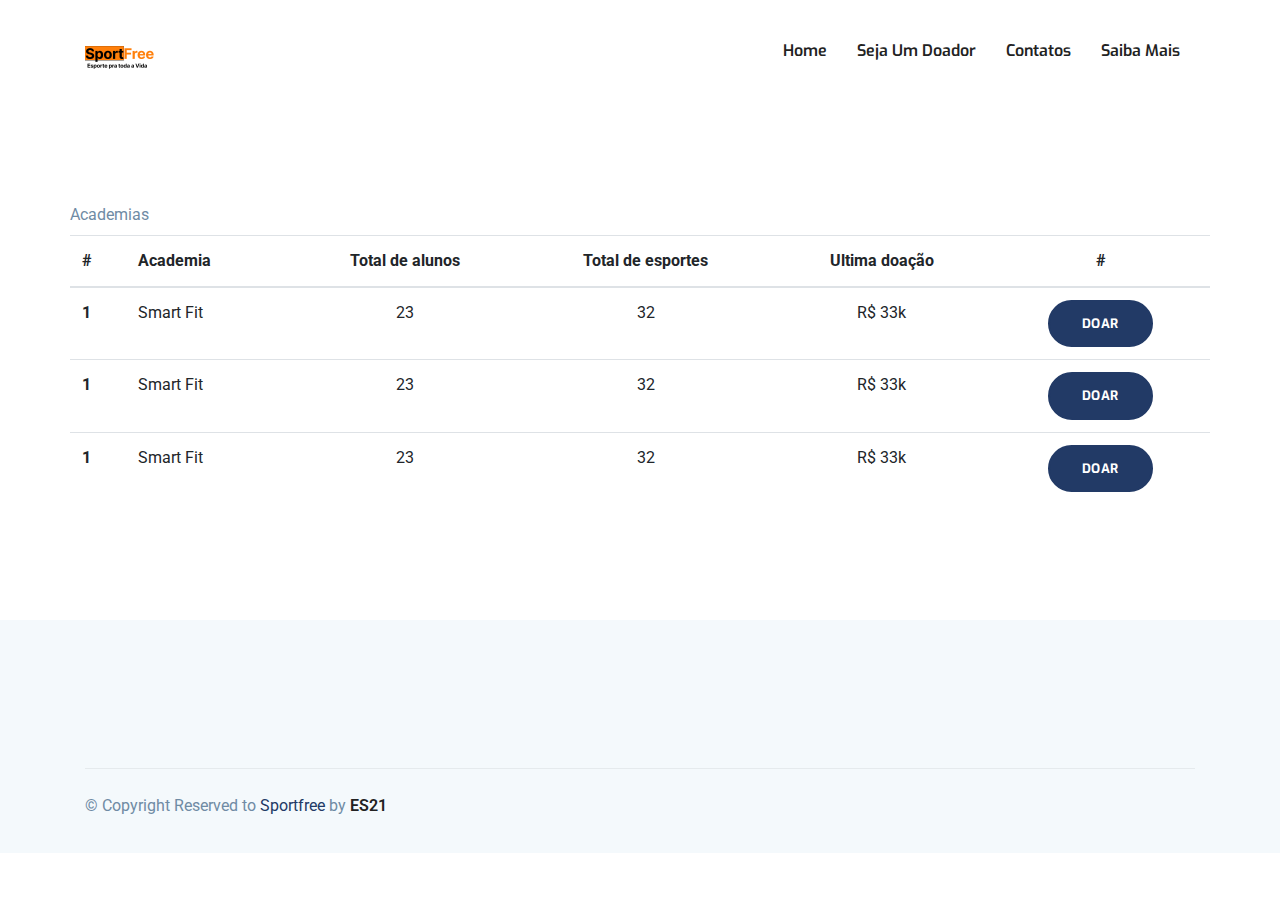
<file: academias.html>
<!DOCTYPE html>
<html lang="zxx">
<head>
  <meta http-equiv="Content-Type" content="text/html; charset=UTF-8">
  <meta name="description" content="Orbitor,business,company,agency,modern,bootstrap4,tech,software">
  <meta name="author" content="themefisher.com">

  <title>Sportfree </title>

  <!-- Favicon -->
  <link rel="shortcut icon" type="image/x-icon" href="images/favicon.ico" />

  <!-- bootstrap.min css -->
  <link rel="stylesheet" href="plugins/bootstrap/css/bootstrap.min.css">
  <!-- Icon Font Css -->
  <link rel="stylesheet" href="plugins/icofont/icofont.min.css">
  <!-- Slick Slider  CSS -->
  <link rel="stylesheet" href="plugins/slick-carousel/slick/slick.css">
  <link rel="stylesheet" href="plugins/slick-carousel/slick/slick-theme.css">

  <!-- Main Stylesheet -->
  <link rel="stylesheet" href="css/style.css">

</head>

<body id="top">

<header>
	<nav class="navbar navbar-expand-lg navigation" id="navbar">
		<div class="container">
		 	 <a class="navbar-brand" href="index.html">
			  	<img src="images/logo.png" alt="" class="img-fluid w-50">
			  </a>

		  	<button class="navbar-toggler collapsed" type="button" data-toggle="collapse" data-target="#navbarmain" aria-controls="navbarmain" aria-expanded="false" aria-label="Toggle navigation">
			  <span class="icofont-navigation-menu"></span>
		  </button>
	  
		  <div class="collapse navbar-collapse" id="navbarmain">
			<ul class="navbar-nav ml-auto">
			  <li class="nav-item active">
				<a class="nav-link" href="index.html">Home</a>
			  </li>
			   <li class="nav-item"><a class="nav-link" href="about.html">Seja um doador</a></li>
         <li class="nav-item"><a class="nav-link" href="about.html">Contatos</a></li>
         <li class="nav-item"><a class="nav-link" href="about.html">Saiba mais</a></li>
			</ul>
		  </div>
		</div>
	</nav>
</header>
	



<!-- Slider Start -->
<section class="section appoinment">
	<div class="container">
		<div class="row">
			<label>Academias</label>
			<table class="table">
				<thead>
					<tr>
						<th scope="col">#</th>
						<th scope="col">Academia</th>
						<th class="text-center" scope="col">Total de alunos</th>
						<th class="text-center" scope="col">Total de esportes</th>
						<th class="text-center" scope="col">Ultima doação</th>
						<th class="text-center" scope="col">#</th>
					</tr>
				</thead>
				<tbody>
					<tr>
						<th scope="row">1</th>
						<td>Smart Fit</td>
						<td class="text-center">23</td>
						<td class="text-center">32</td>
						<td class="text-center">R$ 33k</td>
						<td class="text-center"><a class="btn btn-main btn-round-full" href="doacao.html" >Doar</a></td>
					</tr>
					<tr>
						<th scope="row">1</th>
						<td>Smart Fit</td>
						<td class="text-center">23</td>
						<td class="text-center">32</td>
						<td class="text-center">R$ 33k</td>
						<td class="text-center"><a class="btn btn-main btn-round-full" href="doacao.html" >Doar</a></td>
					</tr>
					<tr>
						<th scope="row">1</th>
						<td>Smart Fit</td>
						<td class="text-center">23</td>
						<td class="text-center">32</td>
						<td class="text-center">R$ 33k</td>
						<td class="text-center"><a class="btn btn-main btn-round-full" href="doacao.html" >Doar</a></td>
					</tr>
				</tbody>
			</table>
		</div>
	</div>
</section>
<!-- footer Start -->
<footer class="footer section gray-bg">
	<div class="container">		
		<div class="footer-btm py-4 mt-5">
			<div class="row align-items-center justify-content-between">
				<div class="col-lg-6">
					<div class="copyright">
						&copy; Copyright Reserved to <span class="text-color">Sportfree</span> by <a href="#" target="_blank">ES21</a>
					</div>
				</div>
			</div>

			<div class="row">
				<div class="col-lg-4">
					<a class="backtop js-scroll-trigger" href="#top">
						<i class="icofont-long-arrow-up"></i>
					</a>
				</div>
			</div>
		</div>
	</div>
</footer>

   

    <!-- 
    Essential Scripts
    =====================================-->

    
    <!-- Main jQuery -->
    <script src="plugins/jquery/jquery.js"></script>
    <!-- Bootstrap 4.3.2 -->
    <script src="plugins/bootstrap/js/popper.js"></script>
    <script src="plugins/bootstrap/js/bootstrap.min.js"></script>
    <script src="plugins/counterup/jquery.easing.js"></script>
    <!-- Slick Slider -->
    <script src="plugins/slick-carousel/slick/slick.min.js"></script>
    <!-- Counterup -->
    <script src="plugins/counterup/jquery.waypoints.min.js"></script>
    
    <script src="plugins/shuffle/shuffle.min.js"></script>
    <script src="plugins/counterup/jquery.counterup.min.js"></script>
    
    <script src="js/script.js"></script>
    <script src="js/contact.js"></script>

  </body>
  </html>
</file>
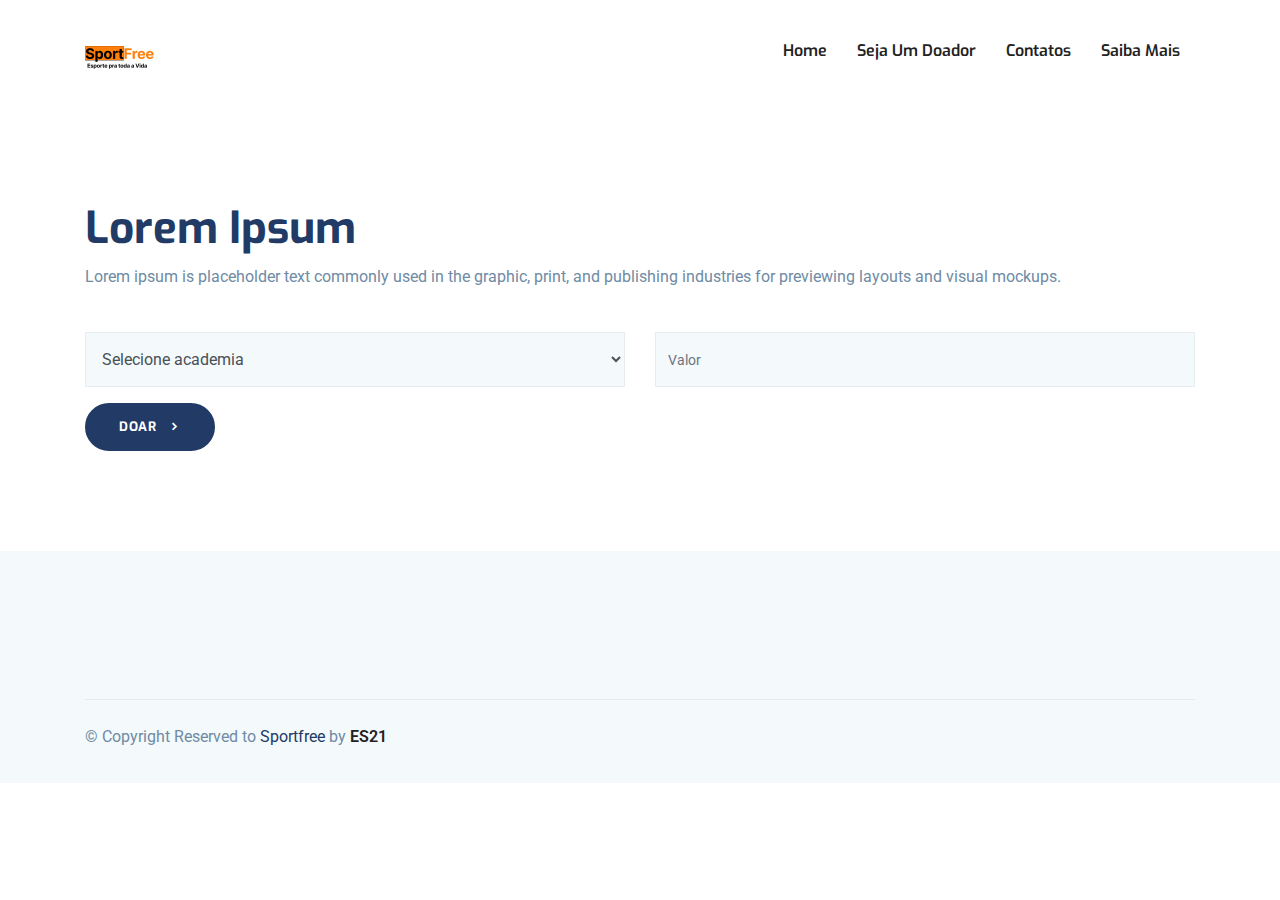
<file: doacao.html>
<!DOCTYPE html>
<html lang="zxx">
<head>
  <meta http-equiv="Content-Type" content="text/html; charset=UTF-8">
  <meta name="description" content="Orbitor,business,company,agency,modern,bootstrap4,tech,software">
  <meta name="author" content="themefisher.com">

  <title>Sportfree </title>

  <!-- Favicon -->
  <link rel="shortcut icon" type="image/x-icon" href="images/favicon.ico" />

  <!-- bootstrap.min css -->
  <link rel="stylesheet" href="plugins/bootstrap/css/bootstrap.min.css">
  <!-- Icon Font Css -->
  <link rel="stylesheet" href="plugins/icofont/icofont.min.css">
  <!-- Slick Slider  CSS -->
  <link rel="stylesheet" href="plugins/slick-carousel/slick/slick.css">
  <link rel="stylesheet" href="plugins/slick-carousel/slick/slick-theme.css">

  <!-- Main Stylesheet -->
  <link rel="stylesheet" href="css/style.css">

</head>

<body id="top">

<header>
	<nav class="navbar navbar-expand-lg navigation" id="navbar">
		<div class="container">
		 	 <a class="navbar-brand" href="index.html">
			  	<img src="images/logo.png" alt="" class="img-fluid w-50">
			  </a>

		  	<button class="navbar-toggler collapsed" type="button" data-toggle="collapse" data-target="#navbarmain" aria-controls="navbarmain" aria-expanded="false" aria-label="Toggle navigation">
			  <span class="icofont-navigation-menu"></span>
		  </button>
	  
		  <div class="collapse navbar-collapse" id="navbarmain">
			<ul class="navbar-nav ml-auto">
			  <li class="nav-item active">
				<a class="nav-link" href="index.html">Home</a>
			  </li>
			   <li class="nav-item"><a class="nav-link" href="about.html">Seja um doador</a></li>
         <li class="nav-item"><a class="nav-link" href="about.html">Contatos</a></li>
         <li class="nav-item"><a class="nav-link" href="about.html">Saiba mais</a></li>
			</ul>
		  </div>
		</div>
	</nav>
</header>
	
<section class="section appoinment">
	<div class="container">
		<div class="row align-items-center">
			<div class="col-lg col-md">
				<div class="appoinment-wrap mt-5 mt-lg-0">
					<h2 class="mb-2 title-color">Lorem Ipsum</h2>
					<p class="mb-4">Lorem ipsum is placeholder text commonly used in the graphic, print, and publishing industries for previewing layouts and visual mockups.
					</p>
						<form id="#" class="appoinment-form" method="post" action="#">
								<div class="row">
										<div class="col-md-6">
											<div class="form-group">
													<select class="form-control" id="exampleFormControlSelect1">
														<option>Selecione academia</option>
														<option>Software Design</option>
														<option>Development cycle</option>
														<option>Software Development</option>
														<option>Maintenance</option>
														<option>Process Query</option>
														<option>Cost and Duration</option>
														<option>Modal Delivery</option>
													</select>
											</div>
										</div>
										<div class="col-lg-6">
											<div class="form-group">
												<input name="date" id="date" type="text" class="form-control" placeholder="Valor">
											</div>
										</div>

								</div>

								<a class="btn btn-main btn-round-full" href="appoinment.html" >Doar <i class="icofont-simple-right ml-2  "></i></a>
						</form>
				</div>
			</div>
		</div>
	</div>
</section>
<!-- footer Start -->
<footer class="footer section gray-bg">
	<div class="container">		
		<div class="footer-btm py-4 mt-5">
			<div class="row align-items-center justify-content-between">
				<div class="col-lg-6">
					<div class="copyright">
						&copy; Copyright Reserved to <span class="text-color">Sportfree</span> by <a href="#" target="_blank">ES21</a>
					</div>
				</div>
			</div>

			<div class="row">
				<div class="col-lg-4">
					<a class="backtop js-scroll-trigger" href="#top">
						<i class="icofont-long-arrow-up"></i>
					</a>
				</div>
			</div>
		</div>
	</div>
</footer>

   

    <!-- 
    Essential Scripts
    =====================================-->

    
    <!-- Main jQuery -->
    <script src="plugins/jquery/jquery.js"></script>
    <!-- Bootstrap 4.3.2 -->
    <script src="plugins/bootstrap/js/popper.js"></script>
    <script src="plugins/bootstrap/js/bootstrap.min.js"></script>
    <script src="plugins/counterup/jquery.easing.js"></script>
    <!-- Slick Slider -->
    <script src="plugins/slick-carousel/slick/slick.min.js"></script>
    <!-- Counterup -->
    <script src="plugins/counterup/jquery.waypoints.min.js"></script>
    
    <script src="plugins/shuffle/shuffle.min.js"></script>
    <script src="plugins/counterup/jquery.counterup.min.js"></script>
    
    <script src="js/script.js"></script>
    <script src="js/contact.js"></script>

  </body>
  </html>
</file>
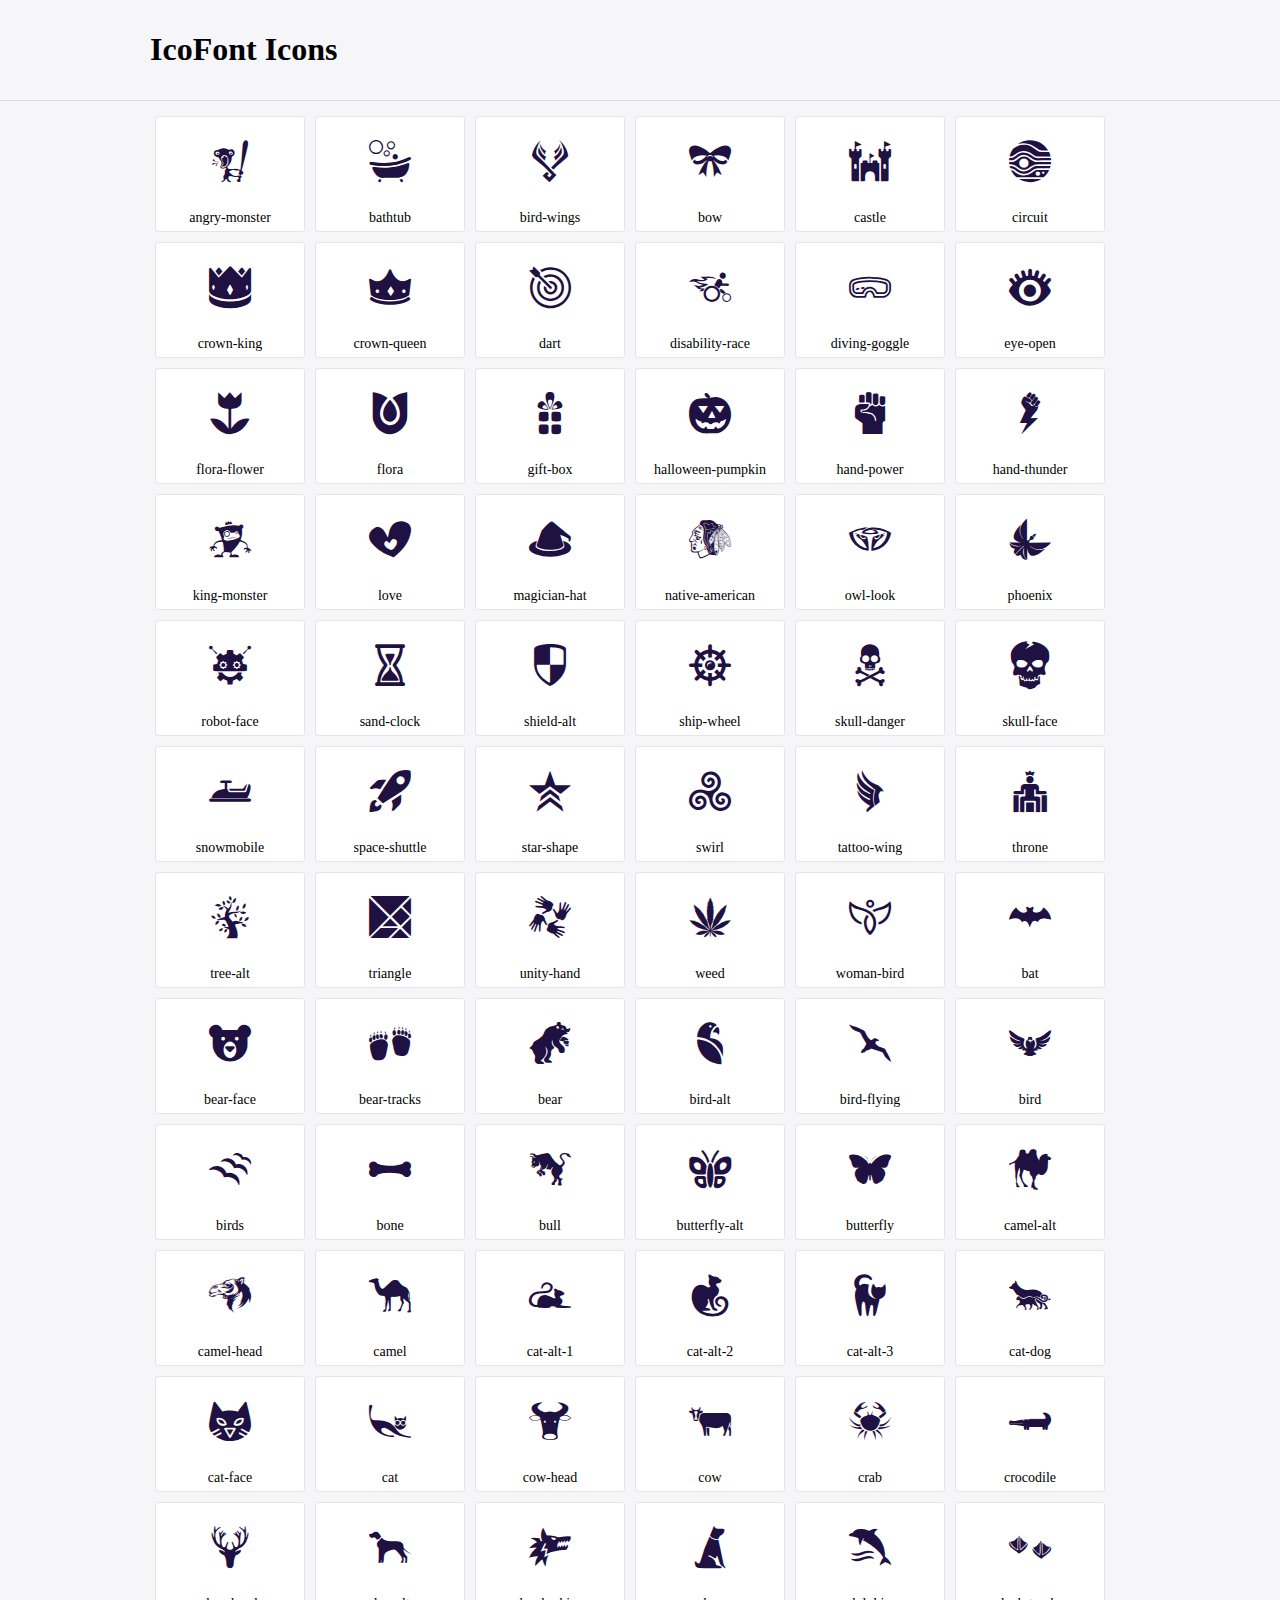
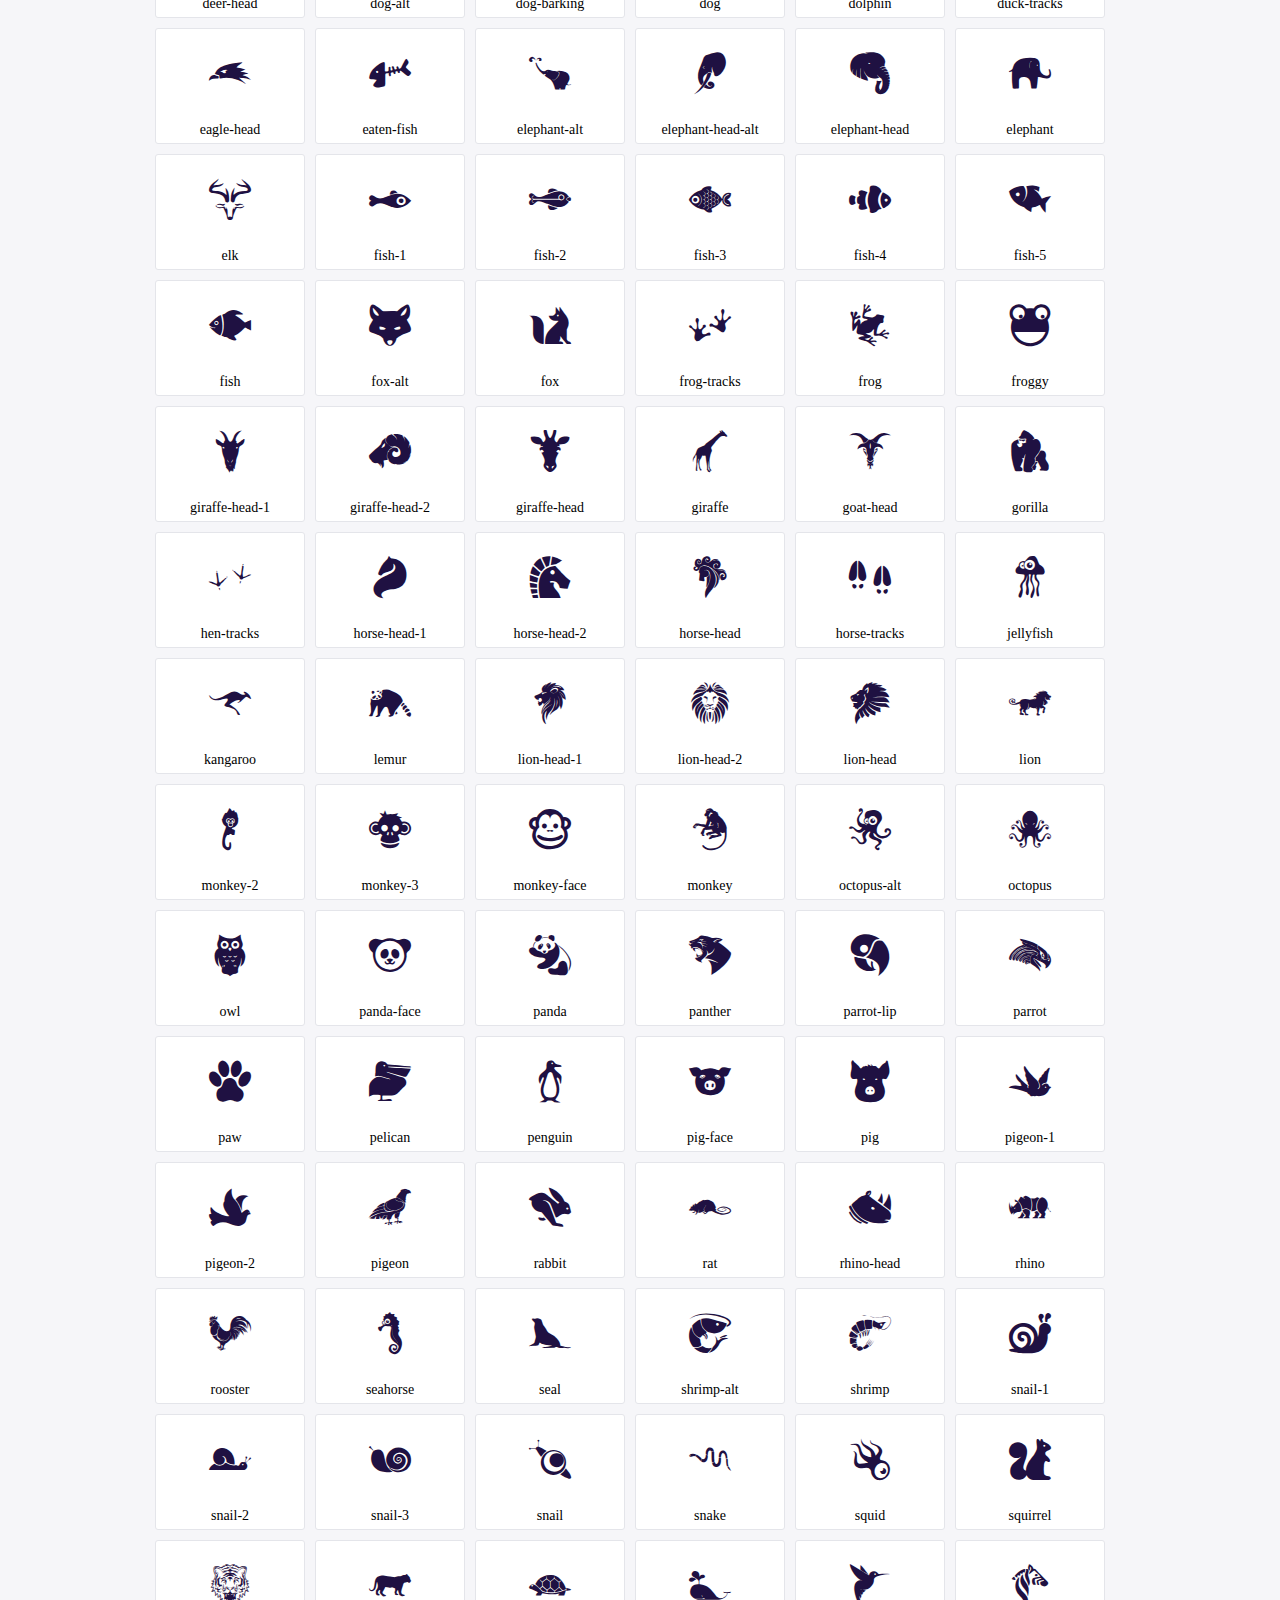
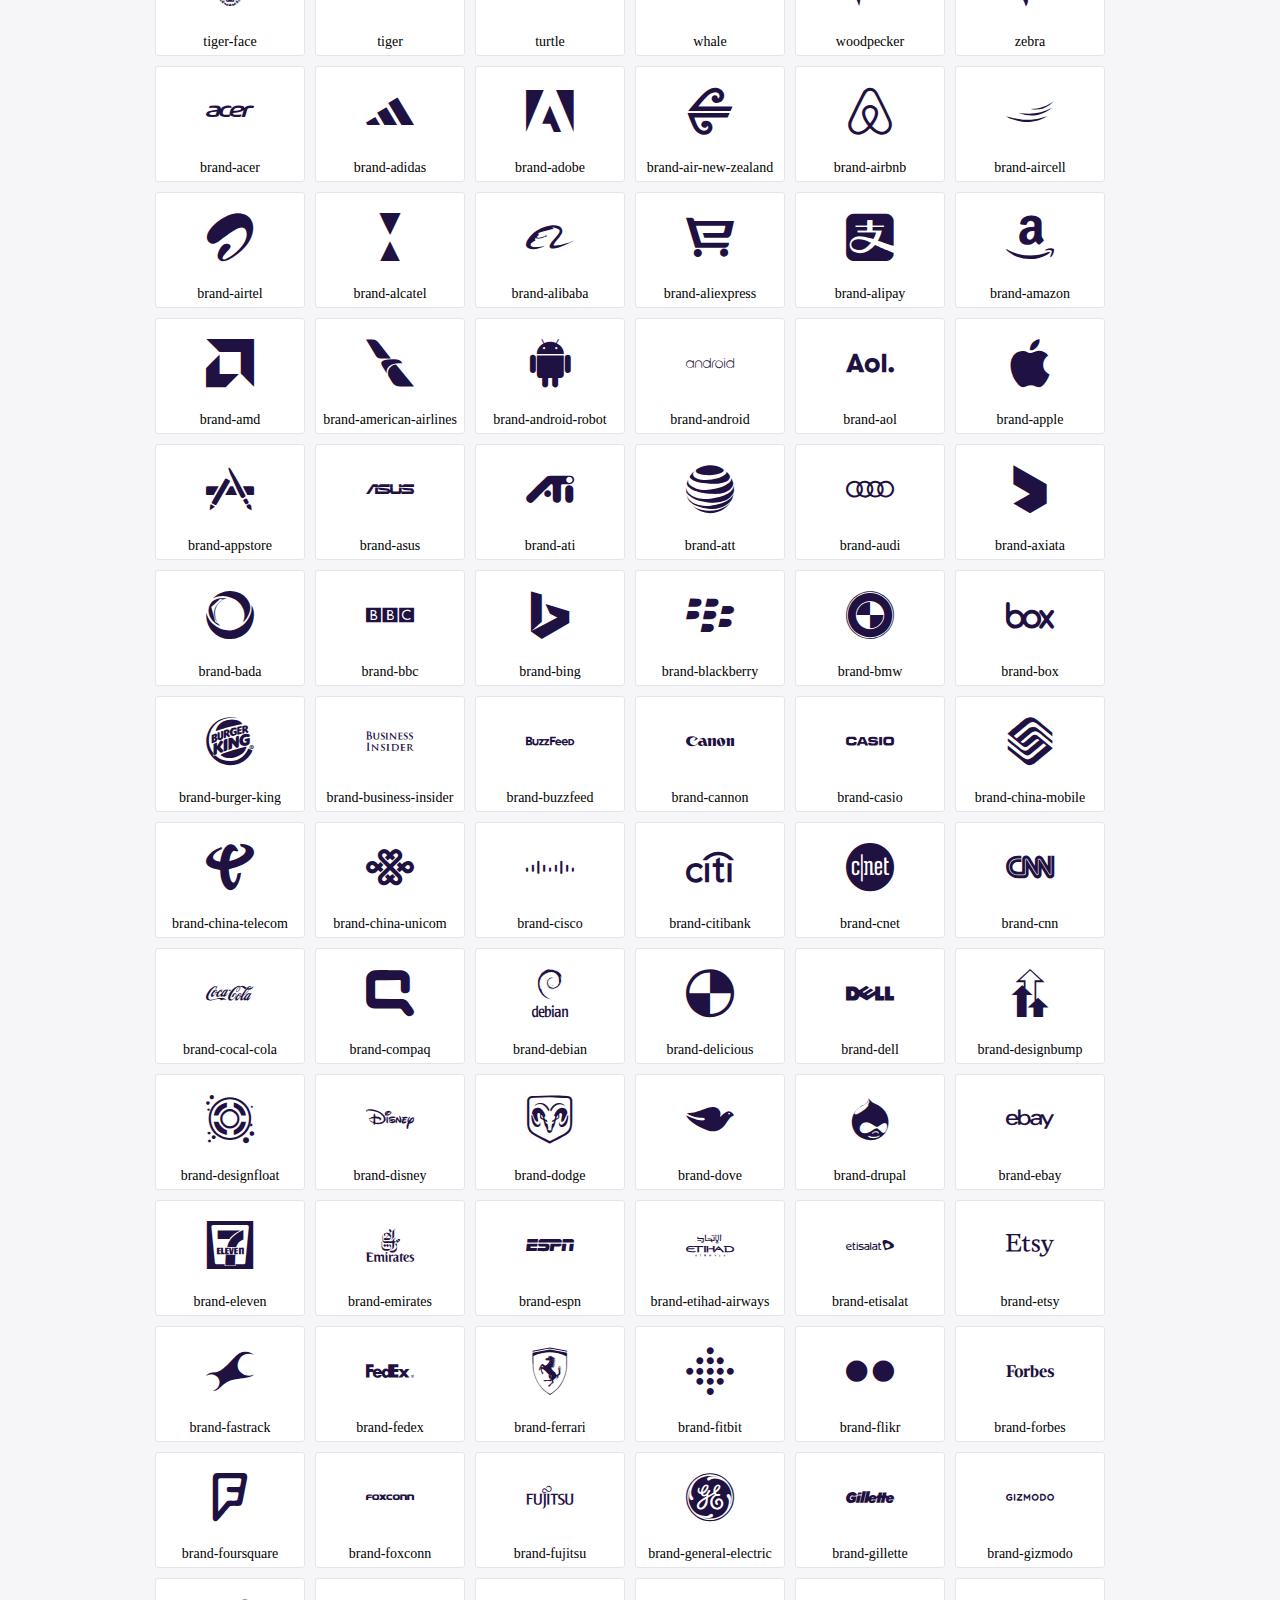
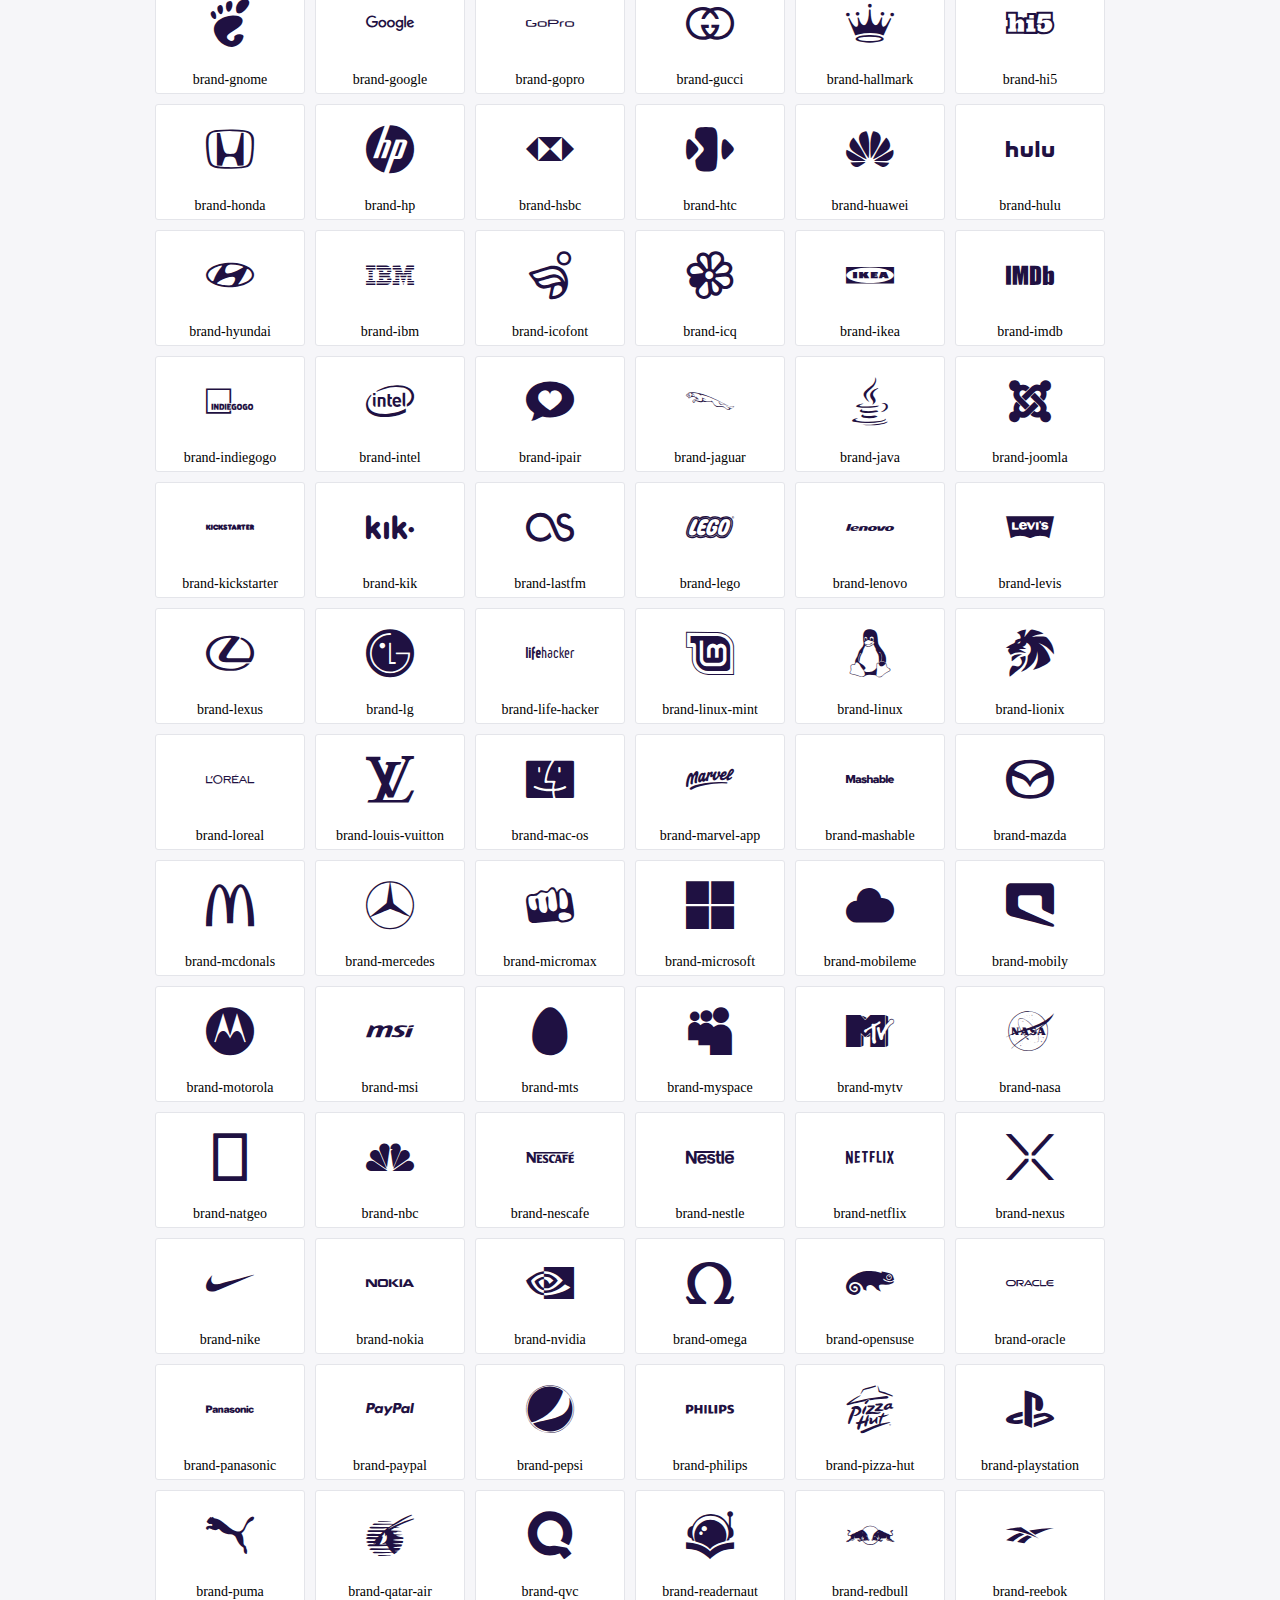
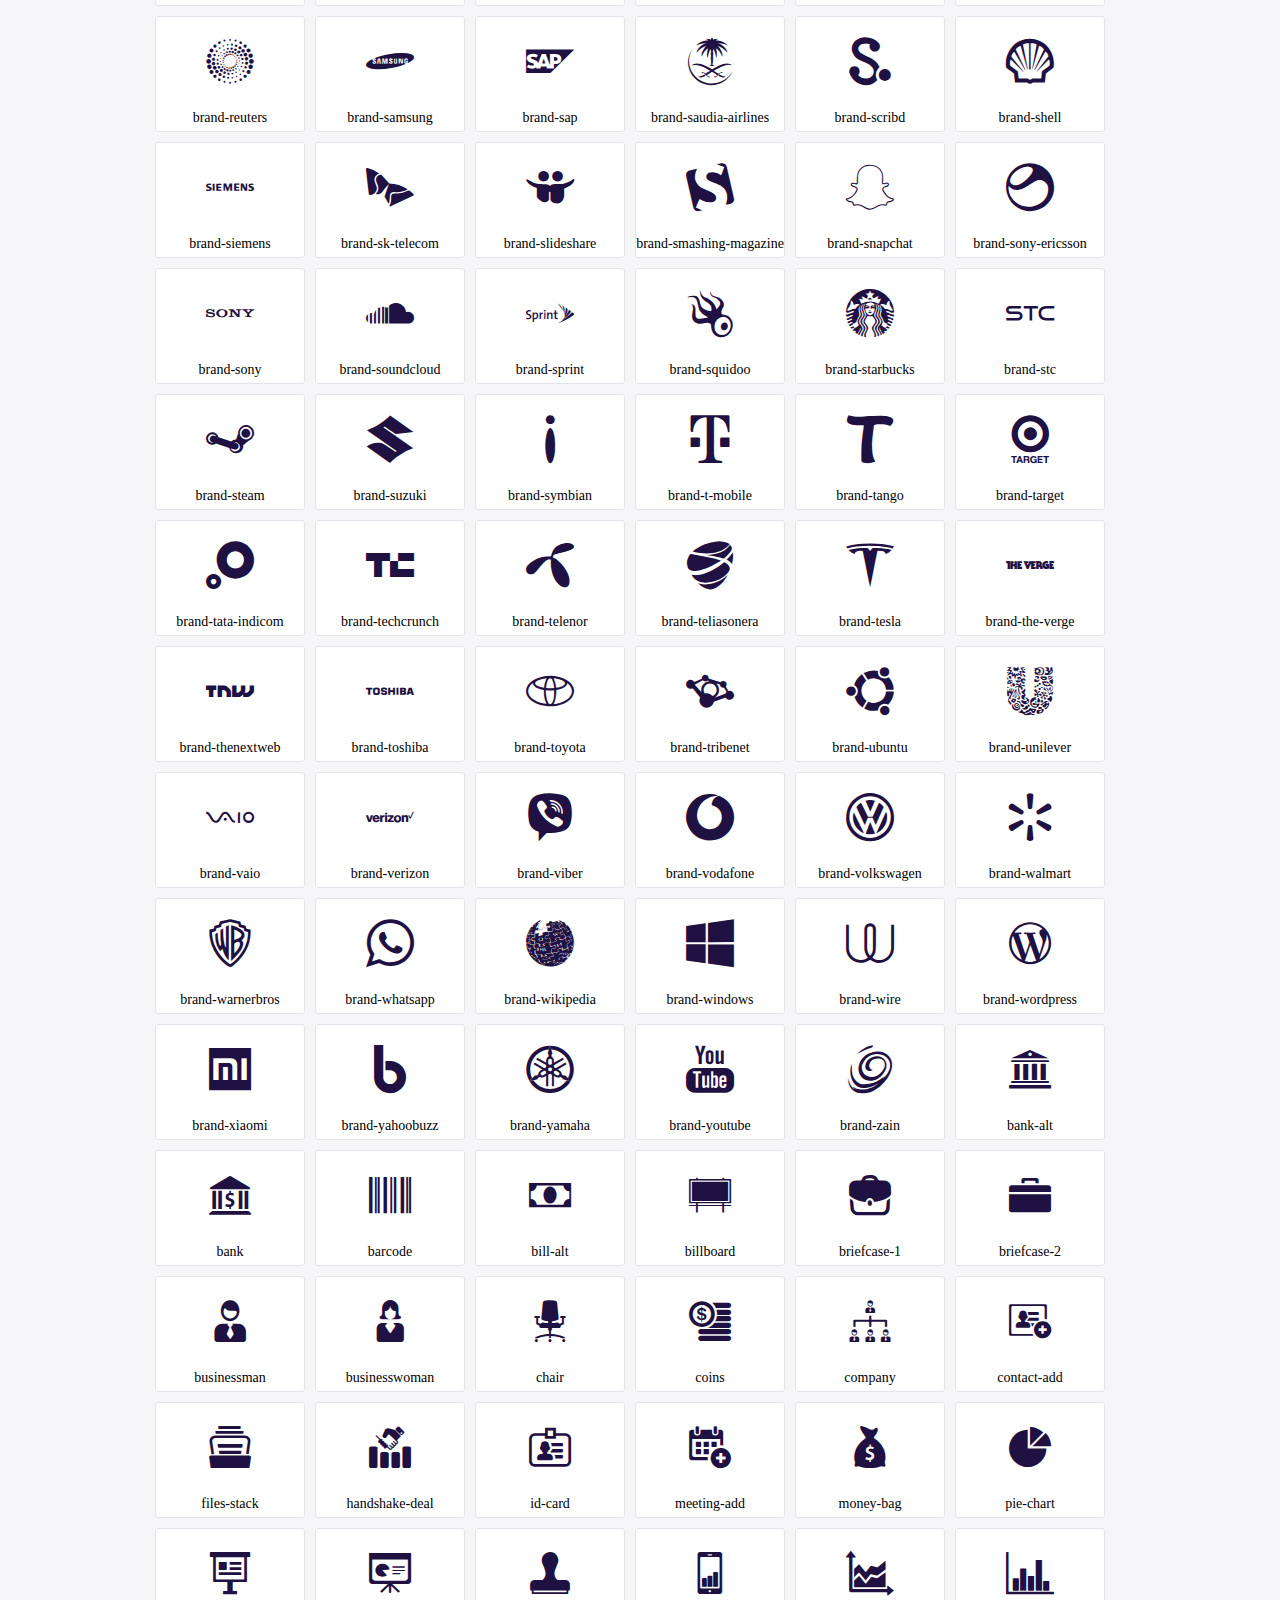
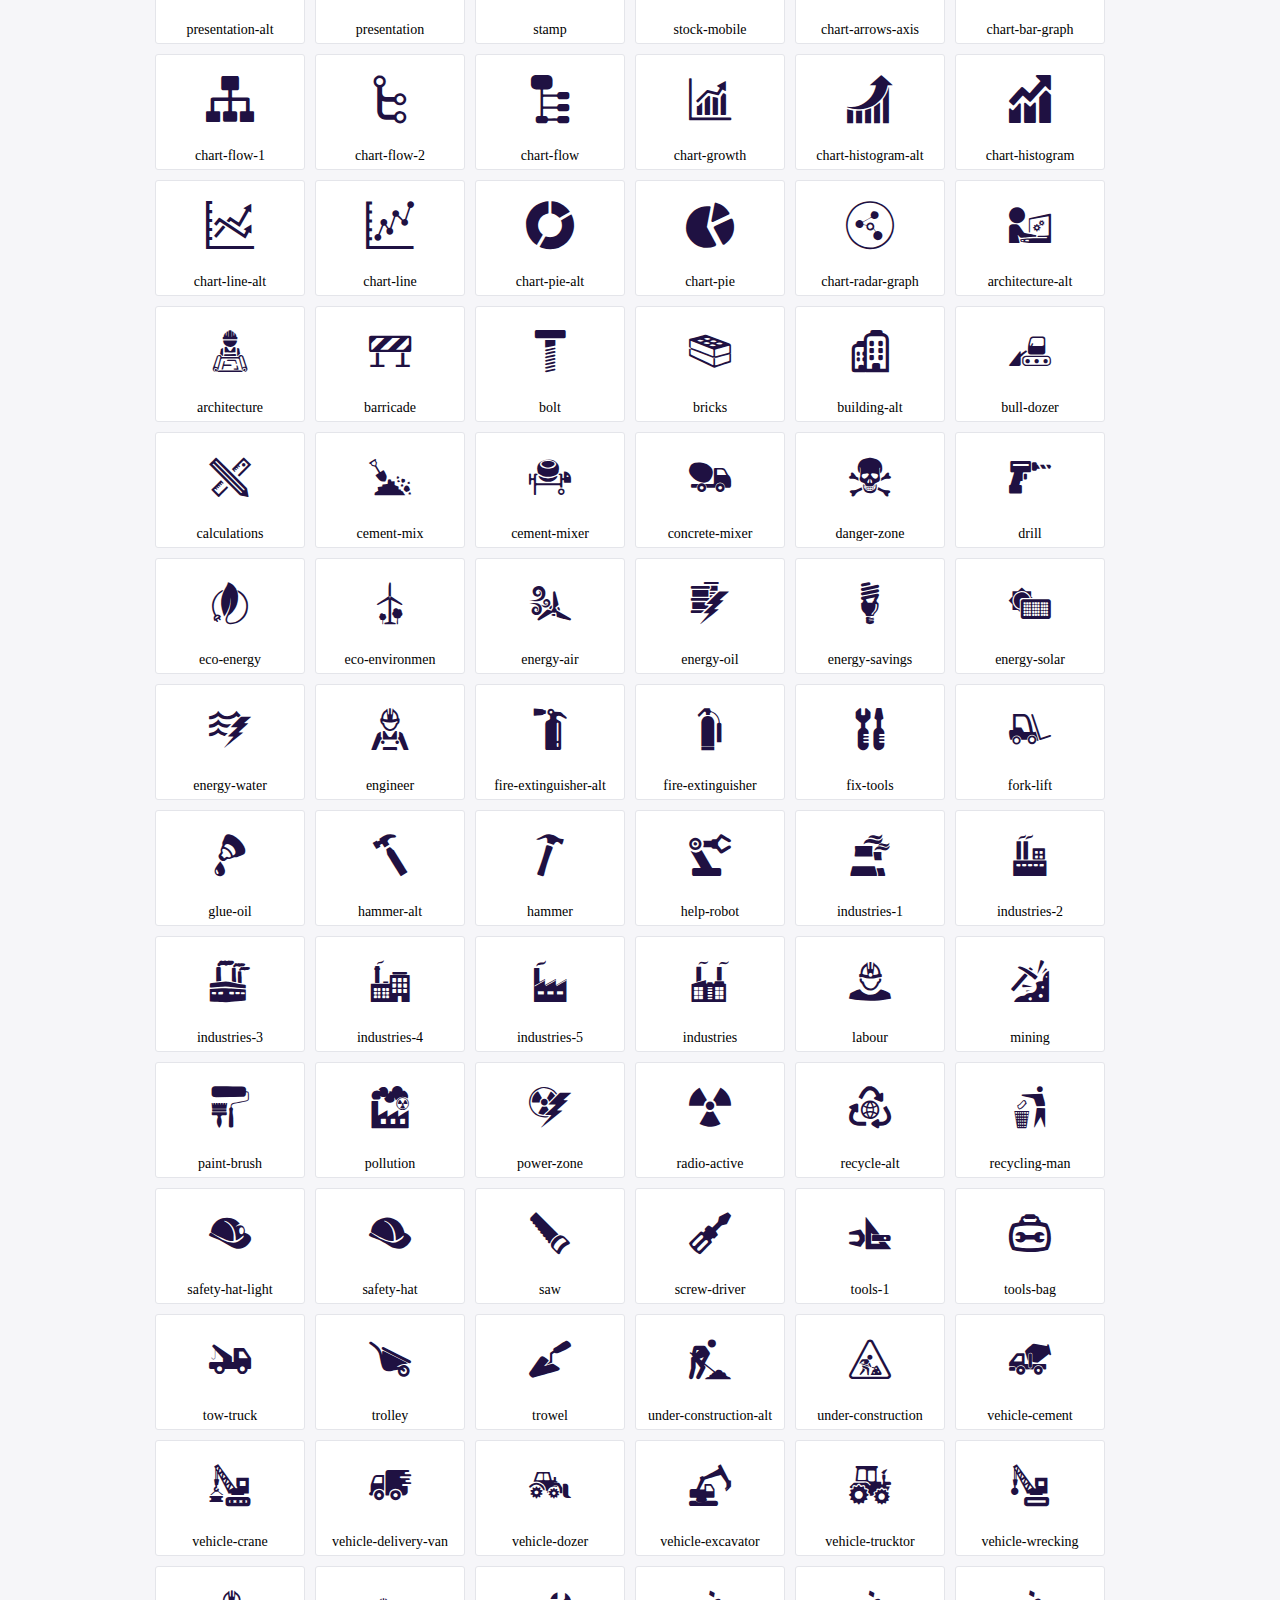
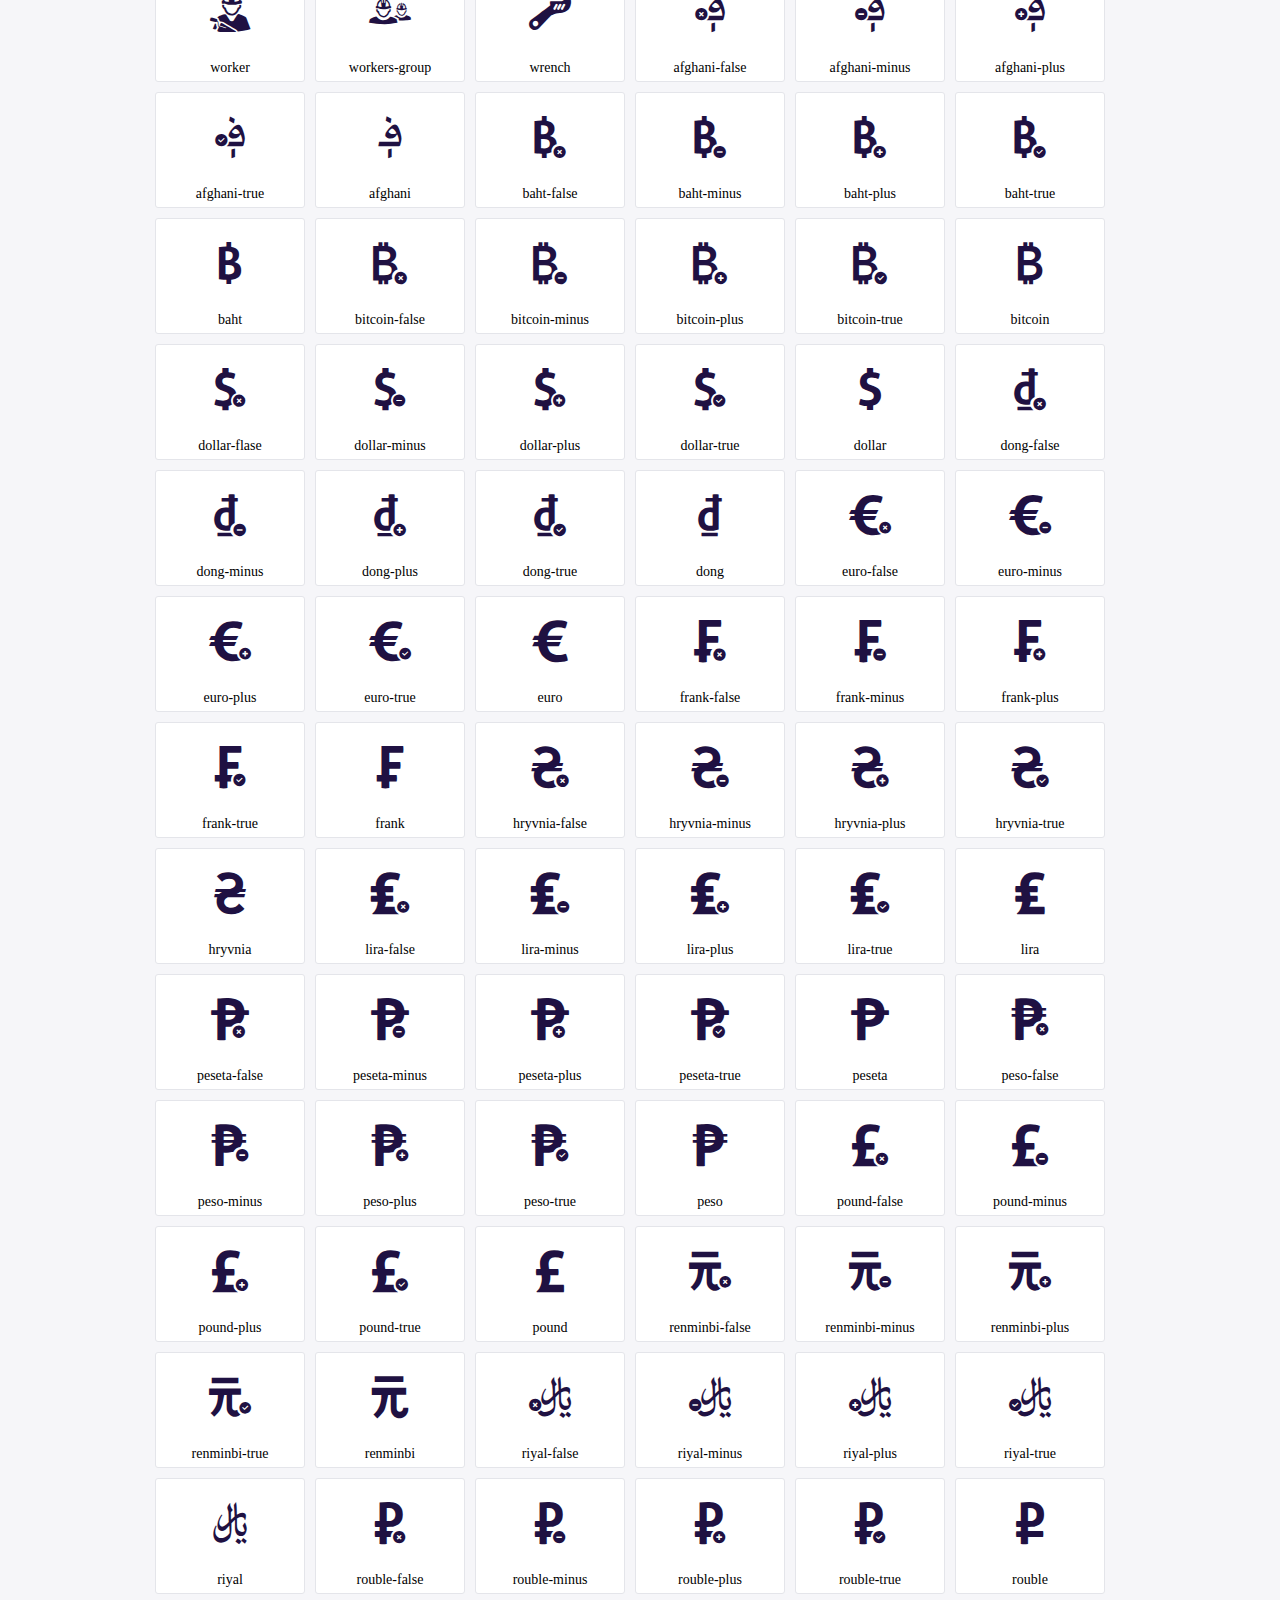
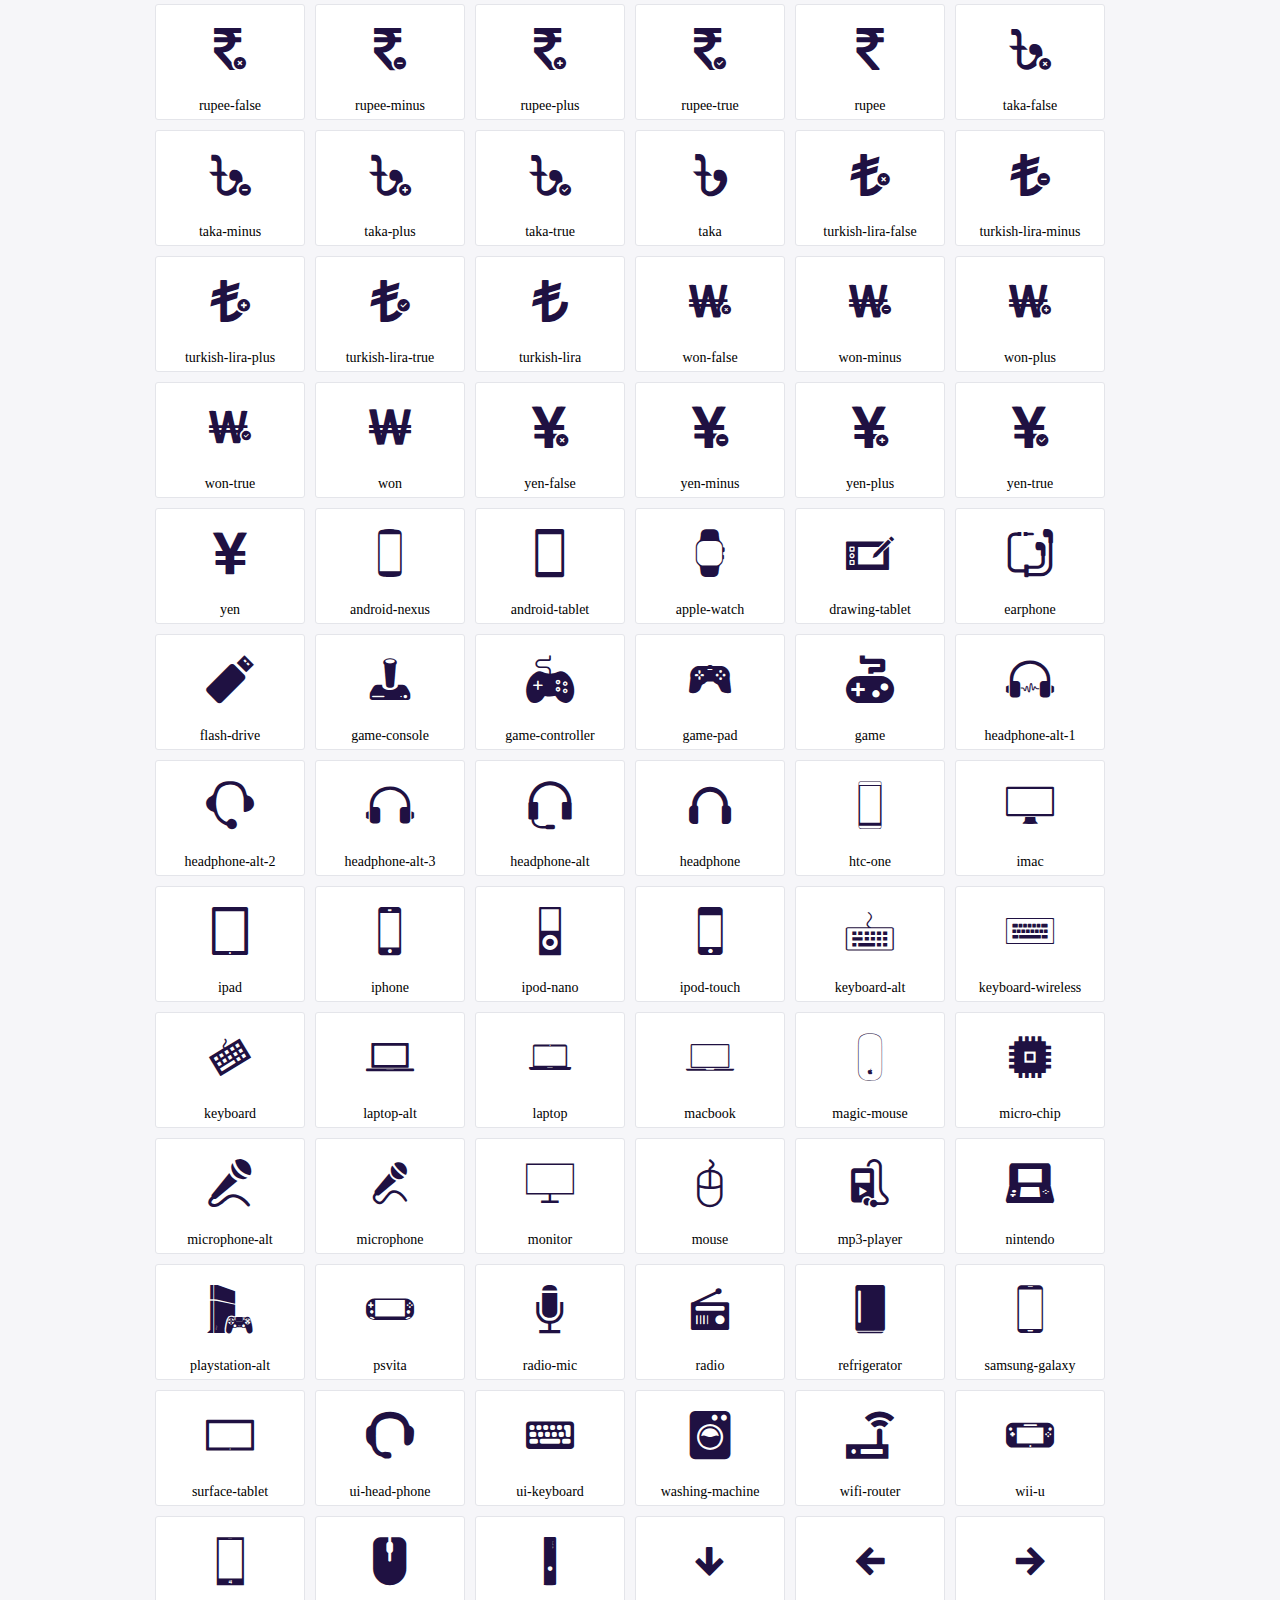
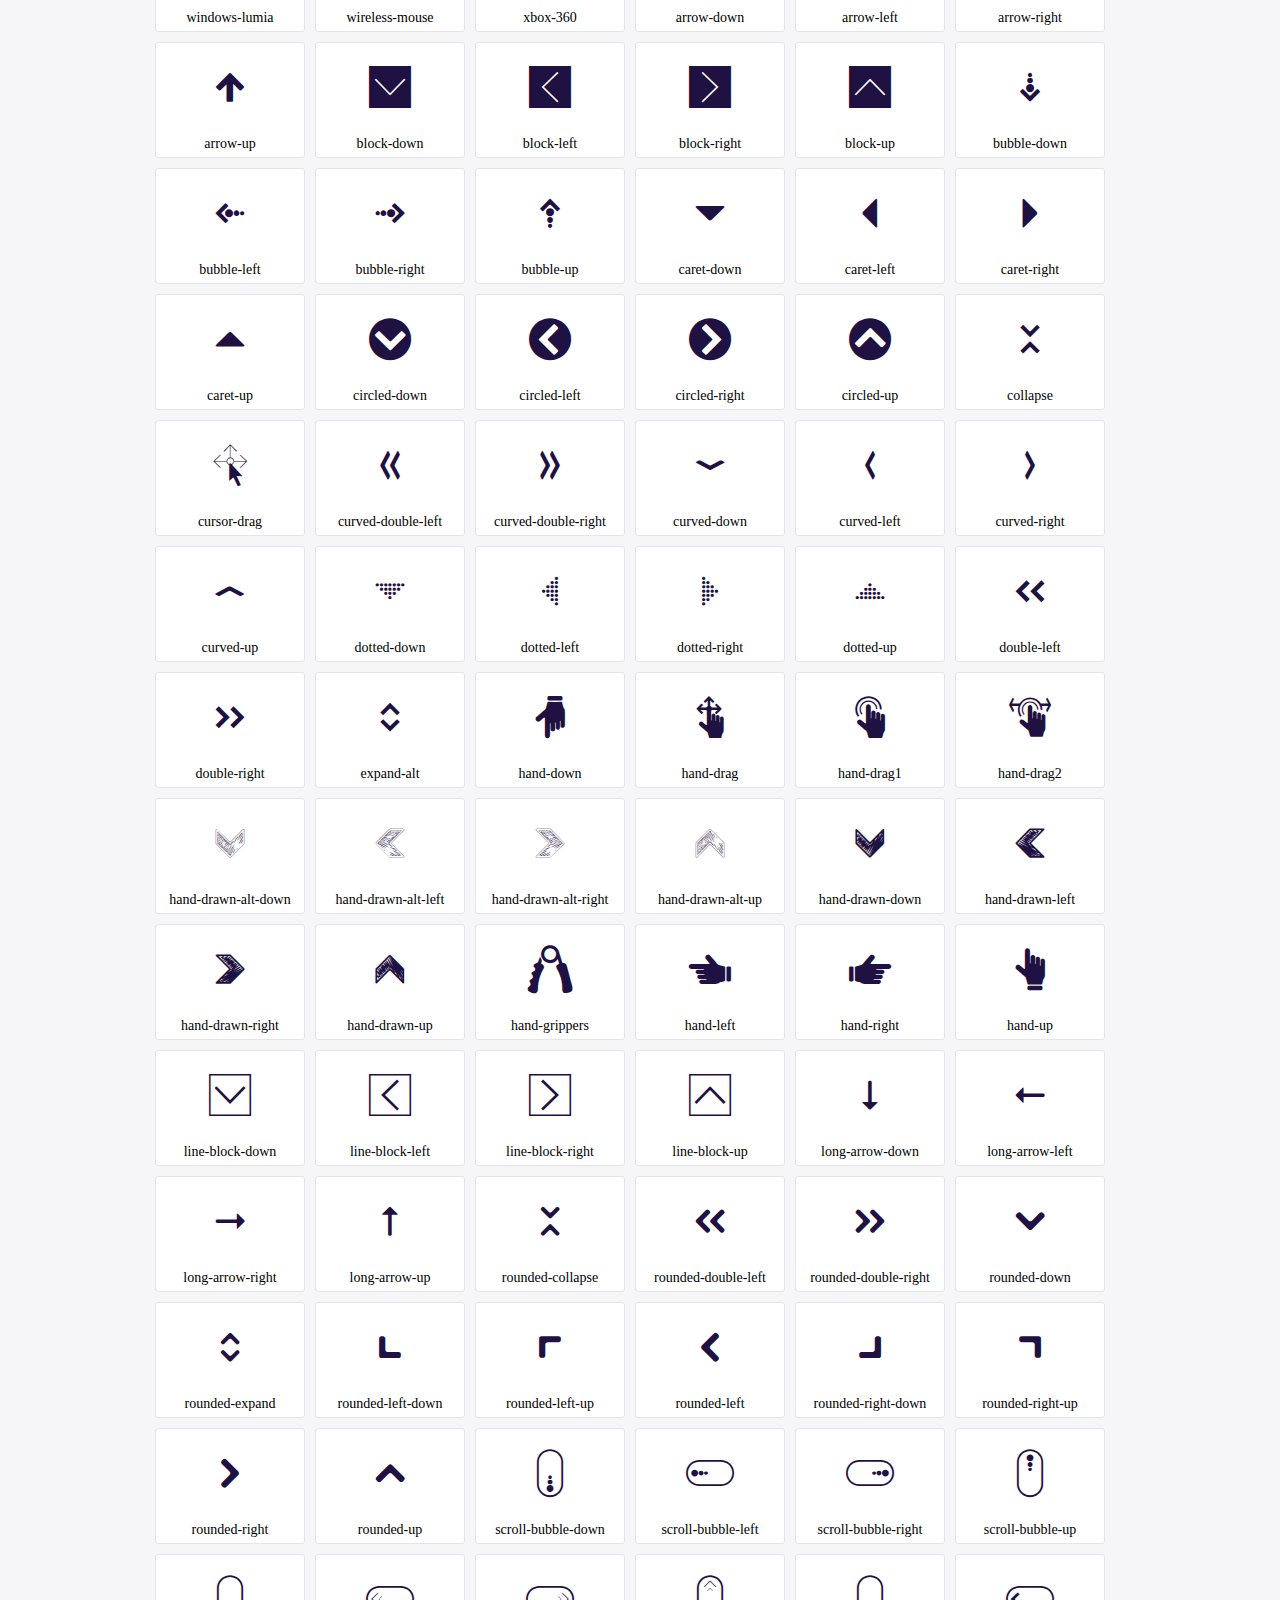
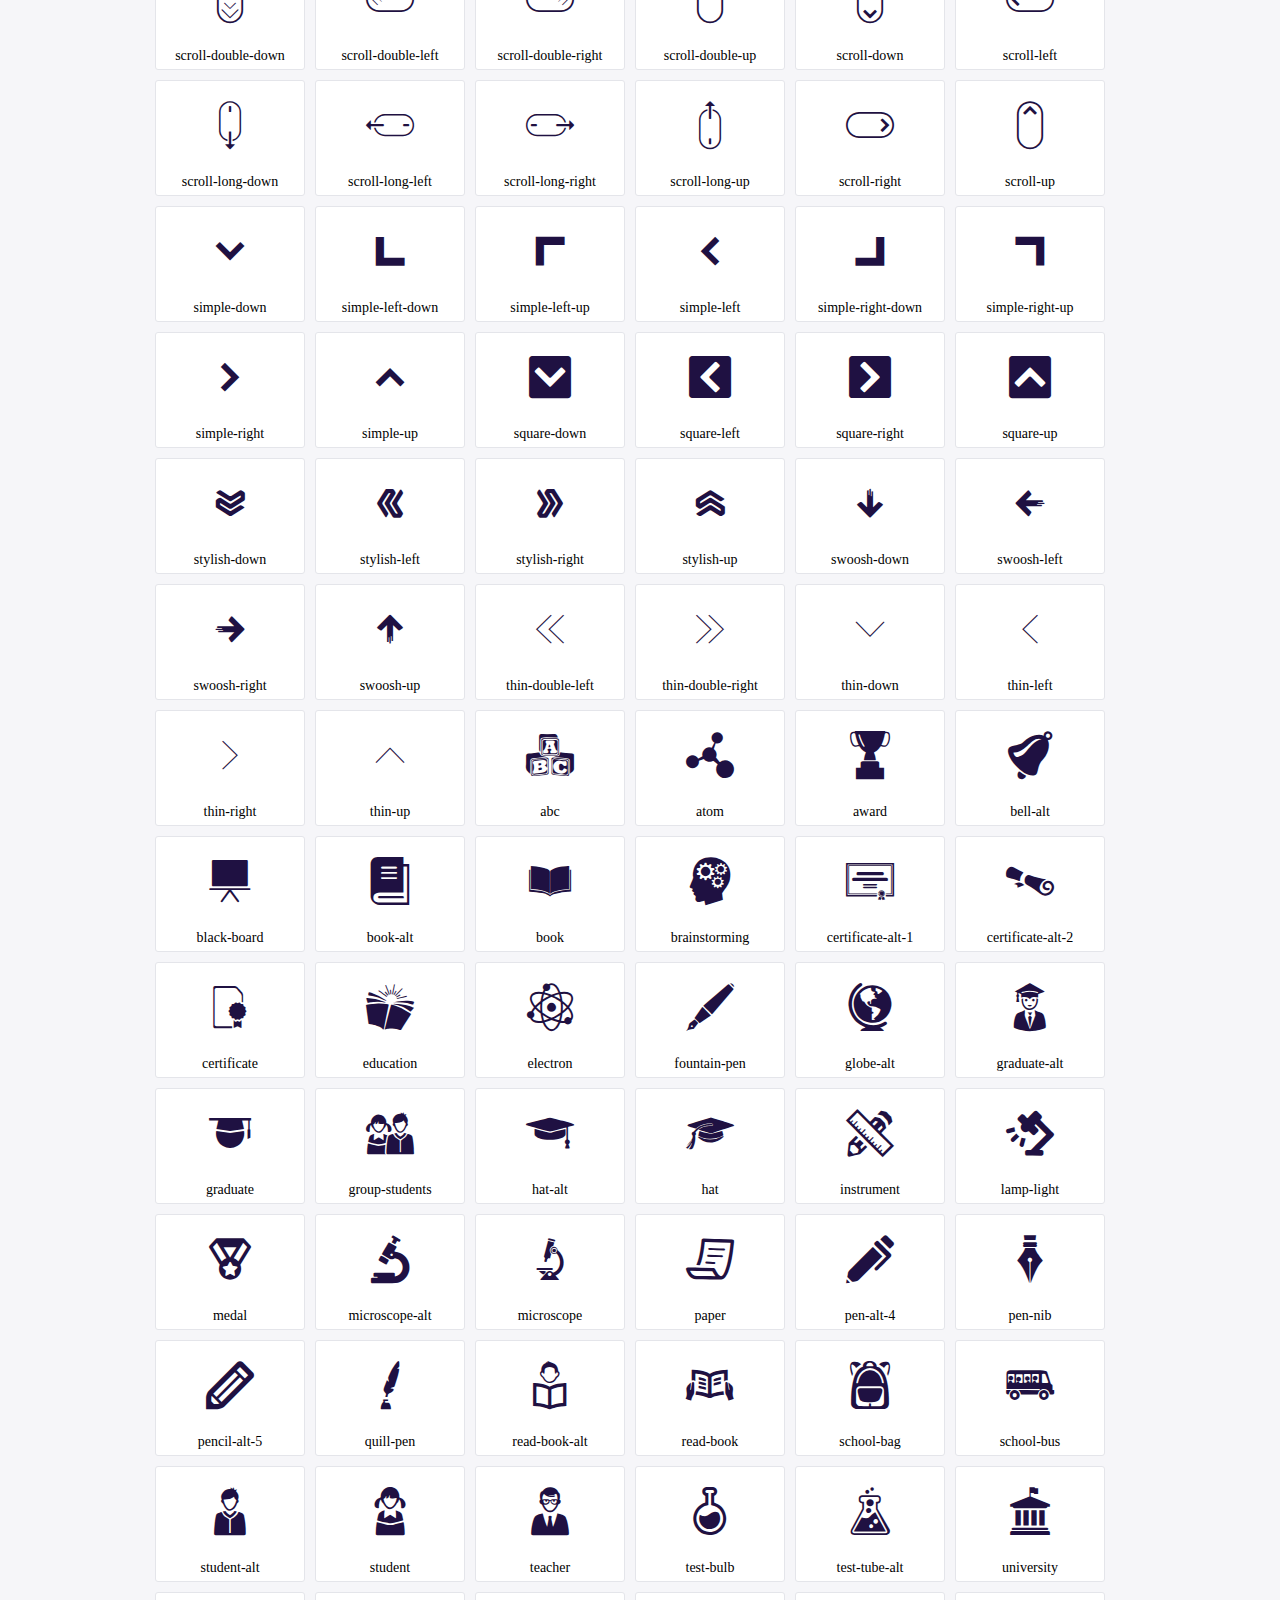
<file: plugins/icofont/demo.html>
<!DOCTYPE html>
	<html>
	<head>
		<meta charset="utf-8">
		<title>Examples | IcoFont</title>
		<link rel="stylesheet" type="text/css" href="./icofont.min.css">
		<style type="text/css">
			body {
				margin: 0;
				padding: 0;
				background: #F6F6F9;
			}
			.header {
				border-bottom: 1px solid #DCDCE1;
				padding: 10px 0;
				margin-bottom: 10px;
			}
			.container {
				width: 980px;
				margin: 0 auto;
			}
			.ico-title {
				font-size: 2em;
			}
			.iconlist {
				margin: 0;
				padding: 0;
				list-style: none;
				text-align: center;
				width: 100%;
				display: flex;
				flex-wrap: wrap;
				flex-direction: row;
			}
			.iconlist li {
				position: relative;
				margin: 5px;
				width: 150px;
				cursor: pointer;
			}
			.iconlist li .icon-holder {
				position: relative;
				text-align: center;
				border-radius: 3px;
				overflow: hidden;
				padding-bottom: 5px;
				background: #ffffff;
				border: 1px solid #E4E5EA;
				transition: all 0.2s linear 0s;
			}
			.iconlist li .icon-holder:hover {
				background: #00C3DA;
				color: #ffffff;
			}
			.iconlist li .icon-holder:hover .icon i {
				color: #ffffff;
			}
			.iconlist li .icon-holder .icon {
				padding: 20px;
				text-align: center;
			}
			.iconlist li .icon-holder .icon i {
				font-size: 3em;
				color: #1F1142;
			}
			.iconlist li .icon-holder span {
				font-size: 14px;
				display: block;
				margin-top: 5px;
				border-radius: 3px;
			}
		</style>
	</head>
	<body>
	<div class="header">
		<div class="container">
			<h1 class="ico-title"> IcoFont Icons </h1>
		</div>
	</div>
	<div class="container">
		<ul class="iconlist">
		
		<li>
			<div class="icon-holder">
				<div class="icon"> 
					<i class="icofont-angry-monster"></i>
				</div> 
				<span> angry-monster </span>
			</div>
		</li>
		
		<li>
			<div class="icon-holder">
				<div class="icon"> 
					<i class="icofont-bathtub"></i>
				</div> 
				<span> bathtub </span>
			</div>
		</li>
		
		<li>
			<div class="icon-holder">
				<div class="icon"> 
					<i class="icofont-bird-wings"></i>
				</div> 
				<span> bird-wings </span>
			</div>
		</li>
		
		<li>
			<div class="icon-holder">
				<div class="icon"> 
					<i class="icofont-bow"></i>
				</div> 
				<span> bow </span>
			</div>
		</li>
		
		<li>
			<div class="icon-holder">
				<div class="icon"> 
					<i class="icofont-castle"></i>
				</div> 
				<span> castle </span>
			</div>
		</li>
		
		<li>
			<div class="icon-holder">
				<div class="icon"> 
					<i class="icofont-circuit"></i>
				</div> 
				<span> circuit </span>
			</div>
		</li>
		
		<li>
			<div class="icon-holder">
				<div class="icon"> 
					<i class="icofont-crown-king"></i>
				</div> 
				<span> crown-king </span>
			</div>
		</li>
		
		<li>
			<div class="icon-holder">
				<div class="icon"> 
					<i class="icofont-crown-queen"></i>
				</div> 
				<span> crown-queen </span>
			</div>
		</li>
		
		<li>
			<div class="icon-holder">
				<div class="icon"> 
					<i class="icofont-dart"></i>
				</div> 
				<span> dart </span>
			</div>
		</li>
		
		<li>
			<div class="icon-holder">
				<div class="icon"> 
					<i class="icofont-disability-race"></i>
				</div> 
				<span> disability-race </span>
			</div>
		</li>
		
		<li>
			<div class="icon-holder">
				<div class="icon"> 
					<i class="icofont-diving-goggle"></i>
				</div> 
				<span> diving-goggle </span>
			</div>
		</li>
		
		<li>
			<div class="icon-holder">
				<div class="icon"> 
					<i class="icofont-eye-open"></i>
				</div> 
				<span> eye-open </span>
			</div>
		</li>
		
		<li>
			<div class="icon-holder">
				<div class="icon"> 
					<i class="icofont-flora-flower"></i>
				</div> 
				<span> flora-flower </span>
			</div>
		</li>
		
		<li>
			<div class="icon-holder">
				<div class="icon"> 
					<i class="icofont-flora"></i>
				</div> 
				<span> flora </span>
			</div>
		</li>
		
		<li>
			<div class="icon-holder">
				<div class="icon"> 
					<i class="icofont-gift-box"></i>
				</div> 
				<span> gift-box </span>
			</div>
		</li>
		
		<li>
			<div class="icon-holder">
				<div class="icon"> 
					<i class="icofont-halloween-pumpkin"></i>
				</div> 
				<span> halloween-pumpkin </span>
			</div>
		</li>
		
		<li>
			<div class="icon-holder">
				<div class="icon"> 
					<i class="icofont-hand-power"></i>
				</div> 
				<span> hand-power </span>
			</div>
		</li>
		
		<li>
			<div class="icon-holder">
				<div class="icon"> 
					<i class="icofont-hand-thunder"></i>
				</div> 
				<span> hand-thunder </span>
			</div>
		</li>
		
		<li>
			<div class="icon-holder">
				<div class="icon"> 
					<i class="icofont-king-monster"></i>
				</div> 
				<span> king-monster </span>
			</div>
		</li>
		
		<li>
			<div class="icon-holder">
				<div class="icon"> 
					<i class="icofont-love"></i>
				</div> 
				<span> love </span>
			</div>
		</li>
		
		<li>
			<div class="icon-holder">
				<div class="icon"> 
					<i class="icofont-magician-hat"></i>
				</div> 
				<span> magician-hat </span>
			</div>
		</li>
		
		<li>
			<div class="icon-holder">
				<div class="icon"> 
					<i class="icofont-native-american"></i>
				</div> 
				<span> native-american </span>
			</div>
		</li>
		
		<li>
			<div class="icon-holder">
				<div class="icon"> 
					<i class="icofont-owl-look"></i>
				</div> 
				<span> owl-look </span>
			</div>
		</li>
		
		<li>
			<div class="icon-holder">
				<div class="icon"> 
					<i class="icofont-phoenix"></i>
				</div> 
				<span> phoenix </span>
			</div>
		</li>
		
		<li>
			<div class="icon-holder">
				<div class="icon"> 
					<i class="icofont-robot-face"></i>
				</div> 
				<span> robot-face </span>
			</div>
		</li>
		
		<li>
			<div class="icon-holder">
				<div class="icon"> 
					<i class="icofont-sand-clock"></i>
				</div> 
				<span> sand-clock </span>
			</div>
		</li>
		
		<li>
			<div class="icon-holder">
				<div class="icon"> 
					<i class="icofont-shield-alt"></i>
				</div> 
				<span> shield-alt </span>
			</div>
		</li>
		
		<li>
			<div class="icon-holder">
				<div class="icon"> 
					<i class="icofont-ship-wheel"></i>
				</div> 
				<span> ship-wheel </span>
			</div>
		</li>
		
		<li>
			<div class="icon-holder">
				<div class="icon"> 
					<i class="icofont-skull-danger"></i>
				</div> 
				<span> skull-danger </span>
			</div>
		</li>
		
		<li>
			<div class="icon-holder">
				<div class="icon"> 
					<i class="icofont-skull-face"></i>
				</div> 
				<span> skull-face </span>
			</div>
		</li>
		
		<li>
			<div class="icon-holder">
				<div class="icon"> 
					<i class="icofont-snowmobile"></i>
				</div> 
				<span> snowmobile </span>
			</div>
		</li>
		
		<li>
			<div class="icon-holder">
				<div class="icon"> 
					<i class="icofont-space-shuttle"></i>
				</div> 
				<span> space-shuttle </span>
			</div>
		</li>
		
		<li>
			<div class="icon-holder">
				<div class="icon"> 
					<i class="icofont-star-shape"></i>
				</div> 
				<span> star-shape </span>
			</div>
		</li>
		
		<li>
			<div class="icon-holder">
				<div class="icon"> 
					<i class="icofont-swirl"></i>
				</div> 
				<span> swirl </span>
			</div>
		</li>
		
		<li>
			<div class="icon-holder">
				<div class="icon"> 
					<i class="icofont-tattoo-wing"></i>
				</div> 
				<span> tattoo-wing </span>
			</div>
		</li>
		
		<li>
			<div class="icon-holder">
				<div class="icon"> 
					<i class="icofont-throne"></i>
				</div> 
				<span> throne </span>
			</div>
		</li>
		
		<li>
			<div class="icon-holder">
				<div class="icon"> 
					<i class="icofont-tree-alt"></i>
				</div> 
				<span> tree-alt </span>
			</div>
		</li>
		
		<li>
			<div class="icon-holder">
				<div class="icon"> 
					<i class="icofont-triangle"></i>
				</div> 
				<span> triangle </span>
			</div>
		</li>
		
		<li>
			<div class="icon-holder">
				<div class="icon"> 
					<i class="icofont-unity-hand"></i>
				</div> 
				<span> unity-hand </span>
			</div>
		</li>
		
		<li>
			<div class="icon-holder">
				<div class="icon"> 
					<i class="icofont-weed"></i>
				</div> 
				<span> weed </span>
			</div>
		</li>
		
		<li>
			<div class="icon-holder">
				<div class="icon"> 
					<i class="icofont-woman-bird"></i>
				</div> 
				<span> woman-bird </span>
			</div>
		</li>
		
		<li>
			<div class="icon-holder">
				<div class="icon"> 
					<i class="icofont-bat"></i>
				</div> 
				<span> bat </span>
			</div>
		</li>
		
		<li>
			<div class="icon-holder">
				<div class="icon"> 
					<i class="icofont-bear-face"></i>
				</div> 
				<span> bear-face </span>
			</div>
		</li>
		
		<li>
			<div class="icon-holder">
				<div class="icon"> 
					<i class="icofont-bear-tracks"></i>
				</div> 
				<span> bear-tracks </span>
			</div>
		</li>
		
		<li>
			<div class="icon-holder">
				<div class="icon"> 
					<i class="icofont-bear"></i>
				</div> 
				<span> bear </span>
			</div>
		</li>
		
		<li>
			<div class="icon-holder">
				<div class="icon"> 
					<i class="icofont-bird-alt"></i>
				</div> 
				<span> bird-alt </span>
			</div>
		</li>
		
		<li>
			<div class="icon-holder">
				<div class="icon"> 
					<i class="icofont-bird-flying"></i>
				</div> 
				<span> bird-flying </span>
			</div>
		</li>
		
		<li>
			<div class="icon-holder">
				<div class="icon"> 
					<i class="icofont-bird"></i>
				</div> 
				<span> bird </span>
			</div>
		</li>
		
		<li>
			<div class="icon-holder">
				<div class="icon"> 
					<i class="icofont-birds"></i>
				</div> 
				<span> birds </span>
			</div>
		</li>
		
		<li>
			<div class="icon-holder">
				<div class="icon"> 
					<i class="icofont-bone"></i>
				</div> 
				<span> bone </span>
			</div>
		</li>
		
		<li>
			<div class="icon-holder">
				<div class="icon"> 
					<i class="icofont-bull"></i>
				</div> 
				<span> bull </span>
			</div>
		</li>
		
		<li>
			<div class="icon-holder">
				<div class="icon"> 
					<i class="icofont-butterfly-alt"></i>
				</div> 
				<span> butterfly-alt </span>
			</div>
		</li>
		
		<li>
			<div class="icon-holder">
				<div class="icon"> 
					<i class="icofont-butterfly"></i>
				</div> 
				<span> butterfly </span>
			</div>
		</li>
		
		<li>
			<div class="icon-holder">
				<div class="icon"> 
					<i class="icofont-camel-alt"></i>
				</div> 
				<span> camel-alt </span>
			</div>
		</li>
		
		<li>
			<div class="icon-holder">
				<div class="icon"> 
					<i class="icofont-camel-head"></i>
				</div> 
				<span> camel-head </span>
			</div>
		</li>
		
		<li>
			<div class="icon-holder">
				<div class="icon"> 
					<i class="icofont-camel"></i>
				</div> 
				<span> camel </span>
			</div>
		</li>
		
		<li>
			<div class="icon-holder">
				<div class="icon"> 
					<i class="icofont-cat-alt-1"></i>
				</div> 
				<span> cat-alt-1 </span>
			</div>
		</li>
		
		<li>
			<div class="icon-holder">
				<div class="icon"> 
					<i class="icofont-cat-alt-2"></i>
				</div> 
				<span> cat-alt-2 </span>
			</div>
		</li>
		
		<li>
			<div class="icon-holder">
				<div class="icon"> 
					<i class="icofont-cat-alt-3"></i>
				</div> 
				<span> cat-alt-3 </span>
			</div>
		</li>
		
		<li>
			<div class="icon-holder">
				<div class="icon"> 
					<i class="icofont-cat-dog"></i>
				</div> 
				<span> cat-dog </span>
			</div>
		</li>
		
		<li>
			<div class="icon-holder">
				<div class="icon"> 
					<i class="icofont-cat-face"></i>
				</div> 
				<span> cat-face </span>
			</div>
		</li>
		
		<li>
			<div class="icon-holder">
				<div class="icon"> 
					<i class="icofont-cat"></i>
				</div> 
				<span> cat </span>
			</div>
		</li>
		
		<li>
			<div class="icon-holder">
				<div class="icon"> 
					<i class="icofont-cow-head"></i>
				</div> 
				<span> cow-head </span>
			</div>
		</li>
		
		<li>
			<div class="icon-holder">
				<div class="icon"> 
					<i class="icofont-cow"></i>
				</div> 
				<span> cow </span>
			</div>
		</li>
		
		<li>
			<div class="icon-holder">
				<div class="icon"> 
					<i class="icofont-crab"></i>
				</div> 
				<span> crab </span>
			</div>
		</li>
		
		<li>
			<div class="icon-holder">
				<div class="icon"> 
					<i class="icofont-crocodile"></i>
				</div> 
				<span> crocodile </span>
			</div>
		</li>
		
		<li>
			<div class="icon-holder">
				<div class="icon"> 
					<i class="icofont-deer-head"></i>
				</div> 
				<span> deer-head </span>
			</div>
		</li>
		
		<li>
			<div class="icon-holder">
				<div class="icon"> 
					<i class="icofont-dog-alt"></i>
				</div> 
				<span> dog-alt </span>
			</div>
		</li>
		
		<li>
			<div class="icon-holder">
				<div class="icon"> 
					<i class="icofont-dog-barking"></i>
				</div> 
				<span> dog-barking </span>
			</div>
		</li>
		
		<li>
			<div class="icon-holder">
				<div class="icon"> 
					<i class="icofont-dog"></i>
				</div> 
				<span> dog </span>
			</div>
		</li>
		
		<li>
			<div class="icon-holder">
				<div class="icon"> 
					<i class="icofont-dolphin"></i>
				</div> 
				<span> dolphin </span>
			</div>
		</li>
		
		<li>
			<div class="icon-holder">
				<div class="icon"> 
					<i class="icofont-duck-tracks"></i>
				</div> 
				<span> duck-tracks </span>
			</div>
		</li>
		
		<li>
			<div class="icon-holder">
				<div class="icon"> 
					<i class="icofont-eagle-head"></i>
				</div> 
				<span> eagle-head </span>
			</div>
		</li>
		
		<li>
			<div class="icon-holder">
				<div class="icon"> 
					<i class="icofont-eaten-fish"></i>
				</div> 
				<span> eaten-fish </span>
			</div>
		</li>
		
		<li>
			<div class="icon-holder">
				<div class="icon"> 
					<i class="icofont-elephant-alt"></i>
				</div> 
				<span> elephant-alt </span>
			</div>
		</li>
		
		<li>
			<div class="icon-holder">
				<div class="icon"> 
					<i class="icofont-elephant-head-alt"></i>
				</div> 
				<span> elephant-head-alt </span>
			</div>
		</li>
		
		<li>
			<div class="icon-holder">
				<div class="icon"> 
					<i class="icofont-elephant-head"></i>
				</div> 
				<span> elephant-head </span>
			</div>
		</li>
		
		<li>
			<div class="icon-holder">
				<div class="icon"> 
					<i class="icofont-elephant"></i>
				</div> 
				<span> elephant </span>
			</div>
		</li>
		
		<li>
			<div class="icon-holder">
				<div class="icon"> 
					<i class="icofont-elk"></i>
				</div> 
				<span> elk </span>
			</div>
		</li>
		
		<li>
			<div class="icon-holder">
				<div class="icon"> 
					<i class="icofont-fish-1"></i>
				</div> 
				<span> fish-1 </span>
			</div>
		</li>
		
		<li>
			<div class="icon-holder">
				<div class="icon"> 
					<i class="icofont-fish-2"></i>
				</div> 
				<span> fish-2 </span>
			</div>
		</li>
		
		<li>
			<div class="icon-holder">
				<div class="icon"> 
					<i class="icofont-fish-3"></i>
				</div> 
				<span> fish-3 </span>
			</div>
		</li>
		
		<li>
			<div class="icon-holder">
				<div class="icon"> 
					<i class="icofont-fish-4"></i>
				</div> 
				<span> fish-4 </span>
			</div>
		</li>
		
		<li>
			<div class="icon-holder">
				<div class="icon"> 
					<i class="icofont-fish-5"></i>
				</div> 
				<span> fish-5 </span>
			</div>
		</li>
		
		<li>
			<div class="icon-holder">
				<div class="icon"> 
					<i class="icofont-fish"></i>
				</div> 
				<span> fish </span>
			</div>
		</li>
		
		<li>
			<div class="icon-holder">
				<div class="icon"> 
					<i class="icofont-fox-alt"></i>
				</div> 
				<span> fox-alt </span>
			</div>
		</li>
		
		<li>
			<div class="icon-holder">
				<div class="icon"> 
					<i class="icofont-fox"></i>
				</div> 
				<span> fox </span>
			</div>
		</li>
		
		<li>
			<div class="icon-holder">
				<div class="icon"> 
					<i class="icofont-frog-tracks"></i>
				</div> 
				<span> frog-tracks </span>
			</div>
		</li>
		
		<li>
			<div class="icon-holder">
				<div class="icon"> 
					<i class="icofont-frog"></i>
				</div> 
				<span> frog </span>
			</div>
		</li>
		
		<li>
			<div class="icon-holder">
				<div class="icon"> 
					<i class="icofont-froggy"></i>
				</div> 
				<span> froggy </span>
			</div>
		</li>
		
		<li>
			<div class="icon-holder">
				<div class="icon"> 
					<i class="icofont-giraffe-head-1"></i>
				</div> 
				<span> giraffe-head-1 </span>
			</div>
		</li>
		
		<li>
			<div class="icon-holder">
				<div class="icon"> 
					<i class="icofont-giraffe-head-2"></i>
				</div> 
				<span> giraffe-head-2 </span>
			</div>
		</li>
		
		<li>
			<div class="icon-holder">
				<div class="icon"> 
					<i class="icofont-giraffe-head"></i>
				</div> 
				<span> giraffe-head </span>
			</div>
		</li>
		
		<li>
			<div class="icon-holder">
				<div class="icon"> 
					<i class="icofont-giraffe"></i>
				</div> 
				<span> giraffe </span>
			</div>
		</li>
		
		<li>
			<div class="icon-holder">
				<div class="icon"> 
					<i class="icofont-goat-head"></i>
				</div> 
				<span> goat-head </span>
			</div>
		</li>
		
		<li>
			<div class="icon-holder">
				<div class="icon"> 
					<i class="icofont-gorilla"></i>
				</div> 
				<span> gorilla </span>
			</div>
		</li>
		
		<li>
			<div class="icon-holder">
				<div class="icon"> 
					<i class="icofont-hen-tracks"></i>
				</div> 
				<span> hen-tracks </span>
			</div>
		</li>
		
		<li>
			<div class="icon-holder">
				<div class="icon"> 
					<i class="icofont-horse-head-1"></i>
				</div> 
				<span> horse-head-1 </span>
			</div>
		</li>
		
		<li>
			<div class="icon-holder">
				<div class="icon"> 
					<i class="icofont-horse-head-2"></i>
				</div> 
				<span> horse-head-2 </span>
			</div>
		</li>
		
		<li>
			<div class="icon-holder">
				<div class="icon"> 
					<i class="icofont-horse-head"></i>
				</div> 
				<span> horse-head </span>
			</div>
		</li>
		
		<li>
			<div class="icon-holder">
				<div class="icon"> 
					<i class="icofont-horse-tracks"></i>
				</div> 
				<span> horse-tracks </span>
			</div>
		</li>
		
		<li>
			<div class="icon-holder">
				<div class="icon"> 
					<i class="icofont-jellyfish"></i>
				</div> 
				<span> jellyfish </span>
			</div>
		</li>
		
		<li>
			<div class="icon-holder">
				<div class="icon"> 
					<i class="icofont-kangaroo"></i>
				</div> 
				<span> kangaroo </span>
			</div>
		</li>
		
		<li>
			<div class="icon-holder">
				<div class="icon"> 
					<i class="icofont-lemur"></i>
				</div> 
				<span> lemur </span>
			</div>
		</li>
		
		<li>
			<div class="icon-holder">
				<div class="icon"> 
					<i class="icofont-lion-head-1"></i>
				</div> 
				<span> lion-head-1 </span>
			</div>
		</li>
		
		<li>
			<div class="icon-holder">
				<div class="icon"> 
					<i class="icofont-lion-head-2"></i>
				</div> 
				<span> lion-head-2 </span>
			</div>
		</li>
		
		<li>
			<div class="icon-holder">
				<div class="icon"> 
					<i class="icofont-lion-head"></i>
				</div> 
				<span> lion-head </span>
			</div>
		</li>
		
		<li>
			<div class="icon-holder">
				<div class="icon"> 
					<i class="icofont-lion"></i>
				</div> 
				<span> lion </span>
			</div>
		</li>
		
		<li>
			<div class="icon-holder">
				<div class="icon"> 
					<i class="icofont-monkey-2"></i>
				</div> 
				<span> monkey-2 </span>
			</div>
		</li>
		
		<li>
			<div class="icon-holder">
				<div class="icon"> 
					<i class="icofont-monkey-3"></i>
				</div> 
				<span> monkey-3 </span>
			</div>
		</li>
		
		<li>
			<div class="icon-holder">
				<div class="icon"> 
					<i class="icofont-monkey-face"></i>
				</div> 
				<span> monkey-face </span>
			</div>
		</li>
		
		<li>
			<div class="icon-holder">
				<div class="icon"> 
					<i class="icofont-monkey"></i>
				</div> 
				<span> monkey </span>
			</div>
		</li>
		
		<li>
			<div class="icon-holder">
				<div class="icon"> 
					<i class="icofont-octopus-alt"></i>
				</div> 
				<span> octopus-alt </span>
			</div>
		</li>
		
		<li>
			<div class="icon-holder">
				<div class="icon"> 
					<i class="icofont-octopus"></i>
				</div> 
				<span> octopus </span>
			</div>
		</li>
		
		<li>
			<div class="icon-holder">
				<div class="icon"> 
					<i class="icofont-owl"></i>
				</div> 
				<span> owl </span>
			</div>
		</li>
		
		<li>
			<div class="icon-holder">
				<div class="icon"> 
					<i class="icofont-panda-face"></i>
				</div> 
				<span> panda-face </span>
			</div>
		</li>
		
		<li>
			<div class="icon-holder">
				<div class="icon"> 
					<i class="icofont-panda"></i>
				</div> 
				<span> panda </span>
			</div>
		</li>
		
		<li>
			<div class="icon-holder">
				<div class="icon"> 
					<i class="icofont-panther"></i>
				</div> 
				<span> panther </span>
			</div>
		</li>
		
		<li>
			<div class="icon-holder">
				<div class="icon"> 
					<i class="icofont-parrot-lip"></i>
				</div> 
				<span> parrot-lip </span>
			</div>
		</li>
		
		<li>
			<div class="icon-holder">
				<div class="icon"> 
					<i class="icofont-parrot"></i>
				</div> 
				<span> parrot </span>
			</div>
		</li>
		
		<li>
			<div class="icon-holder">
				<div class="icon"> 
					<i class="icofont-paw"></i>
				</div> 
				<span> paw </span>
			</div>
		</li>
		
		<li>
			<div class="icon-holder">
				<div class="icon"> 
					<i class="icofont-pelican"></i>
				</div> 
				<span> pelican </span>
			</div>
		</li>
		
		<li>
			<div class="icon-holder">
				<div class="icon"> 
					<i class="icofont-penguin"></i>
				</div> 
				<span> penguin </span>
			</div>
		</li>
		
		<li>
			<div class="icon-holder">
				<div class="icon"> 
					<i class="icofont-pig-face"></i>
				</div> 
				<span> pig-face </span>
			</div>
		</li>
		
		<li>
			<div class="icon-holder">
				<div class="icon"> 
					<i class="icofont-pig"></i>
				</div> 
				<span> pig </span>
			</div>
		</li>
		
		<li>
			<div class="icon-holder">
				<div class="icon"> 
					<i class="icofont-pigeon-1"></i>
				</div> 
				<span> pigeon-1 </span>
			</div>
		</li>
		
		<li>
			<div class="icon-holder">
				<div class="icon"> 
					<i class="icofont-pigeon-2"></i>
				</div> 
				<span> pigeon-2 </span>
			</div>
		</li>
		
		<li>
			<div class="icon-holder">
				<div class="icon"> 
					<i class="icofont-pigeon"></i>
				</div> 
				<span> pigeon </span>
			</div>
		</li>
		
		<li>
			<div class="icon-holder">
				<div class="icon"> 
					<i class="icofont-rabbit"></i>
				</div> 
				<span> rabbit </span>
			</div>
		</li>
		
		<li>
			<div class="icon-holder">
				<div class="icon"> 
					<i class="icofont-rat"></i>
				</div> 
				<span> rat </span>
			</div>
		</li>
		
		<li>
			<div class="icon-holder">
				<div class="icon"> 
					<i class="icofont-rhino-head"></i>
				</div> 
				<span> rhino-head </span>
			</div>
		</li>
		
		<li>
			<div class="icon-holder">
				<div class="icon"> 
					<i class="icofont-rhino"></i>
				</div> 
				<span> rhino </span>
			</div>
		</li>
		
		<li>
			<div class="icon-holder">
				<div class="icon"> 
					<i class="icofont-rooster"></i>
				</div> 
				<span> rooster </span>
			</div>
		</li>
		
		<li>
			<div class="icon-holder">
				<div class="icon"> 
					<i class="icofont-seahorse"></i>
				</div> 
				<span> seahorse </span>
			</div>
		</li>
		
		<li>
			<div class="icon-holder">
				<div class="icon"> 
					<i class="icofont-seal"></i>
				</div> 
				<span> seal </span>
			</div>
		</li>
		
		<li>
			<div class="icon-holder">
				<div class="icon"> 
					<i class="icofont-shrimp-alt"></i>
				</div> 
				<span> shrimp-alt </span>
			</div>
		</li>
		
		<li>
			<div class="icon-holder">
				<div class="icon"> 
					<i class="icofont-shrimp"></i>
				</div> 
				<span> shrimp </span>
			</div>
		</li>
		
		<li>
			<div class="icon-holder">
				<div class="icon"> 
					<i class="icofont-snail-1"></i>
				</div> 
				<span> snail-1 </span>
			</div>
		</li>
		
		<li>
			<div class="icon-holder">
				<div class="icon"> 
					<i class="icofont-snail-2"></i>
				</div> 
				<span> snail-2 </span>
			</div>
		</li>
		
		<li>
			<div class="icon-holder">
				<div class="icon"> 
					<i class="icofont-snail-3"></i>
				</div> 
				<span> snail-3 </span>
			</div>
		</li>
		
		<li>
			<div class="icon-holder">
				<div class="icon"> 
					<i class="icofont-snail"></i>
				</div> 
				<span> snail </span>
			</div>
		</li>
		
		<li>
			<div class="icon-holder">
				<div class="icon"> 
					<i class="icofont-snake"></i>
				</div> 
				<span> snake </span>
			</div>
		</li>
		
		<li>
			<div class="icon-holder">
				<div class="icon"> 
					<i class="icofont-squid"></i>
				</div> 
				<span> squid </span>
			</div>
		</li>
		
		<li>
			<div class="icon-holder">
				<div class="icon"> 
					<i class="icofont-squirrel"></i>
				</div> 
				<span> squirrel </span>
			</div>
		</li>
		
		<li>
			<div class="icon-holder">
				<div class="icon"> 
					<i class="icofont-tiger-face"></i>
				</div> 
				<span> tiger-face </span>
			</div>
		</li>
		
		<li>
			<div class="icon-holder">
				<div class="icon"> 
					<i class="icofont-tiger"></i>
				</div> 
				<span> tiger </span>
			</div>
		</li>
		
		<li>
			<div class="icon-holder">
				<div class="icon"> 
					<i class="icofont-turtle"></i>
				</div> 
				<span> turtle </span>
			</div>
		</li>
		
		<li>
			<div class="icon-holder">
				<div class="icon"> 
					<i class="icofont-whale"></i>
				</div> 
				<span> whale </span>
			</div>
		</li>
		
		<li>
			<div class="icon-holder">
				<div class="icon"> 
					<i class="icofont-woodpecker"></i>
				</div> 
				<span> woodpecker </span>
			</div>
		</li>
		
		<li>
			<div class="icon-holder">
				<div class="icon"> 
					<i class="icofont-zebra"></i>
				</div> 
				<span> zebra </span>
			</div>
		</li>
		
		<li>
			<div class="icon-holder">
				<div class="icon"> 
					<i class="icofont-brand-acer"></i>
				</div> 
				<span> brand-acer </span>
			</div>
		</li>
		
		<li>
			<div class="icon-holder">
				<div class="icon"> 
					<i class="icofont-brand-adidas"></i>
				</div> 
				<span> brand-adidas </span>
			</div>
		</li>
		
		<li>
			<div class="icon-holder">
				<div class="icon"> 
					<i class="icofont-brand-adobe"></i>
				</div> 
				<span> brand-adobe </span>
			</div>
		</li>
		
		<li>
			<div class="icon-holder">
				<div class="icon"> 
					<i class="icofont-brand-air-new-zealand"></i>
				</div> 
				<span> brand-air-new-zealand </span>
			</div>
		</li>
		
		<li>
			<div class="icon-holder">
				<div class="icon"> 
					<i class="icofont-brand-airbnb"></i>
				</div> 
				<span> brand-airbnb </span>
			</div>
		</li>
		
		<li>
			<div class="icon-holder">
				<div class="icon"> 
					<i class="icofont-brand-aircell"></i>
				</div> 
				<span> brand-aircell </span>
			</div>
		</li>
		
		<li>
			<div class="icon-holder">
				<div class="icon"> 
					<i class="icofont-brand-airtel"></i>
				</div> 
				<span> brand-airtel </span>
			</div>
		</li>
		
		<li>
			<div class="icon-holder">
				<div class="icon"> 
					<i class="icofont-brand-alcatel"></i>
				</div> 
				<span> brand-alcatel </span>
			</div>
		</li>
		
		<li>
			<div class="icon-holder">
				<div class="icon"> 
					<i class="icofont-brand-alibaba"></i>
				</div> 
				<span> brand-alibaba </span>
			</div>
		</li>
		
		<li>
			<div class="icon-holder">
				<div class="icon"> 
					<i class="icofont-brand-aliexpress"></i>
				</div> 
				<span> brand-aliexpress </span>
			</div>
		</li>
		
		<li>
			<div class="icon-holder">
				<div class="icon"> 
					<i class="icofont-brand-alipay"></i>
				</div> 
				<span> brand-alipay </span>
			</div>
		</li>
		
		<li>
			<div class="icon-holder">
				<div class="icon"> 
					<i class="icofont-brand-amazon"></i>
				</div> 
				<span> brand-amazon </span>
			</div>
		</li>
		
		<li>
			<div class="icon-holder">
				<div class="icon"> 
					<i class="icofont-brand-amd"></i>
				</div> 
				<span> brand-amd </span>
			</div>
		</li>
		
		<li>
			<div class="icon-holder">
				<div class="icon"> 
					<i class="icofont-brand-american-airlines"></i>
				</div> 
				<span> brand-american-airlines </span>
			</div>
		</li>
		
		<li>
			<div class="icon-holder">
				<div class="icon"> 
					<i class="icofont-brand-android-robot"></i>
				</div> 
				<span> brand-android-robot </span>
			</div>
		</li>
		
		<li>
			<div class="icon-holder">
				<div class="icon"> 
					<i class="icofont-brand-android"></i>
				</div> 
				<span> brand-android </span>
			</div>
		</li>
		
		<li>
			<div class="icon-holder">
				<div class="icon"> 
					<i class="icofont-brand-aol"></i>
				</div> 
				<span> brand-aol </span>
			</div>
		</li>
		
		<li>
			<div class="icon-holder">
				<div class="icon"> 
					<i class="icofont-brand-apple"></i>
				</div> 
				<span> brand-apple </span>
			</div>
		</li>
		
		<li>
			<div class="icon-holder">
				<div class="icon"> 
					<i class="icofont-brand-appstore"></i>
				</div> 
				<span> brand-appstore </span>
			</div>
		</li>
		
		<li>
			<div class="icon-holder">
				<div class="icon"> 
					<i class="icofont-brand-asus"></i>
				</div> 
				<span> brand-asus </span>
			</div>
		</li>
		
		<li>
			<div class="icon-holder">
				<div class="icon"> 
					<i class="icofont-brand-ati"></i>
				</div> 
				<span> brand-ati </span>
			</div>
		</li>
		
		<li>
			<div class="icon-holder">
				<div class="icon"> 
					<i class="icofont-brand-att"></i>
				</div> 
				<span> brand-att </span>
			</div>
		</li>
		
		<li>
			<div class="icon-holder">
				<div class="icon"> 
					<i class="icofont-brand-audi"></i>
				</div> 
				<span> brand-audi </span>
			</div>
		</li>
		
		<li>
			<div class="icon-holder">
				<div class="icon"> 
					<i class="icofont-brand-axiata"></i>
				</div> 
				<span> brand-axiata </span>
			</div>
		</li>
		
		<li>
			<div class="icon-holder">
				<div class="icon"> 
					<i class="icofont-brand-bada"></i>
				</div> 
				<span> brand-bada </span>
			</div>
		</li>
		
		<li>
			<div class="icon-holder">
				<div class="icon"> 
					<i class="icofont-brand-bbc"></i>
				</div> 
				<span> brand-bbc </span>
			</div>
		</li>
		
		<li>
			<div class="icon-holder">
				<div class="icon"> 
					<i class="icofont-brand-bing"></i>
				</div> 
				<span> brand-bing </span>
			</div>
		</li>
		
		<li>
			<div class="icon-holder">
				<div class="icon"> 
					<i class="icofont-brand-blackberry"></i>
				</div> 
				<span> brand-blackberry </span>
			</div>
		</li>
		
		<li>
			<div class="icon-holder">
				<div class="icon"> 
					<i class="icofont-brand-bmw"></i>
				</div> 
				<span> brand-bmw </span>
			</div>
		</li>
		
		<li>
			<div class="icon-holder">
				<div class="icon"> 
					<i class="icofont-brand-box"></i>
				</div> 
				<span> brand-box </span>
			</div>
		</li>
		
		<li>
			<div class="icon-holder">
				<div class="icon"> 
					<i class="icofont-brand-burger-king"></i>
				</div> 
				<span> brand-burger-king </span>
			</div>
		</li>
		
		<li>
			<div class="icon-holder">
				<div class="icon"> 
					<i class="icofont-brand-business-insider"></i>
				</div> 
				<span> brand-business-insider </span>
			</div>
		</li>
		
		<li>
			<div class="icon-holder">
				<div class="icon"> 
					<i class="icofont-brand-buzzfeed"></i>
				</div> 
				<span> brand-buzzfeed </span>
			</div>
		</li>
		
		<li>
			<div class="icon-holder">
				<div class="icon"> 
					<i class="icofont-brand-cannon"></i>
				</div> 
				<span> brand-cannon </span>
			</div>
		</li>
		
		<li>
			<div class="icon-holder">
				<div class="icon"> 
					<i class="icofont-brand-casio"></i>
				</div> 
				<span> brand-casio </span>
			</div>
		</li>
		
		<li>
			<div class="icon-holder">
				<div class="icon"> 
					<i class="icofont-brand-china-mobile"></i>
				</div> 
				<span> brand-china-mobile </span>
			</div>
		</li>
		
		<li>
			<div class="icon-holder">
				<div class="icon"> 
					<i class="icofont-brand-china-telecom"></i>
				</div> 
				<span> brand-china-telecom </span>
			</div>
		</li>
		
		<li>
			<div class="icon-holder">
				<div class="icon"> 
					<i class="icofont-brand-china-unicom"></i>
				</div> 
				<span> brand-china-unicom </span>
			</div>
		</li>
		
		<li>
			<div class="icon-holder">
				<div class="icon"> 
					<i class="icofont-brand-cisco"></i>
				</div> 
				<span> brand-cisco </span>
			</div>
		</li>
		
		<li>
			<div class="icon-holder">
				<div class="icon"> 
					<i class="icofont-brand-citibank"></i>
				</div> 
				<span> brand-citibank </span>
			</div>
		</li>
		
		<li>
			<div class="icon-holder">
				<div class="icon"> 
					<i class="icofont-brand-cnet"></i>
				</div> 
				<span> brand-cnet </span>
			</div>
		</li>
		
		<li>
			<div class="icon-holder">
				<div class="icon"> 
					<i class="icofont-brand-cnn"></i>
				</div> 
				<span> brand-cnn </span>
			</div>
		</li>
		
		<li>
			<div class="icon-holder">
				<div class="icon"> 
					<i class="icofont-brand-cocal-cola"></i>
				</div> 
				<span> brand-cocal-cola </span>
			</div>
		</li>
		
		<li>
			<div class="icon-holder">
				<div class="icon"> 
					<i class="icofont-brand-compaq"></i>
				</div> 
				<span> brand-compaq </span>
			</div>
		</li>
		
		<li>
			<div class="icon-holder">
				<div class="icon"> 
					<i class="icofont-brand-debian"></i>
				</div> 
				<span> brand-debian </span>
			</div>
		</li>
		
		<li>
			<div class="icon-holder">
				<div class="icon"> 
					<i class="icofont-brand-delicious"></i>
				</div> 
				<span> brand-delicious </span>
			</div>
		</li>
		
		<li>
			<div class="icon-holder">
				<div class="icon"> 
					<i class="icofont-brand-dell"></i>
				</div> 
				<span> brand-dell </span>
			</div>
		</li>
		
		<li>
			<div class="icon-holder">
				<div class="icon"> 
					<i class="icofont-brand-designbump"></i>
				</div> 
				<span> brand-designbump </span>
			</div>
		</li>
		
		<li>
			<div class="icon-holder">
				<div class="icon"> 
					<i class="icofont-brand-designfloat"></i>
				</div> 
				<span> brand-designfloat </span>
			</div>
		</li>
		
		<li>
			<div class="icon-holder">
				<div class="icon"> 
					<i class="icofont-brand-disney"></i>
				</div> 
				<span> brand-disney </span>
			</div>
		</li>
		
		<li>
			<div class="icon-holder">
				<div class="icon"> 
					<i class="icofont-brand-dodge"></i>
				</div> 
				<span> brand-dodge </span>
			</div>
		</li>
		
		<li>
			<div class="icon-holder">
				<div class="icon"> 
					<i class="icofont-brand-dove"></i>
				</div> 
				<span> brand-dove </span>
			</div>
		</li>
		
		<li>
			<div class="icon-holder">
				<div class="icon"> 
					<i class="icofont-brand-drupal"></i>
				</div> 
				<span> brand-drupal </span>
			</div>
		</li>
		
		<li>
			<div class="icon-holder">
				<div class="icon"> 
					<i class="icofont-brand-ebay"></i>
				</div> 
				<span> brand-ebay </span>
			</div>
		</li>
		
		<li>
			<div class="icon-holder">
				<div class="icon"> 
					<i class="icofont-brand-eleven"></i>
				</div> 
				<span> brand-eleven </span>
			</div>
		</li>
		
		<li>
			<div class="icon-holder">
				<div class="icon"> 
					<i class="icofont-brand-emirates"></i>
				</div> 
				<span> brand-emirates </span>
			</div>
		</li>
		
		<li>
			<div class="icon-holder">
				<div class="icon"> 
					<i class="icofont-brand-espn"></i>
				</div> 
				<span> brand-espn </span>
			</div>
		</li>
		
		<li>
			<div class="icon-holder">
				<div class="icon"> 
					<i class="icofont-brand-etihad-airways"></i>
				</div> 
				<span> brand-etihad-airways </span>
			</div>
		</li>
		
		<li>
			<div class="icon-holder">
				<div class="icon"> 
					<i class="icofont-brand-etisalat"></i>
				</div> 
				<span> brand-etisalat </span>
			</div>
		</li>
		
		<li>
			<div class="icon-holder">
				<div class="icon"> 
					<i class="icofont-brand-etsy"></i>
				</div> 
				<span> brand-etsy </span>
			</div>
		</li>
		
		<li>
			<div class="icon-holder">
				<div class="icon"> 
					<i class="icofont-brand-fastrack"></i>
				</div> 
				<span> brand-fastrack </span>
			</div>
		</li>
		
		<li>
			<div class="icon-holder">
				<div class="icon"> 
					<i class="icofont-brand-fedex"></i>
				</div> 
				<span> brand-fedex </span>
			</div>
		</li>
		
		<li>
			<div class="icon-holder">
				<div class="icon"> 
					<i class="icofont-brand-ferrari"></i>
				</div> 
				<span> brand-ferrari </span>
			</div>
		</li>
		
		<li>
			<div class="icon-holder">
				<div class="icon"> 
					<i class="icofont-brand-fitbit"></i>
				</div> 
				<span> brand-fitbit </span>
			</div>
		</li>
		
		<li>
			<div class="icon-holder">
				<div class="icon"> 
					<i class="icofont-brand-flikr"></i>
				</div> 
				<span> brand-flikr </span>
			</div>
		</li>
		
		<li>
			<div class="icon-holder">
				<div class="icon"> 
					<i class="icofont-brand-forbes"></i>
				</div> 
				<span> brand-forbes </span>
			</div>
		</li>
		
		<li>
			<div class="icon-holder">
				<div class="icon"> 
					<i class="icofont-brand-foursquare"></i>
				</div> 
				<span> brand-foursquare </span>
			</div>
		</li>
		
		<li>
			<div class="icon-holder">
				<div class="icon"> 
					<i class="icofont-brand-foxconn"></i>
				</div> 
				<span> brand-foxconn </span>
			</div>
		</li>
		
		<li>
			<div class="icon-holder">
				<div class="icon"> 
					<i class="icofont-brand-fujitsu"></i>
				</div> 
				<span> brand-fujitsu </span>
			</div>
		</li>
		
		<li>
			<div class="icon-holder">
				<div class="icon"> 
					<i class="icofont-brand-general-electric"></i>
				</div> 
				<span> brand-general-electric </span>
			</div>
		</li>
		
		<li>
			<div class="icon-holder">
				<div class="icon"> 
					<i class="icofont-brand-gillette"></i>
				</div> 
				<span> brand-gillette </span>
			</div>
		</li>
		
		<li>
			<div class="icon-holder">
				<div class="icon"> 
					<i class="icofont-brand-gizmodo"></i>
				</div> 
				<span> brand-gizmodo </span>
			</div>
		</li>
		
		<li>
			<div class="icon-holder">
				<div class="icon"> 
					<i class="icofont-brand-gnome"></i>
				</div> 
				<span> brand-gnome </span>
			</div>
		</li>
		
		<li>
			<div class="icon-holder">
				<div class="icon"> 
					<i class="icofont-brand-google"></i>
				</div> 
				<span> brand-google </span>
			</div>
		</li>
		
		<li>
			<div class="icon-holder">
				<div class="icon"> 
					<i class="icofont-brand-gopro"></i>
				</div> 
				<span> brand-gopro </span>
			</div>
		</li>
		
		<li>
			<div class="icon-holder">
				<div class="icon"> 
					<i class="icofont-brand-gucci"></i>
				</div> 
				<span> brand-gucci </span>
			</div>
		</li>
		
		<li>
			<div class="icon-holder">
				<div class="icon"> 
					<i class="icofont-brand-hallmark"></i>
				</div> 
				<span> brand-hallmark </span>
			</div>
		</li>
		
		<li>
			<div class="icon-holder">
				<div class="icon"> 
					<i class="icofont-brand-hi5"></i>
				</div> 
				<span> brand-hi5 </span>
			</div>
		</li>
		
		<li>
			<div class="icon-holder">
				<div class="icon"> 
					<i class="icofont-brand-honda"></i>
				</div> 
				<span> brand-honda </span>
			</div>
		</li>
		
		<li>
			<div class="icon-holder">
				<div class="icon"> 
					<i class="icofont-brand-hp"></i>
				</div> 
				<span> brand-hp </span>
			</div>
		</li>
		
		<li>
			<div class="icon-holder">
				<div class="icon"> 
					<i class="icofont-brand-hsbc"></i>
				</div> 
				<span> brand-hsbc </span>
			</div>
		</li>
		
		<li>
			<div class="icon-holder">
				<div class="icon"> 
					<i class="icofont-brand-htc"></i>
				</div> 
				<span> brand-htc </span>
			</div>
		</li>
		
		<li>
			<div class="icon-holder">
				<div class="icon"> 
					<i class="icofont-brand-huawei"></i>
				</div> 
				<span> brand-huawei </span>
			</div>
		</li>
		
		<li>
			<div class="icon-holder">
				<div class="icon"> 
					<i class="icofont-brand-hulu"></i>
				</div> 
				<span> brand-hulu </span>
			</div>
		</li>
		
		<li>
			<div class="icon-holder">
				<div class="icon"> 
					<i class="icofont-brand-hyundai"></i>
				</div> 
				<span> brand-hyundai </span>
			</div>
		</li>
		
		<li>
			<div class="icon-holder">
				<div class="icon"> 
					<i class="icofont-brand-ibm"></i>
				</div> 
				<span> brand-ibm </span>
			</div>
		</li>
		
		<li>
			<div class="icon-holder">
				<div class="icon"> 
					<i class="icofont-brand-icofont"></i>
				</div> 
				<span> brand-icofont </span>
			</div>
		</li>
		
		<li>
			<div class="icon-holder">
				<div class="icon"> 
					<i class="icofont-brand-icq"></i>
				</div> 
				<span> brand-icq </span>
			</div>
		</li>
		
		<li>
			<div class="icon-holder">
				<div class="icon"> 
					<i class="icofont-brand-ikea"></i>
				</div> 
				<span> brand-ikea </span>
			</div>
		</li>
		
		<li>
			<div class="icon-holder">
				<div class="icon"> 
					<i class="icofont-brand-imdb"></i>
				</div> 
				<span> brand-imdb </span>
			</div>
		</li>
		
		<li>
			<div class="icon-holder">
				<div class="icon"> 
					<i class="icofont-brand-indiegogo"></i>
				</div> 
				<span> brand-indiegogo </span>
			</div>
		</li>
		
		<li>
			<div class="icon-holder">
				<div class="icon"> 
					<i class="icofont-brand-intel"></i>
				</div> 
				<span> brand-intel </span>
			</div>
		</li>
		
		<li>
			<div class="icon-holder">
				<div class="icon"> 
					<i class="icofont-brand-ipair"></i>
				</div> 
				<span> brand-ipair </span>
			</div>
		</li>
		
		<li>
			<div class="icon-holder">
				<div class="icon"> 
					<i class="icofont-brand-jaguar"></i>
				</div> 
				<span> brand-jaguar </span>
			</div>
		</li>
		
		<li>
			<div class="icon-holder">
				<div class="icon"> 
					<i class="icofont-brand-java"></i>
				</div> 
				<span> brand-java </span>
			</div>
		</li>
		
		<li>
			<div class="icon-holder">
				<div class="icon"> 
					<i class="icofont-brand-joomla"></i>
				</div> 
				<span> brand-joomla </span>
			</div>
		</li>
		
		<li>
			<div class="icon-holder">
				<div class="icon"> 
					<i class="icofont-brand-kickstarter"></i>
				</div> 
				<span> brand-kickstarter </span>
			</div>
		</li>
		
		<li>
			<div class="icon-holder">
				<div class="icon"> 
					<i class="icofont-brand-kik"></i>
				</div> 
				<span> brand-kik </span>
			</div>
		</li>
		
		<li>
			<div class="icon-holder">
				<div class="icon"> 
					<i class="icofont-brand-lastfm"></i>
				</div> 
				<span> brand-lastfm </span>
			</div>
		</li>
		
		<li>
			<div class="icon-holder">
				<div class="icon"> 
					<i class="icofont-brand-lego"></i>
				</div> 
				<span> brand-lego </span>
			</div>
		</li>
		
		<li>
			<div class="icon-holder">
				<div class="icon"> 
					<i class="icofont-brand-lenovo"></i>
				</div> 
				<span> brand-lenovo </span>
			</div>
		</li>
		
		<li>
			<div class="icon-holder">
				<div class="icon"> 
					<i class="icofont-brand-levis"></i>
				</div> 
				<span> brand-levis </span>
			</div>
		</li>
		
		<li>
			<div class="icon-holder">
				<div class="icon"> 
					<i class="icofont-brand-lexus"></i>
				</div> 
				<span> brand-lexus </span>
			</div>
		</li>
		
		<li>
			<div class="icon-holder">
				<div class="icon"> 
					<i class="icofont-brand-lg"></i>
				</div> 
				<span> brand-lg </span>
			</div>
		</li>
		
		<li>
			<div class="icon-holder">
				<div class="icon"> 
					<i class="icofont-brand-life-hacker"></i>
				</div> 
				<span> brand-life-hacker </span>
			</div>
		</li>
		
		<li>
			<div class="icon-holder">
				<div class="icon"> 
					<i class="icofont-brand-linux-mint"></i>
				</div> 
				<span> brand-linux-mint </span>
			</div>
		</li>
		
		<li>
			<div class="icon-holder">
				<div class="icon"> 
					<i class="icofont-brand-linux"></i>
				</div> 
				<span> brand-linux </span>
			</div>
		</li>
		
		<li>
			<div class="icon-holder">
				<div class="icon"> 
					<i class="icofont-brand-lionix"></i>
				</div> 
				<span> brand-lionix </span>
			</div>
		</li>
		
		<li>
			<div class="icon-holder">
				<div class="icon"> 
					<i class="icofont-brand-loreal"></i>
				</div> 
				<span> brand-loreal </span>
			</div>
		</li>
		
		<li>
			<div class="icon-holder">
				<div class="icon"> 
					<i class="icofont-brand-louis-vuitton"></i>
				</div> 
				<span> brand-louis-vuitton </span>
			</div>
		</li>
		
		<li>
			<div class="icon-holder">
				<div class="icon"> 
					<i class="icofont-brand-mac-os"></i>
				</div> 
				<span> brand-mac-os </span>
			</div>
		</li>
		
		<li>
			<div class="icon-holder">
				<div class="icon"> 
					<i class="icofont-brand-marvel-app"></i>
				</div> 
				<span> brand-marvel-app </span>
			</div>
		</li>
		
		<li>
			<div class="icon-holder">
				<div class="icon"> 
					<i class="icofont-brand-mashable"></i>
				</div> 
				<span> brand-mashable </span>
			</div>
		</li>
		
		<li>
			<div class="icon-holder">
				<div class="icon"> 
					<i class="icofont-brand-mazda"></i>
				</div> 
				<span> brand-mazda </span>
			</div>
		</li>
		
		<li>
			<div class="icon-holder">
				<div class="icon"> 
					<i class="icofont-brand-mcdonals"></i>
				</div> 
				<span> brand-mcdonals </span>
			</div>
		</li>
		
		<li>
			<div class="icon-holder">
				<div class="icon"> 
					<i class="icofont-brand-mercedes"></i>
				</div> 
				<span> brand-mercedes </span>
			</div>
		</li>
		
		<li>
			<div class="icon-holder">
				<div class="icon"> 
					<i class="icofont-brand-micromax"></i>
				</div> 
				<span> brand-micromax </span>
			</div>
		</li>
		
		<li>
			<div class="icon-holder">
				<div class="icon"> 
					<i class="icofont-brand-microsoft"></i>
				</div> 
				<span> brand-microsoft </span>
			</div>
		</li>
		
		<li>
			<div class="icon-holder">
				<div class="icon"> 
					<i class="icofont-brand-mobileme"></i>
				</div> 
				<span> brand-mobileme </span>
			</div>
		</li>
		
		<li>
			<div class="icon-holder">
				<div class="icon"> 
					<i class="icofont-brand-mobily"></i>
				</div> 
				<span> brand-mobily </span>
			</div>
		</li>
		
		<li>
			<div class="icon-holder">
				<div class="icon"> 
					<i class="icofont-brand-motorola"></i>
				</div> 
				<span> brand-motorola </span>
			</div>
		</li>
		
		<li>
			<div class="icon-holder">
				<div class="icon"> 
					<i class="icofont-brand-msi"></i>
				</div> 
				<span> brand-msi </span>
			</div>
		</li>
		
		<li>
			<div class="icon-holder">
				<div class="icon"> 
					<i class="icofont-brand-mts"></i>
				</div> 
				<span> brand-mts </span>
			</div>
		</li>
		
		<li>
			<div class="icon-holder">
				<div class="icon"> 
					<i class="icofont-brand-myspace"></i>
				</div> 
				<span> brand-myspace </span>
			</div>
		</li>
		
		<li>
			<div class="icon-holder">
				<div class="icon"> 
					<i class="icofont-brand-mytv"></i>
				</div> 
				<span> brand-mytv </span>
			</div>
		</li>
		
		<li>
			<div class="icon-holder">
				<div class="icon"> 
					<i class="icofont-brand-nasa"></i>
				</div> 
				<span> brand-nasa </span>
			</div>
		</li>
		
		<li>
			<div class="icon-holder">
				<div class="icon"> 
					<i class="icofont-brand-natgeo"></i>
				</div> 
				<span> brand-natgeo </span>
			</div>
		</li>
		
		<li>
			<div class="icon-holder">
				<div class="icon"> 
					<i class="icofont-brand-nbc"></i>
				</div> 
				<span> brand-nbc </span>
			</div>
		</li>
		
		<li>
			<div class="icon-holder">
				<div class="icon"> 
					<i class="icofont-brand-nescafe"></i>
				</div> 
				<span> brand-nescafe </span>
			</div>
		</li>
		
		<li>
			<div class="icon-holder">
				<div class="icon"> 
					<i class="icofont-brand-nestle"></i>
				</div> 
				<span> brand-nestle </span>
			</div>
		</li>
		
		<li>
			<div class="icon-holder">
				<div class="icon"> 
					<i class="icofont-brand-netflix"></i>
				</div> 
				<span> brand-netflix </span>
			</div>
		</li>
		
		<li>
			<div class="icon-holder">
				<div class="icon"> 
					<i class="icofont-brand-nexus"></i>
				</div> 
				<span> brand-nexus </span>
			</div>
		</li>
		
		<li>
			<div class="icon-holder">
				<div class="icon"> 
					<i class="icofont-brand-nike"></i>
				</div> 
				<span> brand-nike </span>
			</div>
		</li>
		
		<li>
			<div class="icon-holder">
				<div class="icon"> 
					<i class="icofont-brand-nokia"></i>
				</div> 
				<span> brand-nokia </span>
			</div>
		</li>
		
		<li>
			<div class="icon-holder">
				<div class="icon"> 
					<i class="icofont-brand-nvidia"></i>
				</div> 
				<span> brand-nvidia </span>
			</div>
		</li>
		
		<li>
			<div class="icon-holder">
				<div class="icon"> 
					<i class="icofont-brand-omega"></i>
				</div> 
				<span> brand-omega </span>
			</div>
		</li>
		
		<li>
			<div class="icon-holder">
				<div class="icon"> 
					<i class="icofont-brand-opensuse"></i>
				</div> 
				<span> brand-opensuse </span>
			</div>
		</li>
		
		<li>
			<div class="icon-holder">
				<div class="icon"> 
					<i class="icofont-brand-oracle"></i>
				</div> 
				<span> brand-oracle </span>
			</div>
		</li>
		
		<li>
			<div class="icon-holder">
				<div class="icon"> 
					<i class="icofont-brand-panasonic"></i>
				</div> 
				<span> brand-panasonic </span>
			</div>
		</li>
		
		<li>
			<div class="icon-holder">
				<div class="icon"> 
					<i class="icofont-brand-paypal"></i>
				</div> 
				<span> brand-paypal </span>
			</div>
		</li>
		
		<li>
			<div class="icon-holder">
				<div class="icon"> 
					<i class="icofont-brand-pepsi"></i>
				</div> 
				<span> brand-pepsi </span>
			</div>
		</li>
		
		<li>
			<div class="icon-holder">
				<div class="icon"> 
					<i class="icofont-brand-philips"></i>
				</div> 
				<span> brand-philips </span>
			</div>
		</li>
		
		<li>
			<div class="icon-holder">
				<div class="icon"> 
					<i class="icofont-brand-pizza-hut"></i>
				</div> 
				<span> brand-pizza-hut </span>
			</div>
		</li>
		
		<li>
			<div class="icon-holder">
				<div class="icon"> 
					<i class="icofont-brand-playstation"></i>
				</div> 
				<span> brand-playstation </span>
			</div>
		</li>
		
		<li>
			<div class="icon-holder">
				<div class="icon"> 
					<i class="icofont-brand-puma"></i>
				</div> 
				<span> brand-puma </span>
			</div>
		</li>
		
		<li>
			<div class="icon-holder">
				<div class="icon"> 
					<i class="icofont-brand-qatar-air"></i>
				</div> 
				<span> brand-qatar-air </span>
			</div>
		</li>
		
		<li>
			<div class="icon-holder">
				<div class="icon"> 
					<i class="icofont-brand-qvc"></i>
				</div> 
				<span> brand-qvc </span>
			</div>
		</li>
		
		<li>
			<div class="icon-holder">
				<div class="icon"> 
					<i class="icofont-brand-readernaut"></i>
				</div> 
				<span> brand-readernaut </span>
			</div>
		</li>
		
		<li>
			<div class="icon-holder">
				<div class="icon"> 
					<i class="icofont-brand-redbull"></i>
				</div> 
				<span> brand-redbull </span>
			</div>
		</li>
		
		<li>
			<div class="icon-holder">
				<div class="icon"> 
					<i class="icofont-brand-reebok"></i>
				</div> 
				<span> brand-reebok </span>
			</div>
		</li>
		
		<li>
			<div class="icon-holder">
				<div class="icon"> 
					<i class="icofont-brand-reuters"></i>
				</div> 
				<span> brand-reuters </span>
			</div>
		</li>
		
		<li>
			<div class="icon-holder">
				<div class="icon"> 
					<i class="icofont-brand-samsung"></i>
				</div> 
				<span> brand-samsung </span>
			</div>
		</li>
		
		<li>
			<div class="icon-holder">
				<div class="icon"> 
					<i class="icofont-brand-sap"></i>
				</div> 
				<span> brand-sap </span>
			</div>
		</li>
		
		<li>
			<div class="icon-holder">
				<div class="icon"> 
					<i class="icofont-brand-saudia-airlines"></i>
				</div> 
				<span> brand-saudia-airlines </span>
			</div>
		</li>
		
		<li>
			<div class="icon-holder">
				<div class="icon"> 
					<i class="icofont-brand-scribd"></i>
				</div> 
				<span> brand-scribd </span>
			</div>
		</li>
		
		<li>
			<div class="icon-holder">
				<div class="icon"> 
					<i class="icofont-brand-shell"></i>
				</div> 
				<span> brand-shell </span>
			</div>
		</li>
		
		<li>
			<div class="icon-holder">
				<div class="icon"> 
					<i class="icofont-brand-siemens"></i>
				</div> 
				<span> brand-siemens </span>
			</div>
		</li>
		
		<li>
			<div class="icon-holder">
				<div class="icon"> 
					<i class="icofont-brand-sk-telecom"></i>
				</div> 
				<span> brand-sk-telecom </span>
			</div>
		</li>
		
		<li>
			<div class="icon-holder">
				<div class="icon"> 
					<i class="icofont-brand-slideshare"></i>
				</div> 
				<span> brand-slideshare </span>
			</div>
		</li>
		
		<li>
			<div class="icon-holder">
				<div class="icon"> 
					<i class="icofont-brand-smashing-magazine"></i>
				</div> 
				<span> brand-smashing-magazine </span>
			</div>
		</li>
		
		<li>
			<div class="icon-holder">
				<div class="icon"> 
					<i class="icofont-brand-snapchat"></i>
				</div> 
				<span> brand-snapchat </span>
			</div>
		</li>
		
		<li>
			<div class="icon-holder">
				<div class="icon"> 
					<i class="icofont-brand-sony-ericsson"></i>
				</div> 
				<span> brand-sony-ericsson </span>
			</div>
		</li>
		
		<li>
			<div class="icon-holder">
				<div class="icon"> 
					<i class="icofont-brand-sony"></i>
				</div> 
				<span> brand-sony </span>
			</div>
		</li>
		
		<li>
			<div class="icon-holder">
				<div class="icon"> 
					<i class="icofont-brand-soundcloud"></i>
				</div> 
				<span> brand-soundcloud </span>
			</div>
		</li>
		
		<li>
			<div class="icon-holder">
				<div class="icon"> 
					<i class="icofont-brand-sprint"></i>
				</div> 
				<span> brand-sprint </span>
			</div>
		</li>
		
		<li>
			<div class="icon-holder">
				<div class="icon"> 
					<i class="icofont-brand-squidoo"></i>
				</div> 
				<span> brand-squidoo </span>
			</div>
		</li>
		
		<li>
			<div class="icon-holder">
				<div class="icon"> 
					<i class="icofont-brand-starbucks"></i>
				</div> 
				<span> brand-starbucks </span>
			</div>
		</li>
		
		<li>
			<div class="icon-holder">
				<div class="icon"> 
					<i class="icofont-brand-stc"></i>
				</div> 
				<span> brand-stc </span>
			</div>
		</li>
		
		<li>
			<div class="icon-holder">
				<div class="icon"> 
					<i class="icofont-brand-steam"></i>
				</div> 
				<span> brand-steam </span>
			</div>
		</li>
		
		<li>
			<div class="icon-holder">
				<div class="icon"> 
					<i class="icofont-brand-suzuki"></i>
				</div> 
				<span> brand-suzuki </span>
			</div>
		</li>
		
		<li>
			<div class="icon-holder">
				<div class="icon"> 
					<i class="icofont-brand-symbian"></i>
				</div> 
				<span> brand-symbian </span>
			</div>
		</li>
		
		<li>
			<div class="icon-holder">
				<div class="icon"> 
					<i class="icofont-brand-t-mobile"></i>
				</div> 
				<span> brand-t-mobile </span>
			</div>
		</li>
		
		<li>
			<div class="icon-holder">
				<div class="icon"> 
					<i class="icofont-brand-tango"></i>
				</div> 
				<span> brand-tango </span>
			</div>
		</li>
		
		<li>
			<div class="icon-holder">
				<div class="icon"> 
					<i class="icofont-brand-target"></i>
				</div> 
				<span> brand-target </span>
			</div>
		</li>
		
		<li>
			<div class="icon-holder">
				<div class="icon"> 
					<i class="icofont-brand-tata-indicom"></i>
				</div> 
				<span> brand-tata-indicom </span>
			</div>
		</li>
		
		<li>
			<div class="icon-holder">
				<div class="icon"> 
					<i class="icofont-brand-techcrunch"></i>
				</div> 
				<span> brand-techcrunch </span>
			</div>
		</li>
		
		<li>
			<div class="icon-holder">
				<div class="icon"> 
					<i class="icofont-brand-telenor"></i>
				</div> 
				<span> brand-telenor </span>
			</div>
		</li>
		
		<li>
			<div class="icon-holder">
				<div class="icon"> 
					<i class="icofont-brand-teliasonera"></i>
				</div> 
				<span> brand-teliasonera </span>
			</div>
		</li>
		
		<li>
			<div class="icon-holder">
				<div class="icon"> 
					<i class="icofont-brand-tesla"></i>
				</div> 
				<span> brand-tesla </span>
			</div>
		</li>
		
		<li>
			<div class="icon-holder">
				<div class="icon"> 
					<i class="icofont-brand-the-verge"></i>
				</div> 
				<span> brand-the-verge </span>
			</div>
		</li>
		
		<li>
			<div class="icon-holder">
				<div class="icon"> 
					<i class="icofont-brand-thenextweb"></i>
				</div> 
				<span> brand-thenextweb </span>
			</div>
		</li>
		
		<li>
			<div class="icon-holder">
				<div class="icon"> 
					<i class="icofont-brand-toshiba"></i>
				</div> 
				<span> brand-toshiba </span>
			</div>
		</li>
		
		<li>
			<div class="icon-holder">
				<div class="icon"> 
					<i class="icofont-brand-toyota"></i>
				</div> 
				<span> brand-toyota </span>
			</div>
		</li>
		
		<li>
			<div class="icon-holder">
				<div class="icon"> 
					<i class="icofont-brand-tribenet"></i>
				</div> 
				<span> brand-tribenet </span>
			</div>
		</li>
		
		<li>
			<div class="icon-holder">
				<div class="icon"> 
					<i class="icofont-brand-ubuntu"></i>
				</div> 
				<span> brand-ubuntu </span>
			</div>
		</li>
		
		<li>
			<div class="icon-holder">
				<div class="icon"> 
					<i class="icofont-brand-unilever"></i>
				</div> 
				<span> brand-unilever </span>
			</div>
		</li>
		
		<li>
			<div class="icon-holder">
				<div class="icon"> 
					<i class="icofont-brand-vaio"></i>
				</div> 
				<span> brand-vaio </span>
			</div>
		</li>
		
		<li>
			<div class="icon-holder">
				<div class="icon"> 
					<i class="icofont-brand-verizon"></i>
				</div> 
				<span> brand-verizon </span>
			</div>
		</li>
		
		<li>
			<div class="icon-holder">
				<div class="icon"> 
					<i class="icofont-brand-viber"></i>
				</div> 
				<span> brand-viber </span>
			</div>
		</li>
		
		<li>
			<div class="icon-holder">
				<div class="icon"> 
					<i class="icofont-brand-vodafone"></i>
				</div> 
				<span> brand-vodafone </span>
			</div>
		</li>
		
		<li>
			<div class="icon-holder">
				<div class="icon"> 
					<i class="icofont-brand-volkswagen"></i>
				</div> 
				<span> brand-volkswagen </span>
			</div>
		</li>
		
		<li>
			<div class="icon-holder">
				<div class="icon"> 
					<i class="icofont-brand-walmart"></i>
				</div> 
				<span> brand-walmart </span>
			</div>
		</li>
		
		<li>
			<div class="icon-holder">
				<div class="icon"> 
					<i class="icofont-brand-warnerbros"></i>
				</div> 
				<span> brand-warnerbros </span>
			</div>
		</li>
		
		<li>
			<div class="icon-holder">
				<div class="icon"> 
					<i class="icofont-brand-whatsapp"></i>
				</div> 
				<span> brand-whatsapp </span>
			</div>
		</li>
		
		<li>
			<div class="icon-holder">
				<div class="icon"> 
					<i class="icofont-brand-wikipedia"></i>
				</div> 
				<span> brand-wikipedia </span>
			</div>
		</li>
		
		<li>
			<div class="icon-holder">
				<div class="icon"> 
					<i class="icofont-brand-windows"></i>
				</div> 
				<span> brand-windows </span>
			</div>
		</li>
		
		<li>
			<div class="icon-holder">
				<div class="icon"> 
					<i class="icofont-brand-wire"></i>
				</div> 
				<span> brand-wire </span>
			</div>
		</li>
		
		<li>
			<div class="icon-holder">
				<div class="icon"> 
					<i class="icofont-brand-wordpress"></i>
				</div> 
				<span> brand-wordpress </span>
			</div>
		</li>
		
		<li>
			<div class="icon-holder">
				<div class="icon"> 
					<i class="icofont-brand-xiaomi"></i>
				</div> 
				<span> brand-xiaomi </span>
			</div>
		</li>
		
		<li>
			<div class="icon-holder">
				<div class="icon"> 
					<i class="icofont-brand-yahoobuzz"></i>
				</div> 
				<span> brand-yahoobuzz </span>
			</div>
		</li>
		
		<li>
			<div class="icon-holder">
				<div class="icon"> 
					<i class="icofont-brand-yamaha"></i>
				</div> 
				<span> brand-yamaha </span>
			</div>
		</li>
		
		<li>
			<div class="icon-holder">
				<div class="icon"> 
					<i class="icofont-brand-youtube"></i>
				</div> 
				<span> brand-youtube </span>
			</div>
		</li>
		
		<li>
			<div class="icon-holder">
				<div class="icon"> 
					<i class="icofont-brand-zain"></i>
				</div> 
				<span> brand-zain </span>
			</div>
		</li>
		
		<li>
			<div class="icon-holder">
				<div class="icon"> 
					<i class="icofont-bank-alt"></i>
				</div> 
				<span> bank-alt </span>
			</div>
		</li>
		
		<li>
			<div class="icon-holder">
				<div class="icon"> 
					<i class="icofont-bank"></i>
				</div> 
				<span> bank </span>
			</div>
		</li>
		
		<li>
			<div class="icon-holder">
				<div class="icon"> 
					<i class="icofont-barcode"></i>
				</div> 
				<span> barcode </span>
			</div>
		</li>
		
		<li>
			<div class="icon-holder">
				<div class="icon"> 
					<i class="icofont-bill-alt"></i>
				</div> 
				<span> bill-alt </span>
			</div>
		</li>
		
		<li>
			<div class="icon-holder">
				<div class="icon"> 
					<i class="icofont-billboard"></i>
				</div> 
				<span> billboard </span>
			</div>
		</li>
		
		<li>
			<div class="icon-holder">
				<div class="icon"> 
					<i class="icofont-briefcase-1"></i>
				</div> 
				<span> briefcase-1 </span>
			</div>
		</li>
		
		<li>
			<div class="icon-holder">
				<div class="icon"> 
					<i class="icofont-briefcase-2"></i>
				</div> 
				<span> briefcase-2 </span>
			</div>
		</li>
		
		<li>
			<div class="icon-holder">
				<div class="icon"> 
					<i class="icofont-businessman"></i>
				</div> 
				<span> businessman </span>
			</div>
		</li>
		
		<li>
			<div class="icon-holder">
				<div class="icon"> 
					<i class="icofont-businesswoman"></i>
				</div> 
				<span> businesswoman </span>
			</div>
		</li>
		
		<li>
			<div class="icon-holder">
				<div class="icon"> 
					<i class="icofont-chair"></i>
				</div> 
				<span> chair </span>
			</div>
		</li>
		
		<li>
			<div class="icon-holder">
				<div class="icon"> 
					<i class="icofont-coins"></i>
				</div> 
				<span> coins </span>
			</div>
		</li>
		
		<li>
			<div class="icon-holder">
				<div class="icon"> 
					<i class="icofont-company"></i>
				</div> 
				<span> company </span>
			</div>
		</li>
		
		<li>
			<div class="icon-holder">
				<div class="icon"> 
					<i class="icofont-contact-add"></i>
				</div> 
				<span> contact-add </span>
			</div>
		</li>
		
		<li>
			<div class="icon-holder">
				<div class="icon"> 
					<i class="icofont-files-stack"></i>
				</div> 
				<span> files-stack </span>
			</div>
		</li>
		
		<li>
			<div class="icon-holder">
				<div class="icon"> 
					<i class="icofont-handshake-deal"></i>
				</div> 
				<span> handshake-deal </span>
			</div>
		</li>
		
		<li>
			<div class="icon-holder">
				<div class="icon"> 
					<i class="icofont-id-card"></i>
				</div> 
				<span> id-card </span>
			</div>
		</li>
		
		<li>
			<div class="icon-holder">
				<div class="icon"> 
					<i class="icofont-meeting-add"></i>
				</div> 
				<span> meeting-add </span>
			</div>
		</li>
		
		<li>
			<div class="icon-holder">
				<div class="icon"> 
					<i class="icofont-money-bag"></i>
				</div> 
				<span> money-bag </span>
			</div>
		</li>
		
		<li>
			<div class="icon-holder">
				<div class="icon"> 
					<i class="icofont-pie-chart"></i>
				</div> 
				<span> pie-chart </span>
			</div>
		</li>
		
		<li>
			<div class="icon-holder">
				<div class="icon"> 
					<i class="icofont-presentation-alt"></i>
				</div> 
				<span> presentation-alt </span>
			</div>
		</li>
		
		<li>
			<div class="icon-holder">
				<div class="icon"> 
					<i class="icofont-presentation"></i>
				</div> 
				<span> presentation </span>
			</div>
		</li>
		
		<li>
			<div class="icon-holder">
				<div class="icon"> 
					<i class="icofont-stamp"></i>
				</div> 
				<span> stamp </span>
			</div>
		</li>
		
		<li>
			<div class="icon-holder">
				<div class="icon"> 
					<i class="icofont-stock-mobile"></i>
				</div> 
				<span> stock-mobile </span>
			</div>
		</li>
		
		<li>
			<div class="icon-holder">
				<div class="icon"> 
					<i class="icofont-chart-arrows-axis"></i>
				</div> 
				<span> chart-arrows-axis </span>
			</div>
		</li>
		
		<li>
			<div class="icon-holder">
				<div class="icon"> 
					<i class="icofont-chart-bar-graph"></i>
				</div> 
				<span> chart-bar-graph </span>
			</div>
		</li>
		
		<li>
			<div class="icon-holder">
				<div class="icon"> 
					<i class="icofont-chart-flow-1"></i>
				</div> 
				<span> chart-flow-1 </span>
			</div>
		</li>
		
		<li>
			<div class="icon-holder">
				<div class="icon"> 
					<i class="icofont-chart-flow-2"></i>
				</div> 
				<span> chart-flow-2 </span>
			</div>
		</li>
		
		<li>
			<div class="icon-holder">
				<div class="icon"> 
					<i class="icofont-chart-flow"></i>
				</div> 
				<span> chart-flow </span>
			</div>
		</li>
		
		<li>
			<div class="icon-holder">
				<div class="icon"> 
					<i class="icofont-chart-growth"></i>
				</div> 
				<span> chart-growth </span>
			</div>
		</li>
		
		<li>
			<div class="icon-holder">
				<div class="icon"> 
					<i class="icofont-chart-histogram-alt"></i>
				</div> 
				<span> chart-histogram-alt </span>
			</div>
		</li>
		
		<li>
			<div class="icon-holder">
				<div class="icon"> 
					<i class="icofont-chart-histogram"></i>
				</div> 
				<span> chart-histogram </span>
			</div>
		</li>
		
		<li>
			<div class="icon-holder">
				<div class="icon"> 
					<i class="icofont-chart-line-alt"></i>
				</div> 
				<span> chart-line-alt </span>
			</div>
		</li>
		
		<li>
			<div class="icon-holder">
				<div class="icon"> 
					<i class="icofont-chart-line"></i>
				</div> 
				<span> chart-line </span>
			</div>
		</li>
		
		<li>
			<div class="icon-holder">
				<div class="icon"> 
					<i class="icofont-chart-pie-alt"></i>
				</div> 
				<span> chart-pie-alt </span>
			</div>
		</li>
		
		<li>
			<div class="icon-holder">
				<div class="icon"> 
					<i class="icofont-chart-pie"></i>
				</div> 
				<span> chart-pie </span>
			</div>
		</li>
		
		<li>
			<div class="icon-holder">
				<div class="icon"> 
					<i class="icofont-chart-radar-graph"></i>
				</div> 
				<span> chart-radar-graph </span>
			</div>
		</li>
		
		<li>
			<div class="icon-holder">
				<div class="icon"> 
					<i class="icofont-architecture-alt"></i>
				</div> 
				<span> architecture-alt </span>
			</div>
		</li>
		
		<li>
			<div class="icon-holder">
				<div class="icon"> 
					<i class="icofont-architecture"></i>
				</div> 
				<span> architecture </span>
			</div>
		</li>
		
		<li>
			<div class="icon-holder">
				<div class="icon"> 
					<i class="icofont-barricade"></i>
				</div> 
				<span> barricade </span>
			</div>
		</li>
		
		<li>
			<div class="icon-holder">
				<div class="icon"> 
					<i class="icofont-bolt"></i>
				</div> 
				<span> bolt </span>
			</div>
		</li>
		
		<li>
			<div class="icon-holder">
				<div class="icon"> 
					<i class="icofont-bricks"></i>
				</div> 
				<span> bricks </span>
			</div>
		</li>
		
		<li>
			<div class="icon-holder">
				<div class="icon"> 
					<i class="icofont-building-alt"></i>
				</div> 
				<span> building-alt </span>
			</div>
		</li>
		
		<li>
			<div class="icon-holder">
				<div class="icon"> 
					<i class="icofont-bull-dozer"></i>
				</div> 
				<span> bull-dozer </span>
			</div>
		</li>
		
		<li>
			<div class="icon-holder">
				<div class="icon"> 
					<i class="icofont-calculations"></i>
				</div> 
				<span> calculations </span>
			</div>
		</li>
		
		<li>
			<div class="icon-holder">
				<div class="icon"> 
					<i class="icofont-cement-mix"></i>
				</div> 
				<span> cement-mix </span>
			</div>
		</li>
		
		<li>
			<div class="icon-holder">
				<div class="icon"> 
					<i class="icofont-cement-mixer"></i>
				</div> 
				<span> cement-mixer </span>
			</div>
		</li>
		
		<li>
			<div class="icon-holder">
				<div class="icon"> 
					<i class="icofont-concrete-mixer"></i>
				</div> 
				<span> concrete-mixer </span>
			</div>
		</li>
		
		<li>
			<div class="icon-holder">
				<div class="icon"> 
					<i class="icofont-danger-zone"></i>
				</div> 
				<span> danger-zone </span>
			</div>
		</li>
		
		<li>
			<div class="icon-holder">
				<div class="icon"> 
					<i class="icofont-drill"></i>
				</div> 
				<span> drill </span>
			</div>
		</li>
		
		<li>
			<div class="icon-holder">
				<div class="icon"> 
					<i class="icofont-eco-energy"></i>
				</div> 
				<span> eco-energy </span>
			</div>
		</li>
		
		<li>
			<div class="icon-holder">
				<div class="icon"> 
					<i class="icofont-eco-environmen"></i>
				</div> 
				<span> eco-environmen </span>
			</div>
		</li>
		
		<li>
			<div class="icon-holder">
				<div class="icon"> 
					<i class="icofont-energy-air"></i>
				</div> 
				<span> energy-air </span>
			</div>
		</li>
		
		<li>
			<div class="icon-holder">
				<div class="icon"> 
					<i class="icofont-energy-oil"></i>
				</div> 
				<span> energy-oil </span>
			</div>
		</li>
		
		<li>
			<div class="icon-holder">
				<div class="icon"> 
					<i class="icofont-energy-savings"></i>
				</div> 
				<span> energy-savings </span>
			</div>
		</li>
		
		<li>
			<div class="icon-holder">
				<div class="icon"> 
					<i class="icofont-energy-solar"></i>
				</div> 
				<span> energy-solar </span>
			</div>
		</li>
		
		<li>
			<div class="icon-holder">
				<div class="icon"> 
					<i class="icofont-energy-water"></i>
				</div> 
				<span> energy-water </span>
			</div>
		</li>
		
		<li>
			<div class="icon-holder">
				<div class="icon"> 
					<i class="icofont-engineer"></i>
				</div> 
				<span> engineer </span>
			</div>
		</li>
		
		<li>
			<div class="icon-holder">
				<div class="icon"> 
					<i class="icofont-fire-extinguisher-alt"></i>
				</div> 
				<span> fire-extinguisher-alt </span>
			</div>
		</li>
		
		<li>
			<div class="icon-holder">
				<div class="icon"> 
					<i class="icofont-fire-extinguisher"></i>
				</div> 
				<span> fire-extinguisher </span>
			</div>
		</li>
		
		<li>
			<div class="icon-holder">
				<div class="icon"> 
					<i class="icofont-fix-tools"></i>
				</div> 
				<span> fix-tools </span>
			</div>
		</li>
		
		<li>
			<div class="icon-holder">
				<div class="icon"> 
					<i class="icofont-fork-lift"></i>
				</div> 
				<span> fork-lift </span>
			</div>
		</li>
		
		<li>
			<div class="icon-holder">
				<div class="icon"> 
					<i class="icofont-glue-oil"></i>
				</div> 
				<span> glue-oil </span>
			</div>
		</li>
		
		<li>
			<div class="icon-holder">
				<div class="icon"> 
					<i class="icofont-hammer-alt"></i>
				</div> 
				<span> hammer-alt </span>
			</div>
		</li>
		
		<li>
			<div class="icon-holder">
				<div class="icon"> 
					<i class="icofont-hammer"></i>
				</div> 
				<span> hammer </span>
			</div>
		</li>
		
		<li>
			<div class="icon-holder">
				<div class="icon"> 
					<i class="icofont-help-robot"></i>
				</div> 
				<span> help-robot </span>
			</div>
		</li>
		
		<li>
			<div class="icon-holder">
				<div class="icon"> 
					<i class="icofont-industries-1"></i>
				</div> 
				<span> industries-1 </span>
			</div>
		</li>
		
		<li>
			<div class="icon-holder">
				<div class="icon"> 
					<i class="icofont-industries-2"></i>
				</div> 
				<span> industries-2 </span>
			</div>
		</li>
		
		<li>
			<div class="icon-holder">
				<div class="icon"> 
					<i class="icofont-industries-3"></i>
				</div> 
				<span> industries-3 </span>
			</div>
		</li>
		
		<li>
			<div class="icon-holder">
				<div class="icon"> 
					<i class="icofont-industries-4"></i>
				</div> 
				<span> industries-4 </span>
			</div>
		</li>
		
		<li>
			<div class="icon-holder">
				<div class="icon"> 
					<i class="icofont-industries-5"></i>
				</div> 
				<span> industries-5 </span>
			</div>
		</li>
		
		<li>
			<div class="icon-holder">
				<div class="icon"> 
					<i class="icofont-industries"></i>
				</div> 
				<span> industries </span>
			</div>
		</li>
		
		<li>
			<div class="icon-holder">
				<div class="icon"> 
					<i class="icofont-labour"></i>
				</div> 
				<span> labour </span>
			</div>
		</li>
		
		<li>
			<div class="icon-holder">
				<div class="icon"> 
					<i class="icofont-mining"></i>
				</div> 
				<span> mining </span>
			</div>
		</li>
		
		<li>
			<div class="icon-holder">
				<div class="icon"> 
					<i class="icofont-paint-brush"></i>
				</div> 
				<span> paint-brush </span>
			</div>
		</li>
		
		<li>
			<div class="icon-holder">
				<div class="icon"> 
					<i class="icofont-pollution"></i>
				</div> 
				<span> pollution </span>
			</div>
		</li>
		
		<li>
			<div class="icon-holder">
				<div class="icon"> 
					<i class="icofont-power-zone"></i>
				</div> 
				<span> power-zone </span>
			</div>
		</li>
		
		<li>
			<div class="icon-holder">
				<div class="icon"> 
					<i class="icofont-radio-active"></i>
				</div> 
				<span> radio-active </span>
			</div>
		</li>
		
		<li>
			<div class="icon-holder">
				<div class="icon"> 
					<i class="icofont-recycle-alt"></i>
				</div> 
				<span> recycle-alt </span>
			</div>
		</li>
		
		<li>
			<div class="icon-holder">
				<div class="icon"> 
					<i class="icofont-recycling-man"></i>
				</div> 
				<span> recycling-man </span>
			</div>
		</li>
		
		<li>
			<div class="icon-holder">
				<div class="icon"> 
					<i class="icofont-safety-hat-light"></i>
				</div> 
				<span> safety-hat-light </span>
			</div>
		</li>
		
		<li>
			<div class="icon-holder">
				<div class="icon"> 
					<i class="icofont-safety-hat"></i>
				</div> 
				<span> safety-hat </span>
			</div>
		</li>
		
		<li>
			<div class="icon-holder">
				<div class="icon"> 
					<i class="icofont-saw"></i>
				</div> 
				<span> saw </span>
			</div>
		</li>
		
		<li>
			<div class="icon-holder">
				<div class="icon"> 
					<i class="icofont-screw-driver"></i>
				</div> 
				<span> screw-driver </span>
			</div>
		</li>
		
		<li>
			<div class="icon-holder">
				<div class="icon"> 
					<i class="icofont-tools-1"></i>
				</div> 
				<span> tools-1 </span>
			</div>
		</li>
		
		<li>
			<div class="icon-holder">
				<div class="icon"> 
					<i class="icofont-tools-bag"></i>
				</div> 
				<span> tools-bag </span>
			</div>
		</li>
		
		<li>
			<div class="icon-holder">
				<div class="icon"> 
					<i class="icofont-tow-truck"></i>
				</div> 
				<span> tow-truck </span>
			</div>
		</li>
		
		<li>
			<div class="icon-holder">
				<div class="icon"> 
					<i class="icofont-trolley"></i>
				</div> 
				<span> trolley </span>
			</div>
		</li>
		
		<li>
			<div class="icon-holder">
				<div class="icon"> 
					<i class="icofont-trowel"></i>
				</div> 
				<span> trowel </span>
			</div>
		</li>
		
		<li>
			<div class="icon-holder">
				<div class="icon"> 
					<i class="icofont-under-construction-alt"></i>
				</div> 
				<span> under-construction-alt </span>
			</div>
		</li>
		
		<li>
			<div class="icon-holder">
				<div class="icon"> 
					<i class="icofont-under-construction"></i>
				</div> 
				<span> under-construction </span>
			</div>
		</li>
		
		<li>
			<div class="icon-holder">
				<div class="icon"> 
					<i class="icofont-vehicle-cement"></i>
				</div> 
				<span> vehicle-cement </span>
			</div>
		</li>
		
		<li>
			<div class="icon-holder">
				<div class="icon"> 
					<i class="icofont-vehicle-crane"></i>
				</div> 
				<span> vehicle-crane </span>
			</div>
		</li>
		
		<li>
			<div class="icon-holder">
				<div class="icon"> 
					<i class="icofont-vehicle-delivery-van"></i>
				</div> 
				<span> vehicle-delivery-van </span>
			</div>
		</li>
		
		<li>
			<div class="icon-holder">
				<div class="icon"> 
					<i class="icofont-vehicle-dozer"></i>
				</div> 
				<span> vehicle-dozer </span>
			</div>
		</li>
		
		<li>
			<div class="icon-holder">
				<div class="icon"> 
					<i class="icofont-vehicle-excavator"></i>
				</div> 
				<span> vehicle-excavator </span>
			</div>
		</li>
		
		<li>
			<div class="icon-holder">
				<div class="icon"> 
					<i class="icofont-vehicle-trucktor"></i>
				</div> 
				<span> vehicle-trucktor </span>
			</div>
		</li>
		
		<li>
			<div class="icon-holder">
				<div class="icon"> 
					<i class="icofont-vehicle-wrecking"></i>
				</div> 
				<span> vehicle-wrecking </span>
			</div>
		</li>
		
		<li>
			<div class="icon-holder">
				<div class="icon"> 
					<i class="icofont-worker"></i>
				</div> 
				<span> worker </span>
			</div>
		</li>
		
		<li>
			<div class="icon-holder">
				<div class="icon"> 
					<i class="icofont-workers-group"></i>
				</div> 
				<span> workers-group </span>
			</div>
		</li>
		
		<li>
			<div class="icon-holder">
				<div class="icon"> 
					<i class="icofont-wrench"></i>
				</div> 
				<span> wrench </span>
			</div>
		</li>
		
		<li>
			<div class="icon-holder">
				<div class="icon"> 
					<i class="icofont-afghani-false"></i>
				</div> 
				<span> afghani-false </span>
			</div>
		</li>
		
		<li>
			<div class="icon-holder">
				<div class="icon"> 
					<i class="icofont-afghani-minus"></i>
				</div> 
				<span> afghani-minus </span>
			</div>
		</li>
		
		<li>
			<div class="icon-holder">
				<div class="icon"> 
					<i class="icofont-afghani-plus"></i>
				</div> 
				<span> afghani-plus </span>
			</div>
		</li>
		
		<li>
			<div class="icon-holder">
				<div class="icon"> 
					<i class="icofont-afghani-true"></i>
				</div> 
				<span> afghani-true </span>
			</div>
		</li>
		
		<li>
			<div class="icon-holder">
				<div class="icon"> 
					<i class="icofont-afghani"></i>
				</div> 
				<span> afghani </span>
			</div>
		</li>
		
		<li>
			<div class="icon-holder">
				<div class="icon"> 
					<i class="icofont-baht-false"></i>
				</div> 
				<span> baht-false </span>
			</div>
		</li>
		
		<li>
			<div class="icon-holder">
				<div class="icon"> 
					<i class="icofont-baht-minus"></i>
				</div> 
				<span> baht-minus </span>
			</div>
		</li>
		
		<li>
			<div class="icon-holder">
				<div class="icon"> 
					<i class="icofont-baht-plus"></i>
				</div> 
				<span> baht-plus </span>
			</div>
		</li>
		
		<li>
			<div class="icon-holder">
				<div class="icon"> 
					<i class="icofont-baht-true"></i>
				</div> 
				<span> baht-true </span>
			</div>
		</li>
		
		<li>
			<div class="icon-holder">
				<div class="icon"> 
					<i class="icofont-baht"></i>
				</div> 
				<span> baht </span>
			</div>
		</li>
		
		<li>
			<div class="icon-holder">
				<div class="icon"> 
					<i class="icofont-bitcoin-false"></i>
				</div> 
				<span> bitcoin-false </span>
			</div>
		</li>
		
		<li>
			<div class="icon-holder">
				<div class="icon"> 
					<i class="icofont-bitcoin-minus"></i>
				</div> 
				<span> bitcoin-minus </span>
			</div>
		</li>
		
		<li>
			<div class="icon-holder">
				<div class="icon"> 
					<i class="icofont-bitcoin-plus"></i>
				</div> 
				<span> bitcoin-plus </span>
			</div>
		</li>
		
		<li>
			<div class="icon-holder">
				<div class="icon"> 
					<i class="icofont-bitcoin-true"></i>
				</div> 
				<span> bitcoin-true </span>
			</div>
		</li>
		
		<li>
			<div class="icon-holder">
				<div class="icon"> 
					<i class="icofont-bitcoin"></i>
				</div> 
				<span> bitcoin </span>
			</div>
		</li>
		
		<li>
			<div class="icon-holder">
				<div class="icon"> 
					<i class="icofont-dollar-flase"></i>
				</div> 
				<span> dollar-flase </span>
			</div>
		</li>
		
		<li>
			<div class="icon-holder">
				<div class="icon"> 
					<i class="icofont-dollar-minus"></i>
				</div> 
				<span> dollar-minus </span>
			</div>
		</li>
		
		<li>
			<div class="icon-holder">
				<div class="icon"> 
					<i class="icofont-dollar-plus"></i>
				</div> 
				<span> dollar-plus </span>
			</div>
		</li>
		
		<li>
			<div class="icon-holder">
				<div class="icon"> 
					<i class="icofont-dollar-true"></i>
				</div> 
				<span> dollar-true </span>
			</div>
		</li>
		
		<li>
			<div class="icon-holder">
				<div class="icon"> 
					<i class="icofont-dollar"></i>
				</div> 
				<span> dollar </span>
			</div>
		</li>
		
		<li>
			<div class="icon-holder">
				<div class="icon"> 
					<i class="icofont-dong-false"></i>
				</div> 
				<span> dong-false </span>
			</div>
		</li>
		
		<li>
			<div class="icon-holder">
				<div class="icon"> 
					<i class="icofont-dong-minus"></i>
				</div> 
				<span> dong-minus </span>
			</div>
		</li>
		
		<li>
			<div class="icon-holder">
				<div class="icon"> 
					<i class="icofont-dong-plus"></i>
				</div> 
				<span> dong-plus </span>
			</div>
		</li>
		
		<li>
			<div class="icon-holder">
				<div class="icon"> 
					<i class="icofont-dong-true"></i>
				</div> 
				<span> dong-true </span>
			</div>
		</li>
		
		<li>
			<div class="icon-holder">
				<div class="icon"> 
					<i class="icofont-dong"></i>
				</div> 
				<span> dong </span>
			</div>
		</li>
		
		<li>
			<div class="icon-holder">
				<div class="icon"> 
					<i class="icofont-euro-false"></i>
				</div> 
				<span> euro-false </span>
			</div>
		</li>
		
		<li>
			<div class="icon-holder">
				<div class="icon"> 
					<i class="icofont-euro-minus"></i>
				</div> 
				<span> euro-minus </span>
			</div>
		</li>
		
		<li>
			<div class="icon-holder">
				<div class="icon"> 
					<i class="icofont-euro-plus"></i>
				</div> 
				<span> euro-plus </span>
			</div>
		</li>
		
		<li>
			<div class="icon-holder">
				<div class="icon"> 
					<i class="icofont-euro-true"></i>
				</div> 
				<span> euro-true </span>
			</div>
		</li>
		
		<li>
			<div class="icon-holder">
				<div class="icon"> 
					<i class="icofont-euro"></i>
				</div> 
				<span> euro </span>
			</div>
		</li>
		
		<li>
			<div class="icon-holder">
				<div class="icon"> 
					<i class="icofont-frank-false"></i>
				</div> 
				<span> frank-false </span>
			</div>
		</li>
		
		<li>
			<div class="icon-holder">
				<div class="icon"> 
					<i class="icofont-frank-minus"></i>
				</div> 
				<span> frank-minus </span>
			</div>
		</li>
		
		<li>
			<div class="icon-holder">
				<div class="icon"> 
					<i class="icofont-frank-plus"></i>
				</div> 
				<span> frank-plus </span>
			</div>
		</li>
		
		<li>
			<div class="icon-holder">
				<div class="icon"> 
					<i class="icofont-frank-true"></i>
				</div> 
				<span> frank-true </span>
			</div>
		</li>
		
		<li>
			<div class="icon-holder">
				<div class="icon"> 
					<i class="icofont-frank"></i>
				</div> 
				<span> frank </span>
			</div>
		</li>
		
		<li>
			<div class="icon-holder">
				<div class="icon"> 
					<i class="icofont-hryvnia-false"></i>
				</div> 
				<span> hryvnia-false </span>
			</div>
		</li>
		
		<li>
			<div class="icon-holder">
				<div class="icon"> 
					<i class="icofont-hryvnia-minus"></i>
				</div> 
				<span> hryvnia-minus </span>
			</div>
		</li>
		
		<li>
			<div class="icon-holder">
				<div class="icon"> 
					<i class="icofont-hryvnia-plus"></i>
				</div> 
				<span> hryvnia-plus </span>
			</div>
		</li>
		
		<li>
			<div class="icon-holder">
				<div class="icon"> 
					<i class="icofont-hryvnia-true"></i>
				</div> 
				<span> hryvnia-true </span>
			</div>
		</li>
		
		<li>
			<div class="icon-holder">
				<div class="icon"> 
					<i class="icofont-hryvnia"></i>
				</div> 
				<span> hryvnia </span>
			</div>
		</li>
		
		<li>
			<div class="icon-holder">
				<div class="icon"> 
					<i class="icofont-lira-false"></i>
				</div> 
				<span> lira-false </span>
			</div>
		</li>
		
		<li>
			<div class="icon-holder">
				<div class="icon"> 
					<i class="icofont-lira-minus"></i>
				</div> 
				<span> lira-minus </span>
			</div>
		</li>
		
		<li>
			<div class="icon-holder">
				<div class="icon"> 
					<i class="icofont-lira-plus"></i>
				</div> 
				<span> lira-plus </span>
			</div>
		</li>
		
		<li>
			<div class="icon-holder">
				<div class="icon"> 
					<i class="icofont-lira-true"></i>
				</div> 
				<span> lira-true </span>
			</div>
		</li>
		
		<li>
			<div class="icon-holder">
				<div class="icon"> 
					<i class="icofont-lira"></i>
				</div> 
				<span> lira </span>
			</div>
		</li>
		
		<li>
			<div class="icon-holder">
				<div class="icon"> 
					<i class="icofont-peseta-false"></i>
				</div> 
				<span> peseta-false </span>
			</div>
		</li>
		
		<li>
			<div class="icon-holder">
				<div class="icon"> 
					<i class="icofont-peseta-minus"></i>
				</div> 
				<span> peseta-minus </span>
			</div>
		</li>
		
		<li>
			<div class="icon-holder">
				<div class="icon"> 
					<i class="icofont-peseta-plus"></i>
				</div> 
				<span> peseta-plus </span>
			</div>
		</li>
		
		<li>
			<div class="icon-holder">
				<div class="icon"> 
					<i class="icofont-peseta-true"></i>
				</div> 
				<span> peseta-true </span>
			</div>
		</li>
		
		<li>
			<div class="icon-holder">
				<div class="icon"> 
					<i class="icofont-peseta"></i>
				</div> 
				<span> peseta </span>
			</div>
		</li>
		
		<li>
			<div class="icon-holder">
				<div class="icon"> 
					<i class="icofont-peso-false"></i>
				</div> 
				<span> peso-false </span>
			</div>
		</li>
		
		<li>
			<div class="icon-holder">
				<div class="icon"> 
					<i class="icofont-peso-minus"></i>
				</div> 
				<span> peso-minus </span>
			</div>
		</li>
		
		<li>
			<div class="icon-holder">
				<div class="icon"> 
					<i class="icofont-peso-plus"></i>
				</div> 
				<span> peso-plus </span>
			</div>
		</li>
		
		<li>
			<div class="icon-holder">
				<div class="icon"> 
					<i class="icofont-peso-true"></i>
				</div> 
				<span> peso-true </span>
			</div>
		</li>
		
		<li>
			<div class="icon-holder">
				<div class="icon"> 
					<i class="icofont-peso"></i>
				</div> 
				<span> peso </span>
			</div>
		</li>
		
		<li>
			<div class="icon-holder">
				<div class="icon"> 
					<i class="icofont-pound-false"></i>
				</div> 
				<span> pound-false </span>
			</div>
		</li>
		
		<li>
			<div class="icon-holder">
				<div class="icon"> 
					<i class="icofont-pound-minus"></i>
				</div> 
				<span> pound-minus </span>
			</div>
		</li>
		
		<li>
			<div class="icon-holder">
				<div class="icon"> 
					<i class="icofont-pound-plus"></i>
				</div> 
				<span> pound-plus </span>
			</div>
		</li>
		
		<li>
			<div class="icon-holder">
				<div class="icon"> 
					<i class="icofont-pound-true"></i>
				</div> 
				<span> pound-true </span>
			</div>
		</li>
		
		<li>
			<div class="icon-holder">
				<div class="icon"> 
					<i class="icofont-pound"></i>
				</div> 
				<span> pound </span>
			</div>
		</li>
		
		<li>
			<div class="icon-holder">
				<div class="icon"> 
					<i class="icofont-renminbi-false"></i>
				</div> 
				<span> renminbi-false </span>
			</div>
		</li>
		
		<li>
			<div class="icon-holder">
				<div class="icon"> 
					<i class="icofont-renminbi-minus"></i>
				</div> 
				<span> renminbi-minus </span>
			</div>
		</li>
		
		<li>
			<div class="icon-holder">
				<div class="icon"> 
					<i class="icofont-renminbi-plus"></i>
				</div> 
				<span> renminbi-plus </span>
			</div>
		</li>
		
		<li>
			<div class="icon-holder">
				<div class="icon"> 
					<i class="icofont-renminbi-true"></i>
				</div> 
				<span> renminbi-true </span>
			</div>
		</li>
		
		<li>
			<div class="icon-holder">
				<div class="icon"> 
					<i class="icofont-renminbi"></i>
				</div> 
				<span> renminbi </span>
			</div>
		</li>
		
		<li>
			<div class="icon-holder">
				<div class="icon"> 
					<i class="icofont-riyal-false"></i>
				</div> 
				<span> riyal-false </span>
			</div>
		</li>
		
		<li>
			<div class="icon-holder">
				<div class="icon"> 
					<i class="icofont-riyal-minus"></i>
				</div> 
				<span> riyal-minus </span>
			</div>
		</li>
		
		<li>
			<div class="icon-holder">
				<div class="icon"> 
					<i class="icofont-riyal-plus"></i>
				</div> 
				<span> riyal-plus </span>
			</div>
		</li>
		
		<li>
			<div class="icon-holder">
				<div class="icon"> 
					<i class="icofont-riyal-true"></i>
				</div> 
				<span> riyal-true </span>
			</div>
		</li>
		
		<li>
			<div class="icon-holder">
				<div class="icon"> 
					<i class="icofont-riyal"></i>
				</div> 
				<span> riyal </span>
			</div>
		</li>
		
		<li>
			<div class="icon-holder">
				<div class="icon"> 
					<i class="icofont-rouble-false"></i>
				</div> 
				<span> rouble-false </span>
			</div>
		</li>
		
		<li>
			<div class="icon-holder">
				<div class="icon"> 
					<i class="icofont-rouble-minus"></i>
				</div> 
				<span> rouble-minus </span>
			</div>
		</li>
		
		<li>
			<div class="icon-holder">
				<div class="icon"> 
					<i class="icofont-rouble-plus"></i>
				</div> 
				<span> rouble-plus </span>
			</div>
		</li>
		
		<li>
			<div class="icon-holder">
				<div class="icon"> 
					<i class="icofont-rouble-true"></i>
				</div> 
				<span> rouble-true </span>
			</div>
		</li>
		
		<li>
			<div class="icon-holder">
				<div class="icon"> 
					<i class="icofont-rouble"></i>
				</div> 
				<span> rouble </span>
			</div>
		</li>
		
		<li>
			<div class="icon-holder">
				<div class="icon"> 
					<i class="icofont-rupee-false"></i>
				</div> 
				<span> rupee-false </span>
			</div>
		</li>
		
		<li>
			<div class="icon-holder">
				<div class="icon"> 
					<i class="icofont-rupee-minus"></i>
				</div> 
				<span> rupee-minus </span>
			</div>
		</li>
		
		<li>
			<div class="icon-holder">
				<div class="icon"> 
					<i class="icofont-rupee-plus"></i>
				</div> 
				<span> rupee-plus </span>
			</div>
		</li>
		
		<li>
			<div class="icon-holder">
				<div class="icon"> 
					<i class="icofont-rupee-true"></i>
				</div> 
				<span> rupee-true </span>
			</div>
		</li>
		
		<li>
			<div class="icon-holder">
				<div class="icon"> 
					<i class="icofont-rupee"></i>
				</div> 
				<span> rupee </span>
			</div>
		</li>
		
		<li>
			<div class="icon-holder">
				<div class="icon"> 
					<i class="icofont-taka-false"></i>
				</div> 
				<span> taka-false </span>
			</div>
		</li>
		
		<li>
			<div class="icon-holder">
				<div class="icon"> 
					<i class="icofont-taka-minus"></i>
				</div> 
				<span> taka-minus </span>
			</div>
		</li>
		
		<li>
			<div class="icon-holder">
				<div class="icon"> 
					<i class="icofont-taka-plus"></i>
				</div> 
				<span> taka-plus </span>
			</div>
		</li>
		
		<li>
			<div class="icon-holder">
				<div class="icon"> 
					<i class="icofont-taka-true"></i>
				</div> 
				<span> taka-true </span>
			</div>
		</li>
		
		<li>
			<div class="icon-holder">
				<div class="icon"> 
					<i class="icofont-taka"></i>
				</div> 
				<span> taka </span>
			</div>
		</li>
		
		<li>
			<div class="icon-holder">
				<div class="icon"> 
					<i class="icofont-turkish-lira-false"></i>
				</div> 
				<span> turkish-lira-false </span>
			</div>
		</li>
		
		<li>
			<div class="icon-holder">
				<div class="icon"> 
					<i class="icofont-turkish-lira-minus"></i>
				</div> 
				<span> turkish-lira-minus </span>
			</div>
		</li>
		
		<li>
			<div class="icon-holder">
				<div class="icon"> 
					<i class="icofont-turkish-lira-plus"></i>
				</div> 
				<span> turkish-lira-plus </span>
			</div>
		</li>
		
		<li>
			<div class="icon-holder">
				<div class="icon"> 
					<i class="icofont-turkish-lira-true"></i>
				</div> 
				<span> turkish-lira-true </span>
			</div>
		</li>
		
		<li>
			<div class="icon-holder">
				<div class="icon"> 
					<i class="icofont-turkish-lira"></i>
				</div> 
				<span> turkish-lira </span>
			</div>
		</li>
		
		<li>
			<div class="icon-holder">
				<div class="icon"> 
					<i class="icofont-won-false"></i>
				</div> 
				<span> won-false </span>
			</div>
		</li>
		
		<li>
			<div class="icon-holder">
				<div class="icon"> 
					<i class="icofont-won-minus"></i>
				</div> 
				<span> won-minus </span>
			</div>
		</li>
		
		<li>
			<div class="icon-holder">
				<div class="icon"> 
					<i class="icofont-won-plus"></i>
				</div> 
				<span> won-plus </span>
			</div>
		</li>
		
		<li>
			<div class="icon-holder">
				<div class="icon"> 
					<i class="icofont-won-true"></i>
				</div> 
				<span> won-true </span>
			</div>
		</li>
		
		<li>
			<div class="icon-holder">
				<div class="icon"> 
					<i class="icofont-won"></i>
				</div> 
				<span> won </span>
			</div>
		</li>
		
		<li>
			<div class="icon-holder">
				<div class="icon"> 
					<i class="icofont-yen-false"></i>
				</div> 
				<span> yen-false </span>
			</div>
		</li>
		
		<li>
			<div class="icon-holder">
				<div class="icon"> 
					<i class="icofont-yen-minus"></i>
				</div> 
				<span> yen-minus </span>
			</div>
		</li>
		
		<li>
			<div class="icon-holder">
				<div class="icon"> 
					<i class="icofont-yen-plus"></i>
				</div> 
				<span> yen-plus </span>
			</div>
		</li>
		
		<li>
			<div class="icon-holder">
				<div class="icon"> 
					<i class="icofont-yen-true"></i>
				</div> 
				<span> yen-true </span>
			</div>
		</li>
		
		<li>
			<div class="icon-holder">
				<div class="icon"> 
					<i class="icofont-yen"></i>
				</div> 
				<span> yen </span>
			</div>
		</li>
		
		<li>
			<div class="icon-holder">
				<div class="icon"> 
					<i class="icofont-android-nexus"></i>
				</div> 
				<span> android-nexus </span>
			</div>
		</li>
		
		<li>
			<div class="icon-holder">
				<div class="icon"> 
					<i class="icofont-android-tablet"></i>
				</div> 
				<span> android-tablet </span>
			</div>
		</li>
		
		<li>
			<div class="icon-holder">
				<div class="icon"> 
					<i class="icofont-apple-watch"></i>
				</div> 
				<span> apple-watch </span>
			</div>
		</li>
		
		<li>
			<div class="icon-holder">
				<div class="icon"> 
					<i class="icofont-drawing-tablet"></i>
				</div> 
				<span> drawing-tablet </span>
			</div>
		</li>
		
		<li>
			<div class="icon-holder">
				<div class="icon"> 
					<i class="icofont-earphone"></i>
				</div> 
				<span> earphone </span>
			</div>
		</li>
		
		<li>
			<div class="icon-holder">
				<div class="icon"> 
					<i class="icofont-flash-drive"></i>
				</div> 
				<span> flash-drive </span>
			</div>
		</li>
		
		<li>
			<div class="icon-holder">
				<div class="icon"> 
					<i class="icofont-game-console"></i>
				</div> 
				<span> game-console </span>
			</div>
		</li>
		
		<li>
			<div class="icon-holder">
				<div class="icon"> 
					<i class="icofont-game-controller"></i>
				</div> 
				<span> game-controller </span>
			</div>
		</li>
		
		<li>
			<div class="icon-holder">
				<div class="icon"> 
					<i class="icofont-game-pad"></i>
				</div> 
				<span> game-pad </span>
			</div>
		</li>
		
		<li>
			<div class="icon-holder">
				<div class="icon"> 
					<i class="icofont-game"></i>
				</div> 
				<span> game </span>
			</div>
		</li>
		
		<li>
			<div class="icon-holder">
				<div class="icon"> 
					<i class="icofont-headphone-alt-1"></i>
				</div> 
				<span> headphone-alt-1 </span>
			</div>
		</li>
		
		<li>
			<div class="icon-holder">
				<div class="icon"> 
					<i class="icofont-headphone-alt-2"></i>
				</div> 
				<span> headphone-alt-2 </span>
			</div>
		</li>
		
		<li>
			<div class="icon-holder">
				<div class="icon"> 
					<i class="icofont-headphone-alt-3"></i>
				</div> 
				<span> headphone-alt-3 </span>
			</div>
		</li>
		
		<li>
			<div class="icon-holder">
				<div class="icon"> 
					<i class="icofont-headphone-alt"></i>
				</div> 
				<span> headphone-alt </span>
			</div>
		</li>
		
		<li>
			<div class="icon-holder">
				<div class="icon"> 
					<i class="icofont-headphone"></i>
				</div> 
				<span> headphone </span>
			</div>
		</li>
		
		<li>
			<div class="icon-holder">
				<div class="icon"> 
					<i class="icofont-htc-one"></i>
				</div> 
				<span> htc-one </span>
			</div>
		</li>
		
		<li>
			<div class="icon-holder">
				<div class="icon"> 
					<i class="icofont-imac"></i>
				</div> 
				<span> imac </span>
			</div>
		</li>
		
		<li>
			<div class="icon-holder">
				<div class="icon"> 
					<i class="icofont-ipad"></i>
				</div> 
				<span> ipad </span>
			</div>
		</li>
		
		<li>
			<div class="icon-holder">
				<div class="icon"> 
					<i class="icofont-iphone"></i>
				</div> 
				<span> iphone </span>
			</div>
		</li>
		
		<li>
			<div class="icon-holder">
				<div class="icon"> 
					<i class="icofont-ipod-nano"></i>
				</div> 
				<span> ipod-nano </span>
			</div>
		</li>
		
		<li>
			<div class="icon-holder">
				<div class="icon"> 
					<i class="icofont-ipod-touch"></i>
				</div> 
				<span> ipod-touch </span>
			</div>
		</li>
		
		<li>
			<div class="icon-holder">
				<div class="icon"> 
					<i class="icofont-keyboard-alt"></i>
				</div> 
				<span> keyboard-alt </span>
			</div>
		</li>
		
		<li>
			<div class="icon-holder">
				<div class="icon"> 
					<i class="icofont-keyboard-wireless"></i>
				</div> 
				<span> keyboard-wireless </span>
			</div>
		</li>
		
		<li>
			<div class="icon-holder">
				<div class="icon"> 
					<i class="icofont-keyboard"></i>
				</div> 
				<span> keyboard </span>
			</div>
		</li>
		
		<li>
			<div class="icon-holder">
				<div class="icon"> 
					<i class="icofont-laptop-alt"></i>
				</div> 
				<span> laptop-alt </span>
			</div>
		</li>
		
		<li>
			<div class="icon-holder">
				<div class="icon"> 
					<i class="icofont-laptop"></i>
				</div> 
				<span> laptop </span>
			</div>
		</li>
		
		<li>
			<div class="icon-holder">
				<div class="icon"> 
					<i class="icofont-macbook"></i>
				</div> 
				<span> macbook </span>
			</div>
		</li>
		
		<li>
			<div class="icon-holder">
				<div class="icon"> 
					<i class="icofont-magic-mouse"></i>
				</div> 
				<span> magic-mouse </span>
			</div>
		</li>
		
		<li>
			<div class="icon-holder">
				<div class="icon"> 
					<i class="icofont-micro-chip"></i>
				</div> 
				<span> micro-chip </span>
			</div>
		</li>
		
		<li>
			<div class="icon-holder">
				<div class="icon"> 
					<i class="icofont-microphone-alt"></i>
				</div> 
				<span> microphone-alt </span>
			</div>
		</li>
		
		<li>
			<div class="icon-holder">
				<div class="icon"> 
					<i class="icofont-microphone"></i>
				</div> 
				<span> microphone </span>
			</div>
		</li>
		
		<li>
			<div class="icon-holder">
				<div class="icon"> 
					<i class="icofont-monitor"></i>
				</div> 
				<span> monitor </span>
			</div>
		</li>
		
		<li>
			<div class="icon-holder">
				<div class="icon"> 
					<i class="icofont-mouse"></i>
				</div> 
				<span> mouse </span>
			</div>
		</li>
		
		<li>
			<div class="icon-holder">
				<div class="icon"> 
					<i class="icofont-mp3-player"></i>
				</div> 
				<span> mp3-player </span>
			</div>
		</li>
		
		<li>
			<div class="icon-holder">
				<div class="icon"> 
					<i class="icofont-nintendo"></i>
				</div> 
				<span> nintendo </span>
			</div>
		</li>
		
		<li>
			<div class="icon-holder">
				<div class="icon"> 
					<i class="icofont-playstation-alt"></i>
				</div> 
				<span> playstation-alt </span>
			</div>
		</li>
		
		<li>
			<div class="icon-holder">
				<div class="icon"> 
					<i class="icofont-psvita"></i>
				</div> 
				<span> psvita </span>
			</div>
		</li>
		
		<li>
			<div class="icon-holder">
				<div class="icon"> 
					<i class="icofont-radio-mic"></i>
				</div> 
				<span> radio-mic </span>
			</div>
		</li>
		
		<li>
			<div class="icon-holder">
				<div class="icon"> 
					<i class="icofont-radio"></i>
				</div> 
				<span> radio </span>
			</div>
		</li>
		
		<li>
			<div class="icon-holder">
				<div class="icon"> 
					<i class="icofont-refrigerator"></i>
				</div> 
				<span> refrigerator </span>
			</div>
		</li>
		
		<li>
			<div class="icon-holder">
				<div class="icon"> 
					<i class="icofont-samsung-galaxy"></i>
				</div> 
				<span> samsung-galaxy </span>
			</div>
		</li>
		
		<li>
			<div class="icon-holder">
				<div class="icon"> 
					<i class="icofont-surface-tablet"></i>
				</div> 
				<span> surface-tablet </span>
			</div>
		</li>
		
		<li>
			<div class="icon-holder">
				<div class="icon"> 
					<i class="icofont-ui-head-phone"></i>
				</div> 
				<span> ui-head-phone </span>
			</div>
		</li>
		
		<li>
			<div class="icon-holder">
				<div class="icon"> 
					<i class="icofont-ui-keyboard"></i>
				</div> 
				<span> ui-keyboard </span>
			</div>
		</li>
		
		<li>
			<div class="icon-holder">
				<div class="icon"> 
					<i class="icofont-washing-machine"></i>
				</div> 
				<span> washing-machine </span>
			</div>
		</li>
		
		<li>
			<div class="icon-holder">
				<div class="icon"> 
					<i class="icofont-wifi-router"></i>
				</div> 
				<span> wifi-router </span>
			</div>
		</li>
		
		<li>
			<div class="icon-holder">
				<div class="icon"> 
					<i class="icofont-wii-u"></i>
				</div> 
				<span> wii-u </span>
			</div>
		</li>
		
		<li>
			<div class="icon-holder">
				<div class="icon"> 
					<i class="icofont-windows-lumia"></i>
				</div> 
				<span> windows-lumia </span>
			</div>
		</li>
		
		<li>
			<div class="icon-holder">
				<div class="icon"> 
					<i class="icofont-wireless-mouse"></i>
				</div> 
				<span> wireless-mouse </span>
			</div>
		</li>
		
		<li>
			<div class="icon-holder">
				<div class="icon"> 
					<i class="icofont-xbox-360"></i>
				</div> 
				<span> xbox-360 </span>
			</div>
		</li>
		
		<li>
			<div class="icon-holder">
				<div class="icon"> 
					<i class="icofont-arrow-down"></i>
				</div> 
				<span> arrow-down </span>
			</div>
		</li>
		
		<li>
			<div class="icon-holder">
				<div class="icon"> 
					<i class="icofont-arrow-left"></i>
				</div> 
				<span> arrow-left </span>
			</div>
		</li>
		
		<li>
			<div class="icon-holder">
				<div class="icon"> 
					<i class="icofont-arrow-right"></i>
				</div> 
				<span> arrow-right </span>
			</div>
		</li>
		
		<li>
			<div class="icon-holder">
				<div class="icon"> 
					<i class="icofont-arrow-up"></i>
				</div> 
				<span> arrow-up </span>
			</div>
		</li>
		
		<li>
			<div class="icon-holder">
				<div class="icon"> 
					<i class="icofont-block-down"></i>
				</div> 
				<span> block-down </span>
			</div>
		</li>
		
		<li>
			<div class="icon-holder">
				<div class="icon"> 
					<i class="icofont-block-left"></i>
				</div> 
				<span> block-left </span>
			</div>
		</li>
		
		<li>
			<div class="icon-holder">
				<div class="icon"> 
					<i class="icofont-block-right"></i>
				</div> 
				<span> block-right </span>
			</div>
		</li>
		
		<li>
			<div class="icon-holder">
				<div class="icon"> 
					<i class="icofont-block-up"></i>
				</div> 
				<span> block-up </span>
			</div>
		</li>
		
		<li>
			<div class="icon-holder">
				<div class="icon"> 
					<i class="icofont-bubble-down"></i>
				</div> 
				<span> bubble-down </span>
			</div>
		</li>
		
		<li>
			<div class="icon-holder">
				<div class="icon"> 
					<i class="icofont-bubble-left"></i>
				</div> 
				<span> bubble-left </span>
			</div>
		</li>
		
		<li>
			<div class="icon-holder">
				<div class="icon"> 
					<i class="icofont-bubble-right"></i>
				</div> 
				<span> bubble-right </span>
			</div>
		</li>
		
		<li>
			<div class="icon-holder">
				<div class="icon"> 
					<i class="icofont-bubble-up"></i>
				</div> 
				<span> bubble-up </span>
			</div>
		</li>
		
		<li>
			<div class="icon-holder">
				<div class="icon"> 
					<i class="icofont-caret-down"></i>
				</div> 
				<span> caret-down </span>
			</div>
		</li>
		
		<li>
			<div class="icon-holder">
				<div class="icon"> 
					<i class="icofont-caret-left"></i>
				</div> 
				<span> caret-left </span>
			</div>
		</li>
		
		<li>
			<div class="icon-holder">
				<div class="icon"> 
					<i class="icofont-caret-right"></i>
				</div> 
				<span> caret-right </span>
			</div>
		</li>
		
		<li>
			<div class="icon-holder">
				<div class="icon"> 
					<i class="icofont-caret-up"></i>
				</div> 
				<span> caret-up </span>
			</div>
		</li>
		
		<li>
			<div class="icon-holder">
				<div class="icon"> 
					<i class="icofont-circled-down"></i>
				</div> 
				<span> circled-down </span>
			</div>
		</li>
		
		<li>
			<div class="icon-holder">
				<div class="icon"> 
					<i class="icofont-circled-left"></i>
				</div> 
				<span> circled-left </span>
			</div>
		</li>
		
		<li>
			<div class="icon-holder">
				<div class="icon"> 
					<i class="icofont-circled-right"></i>
				</div> 
				<span> circled-right </span>
			</div>
		</li>
		
		<li>
			<div class="icon-holder">
				<div class="icon"> 
					<i class="icofont-circled-up"></i>
				</div> 
				<span> circled-up </span>
			</div>
		</li>
		
		<li>
			<div class="icon-holder">
				<div class="icon"> 
					<i class="icofont-collapse"></i>
				</div> 
				<span> collapse </span>
			</div>
		</li>
		
		<li>
			<div class="icon-holder">
				<div class="icon"> 
					<i class="icofont-cursor-drag"></i>
				</div> 
				<span> cursor-drag </span>
			</div>
		</li>
		
		<li>
			<div class="icon-holder">
				<div class="icon"> 
					<i class="icofont-curved-double-left"></i>
				</div> 
				<span> curved-double-left </span>
			</div>
		</li>
		
		<li>
			<div class="icon-holder">
				<div class="icon"> 
					<i class="icofont-curved-double-right"></i>
				</div> 
				<span> curved-double-right </span>
			</div>
		</li>
		
		<li>
			<div class="icon-holder">
				<div class="icon"> 
					<i class="icofont-curved-down"></i>
				</div> 
				<span> curved-down </span>
			</div>
		</li>
		
		<li>
			<div class="icon-holder">
				<div class="icon"> 
					<i class="icofont-curved-left"></i>
				</div> 
				<span> curved-left </span>
			</div>
		</li>
		
		<li>
			<div class="icon-holder">
				<div class="icon"> 
					<i class="icofont-curved-right"></i>
				</div> 
				<span> curved-right </span>
			</div>
		</li>
		
		<li>
			<div class="icon-holder">
				<div class="icon"> 
					<i class="icofont-curved-up"></i>
				</div> 
				<span> curved-up </span>
			</div>
		</li>
		
		<li>
			<div class="icon-holder">
				<div class="icon"> 
					<i class="icofont-dotted-down"></i>
				</div> 
				<span> dotted-down </span>
			</div>
		</li>
		
		<li>
			<div class="icon-holder">
				<div class="icon"> 
					<i class="icofont-dotted-left"></i>
				</div> 
				<span> dotted-left </span>
			</div>
		</li>
		
		<li>
			<div class="icon-holder">
				<div class="icon"> 
					<i class="icofont-dotted-right"></i>
				</div> 
				<span> dotted-right </span>
			</div>
		</li>
		
		<li>
			<div class="icon-holder">
				<div class="icon"> 
					<i class="icofont-dotted-up"></i>
				</div> 
				<span> dotted-up </span>
			</div>
		</li>
		
		<li>
			<div class="icon-holder">
				<div class="icon"> 
					<i class="icofont-double-left"></i>
				</div> 
				<span> double-left </span>
			</div>
		</li>
		
		<li>
			<div class="icon-holder">
				<div class="icon"> 
					<i class="icofont-double-right"></i>
				</div> 
				<span> double-right </span>
			</div>
		</li>
		
		<li>
			<div class="icon-holder">
				<div class="icon"> 
					<i class="icofont-expand-alt"></i>
				</div> 
				<span> expand-alt </span>
			</div>
		</li>
		
		<li>
			<div class="icon-holder">
				<div class="icon"> 
					<i class="icofont-hand-down"></i>
				</div> 
				<span> hand-down </span>
			</div>
		</li>
		
		<li>
			<div class="icon-holder">
				<div class="icon"> 
					<i class="icofont-hand-drag"></i>
				</div> 
				<span> hand-drag </span>
			</div>
		</li>
		
		<li>
			<div class="icon-holder">
				<div class="icon"> 
					<i class="icofont-hand-drag1"></i>
				</div> 
				<span> hand-drag1 </span>
			</div>
		</li>
		
		<li>
			<div class="icon-holder">
				<div class="icon"> 
					<i class="icofont-hand-drag2"></i>
				</div> 
				<span> hand-drag2 </span>
			</div>
		</li>
		
		<li>
			<div class="icon-holder">
				<div class="icon"> 
					<i class="icofont-hand-drawn-alt-down"></i>
				</div> 
				<span> hand-drawn-alt-down </span>
			</div>
		</li>
		
		<li>
			<div class="icon-holder">
				<div class="icon"> 
					<i class="icofont-hand-drawn-alt-left"></i>
				</div> 
				<span> hand-drawn-alt-left </span>
			</div>
		</li>
		
		<li>
			<div class="icon-holder">
				<div class="icon"> 
					<i class="icofont-hand-drawn-alt-right"></i>
				</div> 
				<span> hand-drawn-alt-right </span>
			</div>
		</li>
		
		<li>
			<div class="icon-holder">
				<div class="icon"> 
					<i class="icofont-hand-drawn-alt-up"></i>
				</div> 
				<span> hand-drawn-alt-up </span>
			</div>
		</li>
		
		<li>
			<div class="icon-holder">
				<div class="icon"> 
					<i class="icofont-hand-drawn-down"></i>
				</div> 
				<span> hand-drawn-down </span>
			</div>
		</li>
		
		<li>
			<div class="icon-holder">
				<div class="icon"> 
					<i class="icofont-hand-drawn-left"></i>
				</div> 
				<span> hand-drawn-left </span>
			</div>
		</li>
		
		<li>
			<div class="icon-holder">
				<div class="icon"> 
					<i class="icofont-hand-drawn-right"></i>
				</div> 
				<span> hand-drawn-right </span>
			</div>
		</li>
		
		<li>
			<div class="icon-holder">
				<div class="icon"> 
					<i class="icofont-hand-drawn-up"></i>
				</div> 
				<span> hand-drawn-up </span>
			</div>
		</li>
		
		<li>
			<div class="icon-holder">
				<div class="icon"> 
					<i class="icofont-hand-grippers"></i>
				</div> 
				<span> hand-grippers </span>
			</div>
		</li>
		
		<li>
			<div class="icon-holder">
				<div class="icon"> 
					<i class="icofont-hand-left"></i>
				</div> 
				<span> hand-left </span>
			</div>
		</li>
		
		<li>
			<div class="icon-holder">
				<div class="icon"> 
					<i class="icofont-hand-right"></i>
				</div> 
				<span> hand-right </span>
			</div>
		</li>
		
		<li>
			<div class="icon-holder">
				<div class="icon"> 
					<i class="icofont-hand-up"></i>
				</div> 
				<span> hand-up </span>
			</div>
		</li>
		
		<li>
			<div class="icon-holder">
				<div class="icon"> 
					<i class="icofont-line-block-down"></i>
				</div> 
				<span> line-block-down </span>
			</div>
		</li>
		
		<li>
			<div class="icon-holder">
				<div class="icon"> 
					<i class="icofont-line-block-left"></i>
				</div> 
				<span> line-block-left </span>
			</div>
		</li>
		
		<li>
			<div class="icon-holder">
				<div class="icon"> 
					<i class="icofont-line-block-right"></i>
				</div> 
				<span> line-block-right </span>
			</div>
		</li>
		
		<li>
			<div class="icon-holder">
				<div class="icon"> 
					<i class="icofont-line-block-up"></i>
				</div> 
				<span> line-block-up </span>
			</div>
		</li>
		
		<li>
			<div class="icon-holder">
				<div class="icon"> 
					<i class="icofont-long-arrow-down"></i>
				</div> 
				<span> long-arrow-down </span>
			</div>
		</li>
		
		<li>
			<div class="icon-holder">
				<div class="icon"> 
					<i class="icofont-long-arrow-left"></i>
				</div> 
				<span> long-arrow-left </span>
			</div>
		</li>
		
		<li>
			<div class="icon-holder">
				<div class="icon"> 
					<i class="icofont-long-arrow-right"></i>
				</div> 
				<span> long-arrow-right </span>
			</div>
		</li>
		
		<li>
			<div class="icon-holder">
				<div class="icon"> 
					<i class="icofont-long-arrow-up"></i>
				</div> 
				<span> long-arrow-up </span>
			</div>
		</li>
		
		<li>
			<div class="icon-holder">
				<div class="icon"> 
					<i class="icofont-rounded-collapse"></i>
				</div> 
				<span> rounded-collapse </span>
			</div>
		</li>
		
		<li>
			<div class="icon-holder">
				<div class="icon"> 
					<i class="icofont-rounded-double-left"></i>
				</div> 
				<span> rounded-double-left </span>
			</div>
		</li>
		
		<li>
			<div class="icon-holder">
				<div class="icon"> 
					<i class="icofont-rounded-double-right"></i>
				</div> 
				<span> rounded-double-right </span>
			</div>
		</li>
		
		<li>
			<div class="icon-holder">
				<div class="icon"> 
					<i class="icofont-rounded-down"></i>
				</div> 
				<span> rounded-down </span>
			</div>
		</li>
		
		<li>
			<div class="icon-holder">
				<div class="icon"> 
					<i class="icofont-rounded-expand"></i>
				</div> 
				<span> rounded-expand </span>
			</div>
		</li>
		
		<li>
			<div class="icon-holder">
				<div class="icon"> 
					<i class="icofont-rounded-left-down"></i>
				</div> 
				<span> rounded-left-down </span>
			</div>
		</li>
		
		<li>
			<div class="icon-holder">
				<div class="icon"> 
					<i class="icofont-rounded-left-up"></i>
				</div> 
				<span> rounded-left-up </span>
			</div>
		</li>
		
		<li>
			<div class="icon-holder">
				<div class="icon"> 
					<i class="icofont-rounded-left"></i>
				</div> 
				<span> rounded-left </span>
			</div>
		</li>
		
		<li>
			<div class="icon-holder">
				<div class="icon"> 
					<i class="icofont-rounded-right-down"></i>
				</div> 
				<span> rounded-right-down </span>
			</div>
		</li>
		
		<li>
			<div class="icon-holder">
				<div class="icon"> 
					<i class="icofont-rounded-right-up"></i>
				</div> 
				<span> rounded-right-up </span>
			</div>
		</li>
		
		<li>
			<div class="icon-holder">
				<div class="icon"> 
					<i class="icofont-rounded-right"></i>
				</div> 
				<span> rounded-right </span>
			</div>
		</li>
		
		<li>
			<div class="icon-holder">
				<div class="icon"> 
					<i class="icofont-rounded-up"></i>
				</div> 
				<span> rounded-up </span>
			</div>
		</li>
		
		<li>
			<div class="icon-holder">
				<div class="icon"> 
					<i class="icofont-scroll-bubble-down"></i>
				</div> 
				<span> scroll-bubble-down </span>
			</div>
		</li>
		
		<li>
			<div class="icon-holder">
				<div class="icon"> 
					<i class="icofont-scroll-bubble-left"></i>
				</div> 
				<span> scroll-bubble-left </span>
			</div>
		</li>
		
		<li>
			<div class="icon-holder">
				<div class="icon"> 
					<i class="icofont-scroll-bubble-right"></i>
				</div> 
				<span> scroll-bubble-right </span>
			</div>
		</li>
		
		<li>
			<div class="icon-holder">
				<div class="icon"> 
					<i class="icofont-scroll-bubble-up"></i>
				</div> 
				<span> scroll-bubble-up </span>
			</div>
		</li>
		
		<li>
			<div class="icon-holder">
				<div class="icon"> 
					<i class="icofont-scroll-double-down"></i>
				</div> 
				<span> scroll-double-down </span>
			</div>
		</li>
		
		<li>
			<div class="icon-holder">
				<div class="icon"> 
					<i class="icofont-scroll-double-left"></i>
				</div> 
				<span> scroll-double-left </span>
			</div>
		</li>
		
		<li>
			<div class="icon-holder">
				<div class="icon"> 
					<i class="icofont-scroll-double-right"></i>
				</div> 
				<span> scroll-double-right </span>
			</div>
		</li>
		
		<li>
			<div class="icon-holder">
				<div class="icon"> 
					<i class="icofont-scroll-double-up"></i>
				</div> 
				<span> scroll-double-up </span>
			</div>
		</li>
		
		<li>
			<div class="icon-holder">
				<div class="icon"> 
					<i class="icofont-scroll-down"></i>
				</div> 
				<span> scroll-down </span>
			</div>
		</li>
		
		<li>
			<div class="icon-holder">
				<div class="icon"> 
					<i class="icofont-scroll-left"></i>
				</div> 
				<span> scroll-left </span>
			</div>
		</li>
		
		<li>
			<div class="icon-holder">
				<div class="icon"> 
					<i class="icofont-scroll-long-down"></i>
				</div> 
				<span> scroll-long-down </span>
			</div>
		</li>
		
		<li>
			<div class="icon-holder">
				<div class="icon"> 
					<i class="icofont-scroll-long-left"></i>
				</div> 
				<span> scroll-long-left </span>
			</div>
		</li>
		
		<li>
			<div class="icon-holder">
				<div class="icon"> 
					<i class="icofont-scroll-long-right"></i>
				</div> 
				<span> scroll-long-right </span>
			</div>
		</li>
		
		<li>
			<div class="icon-holder">
				<div class="icon"> 
					<i class="icofont-scroll-long-up"></i>
				</div> 
				<span> scroll-long-up </span>
			</div>
		</li>
		
		<li>
			<div class="icon-holder">
				<div class="icon"> 
					<i class="icofont-scroll-right"></i>
				</div> 
				<span> scroll-right </span>
			</div>
		</li>
		
		<li>
			<div class="icon-holder">
				<div class="icon"> 
					<i class="icofont-scroll-up"></i>
				</div> 
				<span> scroll-up </span>
			</div>
		</li>
		
		<li>
			<div class="icon-holder">
				<div class="icon"> 
					<i class="icofont-simple-down"></i>
				</div> 
				<span> simple-down </span>
			</div>
		</li>
		
		<li>
			<div class="icon-holder">
				<div class="icon"> 
					<i class="icofont-simple-left-down"></i>
				</div> 
				<span> simple-left-down </span>
			</div>
		</li>
		
		<li>
			<div class="icon-holder">
				<div class="icon"> 
					<i class="icofont-simple-left-up"></i>
				</div> 
				<span> simple-left-up </span>
			</div>
		</li>
		
		<li>
			<div class="icon-holder">
				<div class="icon"> 
					<i class="icofont-simple-left"></i>
				</div> 
				<span> simple-left </span>
			</div>
		</li>
		
		<li>
			<div class="icon-holder">
				<div class="icon"> 
					<i class="icofont-simple-right-down"></i>
				</div> 
				<span> simple-right-down </span>
			</div>
		</li>
		
		<li>
			<div class="icon-holder">
				<div class="icon"> 
					<i class="icofont-simple-right-up"></i>
				</div> 
				<span> simple-right-up </span>
			</div>
		</li>
		
		<li>
			<div class="icon-holder">
				<div class="icon"> 
					<i class="icofont-simple-right"></i>
				</div> 
				<span> simple-right </span>
			</div>
		</li>
		
		<li>
			<div class="icon-holder">
				<div class="icon"> 
					<i class="icofont-simple-up"></i>
				</div> 
				<span> simple-up </span>
			</div>
		</li>
		
		<li>
			<div class="icon-holder">
				<div class="icon"> 
					<i class="icofont-square-down"></i>
				</div> 
				<span> square-down </span>
			</div>
		</li>
		
		<li>
			<div class="icon-holder">
				<div class="icon"> 
					<i class="icofont-square-left"></i>
				</div> 
				<span> square-left </span>
			</div>
		</li>
		
		<li>
			<div class="icon-holder">
				<div class="icon"> 
					<i class="icofont-square-right"></i>
				</div> 
				<span> square-right </span>
			</div>
		</li>
		
		<li>
			<div class="icon-holder">
				<div class="icon"> 
					<i class="icofont-square-up"></i>
				</div> 
				<span> square-up </span>
			</div>
		</li>
		
		<li>
			<div class="icon-holder">
				<div class="icon"> 
					<i class="icofont-stylish-down"></i>
				</div> 
				<span> stylish-down </span>
			</div>
		</li>
		
		<li>
			<div class="icon-holder">
				<div class="icon"> 
					<i class="icofont-stylish-left"></i>
				</div> 
				<span> stylish-left </span>
			</div>
		</li>
		
		<li>
			<div class="icon-holder">
				<div class="icon"> 
					<i class="icofont-stylish-right"></i>
				</div> 
				<span> stylish-right </span>
			</div>
		</li>
		
		<li>
			<div class="icon-holder">
				<div class="icon"> 
					<i class="icofont-stylish-up"></i>
				</div> 
				<span> stylish-up </span>
			</div>
		</li>
		
		<li>
			<div class="icon-holder">
				<div class="icon"> 
					<i class="icofont-swoosh-down"></i>
				</div> 
				<span> swoosh-down </span>
			</div>
		</li>
		
		<li>
			<div class="icon-holder">
				<div class="icon"> 
					<i class="icofont-swoosh-left"></i>
				</div> 
				<span> swoosh-left </span>
			</div>
		</li>
		
		<li>
			<div class="icon-holder">
				<div class="icon"> 
					<i class="icofont-swoosh-right"></i>
				</div> 
				<span> swoosh-right </span>
			</div>
		</li>
		
		<li>
			<div class="icon-holder">
				<div class="icon"> 
					<i class="icofont-swoosh-up"></i>
				</div> 
				<span> swoosh-up </span>
			</div>
		</li>
		
		<li>
			<div class="icon-holder">
				<div class="icon"> 
					<i class="icofont-thin-double-left"></i>
				</div> 
				<span> thin-double-left </span>
			</div>
		</li>
		
		<li>
			<div class="icon-holder">
				<div class="icon"> 
					<i class="icofont-thin-double-right"></i>
				</div> 
				<span> thin-double-right </span>
			</div>
		</li>
		
		<li>
			<div class="icon-holder">
				<div class="icon"> 
					<i class="icofont-thin-down"></i>
				</div> 
				<span> thin-down </span>
			</div>
		</li>
		
		<li>
			<div class="icon-holder">
				<div class="icon"> 
					<i class="icofont-thin-left"></i>
				</div> 
				<span> thin-left </span>
			</div>
		</li>
		
		<li>
			<div class="icon-holder">
				<div class="icon"> 
					<i class="icofont-thin-right"></i>
				</div> 
				<span> thin-right </span>
			</div>
		</li>
		
		<li>
			<div class="icon-holder">
				<div class="icon"> 
					<i class="icofont-thin-up"></i>
				</div> 
				<span> thin-up </span>
			</div>
		</li>
		
		<li>
			<div class="icon-holder">
				<div class="icon"> 
					<i class="icofont-abc"></i>
				</div> 
				<span> abc </span>
			</div>
		</li>
		
		<li>
			<div class="icon-holder">
				<div class="icon"> 
					<i class="icofont-atom"></i>
				</div> 
				<span> atom </span>
			</div>
		</li>
		
		<li>
			<div class="icon-holder">
				<div class="icon"> 
					<i class="icofont-award"></i>
				</div> 
				<span> award </span>
			</div>
		</li>
		
		<li>
			<div class="icon-holder">
				<div class="icon"> 
					<i class="icofont-bell-alt"></i>
				</div> 
				<span> bell-alt </span>
			</div>
		</li>
		
		<li>
			<div class="icon-holder">
				<div class="icon"> 
					<i class="icofont-black-board"></i>
				</div> 
				<span> black-board </span>
			</div>
		</li>
		
		<li>
			<div class="icon-holder">
				<div class="icon"> 
					<i class="icofont-book-alt"></i>
				</div> 
				<span> book-alt </span>
			</div>
		</li>
		
		<li>
			<div class="icon-holder">
				<div class="icon"> 
					<i class="icofont-book"></i>
				</div> 
				<span> book </span>
			</div>
		</li>
		
		<li>
			<div class="icon-holder">
				<div class="icon"> 
					<i class="icofont-brainstorming"></i>
				</div> 
				<span> brainstorming </span>
			</div>
		</li>
		
		<li>
			<div class="icon-holder">
				<div class="icon"> 
					<i class="icofont-certificate-alt-1"></i>
				</div> 
				<span> certificate-alt-1 </span>
			</div>
		</li>
		
		<li>
			<div class="icon-holder">
				<div class="icon"> 
					<i class="icofont-certificate-alt-2"></i>
				</div> 
				<span> certificate-alt-2 </span>
			</div>
		</li>
		
		<li>
			<div class="icon-holder">
				<div class="icon"> 
					<i class="icofont-certificate"></i>
				</div> 
				<span> certificate </span>
			</div>
		</li>
		
		<li>
			<div class="icon-holder">
				<div class="icon"> 
					<i class="icofont-education"></i>
				</div> 
				<span> education </span>
			</div>
		</li>
		
		<li>
			<div class="icon-holder">
				<div class="icon"> 
					<i class="icofont-electron"></i>
				</div> 
				<span> electron </span>
			</div>
		</li>
		
		<li>
			<div class="icon-holder">
				<div class="icon"> 
					<i class="icofont-fountain-pen"></i>
				</div> 
				<span> fountain-pen </span>
			</div>
		</li>
		
		<li>
			<div class="icon-holder">
				<div class="icon"> 
					<i class="icofont-globe-alt"></i>
				</div> 
				<span> globe-alt </span>
			</div>
		</li>
		
		<li>
			<div class="icon-holder">
				<div class="icon"> 
					<i class="icofont-graduate-alt"></i>
				</div> 
				<span> graduate-alt </span>
			</div>
		</li>
		
		<li>
			<div class="icon-holder">
				<div class="icon"> 
					<i class="icofont-graduate"></i>
				</div> 
				<span> graduate </span>
			</div>
		</li>
		
		<li>
			<div class="icon-holder">
				<div class="icon"> 
					<i class="icofont-group-students"></i>
				</div> 
				<span> group-students </span>
			</div>
		</li>
		
		<li>
			<div class="icon-holder">
				<div class="icon"> 
					<i class="icofont-hat-alt"></i>
				</div> 
				<span> hat-alt </span>
			</div>
		</li>
		
		<li>
			<div class="icon-holder">
				<div class="icon"> 
					<i class="icofont-hat"></i>
				</div> 
				<span> hat </span>
			</div>
		</li>
		
		<li>
			<div class="icon-holder">
				<div class="icon"> 
					<i class="icofont-instrument"></i>
				</div> 
				<span> instrument </span>
			</div>
		</li>
		
		<li>
			<div class="icon-holder">
				<div class="icon"> 
					<i class="icofont-lamp-light"></i>
				</div> 
				<span> lamp-light </span>
			</div>
		</li>
		
		<li>
			<div class="icon-holder">
				<div class="icon"> 
					<i class="icofont-medal"></i>
				</div> 
				<span> medal </span>
			</div>
		</li>
		
		<li>
			<div class="icon-holder">
				<div class="icon"> 
					<i class="icofont-microscope-alt"></i>
				</div> 
				<span> microscope-alt </span>
			</div>
		</li>
		
		<li>
			<div class="icon-holder">
				<div class="icon"> 
					<i class="icofont-microscope"></i>
				</div> 
				<span> microscope </span>
			</div>
		</li>
		
		<li>
			<div class="icon-holder">
				<div class="icon"> 
					<i class="icofont-paper"></i>
				</div> 
				<span> paper </span>
			</div>
		</li>
		
		<li>
			<div class="icon-holder">
				<div class="icon"> 
					<i class="icofont-pen-alt-4"></i>
				</div> 
				<span> pen-alt-4 </span>
			</div>
		</li>
		
		<li>
			<div class="icon-holder">
				<div class="icon"> 
					<i class="icofont-pen-nib"></i>
				</div> 
				<span> pen-nib </span>
			</div>
		</li>
		
		<li>
			<div class="icon-holder">
				<div class="icon"> 
					<i class="icofont-pencil-alt-5"></i>
				</div> 
				<span> pencil-alt-5 </span>
			</div>
		</li>
		
		<li>
			<div class="icon-holder">
				<div class="icon"> 
					<i class="icofont-quill-pen"></i>
				</div> 
				<span> quill-pen </span>
			</div>
		</li>
		
		<li>
			<div class="icon-holder">
				<div class="icon"> 
					<i class="icofont-read-book-alt"></i>
				</div> 
				<span> read-book-alt </span>
			</div>
		</li>
		
		<li>
			<div class="icon-holder">
				<div class="icon"> 
					<i class="icofont-read-book"></i>
				</div> 
				<span> read-book </span>
			</div>
		</li>
		
		<li>
			<div class="icon-holder">
				<div class="icon"> 
					<i class="icofont-school-bag"></i>
				</div> 
				<span> school-bag </span>
			</div>
		</li>
		
		<li>
			<div class="icon-holder">
				<div class="icon"> 
					<i class="icofont-school-bus"></i>
				</div> 
				<span> school-bus </span>
			</div>
		</li>
		
		<li>
			<div class="icon-holder">
				<div class="icon"> 
					<i class="icofont-student-alt"></i>
				</div> 
				<span> student-alt </span>
			</div>
		</li>
		
		<li>
			<div class="icon-holder">
				<div class="icon"> 
					<i class="icofont-student"></i>
				</div> 
				<span> student </span>
			</div>
		</li>
		
		<li>
			<div class="icon-holder">
				<div class="icon"> 
					<i class="icofont-teacher"></i>
				</div> 
				<span> teacher </span>
			</div>
		</li>
		
		<li>
			<div class="icon-holder">
				<div class="icon"> 
					<i class="icofont-test-bulb"></i>
				</div> 
				<span> test-bulb </span>
			</div>
		</li>
		
		<li>
			<div class="icon-holder">
				<div class="icon"> 
					<i class="icofont-test-tube-alt"></i>
				</div> 
				<span> test-tube-alt </span>
			</div>
		</li>
		
		<li>
			<div class="icon-holder">
				<div class="icon"> 
					<i class="icofont-university"></i>
				</div> 
				<span> university </span>
			</div>
		</li>
		
		<li>
			<div class="icon-holder">
				<div class="icon"> 
					<i class="icofont-angry"></i>
				</div> 
				<span> angry </span>
			</div>
		</li>
		
		<li>
			<div class="icon-holder">
				<div class="icon"> 
					<i class="icofont-astonished"></i>
				</div> 
				<span> astonished </span>
			</div>
		</li>
		
		<li>
			<div class="icon-holder">
				<div class="icon"> 
					<i class="icofont-confounded"></i>
				</div> 
				<span> confounded </span>
			</div>
		</li>
		
		<li>
			<div class="icon-holder">
				<div class="icon"> 
					<i class="icofont-confused"></i>
				</div> 
				<span> confused </span>
			</div>
		</li>
		
		<li>
			<div class="icon-holder">
				<div class="icon"> 
					<i class="icofont-crying"></i>
				</div> 
				<span> crying </span>
			</div>
		</li>
		
		<li>
			<div class="icon-holder">
				<div class="icon"> 
					<i class="icofont-dizzy"></i>
				</div> 
				<span> dizzy </span>
			</div>
		</li>
		
		<li>
			<div class="icon-holder">
				<div class="icon"> 
					<i class="icofont-expressionless"></i>
				</div> 
				<span> expressionless </span>
			</div>
		</li>
		
		<li>
			<div class="icon-holder">
				<div class="icon"> 
					<i class="icofont-heart-eyes"></i>
				</div> 
				<span> heart-eyes </span>
			</div>
		</li>
		
		<li>
			<div class="icon-holder">
				<div class="icon"> 
					<i class="icofont-laughing"></i>
				</div> 
				<span> laughing </span>
			</div>
		</li>
		
		<li>
			<div class="icon-holder">
				<div class="icon"> 
					<i class="icofont-nerd-smile"></i>
				</div> 
				<span> nerd-smile </span>
			</div>
		</li>
		
		<li>
			<div class="icon-holder">
				<div class="icon"> 
					<i class="icofont-open-mouth"></i>
				</div> 
				<span> open-mouth </span>
			</div>
		</li>
		
		<li>
			<div class="icon-holder">
				<div class="icon"> 
					<i class="icofont-rage"></i>
				</div> 
				<span> rage </span>
			</div>
		</li>
		
		<li>
			<div class="icon-holder">
				<div class="icon"> 
					<i class="icofont-rolling-eyes"></i>
				</div> 
				<span> rolling-eyes </span>
			</div>
		</li>
		
		<li>
			<div class="icon-holder">
				<div class="icon"> 
					<i class="icofont-sad"></i>
				</div> 
				<span> sad </span>
			</div>
		</li>
		
		<li>
			<div class="icon-holder">
				<div class="icon"> 
					<i class="icofont-simple-smile"></i>
				</div> 
				<span> simple-smile </span>
			</div>
		</li>
		
		<li>
			<div class="icon-holder">
				<div class="icon"> 
					<i class="icofont-slightly-smile"></i>
				</div> 
				<span> slightly-smile </span>
			</div>
		</li>
		
		<li>
			<div class="icon-holder">
				<div class="icon"> 
					<i class="icofont-smirk"></i>
				</div> 
				<span> smirk </span>
			</div>
		</li>
		
		<li>
			<div class="icon-holder">
				<div class="icon"> 
					<i class="icofont-stuck-out-tongue"></i>
				</div> 
				<span> stuck-out-tongue </span>
			</div>
		</li>
		
		<li>
			<div class="icon-holder">
				<div class="icon"> 
					<i class="icofont-wink-smile"></i>
				</div> 
				<span> wink-smile </span>
			</div>
		</li>
		
		<li>
			<div class="icon-holder">
				<div class="icon"> 
					<i class="icofont-worried"></i>
				</div> 
				<span> worried </span>
			</div>
		</li>
		
		<li>
			<div class="icon-holder">
				<div class="icon"> 
					<i class="icofont-file-alt"></i>
				</div> 
				<span> file-alt </span>
			</div>
		</li>
		
		<li>
			<div class="icon-holder">
				<div class="icon"> 
					<i class="icofont-file-audio"></i>
				</div> 
				<span> file-audio </span>
			</div>
		</li>
		
		<li>
			<div class="icon-holder">
				<div class="icon"> 
					<i class="icofont-file-avi-mp4"></i>
				</div> 
				<span> file-avi-mp4 </span>
			</div>
		</li>
		
		<li>
			<div class="icon-holder">
				<div class="icon"> 
					<i class="icofont-file-bmp"></i>
				</div> 
				<span> file-bmp </span>
			</div>
		</li>
		
		<li>
			<div class="icon-holder">
				<div class="icon"> 
					<i class="icofont-file-code"></i>
				</div> 
				<span> file-code </span>
			</div>
		</li>
		
		<li>
			<div class="icon-holder">
				<div class="icon"> 
					<i class="icofont-file-css"></i>
				</div> 
				<span> file-css </span>
			</div>
		</li>
		
		<li>
			<div class="icon-holder">
				<div class="icon"> 
					<i class="icofont-file-document"></i>
				</div> 
				<span> file-document </span>
			</div>
		</li>
		
		<li>
			<div class="icon-holder">
				<div class="icon"> 
					<i class="icofont-file-eps"></i>
				</div> 
				<span> file-eps </span>
			</div>
		</li>
		
		<li>
			<div class="icon-holder">
				<div class="icon"> 
					<i class="icofont-file-excel"></i>
				</div> 
				<span> file-excel </span>
			</div>
		</li>
		
		<li>
			<div class="icon-holder">
				<div class="icon"> 
					<i class="icofont-file-exe"></i>
				</div> 
				<span> file-exe </span>
			</div>
		</li>
		
		<li>
			<div class="icon-holder">
				<div class="icon"> 
					<i class="icofont-file-file"></i>
				</div> 
				<span> file-file </span>
			</div>
		</li>
		
		<li>
			<div class="icon-holder">
				<div class="icon"> 
					<i class="icofont-file-flv"></i>
				</div> 
				<span> file-flv </span>
			</div>
		</li>
		
		<li>
			<div class="icon-holder">
				<div class="icon"> 
					<i class="icofont-file-gif"></i>
				</div> 
				<span> file-gif </span>
			</div>
		</li>
		
		<li>
			<div class="icon-holder">
				<div class="icon"> 
					<i class="icofont-file-html5"></i>
				</div> 
				<span> file-html5 </span>
			</div>
		</li>
		
		<li>
			<div class="icon-holder">
				<div class="icon"> 
					<i class="icofont-file-image"></i>
				</div> 
				<span> file-image </span>
			</div>
		</li>
		
		<li>
			<div class="icon-holder">
				<div class="icon"> 
					<i class="icofont-file-iso"></i>
				</div> 
				<span> file-iso </span>
			</div>
		</li>
		
		<li>
			<div class="icon-holder">
				<div class="icon"> 
					<i class="icofont-file-java"></i>
				</div> 
				<span> file-java </span>
			</div>
		</li>
		
		<li>
			<div class="icon-holder">
				<div class="icon"> 
					<i class="icofont-file-javascript"></i>
				</div> 
				<span> file-javascript </span>
			</div>
		</li>
		
		<li>
			<div class="icon-holder">
				<div class="icon"> 
					<i class="icofont-file-jpg"></i>
				</div> 
				<span> file-jpg </span>
			</div>
		</li>
		
		<li>
			<div class="icon-holder">
				<div class="icon"> 
					<i class="icofont-file-midi"></i>
				</div> 
				<span> file-midi </span>
			</div>
		</li>
		
		<li>
			<div class="icon-holder">
				<div class="icon"> 
					<i class="icofont-file-mov"></i>
				</div> 
				<span> file-mov </span>
			</div>
		</li>
		
		<li>
			<div class="icon-holder">
				<div class="icon"> 
					<i class="icofont-file-mp3"></i>
				</div> 
				<span> file-mp3 </span>
			</div>
		</li>
		
		<li>
			<div class="icon-holder">
				<div class="icon"> 
					<i class="icofont-file-pdf"></i>
				</div> 
				<span> file-pdf </span>
			</div>
		</li>
		
		<li>
			<div class="icon-holder">
				<div class="icon"> 
					<i class="icofont-file-php"></i>
				</div> 
				<span> file-php </span>
			</div>
		</li>
		
		<li>
			<div class="icon-holder">
				<div class="icon"> 
					<i class="icofont-file-png"></i>
				</div> 
				<span> file-png </span>
			</div>
		</li>
		
		<li>
			<div class="icon-holder">
				<div class="icon"> 
					<i class="icofont-file-powerpoint"></i>
				</div> 
				<span> file-powerpoint </span>
			</div>
		</li>
		
		<li>
			<div class="icon-holder">
				<div class="icon"> 
					<i class="icofont-file-presentation"></i>
				</div> 
				<span> file-presentation </span>
			</div>
		</li>
		
		<li>
			<div class="icon-holder">
				<div class="icon"> 
					<i class="icofont-file-psb"></i>
				</div> 
				<span> file-psb </span>
			</div>
		</li>
		
		<li>
			<div class="icon-holder">
				<div class="icon"> 
					<i class="icofont-file-psd"></i>
				</div> 
				<span> file-psd </span>
			</div>
		</li>
		
		<li>
			<div class="icon-holder">
				<div class="icon"> 
					<i class="icofont-file-python"></i>
				</div> 
				<span> file-python </span>
			</div>
		</li>
		
		<li>
			<div class="icon-holder">
				<div class="icon"> 
					<i class="icofont-file-ruby"></i>
				</div> 
				<span> file-ruby </span>
			</div>
		</li>
		
		<li>
			<div class="icon-holder">
				<div class="icon"> 
					<i class="icofont-file-spreadsheet"></i>
				</div> 
				<span> file-spreadsheet </span>
			</div>
		</li>
		
		<li>
			<div class="icon-holder">
				<div class="icon"> 
					<i class="icofont-file-sql"></i>
				</div> 
				<span> file-sql </span>
			</div>
		</li>
		
		<li>
			<div class="icon-holder">
				<div class="icon"> 
					<i class="icofont-file-svg"></i>
				</div> 
				<span> file-svg </span>
			</div>
		</li>
		
		<li>
			<div class="icon-holder">
				<div class="icon"> 
					<i class="icofont-file-text"></i>
				</div> 
				<span> file-text </span>
			</div>
		</li>
		
		<li>
			<div class="icon-holder">
				<div class="icon"> 
					<i class="icofont-file-tiff"></i>
				</div> 
				<span> file-tiff </span>
			</div>
		</li>
		
		<li>
			<div class="icon-holder">
				<div class="icon"> 
					<i class="icofont-file-video"></i>
				</div> 
				<span> file-video </span>
			</div>
		</li>
		
		<li>
			<div class="icon-holder">
				<div class="icon"> 
					<i class="icofont-file-wave"></i>
				</div> 
				<span> file-wave </span>
			</div>
		</li>
		
		<li>
			<div class="icon-holder">
				<div class="icon"> 
					<i class="icofont-file-wmv"></i>
				</div> 
				<span> file-wmv </span>
			</div>
		</li>
		
		<li>
			<div class="icon-holder">
				<div class="icon"> 
					<i class="icofont-file-word"></i>
				</div> 
				<span> file-word </span>
			</div>
		</li>
		
		<li>
			<div class="icon-holder">
				<div class="icon"> 
					<i class="icofont-file-zip"></i>
				</div> 
				<span> file-zip </span>
			</div>
		</li>
		
		<li>
			<div class="icon-holder">
				<div class="icon"> 
					<i class="icofont-cycling-alt"></i>
				</div> 
				<span> cycling-alt </span>
			</div>
		</li>
		
		<li>
			<div class="icon-holder">
				<div class="icon"> 
					<i class="icofont-cycling"></i>
				</div> 
				<span> cycling </span>
			</div>
		</li>
		
		<li>
			<div class="icon-holder">
				<div class="icon"> 
					<i class="icofont-dumbbell"></i>
				</div> 
				<span> dumbbell </span>
			</div>
		</li>
		
		<li>
			<div class="icon-holder">
				<div class="icon"> 
					<i class="icofont-dumbbells"></i>
				</div> 
				<span> dumbbells </span>
			</div>
		</li>
		
		<li>
			<div class="icon-holder">
				<div class="icon"> 
					<i class="icofont-gym-alt-1"></i>
				</div> 
				<span> gym-alt-1 </span>
			</div>
		</li>
		
		<li>
			<div class="icon-holder">
				<div class="icon"> 
					<i class="icofont-gym-alt-2"></i>
				</div> 
				<span> gym-alt-2 </span>
			</div>
		</li>
		
		<li>
			<div class="icon-holder">
				<div class="icon"> 
					<i class="icofont-gym-alt-3"></i>
				</div> 
				<span> gym-alt-3 </span>
			</div>
		</li>
		
		<li>
			<div class="icon-holder">
				<div class="icon"> 
					<i class="icofont-gym"></i>
				</div> 
				<span> gym </span>
			</div>
		</li>
		
		<li>
			<div class="icon-holder">
				<div class="icon"> 
					<i class="icofont-muscle-weight"></i>
				</div> 
				<span> muscle-weight </span>
			</div>
		</li>
		
		<li>
			<div class="icon-holder">
				<div class="icon"> 
					<i class="icofont-muscle"></i>
				</div> 
				<span> muscle </span>
			</div>
		</li>
		
		<li>
			<div class="icon-holder">
				<div class="icon"> 
					<i class="icofont-apple"></i>
				</div> 
				<span> apple </span>
			</div>
		</li>
		
		<li>
			<div class="icon-holder">
				<div class="icon"> 
					<i class="icofont-arabian-coffee"></i>
				</div> 
				<span> arabian-coffee </span>
			</div>
		</li>
		
		<li>
			<div class="icon-holder">
				<div class="icon"> 
					<i class="icofont-artichoke"></i>
				</div> 
				<span> artichoke </span>
			</div>
		</li>
		
		<li>
			<div class="icon-holder">
				<div class="icon"> 
					<i class="icofont-asparagus"></i>
				</div> 
				<span> asparagus </span>
			</div>
		</li>
		
		<li>
			<div class="icon-holder">
				<div class="icon"> 
					<i class="icofont-avocado"></i>
				</div> 
				<span> avocado </span>
			</div>
		</li>
		
		<li>
			<div class="icon-holder">
				<div class="icon"> 
					<i class="icofont-baby-food"></i>
				</div> 
				<span> baby-food </span>
			</div>
		</li>
		
		<li>
			<div class="icon-holder">
				<div class="icon"> 
					<i class="icofont-banana"></i>
				</div> 
				<span> banana </span>
			</div>
		</li>
		
		<li>
			<div class="icon-holder">
				<div class="icon"> 
					<i class="icofont-bbq"></i>
				</div> 
				<span> bbq </span>
			</div>
		</li>
		
		<li>
			<div class="icon-holder">
				<div class="icon"> 
					<i class="icofont-beans"></i>
				</div> 
				<span> beans </span>
			</div>
		</li>
		
		<li>
			<div class="icon-holder">
				<div class="icon"> 
					<i class="icofont-beer"></i>
				</div> 
				<span> beer </span>
			</div>
		</li>
		
		<li>
			<div class="icon-holder">
				<div class="icon"> 
					<i class="icofont-bell-pepper-capsicum"></i>
				</div> 
				<span> bell-pepper-capsicum </span>
			</div>
		</li>
		
		<li>
			<div class="icon-holder">
				<div class="icon"> 
					<i class="icofont-birthday-cake"></i>
				</div> 
				<span> birthday-cake </span>
			</div>
		</li>
		
		<li>
			<div class="icon-holder">
				<div class="icon"> 
					<i class="icofont-bread"></i>
				</div> 
				<span> bread </span>
			</div>
		</li>
		
		<li>
			<div class="icon-holder">
				<div class="icon"> 
					<i class="icofont-broccoli"></i>
				</div> 
				<span> broccoli </span>
			</div>
		</li>
		
		<li>
			<div class="icon-holder">
				<div class="icon"> 
					<i class="icofont-burger"></i>
				</div> 
				<span> burger </span>
			</div>
		</li>
		
		<li>
			<div class="icon-holder">
				<div class="icon"> 
					<i class="icofont-cabbage"></i>
				</div> 
				<span> cabbage </span>
			</div>
		</li>
		
		<li>
			<div class="icon-holder">
				<div class="icon"> 
					<i class="icofont-carrot"></i>
				</div> 
				<span> carrot </span>
			</div>
		</li>
		
		<li>
			<div class="icon-holder">
				<div class="icon"> 
					<i class="icofont-cauli-flower"></i>
				</div> 
				<span> cauli-flower </span>
			</div>
		</li>
		
		<li>
			<div class="icon-holder">
				<div class="icon"> 
					<i class="icofont-cheese"></i>
				</div> 
				<span> cheese </span>
			</div>
		</li>
		
		<li>
			<div class="icon-holder">
				<div class="icon"> 
					<i class="icofont-chef"></i>
				</div> 
				<span> chef </span>
			</div>
		</li>
		
		<li>
			<div class="icon-holder">
				<div class="icon"> 
					<i class="icofont-cherry"></i>
				</div> 
				<span> cherry </span>
			</div>
		</li>
		
		<li>
			<div class="icon-holder">
				<div class="icon"> 
					<i class="icofont-chicken-fry"></i>
				</div> 
				<span> chicken-fry </span>
			</div>
		</li>
		
		<li>
			<div class="icon-holder">
				<div class="icon"> 
					<i class="icofont-chicken"></i>
				</div> 
				<span> chicken </span>
			</div>
		</li>
		
		<li>
			<div class="icon-holder">
				<div class="icon"> 
					<i class="icofont-cocktail"></i>
				</div> 
				<span> cocktail </span>
			</div>
		</li>
		
		<li>
			<div class="icon-holder">
				<div class="icon"> 
					<i class="icofont-coconut-water"></i>
				</div> 
				<span> coconut-water </span>
			</div>
		</li>
		
		<li>
			<div class="icon-holder">
				<div class="icon"> 
					<i class="icofont-coconut"></i>
				</div> 
				<span> coconut </span>
			</div>
		</li>
		
		<li>
			<div class="icon-holder">
				<div class="icon"> 
					<i class="icofont-coffee-alt"></i>
				</div> 
				<span> coffee-alt </span>
			</div>
		</li>
		
		<li>
			<div class="icon-holder">
				<div class="icon"> 
					<i class="icofont-coffee-cup"></i>
				</div> 
				<span> coffee-cup </span>
			</div>
		</li>
		
		<li>
			<div class="icon-holder">
				<div class="icon"> 
					<i class="icofont-coffee-mug"></i>
				</div> 
				<span> coffee-mug </span>
			</div>
		</li>
		
		<li>
			<div class="icon-holder">
				<div class="icon"> 
					<i class="icofont-coffee-pot"></i>
				</div> 
				<span> coffee-pot </span>
			</div>
		</li>
		
		<li>
			<div class="icon-holder">
				<div class="icon"> 
					<i class="icofont-cola"></i>
				</div> 
				<span> cola </span>
			</div>
		</li>
		
		<li>
			<div class="icon-holder">
				<div class="icon"> 
					<i class="icofont-corn"></i>
				</div> 
				<span> corn </span>
			</div>
		</li>
		
		<li>
			<div class="icon-holder">
				<div class="icon"> 
					<i class="icofont-croissant"></i>
				</div> 
				<span> croissant </span>
			</div>
		</li>
		
		<li>
			<div class="icon-holder">
				<div class="icon"> 
					<i class="icofont-crop-plant"></i>
				</div> 
				<span> crop-plant </span>
			</div>
		</li>
		
		<li>
			<div class="icon-holder">
				<div class="icon"> 
					<i class="icofont-cucumber"></i>
				</div> 
				<span> cucumber </span>
			</div>
		</li>
		
		<li>
			<div class="icon-holder">
				<div class="icon"> 
					<i class="icofont-culinary"></i>
				</div> 
				<span> culinary </span>
			</div>
		</li>
		
		<li>
			<div class="icon-holder">
				<div class="icon"> 
					<i class="icofont-cup-cake"></i>
				</div> 
				<span> cup-cake </span>
			</div>
		</li>
		
		<li>
			<div class="icon-holder">
				<div class="icon"> 
					<i class="icofont-dining-table"></i>
				</div> 
				<span> dining-table </span>
			</div>
		</li>
		
		<li>
			<div class="icon-holder">
				<div class="icon"> 
					<i class="icofont-donut"></i>
				</div> 
				<span> donut </span>
			</div>
		</li>
		
		<li>
			<div class="icon-holder">
				<div class="icon"> 
					<i class="icofont-egg-plant"></i>
				</div> 
				<span> egg-plant </span>
			</div>
		</li>
		
		<li>
			<div class="icon-holder">
				<div class="icon"> 
					<i class="icofont-egg-poached"></i>
				</div> 
				<span> egg-poached </span>
			</div>
		</li>
		
		<li>
			<div class="icon-holder">
				<div class="icon"> 
					<i class="icofont-farmer-alt"></i>
				</div> 
				<span> farmer-alt </span>
			</div>
		</li>
		
		<li>
			<div class="icon-holder">
				<div class="icon"> 
					<i class="icofont-farmer"></i>
				</div> 
				<span> farmer </span>
			</div>
		</li>
		
		<li>
			<div class="icon-holder">
				<div class="icon"> 
					<i class="icofont-fast-food"></i>
				</div> 
				<span> fast-food </span>
			</div>
		</li>
		
		<li>
			<div class="icon-holder">
				<div class="icon"> 
					<i class="icofont-food-basket"></i>
				</div> 
				<span> food-basket </span>
			</div>
		</li>
		
		<li>
			<div class="icon-holder">
				<div class="icon"> 
					<i class="icofont-food-cart"></i>
				</div> 
				<span> food-cart </span>
			</div>
		</li>
		
		<li>
			<div class="icon-holder">
				<div class="icon"> 
					<i class="icofont-fork-and-knife"></i>
				</div> 
				<span> fork-and-knife </span>
			</div>
		</li>
		
		<li>
			<div class="icon-holder">
				<div class="icon"> 
					<i class="icofont-french-fries"></i>
				</div> 
				<span> french-fries </span>
			</div>
		</li>
		
		<li>
			<div class="icon-holder">
				<div class="icon"> 
					<i class="icofont-fruits"></i>
				</div> 
				<span> fruits </span>
			</div>
		</li>
		
		<li>
			<div class="icon-holder">
				<div class="icon"> 
					<i class="icofont-grapes"></i>
				</div> 
				<span> grapes </span>
			</div>
		</li>
		
		<li>
			<div class="icon-holder">
				<div class="icon"> 
					<i class="icofont-honey"></i>
				</div> 
				<span> honey </span>
			</div>
		</li>
		
		<li>
			<div class="icon-holder">
				<div class="icon"> 
					<i class="icofont-hot-dog"></i>
				</div> 
				<span> hot-dog </span>
			</div>
		</li>
		
		<li>
			<div class="icon-holder">
				<div class="icon"> 
					<i class="icofont-ice-cream-alt"></i>
				</div> 
				<span> ice-cream-alt </span>
			</div>
		</li>
		
		<li>
			<div class="icon-holder">
				<div class="icon"> 
					<i class="icofont-ice-cream"></i>
				</div> 
				<span> ice-cream </span>
			</div>
		</li>
		
		<li>
			<div class="icon-holder">
				<div class="icon"> 
					<i class="icofont-juice"></i>
				</div> 
				<span> juice </span>
			</div>
		</li>
		
		<li>
			<div class="icon-holder">
				<div class="icon"> 
					<i class="icofont-ketchup"></i>
				</div> 
				<span> ketchup </span>
			</div>
		</li>
		
		<li>
			<div class="icon-holder">
				<div class="icon"> 
					<i class="icofont-kiwi"></i>
				</div> 
				<span> kiwi </span>
			</div>
		</li>
		
		<li>
			<div class="icon-holder">
				<div class="icon"> 
					<i class="icofont-layered-cake"></i>
				</div> 
				<span> layered-cake </span>
			</div>
		</li>
		
		<li>
			<div class="icon-holder">
				<div class="icon"> 
					<i class="icofont-lemon-alt"></i>
				</div> 
				<span> lemon-alt </span>
			</div>
		</li>
		
		<li>
			<div class="icon-holder">
				<div class="icon"> 
					<i class="icofont-lemon"></i>
				</div> 
				<span> lemon </span>
			</div>
		</li>
		
		<li>
			<div class="icon-holder">
				<div class="icon"> 
					<i class="icofont-lobster"></i>
				</div> 
				<span> lobster </span>
			</div>
		</li>
		
		<li>
			<div class="icon-holder">
				<div class="icon"> 
					<i class="icofont-mango"></i>
				</div> 
				<span> mango </span>
			</div>
		</li>
		
		<li>
			<div class="icon-holder">
				<div class="icon"> 
					<i class="icofont-milk"></i>
				</div> 
				<span> milk </span>
			</div>
		</li>
		
		<li>
			<div class="icon-holder">
				<div class="icon"> 
					<i class="icofont-mushroom"></i>
				</div> 
				<span> mushroom </span>
			</div>
		</li>
		
		<li>
			<div class="icon-holder">
				<div class="icon"> 
					<i class="icofont-noodles"></i>
				</div> 
				<span> noodles </span>
			</div>
		</li>
		
		<li>
			<div class="icon-holder">
				<div class="icon"> 
					<i class="icofont-onion"></i>
				</div> 
				<span> onion </span>
			</div>
		</li>
		
		<li>
			<div class="icon-holder">
				<div class="icon"> 
					<i class="icofont-orange"></i>
				</div> 
				<span> orange </span>
			</div>
		</li>
		
		<li>
			<div class="icon-holder">
				<div class="icon"> 
					<i class="icofont-pear"></i>
				</div> 
				<span> pear </span>
			</div>
		</li>
		
		<li>
			<div class="icon-holder">
				<div class="icon"> 
					<i class="icofont-peas"></i>
				</div> 
				<span> peas </span>
			</div>
		</li>
		
		<li>
			<div class="icon-holder">
				<div class="icon"> 
					<i class="icofont-pepper"></i>
				</div> 
				<span> pepper </span>
			</div>
		</li>
		
		<li>
			<div class="icon-holder">
				<div class="icon"> 
					<i class="icofont-pie-alt"></i>
				</div> 
				<span> pie-alt </span>
			</div>
		</li>
		
		<li>
			<div class="icon-holder">
				<div class="icon"> 
					<i class="icofont-pie"></i>
				</div> 
				<span> pie </span>
			</div>
		</li>
		
		<li>
			<div class="icon-holder">
				<div class="icon"> 
					<i class="icofont-pineapple"></i>
				</div> 
				<span> pineapple </span>
			</div>
		</li>
		
		<li>
			<div class="icon-holder">
				<div class="icon"> 
					<i class="icofont-pizza-slice"></i>
				</div> 
				<span> pizza-slice </span>
			</div>
		</li>
		
		<li>
			<div class="icon-holder">
				<div class="icon"> 
					<i class="icofont-pizza"></i>
				</div> 
				<span> pizza </span>
			</div>
		</li>
		
		<li>
			<div class="icon-holder">
				<div class="icon"> 
					<i class="icofont-plant"></i>
				</div> 
				<span> plant </span>
			</div>
		</li>
		
		<li>
			<div class="icon-holder">
				<div class="icon"> 
					<i class="icofont-popcorn"></i>
				</div> 
				<span> popcorn </span>
			</div>
		</li>
		
		<li>
			<div class="icon-holder">
				<div class="icon"> 
					<i class="icofont-potato"></i>
				</div> 
				<span> potato </span>
			</div>
		</li>
		
		<li>
			<div class="icon-holder">
				<div class="icon"> 
					<i class="icofont-pumpkin"></i>
				</div> 
				<span> pumpkin </span>
			</div>
		</li>
		
		<li>
			<div class="icon-holder">
				<div class="icon"> 
					<i class="icofont-raddish"></i>
				</div> 
				<span> raddish </span>
			</div>
		</li>
		
		<li>
			<div class="icon-holder">
				<div class="icon"> 
					<i class="icofont-restaurant-menu"></i>
				</div> 
				<span> restaurant-menu </span>
			</div>
		</li>
		
		<li>
			<div class="icon-holder">
				<div class="icon"> 
					<i class="icofont-restaurant"></i>
				</div> 
				<span> restaurant </span>
			</div>
		</li>
		
		<li>
			<div class="icon-holder">
				<div class="icon"> 
					<i class="icofont-salt-and-pepper"></i>
				</div> 
				<span> salt-and-pepper </span>
			</div>
		</li>
		
		<li>
			<div class="icon-holder">
				<div class="icon"> 
					<i class="icofont-sandwich"></i>
				</div> 
				<span> sandwich </span>
			</div>
		</li>
		
		<li>
			<div class="icon-holder">
				<div class="icon"> 
					<i class="icofont-sausage"></i>
				</div> 
				<span> sausage </span>
			</div>
		</li>
		
		<li>
			<div class="icon-holder">
				<div class="icon"> 
					<i class="icofont-soft-drinks"></i>
				</div> 
				<span> soft-drinks </span>
			</div>
		</li>
		
		<li>
			<div class="icon-holder">
				<div class="icon"> 
					<i class="icofont-soup-bowl"></i>
				</div> 
				<span> soup-bowl </span>
			</div>
		</li>
		
		<li>
			<div class="icon-holder">
				<div class="icon"> 
					<i class="icofont-spoon-and-fork"></i>
				</div> 
				<span> spoon-and-fork </span>
			</div>
		</li>
		
		<li>
			<div class="icon-holder">
				<div class="icon"> 
					<i class="icofont-steak"></i>
				</div> 
				<span> steak </span>
			</div>
		</li>
		
		<li>
			<div class="icon-holder">
				<div class="icon"> 
					<i class="icofont-strawberry"></i>
				</div> 
				<span> strawberry </span>
			</div>
		</li>
		
		<li>
			<div class="icon-holder">
				<div class="icon"> 
					<i class="icofont-sub-sandwich"></i>
				</div> 
				<span> sub-sandwich </span>
			</div>
		</li>
		
		<li>
			<div class="icon-holder">
				<div class="icon"> 
					<i class="icofont-sushi"></i>
				</div> 
				<span> sushi </span>
			</div>
		</li>
		
		<li>
			<div class="icon-holder">
				<div class="icon"> 
					<i class="icofont-taco"></i>
				</div> 
				<span> taco </span>
			</div>
		</li>
		
		<li>
			<div class="icon-holder">
				<div class="icon"> 
					<i class="icofont-tea-pot"></i>
				</div> 
				<span> tea-pot </span>
			</div>
		</li>
		
		<li>
			<div class="icon-holder">
				<div class="icon"> 
					<i class="icofont-tea"></i>
				</div> 
				<span> tea </span>
			</div>
		</li>
		
		<li>
			<div class="icon-holder">
				<div class="icon"> 
					<i class="icofont-tomato"></i>
				</div> 
				<span> tomato </span>
			</div>
		</li>
		
		<li>
			<div class="icon-holder">
				<div class="icon"> 
					<i class="icofont-watermelon"></i>
				</div> 
				<span> watermelon </span>
			</div>
		</li>
		
		<li>
			<div class="icon-holder">
				<div class="icon"> 
					<i class="icofont-wheat"></i>
				</div> 
				<span> wheat </span>
			</div>
		</li>
		
		<li>
			<div class="icon-holder">
				<div class="icon"> 
					<i class="icofont-baby-backpack"></i>
				</div> 
				<span> baby-backpack </span>
			</div>
		</li>
		
		<li>
			<div class="icon-holder">
				<div class="icon"> 
					<i class="icofont-baby-cloth"></i>
				</div> 
				<span> baby-cloth </span>
			</div>
		</li>
		
		<li>
			<div class="icon-holder">
				<div class="icon"> 
					<i class="icofont-baby-milk-bottle"></i>
				</div> 
				<span> baby-milk-bottle </span>
			</div>
		</li>
		
		<li>
			<div class="icon-holder">
				<div class="icon"> 
					<i class="icofont-baby-trolley"></i>
				</div> 
				<span> baby-trolley </span>
			</div>
		</li>
		
		<li>
			<div class="icon-holder">
				<div class="icon"> 
					<i class="icofont-baby"></i>
				</div> 
				<span> baby </span>
			</div>
		</li>
		
		<li>
			<div class="icon-holder">
				<div class="icon"> 
					<i class="icofont-candy"></i>
				</div> 
				<span> candy </span>
			</div>
		</li>
		
		<li>
			<div class="icon-holder">
				<div class="icon"> 
					<i class="icofont-holding-hands"></i>
				</div> 
				<span> holding-hands </span>
			</div>
		</li>
		
		<li>
			<div class="icon-holder">
				<div class="icon"> 
					<i class="icofont-infant-nipple"></i>
				</div> 
				<span> infant-nipple </span>
			</div>
		</li>
		
		<li>
			<div class="icon-holder">
				<div class="icon"> 
					<i class="icofont-kids-scooter"></i>
				</div> 
				<span> kids-scooter </span>
			</div>
		</li>
		
		<li>
			<div class="icon-holder">
				<div class="icon"> 
					<i class="icofont-safety-pin"></i>
				</div> 
				<span> safety-pin </span>
			</div>
		</li>
		
		<li>
			<div class="icon-holder">
				<div class="icon"> 
					<i class="icofont-teddy-bear"></i>
				</div> 
				<span> teddy-bear </span>
			</div>
		</li>
		
		<li>
			<div class="icon-holder">
				<div class="icon"> 
					<i class="icofont-toy-ball"></i>
				</div> 
				<span> toy-ball </span>
			</div>
		</li>
		
		<li>
			<div class="icon-holder">
				<div class="icon"> 
					<i class="icofont-toy-cat"></i>
				</div> 
				<span> toy-cat </span>
			</div>
		</li>
		
		<li>
			<div class="icon-holder">
				<div class="icon"> 
					<i class="icofont-toy-duck"></i>
				</div> 
				<span> toy-duck </span>
			</div>
		</li>
		
		<li>
			<div class="icon-holder">
				<div class="icon"> 
					<i class="icofont-toy-elephant"></i>
				</div> 
				<span> toy-elephant </span>
			</div>
		</li>
		
		<li>
			<div class="icon-holder">
				<div class="icon"> 
					<i class="icofont-toy-hand"></i>
				</div> 
				<span> toy-hand </span>
			</div>
		</li>
		
		<li>
			<div class="icon-holder">
				<div class="icon"> 
					<i class="icofont-toy-horse"></i>
				</div> 
				<span> toy-horse </span>
			</div>
		</li>
		
		<li>
			<div class="icon-holder">
				<div class="icon"> 
					<i class="icofont-toy-lattu"></i>
				</div> 
				<span> toy-lattu </span>
			</div>
		</li>
		
		<li>
			<div class="icon-holder">
				<div class="icon"> 
					<i class="icofont-toy-train"></i>
				</div> 
				<span> toy-train </span>
			</div>
		</li>
		
		<li>
			<div class="icon-holder">
				<div class="icon"> 
					<i class="icofont-burglar"></i>
				</div> 
				<span> burglar </span>
			</div>
		</li>
		
		<li>
			<div class="icon-holder">
				<div class="icon"> 
					<i class="icofont-cannon-firing"></i>
				</div> 
				<span> cannon-firing </span>
			</div>
		</li>
		
		<li>
			<div class="icon-holder">
				<div class="icon"> 
					<i class="icofont-cc-camera"></i>
				</div> 
				<span> cc-camera </span>
			</div>
		</li>
		
		<li>
			<div class="icon-holder">
				<div class="icon"> 
					<i class="icofont-cop-badge"></i>
				</div> 
				<span> cop-badge </span>
			</div>
		</li>
		
		<li>
			<div class="icon-holder">
				<div class="icon"> 
					<i class="icofont-cop"></i>
				</div> 
				<span> cop </span>
			</div>
		</li>
		
		<li>
			<div class="icon-holder">
				<div class="icon"> 
					<i class="icofont-court-hammer"></i>
				</div> 
				<span> court-hammer </span>
			</div>
		</li>
		
		<li>
			<div class="icon-holder">
				<div class="icon"> 
					<i class="icofont-court"></i>
				</div> 
				<span> court </span>
			</div>
		</li>
		
		<li>
			<div class="icon-holder">
				<div class="icon"> 
					<i class="icofont-finger-print"></i>
				</div> 
				<span> finger-print </span>
			</div>
		</li>
		
		<li>
			<div class="icon-holder">
				<div class="icon"> 
					<i class="icofont-gavel"></i>
				</div> 
				<span> gavel </span>
			</div>
		</li>
		
		<li>
			<div class="icon-holder">
				<div class="icon"> 
					<i class="icofont-handcuff-alt"></i>
				</div> 
				<span> handcuff-alt </span>
			</div>
		</li>
		
		<li>
			<div class="icon-holder">
				<div class="icon"> 
					<i class="icofont-handcuff"></i>
				</div> 
				<span> handcuff </span>
			</div>
		</li>
		
		<li>
			<div class="icon-holder">
				<div class="icon"> 
					<i class="icofont-investigation"></i>
				</div> 
				<span> investigation </span>
			</div>
		</li>
		
		<li>
			<div class="icon-holder">
				<div class="icon"> 
					<i class="icofont-investigator"></i>
				</div> 
				<span> investigator </span>
			</div>
		</li>
		
		<li>
			<div class="icon-holder">
				<div class="icon"> 
					<i class="icofont-jail"></i>
				</div> 
				<span> jail </span>
			</div>
		</li>
		
		<li>
			<div class="icon-holder">
				<div class="icon"> 
					<i class="icofont-judge"></i>
				</div> 
				<span> judge </span>
			</div>
		</li>
		
		<li>
			<div class="icon-holder">
				<div class="icon"> 
					<i class="icofont-law-alt-1"></i>
				</div> 
				<span> law-alt-1 </span>
			</div>
		</li>
		
		<li>
			<div class="icon-holder">
				<div class="icon"> 
					<i class="icofont-law-alt-2"></i>
				</div> 
				<span> law-alt-2 </span>
			</div>
		</li>
		
		<li>
			<div class="icon-holder">
				<div class="icon"> 
					<i class="icofont-law-alt-3"></i>
				</div> 
				<span> law-alt-3 </span>
			</div>
		</li>
		
		<li>
			<div class="icon-holder">
				<div class="icon"> 
					<i class="icofont-law-book"></i>
				</div> 
				<span> law-book </span>
			</div>
		</li>
		
		<li>
			<div class="icon-holder">
				<div class="icon"> 
					<i class="icofont-law-document"></i>
				</div> 
				<span> law-document </span>
			</div>
		</li>
		
		<li>
			<div class="icon-holder">
				<div class="icon"> 
					<i class="icofont-law-order"></i>
				</div> 
				<span> law-order </span>
			</div>
		</li>
		
		<li>
			<div class="icon-holder">
				<div class="icon"> 
					<i class="icofont-law-protect"></i>
				</div> 
				<span> law-protect </span>
			</div>
		</li>
		
		<li>
			<div class="icon-holder">
				<div class="icon"> 
					<i class="icofont-law-scales"></i>
				</div> 
				<span> law-scales </span>
			</div>
		</li>
		
		<li>
			<div class="icon-holder">
				<div class="icon"> 
					<i class="icofont-law"></i>
				</div> 
				<span> law </span>
			</div>
		</li>
		
		<li>
			<div class="icon-holder">
				<div class="icon"> 
					<i class="icofont-lawyer-alt-1"></i>
				</div> 
				<span> lawyer-alt-1 </span>
			</div>
		</li>
		
		<li>
			<div class="icon-holder">
				<div class="icon"> 
					<i class="icofont-lawyer-alt-2"></i>
				</div> 
				<span> lawyer-alt-2 </span>
			</div>
		</li>
		
		<li>
			<div class="icon-holder">
				<div class="icon"> 
					<i class="icofont-lawyer"></i>
				</div> 
				<span> lawyer </span>
			</div>
		</li>
		
		<li>
			<div class="icon-holder">
				<div class="icon"> 
					<i class="icofont-legal"></i>
				</div> 
				<span> legal </span>
			</div>
		</li>
		
		<li>
			<div class="icon-holder">
				<div class="icon"> 
					<i class="icofont-pistol"></i>
				</div> 
				<span> pistol </span>
			</div>
		</li>
		
		<li>
			<div class="icon-holder">
				<div class="icon"> 
					<i class="icofont-police-badge"></i>
				</div> 
				<span> police-badge </span>
			</div>
		</li>
		
		<li>
			<div class="icon-holder">
				<div class="icon"> 
					<i class="icofont-police-cap"></i>
				</div> 
				<span> police-cap </span>
			</div>
		</li>
		
		<li>
			<div class="icon-holder">
				<div class="icon"> 
					<i class="icofont-police-car-alt-1"></i>
				</div> 
				<span> police-car-alt-1 </span>
			</div>
		</li>
		
		<li>
			<div class="icon-holder">
				<div class="icon"> 
					<i class="icofont-police-car-alt-2"></i>
				</div> 
				<span> police-car-alt-2 </span>
			</div>
		</li>
		
		<li>
			<div class="icon-holder">
				<div class="icon"> 
					<i class="icofont-police-car"></i>
				</div> 
				<span> police-car </span>
			</div>
		</li>
		
		<li>
			<div class="icon-holder">
				<div class="icon"> 
					<i class="icofont-police-hat"></i>
				</div> 
				<span> police-hat </span>
			</div>
		</li>
		
		<li>
			<div class="icon-holder">
				<div class="icon"> 
					<i class="icofont-police-van"></i>
				</div> 
				<span> police-van </span>
			</div>
		</li>
		
		<li>
			<div class="icon-holder">
				<div class="icon"> 
					<i class="icofont-police"></i>
				</div> 
				<span> police </span>
			</div>
		</li>
		
		<li>
			<div class="icon-holder">
				<div class="icon"> 
					<i class="icofont-thief-alt"></i>
				</div> 
				<span> thief-alt </span>
			</div>
		</li>
		
		<li>
			<div class="icon-holder">
				<div class="icon"> 
					<i class="icofont-thief"></i>
				</div> 
				<span> thief </span>
			</div>
		</li>
		
		<li>
			<div class="icon-holder">
				<div class="icon"> 
					<i class="icofont-abacus-alt"></i>
				</div> 
				<span> abacus-alt </span>
			</div>
		</li>
		
		<li>
			<div class="icon-holder">
				<div class="icon"> 
					<i class="icofont-abacus"></i>
				</div> 
				<span> abacus </span>
			</div>
		</li>
		
		<li>
			<div class="icon-holder">
				<div class="icon"> 
					<i class="icofont-angle-180"></i>
				</div> 
				<span> angle-180 </span>
			</div>
		</li>
		
		<li>
			<div class="icon-holder">
				<div class="icon"> 
					<i class="icofont-angle-45"></i>
				</div> 
				<span> angle-45 </span>
			</div>
		</li>
		
		<li>
			<div class="icon-holder">
				<div class="icon"> 
					<i class="icofont-angle-90"></i>
				</div> 
				<span> angle-90 </span>
			</div>
		</li>
		
		<li>
			<div class="icon-holder">
				<div class="icon"> 
					<i class="icofont-angle"></i>
				</div> 
				<span> angle </span>
			</div>
		</li>
		
		<li>
			<div class="icon-holder">
				<div class="icon"> 
					<i class="icofont-calculator-alt-1"></i>
				</div> 
				<span> calculator-alt-1 </span>
			</div>
		</li>
		
		<li>
			<div class="icon-holder">
				<div class="icon"> 
					<i class="icofont-calculator-alt-2"></i>
				</div> 
				<span> calculator-alt-2 </span>
			</div>
		</li>
		
		<li>
			<div class="icon-holder">
				<div class="icon"> 
					<i class="icofont-calculator"></i>
				</div> 
				<span> calculator </span>
			</div>
		</li>
		
		<li>
			<div class="icon-holder">
				<div class="icon"> 
					<i class="icofont-circle-ruler-alt"></i>
				</div> 
				<span> circle-ruler-alt </span>
			</div>
		</li>
		
		<li>
			<div class="icon-holder">
				<div class="icon"> 
					<i class="icofont-circle-ruler"></i>
				</div> 
				<span> circle-ruler </span>
			</div>
		</li>
		
		<li>
			<div class="icon-holder">
				<div class="icon"> 
					<i class="icofont-compass-alt-1"></i>
				</div> 
				<span> compass-alt-1 </span>
			</div>
		</li>
		
		<li>
			<div class="icon-holder">
				<div class="icon"> 
					<i class="icofont-compass-alt-2"></i>
				</div> 
				<span> compass-alt-2 </span>
			</div>
		</li>
		
		<li>
			<div class="icon-holder">
				<div class="icon"> 
					<i class="icofont-compass-alt-3"></i>
				</div> 
				<span> compass-alt-3 </span>
			</div>
		</li>
		
		<li>
			<div class="icon-holder">
				<div class="icon"> 
					<i class="icofont-compass-alt-4"></i>
				</div> 
				<span> compass-alt-4 </span>
			</div>
		</li>
		
		<li>
			<div class="icon-holder">
				<div class="icon"> 
					<i class="icofont-golden-ratio"></i>
				</div> 
				<span> golden-ratio </span>
			</div>
		</li>
		
		<li>
			<div class="icon-holder">
				<div class="icon"> 
					<i class="icofont-marker-alt-1"></i>
				</div> 
				<span> marker-alt-1 </span>
			</div>
		</li>
		
		<li>
			<div class="icon-holder">
				<div class="icon"> 
					<i class="icofont-marker-alt-2"></i>
				</div> 
				<span> marker-alt-2 </span>
			</div>
		</li>
		
		<li>
			<div class="icon-holder">
				<div class="icon"> 
					<i class="icofont-marker-alt-3"></i>
				</div> 
				<span> marker-alt-3 </span>
			</div>
		</li>
		
		<li>
			<div class="icon-holder">
				<div class="icon"> 
					<i class="icofont-marker"></i>
				</div> 
				<span> marker </span>
			</div>
		</li>
		
		<li>
			<div class="icon-holder">
				<div class="icon"> 
					<i class="icofont-math"></i>
				</div> 
				<span> math </span>
			</div>
		</li>
		
		<li>
			<div class="icon-holder">
				<div class="icon"> 
					<i class="icofont-mathematical-alt-1"></i>
				</div> 
				<span> mathematical-alt-1 </span>
			</div>
		</li>
		
		<li>
			<div class="icon-holder">
				<div class="icon"> 
					<i class="icofont-mathematical-alt-2"></i>
				</div> 
				<span> mathematical-alt-2 </span>
			</div>
		</li>
		
		<li>
			<div class="icon-holder">
				<div class="icon"> 
					<i class="icofont-mathematical"></i>
				</div> 
				<span> mathematical </span>
			</div>
		</li>
		
		<li>
			<div class="icon-holder">
				<div class="icon"> 
					<i class="icofont-pen-alt-1"></i>
				</div> 
				<span> pen-alt-1 </span>
			</div>
		</li>
		
		<li>
			<div class="icon-holder">
				<div class="icon"> 
					<i class="icofont-pen-alt-2"></i>
				</div> 
				<span> pen-alt-2 </span>
			</div>
		</li>
		
		<li>
			<div class="icon-holder">
				<div class="icon"> 
					<i class="icofont-pen-alt-3"></i>
				</div> 
				<span> pen-alt-3 </span>
			</div>
		</li>
		
		<li>
			<div class="icon-holder">
				<div class="icon"> 
					<i class="icofont-pen-holder-alt-1"></i>
				</div> 
				<span> pen-holder-alt-1 </span>
			</div>
		</li>
		
		<li>
			<div class="icon-holder">
				<div class="icon"> 
					<i class="icofont-pen-holder"></i>
				</div> 
				<span> pen-holder </span>
			</div>
		</li>
		
		<li>
			<div class="icon-holder">
				<div class="icon"> 
					<i class="icofont-pen"></i>
				</div> 
				<span> pen </span>
			</div>
		</li>
		
		<li>
			<div class="icon-holder">
				<div class="icon"> 
					<i class="icofont-pencil-alt-1"></i>
				</div> 
				<span> pencil-alt-1 </span>
			</div>
		</li>
		
		<li>
			<div class="icon-holder">
				<div class="icon"> 
					<i class="icofont-pencil-alt-2"></i>
				</div> 
				<span> pencil-alt-2 </span>
			</div>
		</li>
		
		<li>
			<div class="icon-holder">
				<div class="icon"> 
					<i class="icofont-pencil-alt-3"></i>
				</div> 
				<span> pencil-alt-3 </span>
			</div>
		</li>
		
		<li>
			<div class="icon-holder">
				<div class="icon"> 
					<i class="icofont-pencil-alt-4"></i>
				</div> 
				<span> pencil-alt-4 </span>
			</div>
		</li>
		
		<li>
			<div class="icon-holder">
				<div class="icon"> 
					<i class="icofont-pencil"></i>
				</div> 
				<span> pencil </span>
			</div>
		</li>
		
		<li>
			<div class="icon-holder">
				<div class="icon"> 
					<i class="icofont-ruler-alt-1"></i>
				</div> 
				<span> ruler-alt-1 </span>
			</div>
		</li>
		
		<li>
			<div class="icon-holder">
				<div class="icon"> 
					<i class="icofont-ruler-alt-2"></i>
				</div> 
				<span> ruler-alt-2 </span>
			</div>
		</li>
		
		<li>
			<div class="icon-holder">
				<div class="icon"> 
					<i class="icofont-ruler-compass-alt"></i>
				</div> 
				<span> ruler-compass-alt </span>
			</div>
		</li>
		
		<li>
			<div class="icon-holder">
				<div class="icon"> 
					<i class="icofont-ruler-compass"></i>
				</div> 
				<span> ruler-compass </span>
			</div>
		</li>
		
		<li>
			<div class="icon-holder">
				<div class="icon"> 
					<i class="icofont-ruler-pencil-alt-1"></i>
				</div> 
				<span> ruler-pencil-alt-1 </span>
			</div>
		</li>
		
		<li>
			<div class="icon-holder">
				<div class="icon"> 
					<i class="icofont-ruler-pencil-alt-2"></i>
				</div> 
				<span> ruler-pencil-alt-2 </span>
			</div>
		</li>
		
		<li>
			<div class="icon-holder">
				<div class="icon"> 
					<i class="icofont-ruler-pencil"></i>
				</div> 
				<span> ruler-pencil </span>
			</div>
		</li>
		
		<li>
			<div class="icon-holder">
				<div class="icon"> 
					<i class="icofont-ruler"></i>
				</div> 
				<span> ruler </span>
			</div>
		</li>
		
		<li>
			<div class="icon-holder">
				<div class="icon"> 
					<i class="icofont-rulers-alt"></i>
				</div> 
				<span> rulers-alt </span>
			</div>
		</li>
		
		<li>
			<div class="icon-holder">
				<div class="icon"> 
					<i class="icofont-rulers"></i>
				</div> 
				<span> rulers </span>
			</div>
		</li>
		
		<li>
			<div class="icon-holder">
				<div class="icon"> 
					<i class="icofont-square-root"></i>
				</div> 
				<span> square-root </span>
			</div>
		</li>
		
		<li>
			<div class="icon-holder">
				<div class="icon"> 
					<i class="icofont-ui-calculator"></i>
				</div> 
				<span> ui-calculator </span>
			</div>
		</li>
		
		<li>
			<div class="icon-holder">
				<div class="icon"> 
					<i class="icofont-aids"></i>
				</div> 
				<span> aids </span>
			</div>
		</li>
		
		<li>
			<div class="icon-holder">
				<div class="icon"> 
					<i class="icofont-ambulance-crescent"></i>
				</div> 
				<span> ambulance-crescent </span>
			</div>
		</li>
		
		<li>
			<div class="icon-holder">
				<div class="icon"> 
					<i class="icofont-ambulance-cross"></i>
				</div> 
				<span> ambulance-cross </span>
			</div>
		</li>
		
		<li>
			<div class="icon-holder">
				<div class="icon"> 
					<i class="icofont-ambulance"></i>
				</div> 
				<span> ambulance </span>
			</div>
		</li>
		
		<li>
			<div class="icon-holder">
				<div class="icon"> 
					<i class="icofont-autism"></i>
				</div> 
				<span> autism </span>
			</div>
		</li>
		
		<li>
			<div class="icon-holder">
				<div class="icon"> 
					<i class="icofont-bandage"></i>
				</div> 
				<span> bandage </span>
			</div>
		</li>
		
		<li>
			<div class="icon-holder">
				<div class="icon"> 
					<i class="icofont-blind"></i>
				</div> 
				<span> blind </span>
			</div>
		</li>
		
		<li>
			<div class="icon-holder">
				<div class="icon"> 
					<i class="icofont-blood-drop"></i>
				</div> 
				<span> blood-drop </span>
			</div>
		</li>
		
		<li>
			<div class="icon-holder">
				<div class="icon"> 
					<i class="icofont-blood-test"></i>
				</div> 
				<span> blood-test </span>
			</div>
		</li>
		
		<li>
			<div class="icon-holder">
				<div class="icon"> 
					<i class="icofont-blood"></i>
				</div> 
				<span> blood </span>
			</div>
		</li>
		
		<li>
			<div class="icon-holder">
				<div class="icon"> 
					<i class="icofont-brain-alt"></i>
				</div> 
				<span> brain-alt </span>
			</div>
		</li>
		
		<li>
			<div class="icon-holder">
				<div class="icon"> 
					<i class="icofont-brain"></i>
				</div> 
				<span> brain </span>
			</div>
		</li>
		
		<li>
			<div class="icon-holder">
				<div class="icon"> 
					<i class="icofont-capsule"></i>
				</div> 
				<span> capsule </span>
			</div>
		</li>
		
		<li>
			<div class="icon-holder">
				<div class="icon"> 
					<i class="icofont-crutch"></i>
				</div> 
				<span> crutch </span>
			</div>
		</li>
		
		<li>
			<div class="icon-holder">
				<div class="icon"> 
					<i class="icofont-disabled"></i>
				</div> 
				<span> disabled </span>
			</div>
		</li>
		
		<li>
			<div class="icon-holder">
				<div class="icon"> 
					<i class="icofont-dna-alt-1"></i>
				</div> 
				<span> dna-alt-1 </span>
			</div>
		</li>
		
		<li>
			<div class="icon-holder">
				<div class="icon"> 
					<i class="icofont-dna-alt-2"></i>
				</div> 
				<span> dna-alt-2 </span>
			</div>
		</li>
		
		<li>
			<div class="icon-holder">
				<div class="icon"> 
					<i class="icofont-dna"></i>
				</div> 
				<span> dna </span>
			</div>
		</li>
		
		<li>
			<div class="icon-holder">
				<div class="icon"> 
					<i class="icofont-doctor-alt"></i>
				</div> 
				<span> doctor-alt </span>
			</div>
		</li>
		
		<li>
			<div class="icon-holder">
				<div class="icon"> 
					<i class="icofont-doctor"></i>
				</div> 
				<span> doctor </span>
			</div>
		</li>
		
		<li>
			<div class="icon-holder">
				<div class="icon"> 
					<i class="icofont-drug-pack"></i>
				</div> 
				<span> drug-pack </span>
			</div>
		</li>
		
		<li>
			<div class="icon-holder">
				<div class="icon"> 
					<i class="icofont-drug"></i>
				</div> 
				<span> drug </span>
			</div>
		</li>
		
		<li>
			<div class="icon-holder">
				<div class="icon"> 
					<i class="icofont-first-aid-alt"></i>
				</div> 
				<span> first-aid-alt </span>
			</div>
		</li>
		
		<li>
			<div class="icon-holder">
				<div class="icon"> 
					<i class="icofont-first-aid"></i>
				</div> 
				<span> first-aid </span>
			</div>
		</li>
		
		<li>
			<div class="icon-holder">
				<div class="icon"> 
					<i class="icofont-heart-beat-alt"></i>
				</div> 
				<span> heart-beat-alt </span>
			</div>
		</li>
		
		<li>
			<div class="icon-holder">
				<div class="icon"> 
					<i class="icofont-heart-beat"></i>
				</div> 
				<span> heart-beat </span>
			</div>
		</li>
		
		<li>
			<div class="icon-holder">
				<div class="icon"> 
					<i class="icofont-heartbeat"></i>
				</div> 
				<span> heartbeat </span>
			</div>
		</li>
		
		<li>
			<div class="icon-holder">
				<div class="icon"> 
					<i class="icofont-herbal"></i>
				</div> 
				<span> herbal </span>
			</div>
		</li>
		
		<li>
			<div class="icon-holder">
				<div class="icon"> 
					<i class="icofont-hospital"></i>
				</div> 
				<span> hospital </span>
			</div>
		</li>
		
		<li>
			<div class="icon-holder">
				<div class="icon"> 
					<i class="icofont-icu"></i>
				</div> 
				<span> icu </span>
			</div>
		</li>
		
		<li>
			<div class="icon-holder">
				<div class="icon"> 
					<i class="icofont-injection-syringe"></i>
				</div> 
				<span> injection-syringe </span>
			</div>
		</li>
		
		<li>
			<div class="icon-holder">
				<div class="icon"> 
					<i class="icofont-laboratory"></i>
				</div> 
				<span> laboratory </span>
			</div>
		</li>
		
		<li>
			<div class="icon-holder">
				<div class="icon"> 
					<i class="icofont-medical-sign-alt"></i>
				</div> 
				<span> medical-sign-alt </span>
			</div>
		</li>
		
		<li>
			<div class="icon-holder">
				<div class="icon"> 
					<i class="icofont-medical-sign"></i>
				</div> 
				<span> medical-sign </span>
			</div>
		</li>
		
		<li>
			<div class="icon-holder">
				<div class="icon"> 
					<i class="icofont-nurse-alt"></i>
				</div> 
				<span> nurse-alt </span>
			</div>
		</li>
		
		<li>
			<div class="icon-holder">
				<div class="icon"> 
					<i class="icofont-nurse"></i>
				</div> 
				<span> nurse </span>
			</div>
		</li>
		
		<li>
			<div class="icon-holder">
				<div class="icon"> 
					<i class="icofont-nursing-home"></i>
				</div> 
				<span> nursing-home </span>
			</div>
		</li>
		
		<li>
			<div class="icon-holder">
				<div class="icon"> 
					<i class="icofont-operation-theater"></i>
				</div> 
				<span> operation-theater </span>
			</div>
		</li>
		
		<li>
			<div class="icon-holder">
				<div class="icon"> 
					<i class="icofont-paralysis-disability"></i>
				</div> 
				<span> paralysis-disability </span>
			</div>
		</li>
		
		<li>
			<div class="icon-holder">
				<div class="icon"> 
					<i class="icofont-patient-bed"></i>
				</div> 
				<span> patient-bed </span>
			</div>
		</li>
		
		<li>
			<div class="icon-holder">
				<div class="icon"> 
					<i class="icofont-patient-file"></i>
				</div> 
				<span> patient-file </span>
			</div>
		</li>
		
		<li>
			<div class="icon-holder">
				<div class="icon"> 
					<i class="icofont-pills"></i>
				</div> 
				<span> pills </span>
			</div>
		</li>
		
		<li>
			<div class="icon-holder">
				<div class="icon"> 
					<i class="icofont-prescription"></i>
				</div> 
				<span> prescription </span>
			</div>
		</li>
		
		<li>
			<div class="icon-holder">
				<div class="icon"> 
					<i class="icofont-pulse"></i>
				</div> 
				<span> pulse </span>
			</div>
		</li>
		
		<li>
			<div class="icon-holder">
				<div class="icon"> 
					<i class="icofont-stethoscope-alt"></i>
				</div> 
				<span> stethoscope-alt </span>
			</div>
		</li>
		
		<li>
			<div class="icon-holder">
				<div class="icon"> 
					<i class="icofont-stethoscope"></i>
				</div> 
				<span> stethoscope </span>
			</div>
		</li>
		
		<li>
			<div class="icon-holder">
				<div class="icon"> 
					<i class="icofont-stretcher"></i>
				</div> 
				<span> stretcher </span>
			</div>
		</li>
		
		<li>
			<div class="icon-holder">
				<div class="icon"> 
					<i class="icofont-surgeon-alt"></i>
				</div> 
				<span> surgeon-alt </span>
			</div>
		</li>
		
		<li>
			<div class="icon-holder">
				<div class="icon"> 
					<i class="icofont-surgeon"></i>
				</div> 
				<span> surgeon </span>
			</div>
		</li>
		
		<li>
			<div class="icon-holder">
				<div class="icon"> 
					<i class="icofont-tablets"></i>
				</div> 
				<span> tablets </span>
			</div>
		</li>
		
		<li>
			<div class="icon-holder">
				<div class="icon"> 
					<i class="icofont-test-bottle"></i>
				</div> 
				<span> test-bottle </span>
			</div>
		</li>
		
		<li>
			<div class="icon-holder">
				<div class="icon"> 
					<i class="icofont-test-tube"></i>
				</div> 
				<span> test-tube </span>
			</div>
		</li>
		
		<li>
			<div class="icon-holder">
				<div class="icon"> 
					<i class="icofont-thermometer-alt"></i>
				</div> 
				<span> thermometer-alt </span>
			</div>
		</li>
		
		<li>
			<div class="icon-holder">
				<div class="icon"> 
					<i class="icofont-thermometer"></i>
				</div> 
				<span> thermometer </span>
			</div>
		</li>
		
		<li>
			<div class="icon-holder">
				<div class="icon"> 
					<i class="icofont-tooth"></i>
				</div> 
				<span> tooth </span>
			</div>
		</li>
		
		<li>
			<div class="icon-holder">
				<div class="icon"> 
					<i class="icofont-xray"></i>
				</div> 
				<span> xray </span>
			</div>
		</li>
		
		<li>
			<div class="icon-holder">
				<div class="icon"> 
					<i class="icofont-ui-add"></i>
				</div> 
				<span> ui-add </span>
			</div>
		</li>
		
		<li>
			<div class="icon-holder">
				<div class="icon"> 
					<i class="icofont-ui-alarm"></i>
				</div> 
				<span> ui-alarm </span>
			</div>
		</li>
		
		<li>
			<div class="icon-holder">
				<div class="icon"> 
					<i class="icofont-ui-battery"></i>
				</div> 
				<span> ui-battery </span>
			</div>
		</li>
		
		<li>
			<div class="icon-holder">
				<div class="icon"> 
					<i class="icofont-ui-block"></i>
				</div> 
				<span> ui-block </span>
			</div>
		</li>
		
		<li>
			<div class="icon-holder">
				<div class="icon"> 
					<i class="icofont-ui-bluetooth"></i>
				</div> 
				<span> ui-bluetooth </span>
			</div>
		</li>
		
		<li>
			<div class="icon-holder">
				<div class="icon"> 
					<i class="icofont-ui-brightness"></i>
				</div> 
				<span> ui-brightness </span>
			</div>
		</li>
		
		<li>
			<div class="icon-holder">
				<div class="icon"> 
					<i class="icofont-ui-browser"></i>
				</div> 
				<span> ui-browser </span>
			</div>
		</li>
		
		<li>
			<div class="icon-holder">
				<div class="icon"> 
					<i class="icofont-ui-calendar"></i>
				</div> 
				<span> ui-calendar </span>
			</div>
		</li>
		
		<li>
			<div class="icon-holder">
				<div class="icon"> 
					<i class="icofont-ui-call"></i>
				</div> 
				<span> ui-call </span>
			</div>
		</li>
		
		<li>
			<div class="icon-holder">
				<div class="icon"> 
					<i class="icofont-ui-camera"></i>
				</div> 
				<span> ui-camera </span>
			</div>
		</li>
		
		<li>
			<div class="icon-holder">
				<div class="icon"> 
					<i class="icofont-ui-cart"></i>
				</div> 
				<span> ui-cart </span>
			</div>
		</li>
		
		<li>
			<div class="icon-holder">
				<div class="icon"> 
					<i class="icofont-ui-cell-phone"></i>
				</div> 
				<span> ui-cell-phone </span>
			</div>
		</li>
		
		<li>
			<div class="icon-holder">
				<div class="icon"> 
					<i class="icofont-ui-chat"></i>
				</div> 
				<span> ui-chat </span>
			</div>
		</li>
		
		<li>
			<div class="icon-holder">
				<div class="icon"> 
					<i class="icofont-ui-check"></i>
				</div> 
				<span> ui-check </span>
			</div>
		</li>
		
		<li>
			<div class="icon-holder">
				<div class="icon"> 
					<i class="icofont-ui-clip-board"></i>
				</div> 
				<span> ui-clip-board </span>
			</div>
		</li>
		
		<li>
			<div class="icon-holder">
				<div class="icon"> 
					<i class="icofont-ui-clip"></i>
				</div> 
				<span> ui-clip </span>
			</div>
		</li>
		
		<li>
			<div class="icon-holder">
				<div class="icon"> 
					<i class="icofont-ui-clock"></i>
				</div> 
				<span> ui-clock </span>
			</div>
		</li>
		
		<li>
			<div class="icon-holder">
				<div class="icon"> 
					<i class="icofont-ui-close"></i>
				</div> 
				<span> ui-close </span>
			</div>
		</li>
		
		<li>
			<div class="icon-holder">
				<div class="icon"> 
					<i class="icofont-ui-contact-list"></i>
				</div> 
				<span> ui-contact-list </span>
			</div>
		</li>
		
		<li>
			<div class="icon-holder">
				<div class="icon"> 
					<i class="icofont-ui-copy"></i>
				</div> 
				<span> ui-copy </span>
			</div>
		</li>
		
		<li>
			<div class="icon-holder">
				<div class="icon"> 
					<i class="icofont-ui-cut"></i>
				</div> 
				<span> ui-cut </span>
			</div>
		</li>
		
		<li>
			<div class="icon-holder">
				<div class="icon"> 
					<i class="icofont-ui-delete"></i>
				</div> 
				<span> ui-delete </span>
			</div>
		</li>
		
		<li>
			<div class="icon-holder">
				<div class="icon"> 
					<i class="icofont-ui-dial-phone"></i>
				</div> 
				<span> ui-dial-phone </span>
			</div>
		</li>
		
		<li>
			<div class="icon-holder">
				<div class="icon"> 
					<i class="icofont-ui-edit"></i>
				</div> 
				<span> ui-edit </span>
			</div>
		</li>
		
		<li>
			<div class="icon-holder">
				<div class="icon"> 
					<i class="icofont-ui-email"></i>
				</div> 
				<span> ui-email </span>
			</div>
		</li>
		
		<li>
			<div class="icon-holder">
				<div class="icon"> 
					<i class="icofont-ui-file"></i>
				</div> 
				<span> ui-file </span>
			</div>
		</li>
		
		<li>
			<div class="icon-holder">
				<div class="icon"> 
					<i class="icofont-ui-fire-wall"></i>
				</div> 
				<span> ui-fire-wall </span>
			</div>
		</li>
		
		<li>
			<div class="icon-holder">
				<div class="icon"> 
					<i class="icofont-ui-flash-light"></i>
				</div> 
				<span> ui-flash-light </span>
			</div>
		</li>
		
		<li>
			<div class="icon-holder">
				<div class="icon"> 
					<i class="icofont-ui-flight"></i>
				</div> 
				<span> ui-flight </span>
			</div>
		</li>
		
		<li>
			<div class="icon-holder">
				<div class="icon"> 
					<i class="icofont-ui-folder"></i>
				</div> 
				<span> ui-folder </span>
			</div>
		</li>
		
		<li>
			<div class="icon-holder">
				<div class="icon"> 
					<i class="icofont-ui-game"></i>
				</div> 
				<span> ui-game </span>
			</div>
		</li>
		
		<li>
			<div class="icon-holder">
				<div class="icon"> 
					<i class="icofont-ui-handicapped"></i>
				</div> 
				<span> ui-handicapped </span>
			</div>
		</li>
		
		<li>
			<div class="icon-holder">
				<div class="icon"> 
					<i class="icofont-ui-home"></i>
				</div> 
				<span> ui-home </span>
			</div>
		</li>
		
		<li>
			<div class="icon-holder">
				<div class="icon"> 
					<i class="icofont-ui-image"></i>
				</div> 
				<span> ui-image </span>
			</div>
		</li>
		
		<li>
			<div class="icon-holder">
				<div class="icon"> 
					<i class="icofont-ui-laoding"></i>
				</div> 
				<span> ui-laoding </span>
			</div>
		</li>
		
		<li>
			<div class="icon-holder">
				<div class="icon"> 
					<i class="icofont-ui-lock"></i>
				</div> 
				<span> ui-lock </span>
			</div>
		</li>
		
		<li>
			<div class="icon-holder">
				<div class="icon"> 
					<i class="icofont-ui-love-add"></i>
				</div> 
				<span> ui-love-add </span>
			</div>
		</li>
		
		<li>
			<div class="icon-holder">
				<div class="icon"> 
					<i class="icofont-ui-love-broken"></i>
				</div> 
				<span> ui-love-broken </span>
			</div>
		</li>
		
		<li>
			<div class="icon-holder">
				<div class="icon"> 
					<i class="icofont-ui-love-remove"></i>
				</div> 
				<span> ui-love-remove </span>
			</div>
		</li>
		
		<li>
			<div class="icon-holder">
				<div class="icon"> 
					<i class="icofont-ui-love"></i>
				</div> 
				<span> ui-love </span>
			</div>
		</li>
		
		<li>
			<div class="icon-holder">
				<div class="icon"> 
					<i class="icofont-ui-map"></i>
				</div> 
				<span> ui-map </span>
			</div>
		</li>
		
		<li>
			<div class="icon-holder">
				<div class="icon"> 
					<i class="icofont-ui-message"></i>
				</div> 
				<span> ui-message </span>
			</div>
		</li>
		
		<li>
			<div class="icon-holder">
				<div class="icon"> 
					<i class="icofont-ui-messaging"></i>
				</div> 
				<span> ui-messaging </span>
			</div>
		</li>
		
		<li>
			<div class="icon-holder">
				<div class="icon"> 
					<i class="icofont-ui-movie"></i>
				</div> 
				<span> ui-movie </span>
			</div>
		</li>
		
		<li>
			<div class="icon-holder">
				<div class="icon"> 
					<i class="icofont-ui-music-player"></i>
				</div> 
				<span> ui-music-player </span>
			</div>
		</li>
		
		<li>
			<div class="icon-holder">
				<div class="icon"> 
					<i class="icofont-ui-music"></i>
				</div> 
				<span> ui-music </span>
			</div>
		</li>
		
		<li>
			<div class="icon-holder">
				<div class="icon"> 
					<i class="icofont-ui-mute"></i>
				</div> 
				<span> ui-mute </span>
			</div>
		</li>
		
		<li>
			<div class="icon-holder">
				<div class="icon"> 
					<i class="icofont-ui-network"></i>
				</div> 
				<span> ui-network </span>
			</div>
		</li>
		
		<li>
			<div class="icon-holder">
				<div class="icon"> 
					<i class="icofont-ui-next"></i>
				</div> 
				<span> ui-next </span>
			</div>
		</li>
		
		<li>
			<div class="icon-holder">
				<div class="icon"> 
					<i class="icofont-ui-note"></i>
				</div> 
				<span> ui-note </span>
			</div>
		</li>
		
		<li>
			<div class="icon-holder">
				<div class="icon"> 
					<i class="icofont-ui-office"></i>
				</div> 
				<span> ui-office </span>
			</div>
		</li>
		
		<li>
			<div class="icon-holder">
				<div class="icon"> 
					<i class="icofont-ui-password"></i>
				</div> 
				<span> ui-password </span>
			</div>
		</li>
		
		<li>
			<div class="icon-holder">
				<div class="icon"> 
					<i class="icofont-ui-pause"></i>
				</div> 
				<span> ui-pause </span>
			</div>
		</li>
		
		<li>
			<div class="icon-holder">
				<div class="icon"> 
					<i class="icofont-ui-play-stop"></i>
				</div> 
				<span> ui-play-stop </span>
			</div>
		</li>
		
		<li>
			<div class="icon-holder">
				<div class="icon"> 
					<i class="icofont-ui-play"></i>
				</div> 
				<span> ui-play </span>
			</div>
		</li>
		
		<li>
			<div class="icon-holder">
				<div class="icon"> 
					<i class="icofont-ui-pointer"></i>
				</div> 
				<span> ui-pointer </span>
			</div>
		</li>
		
		<li>
			<div class="icon-holder">
				<div class="icon"> 
					<i class="icofont-ui-power"></i>
				</div> 
				<span> ui-power </span>
			</div>
		</li>
		
		<li>
			<div class="icon-holder">
				<div class="icon"> 
					<i class="icofont-ui-press"></i>
				</div> 
				<span> ui-press </span>
			</div>
		</li>
		
		<li>
			<div class="icon-holder">
				<div class="icon"> 
					<i class="icofont-ui-previous"></i>
				</div> 
				<span> ui-previous </span>
			</div>
		</li>
		
		<li>
			<div class="icon-holder">
				<div class="icon"> 
					<i class="icofont-ui-rate-add"></i>
				</div> 
				<span> ui-rate-add </span>
			</div>
		</li>
		
		<li>
			<div class="icon-holder">
				<div class="icon"> 
					<i class="icofont-ui-rate-blank"></i>
				</div> 
				<span> ui-rate-blank </span>
			</div>
		</li>
		
		<li>
			<div class="icon-holder">
				<div class="icon"> 
					<i class="icofont-ui-rate-remove"></i>
				</div> 
				<span> ui-rate-remove </span>
			</div>
		</li>
		
		<li>
			<div class="icon-holder">
				<div class="icon"> 
					<i class="icofont-ui-rating"></i>
				</div> 
				<span> ui-rating </span>
			</div>
		</li>
		
		<li>
			<div class="icon-holder">
				<div class="icon"> 
					<i class="icofont-ui-record"></i>
				</div> 
				<span> ui-record </span>
			</div>
		</li>
		
		<li>
			<div class="icon-holder">
				<div class="icon"> 
					<i class="icofont-ui-remove"></i>
				</div> 
				<span> ui-remove </span>
			</div>
		</li>
		
		<li>
			<div class="icon-holder">
				<div class="icon"> 
					<i class="icofont-ui-reply"></i>
				</div> 
				<span> ui-reply </span>
			</div>
		</li>
		
		<li>
			<div class="icon-holder">
				<div class="icon"> 
					<i class="icofont-ui-rotation"></i>
				</div> 
				<span> ui-rotation </span>
			</div>
		</li>
		
		<li>
			<div class="icon-holder">
				<div class="icon"> 
					<i class="icofont-ui-rss"></i>
				</div> 
				<span> ui-rss </span>
			</div>
		</li>
		
		<li>
			<div class="icon-holder">
				<div class="icon"> 
					<i class="icofont-ui-search"></i>
				</div> 
				<span> ui-search </span>
			</div>
		</li>
		
		<li>
			<div class="icon-holder">
				<div class="icon"> 
					<i class="icofont-ui-settings"></i>
				</div> 
				<span> ui-settings </span>
			</div>
		</li>
		
		<li>
			<div class="icon-holder">
				<div class="icon"> 
					<i class="icofont-ui-social-link"></i>
				</div> 
				<span> ui-social-link </span>
			</div>
		</li>
		
		<li>
			<div class="icon-holder">
				<div class="icon"> 
					<i class="icofont-ui-tag"></i>
				</div> 
				<span> ui-tag </span>
			</div>
		</li>
		
		<li>
			<div class="icon-holder">
				<div class="icon"> 
					<i class="icofont-ui-text-chat"></i>
				</div> 
				<span> ui-text-chat </span>
			</div>
		</li>
		
		<li>
			<div class="icon-holder">
				<div class="icon"> 
					<i class="icofont-ui-text-loading"></i>
				</div> 
				<span> ui-text-loading </span>
			</div>
		</li>
		
		<li>
			<div class="icon-holder">
				<div class="icon"> 
					<i class="icofont-ui-theme"></i>
				</div> 
				<span> ui-theme </span>
			</div>
		</li>
		
		<li>
			<div class="icon-holder">
				<div class="icon"> 
					<i class="icofont-ui-timer"></i>
				</div> 
				<span> ui-timer </span>
			</div>
		</li>
		
		<li>
			<div class="icon-holder">
				<div class="icon"> 
					<i class="icofont-ui-touch-phone"></i>
				</div> 
				<span> ui-touch-phone </span>
			</div>
		</li>
		
		<li>
			<div class="icon-holder">
				<div class="icon"> 
					<i class="icofont-ui-travel"></i>
				</div> 
				<span> ui-travel </span>
			</div>
		</li>
		
		<li>
			<div class="icon-holder">
				<div class="icon"> 
					<i class="icofont-ui-unlock"></i>
				</div> 
				<span> ui-unlock </span>
			</div>
		</li>
		
		<li>
			<div class="icon-holder">
				<div class="icon"> 
					<i class="icofont-ui-user-group"></i>
				</div> 
				<span> ui-user-group </span>
			</div>
		</li>
		
		<li>
			<div class="icon-holder">
				<div class="icon"> 
					<i class="icofont-ui-user"></i>
				</div> 
				<span> ui-user </span>
			</div>
		</li>
		
		<li>
			<div class="icon-holder">
				<div class="icon"> 
					<i class="icofont-ui-v-card"></i>
				</div> 
				<span> ui-v-card </span>
			</div>
		</li>
		
		<li>
			<div class="icon-holder">
				<div class="icon"> 
					<i class="icofont-ui-video-chat"></i>
				</div> 
				<span> ui-video-chat </span>
			</div>
		</li>
		
		<li>
			<div class="icon-holder">
				<div class="icon"> 
					<i class="icofont-ui-video-message"></i>
				</div> 
				<span> ui-video-message </span>
			</div>
		</li>
		
		<li>
			<div class="icon-holder">
				<div class="icon"> 
					<i class="icofont-ui-video-play"></i>
				</div> 
				<span> ui-video-play </span>
			</div>
		</li>
		
		<li>
			<div class="icon-holder">
				<div class="icon"> 
					<i class="icofont-ui-video"></i>
				</div> 
				<span> ui-video </span>
			</div>
		</li>
		
		<li>
			<div class="icon-holder">
				<div class="icon"> 
					<i class="icofont-ui-volume"></i>
				</div> 
				<span> ui-volume </span>
			</div>
		</li>
		
		<li>
			<div class="icon-holder">
				<div class="icon"> 
					<i class="icofont-ui-weather"></i>
				</div> 
				<span> ui-weather </span>
			</div>
		</li>
		
		<li>
			<div class="icon-holder">
				<div class="icon"> 
					<i class="icofont-ui-wifi"></i>
				</div> 
				<span> ui-wifi </span>
			</div>
		</li>
		
		<li>
			<div class="icon-holder">
				<div class="icon"> 
					<i class="icofont-ui-zoom-in"></i>
				</div> 
				<span> ui-zoom-in </span>
			</div>
		</li>
		
		<li>
			<div class="icon-holder">
				<div class="icon"> 
					<i class="icofont-ui-zoom-out"></i>
				</div> 
				<span> ui-zoom-out </span>
			</div>
		</li>
		
		<li>
			<div class="icon-holder">
				<div class="icon"> 
					<i class="icofont-cassette-player"></i>
				</div> 
				<span> cassette-player </span>
			</div>
		</li>
		
		<li>
			<div class="icon-holder">
				<div class="icon"> 
					<i class="icofont-cassette"></i>
				</div> 
				<span> cassette </span>
			</div>
		</li>
		
		<li>
			<div class="icon-holder">
				<div class="icon"> 
					<i class="icofont-forward"></i>
				</div> 
				<span> forward </span>
			</div>
		</li>
		
		<li>
			<div class="icon-holder">
				<div class="icon"> 
					<i class="icofont-guiter"></i>
				</div> 
				<span> guiter </span>
			</div>
		</li>
		
		<li>
			<div class="icon-holder">
				<div class="icon"> 
					<i class="icofont-movie"></i>
				</div> 
				<span> movie </span>
			</div>
		</li>
		
		<li>
			<div class="icon-holder">
				<div class="icon"> 
					<i class="icofont-multimedia"></i>
				</div> 
				<span> multimedia </span>
			</div>
		</li>
		
		<li>
			<div class="icon-holder">
				<div class="icon"> 
					<i class="icofont-music-alt"></i>
				</div> 
				<span> music-alt </span>
			</div>
		</li>
		
		<li>
			<div class="icon-holder">
				<div class="icon"> 
					<i class="icofont-music-disk"></i>
				</div> 
				<span> music-disk </span>
			</div>
		</li>
		
		<li>
			<div class="icon-holder">
				<div class="icon"> 
					<i class="icofont-music-note"></i>
				</div> 
				<span> music-note </span>
			</div>
		</li>
		
		<li>
			<div class="icon-holder">
				<div class="icon"> 
					<i class="icofont-music-notes"></i>
				</div> 
				<span> music-notes </span>
			</div>
		</li>
		
		<li>
			<div class="icon-holder">
				<div class="icon"> 
					<i class="icofont-music"></i>
				</div> 
				<span> music </span>
			</div>
		</li>
		
		<li>
			<div class="icon-holder">
				<div class="icon"> 
					<i class="icofont-mute-volume"></i>
				</div> 
				<span> mute-volume </span>
			</div>
		</li>
		
		<li>
			<div class="icon-holder">
				<div class="icon"> 
					<i class="icofont-pause"></i>
				</div> 
				<span> pause </span>
			</div>
		</li>
		
		<li>
			<div class="icon-holder">
				<div class="icon"> 
					<i class="icofont-play-alt-1"></i>
				</div> 
				<span> play-alt-1 </span>
			</div>
		</li>
		
		<li>
			<div class="icon-holder">
				<div class="icon"> 
					<i class="icofont-play-alt-2"></i>
				</div> 
				<span> play-alt-2 </span>
			</div>
		</li>
		
		<li>
			<div class="icon-holder">
				<div class="icon"> 
					<i class="icofont-play-alt-3"></i>
				</div> 
				<span> play-alt-3 </span>
			</div>
		</li>
		
		<li>
			<div class="icon-holder">
				<div class="icon"> 
					<i class="icofont-play-pause"></i>
				</div> 
				<span> play-pause </span>
			</div>
		</li>
		
		<li>
			<div class="icon-holder">
				<div class="icon"> 
					<i class="icofont-play"></i>
				</div> 
				<span> play </span>
			</div>
		</li>
		
		<li>
			<div class="icon-holder">
				<div class="icon"> 
					<i class="icofont-record"></i>
				</div> 
				<span> record </span>
			</div>
		</li>
		
		<li>
			<div class="icon-holder">
				<div class="icon"> 
					<i class="icofont-retro-music-disk"></i>
				</div> 
				<span> retro-music-disk </span>
			</div>
		</li>
		
		<li>
			<div class="icon-holder">
				<div class="icon"> 
					<i class="icofont-rewind"></i>
				</div> 
				<span> rewind </span>
			</div>
		</li>
		
		<li>
			<div class="icon-holder">
				<div class="icon"> 
					<i class="icofont-song-notes"></i>
				</div> 
				<span> song-notes </span>
			</div>
		</li>
		
		<li>
			<div class="icon-holder">
				<div class="icon"> 
					<i class="icofont-sound-wave-alt"></i>
				</div> 
				<span> sound-wave-alt </span>
			</div>
		</li>
		
		<li>
			<div class="icon-holder">
				<div class="icon"> 
					<i class="icofont-sound-wave"></i>
				</div> 
				<span> sound-wave </span>
			</div>
		</li>
		
		<li>
			<div class="icon-holder">
				<div class="icon"> 
					<i class="icofont-stop"></i>
				</div> 
				<span> stop </span>
			</div>
		</li>
		
		<li>
			<div class="icon-holder">
				<div class="icon"> 
					<i class="icofont-video-alt"></i>
				</div> 
				<span> video-alt </span>
			</div>
		</li>
		
		<li>
			<div class="icon-holder">
				<div class="icon"> 
					<i class="icofont-video-cam"></i>
				</div> 
				<span> video-cam </span>
			</div>
		</li>
		
		<li>
			<div class="icon-holder">
				<div class="icon"> 
					<i class="icofont-video-clapper"></i>
				</div> 
				<span> video-clapper </span>
			</div>
		</li>
		
		<li>
			<div class="icon-holder">
				<div class="icon"> 
					<i class="icofont-video"></i>
				</div> 
				<span> video </span>
			</div>
		</li>
		
		<li>
			<div class="icon-holder">
				<div class="icon"> 
					<i class="icofont-volume-bar"></i>
				</div> 
				<span> volume-bar </span>
			</div>
		</li>
		
		<li>
			<div class="icon-holder">
				<div class="icon"> 
					<i class="icofont-volume-down"></i>
				</div> 
				<span> volume-down </span>
			</div>
		</li>
		
		<li>
			<div class="icon-holder">
				<div class="icon"> 
					<i class="icofont-volume-mute"></i>
				</div> 
				<span> volume-mute </span>
			</div>
		</li>
		
		<li>
			<div class="icon-holder">
				<div class="icon"> 
					<i class="icofont-volume-off"></i>
				</div> 
				<span> volume-off </span>
			</div>
		</li>
		
		<li>
			<div class="icon-holder">
				<div class="icon"> 
					<i class="icofont-volume-up"></i>
				</div> 
				<span> volume-up </span>
			</div>
		</li>
		
		<li>
			<div class="icon-holder">
				<div class="icon"> 
					<i class="icofont-youtube-play"></i>
				</div> 
				<span> youtube-play </span>
			</div>
		</li>
		
		<li>
			<div class="icon-holder">
				<div class="icon"> 
					<i class="icofont-2checkout-alt"></i>
				</div> 
				<span> 2checkout-alt </span>
			</div>
		</li>
		
		<li>
			<div class="icon-holder">
				<div class="icon"> 
					<i class="icofont-2checkout"></i>
				</div> 
				<span> 2checkout </span>
			</div>
		</li>
		
		<li>
			<div class="icon-holder">
				<div class="icon"> 
					<i class="icofont-amazon-alt"></i>
				</div> 
				<span> amazon-alt </span>
			</div>
		</li>
		
		<li>
			<div class="icon-holder">
				<div class="icon"> 
					<i class="icofont-amazon"></i>
				</div> 
				<span> amazon </span>
			</div>
		</li>
		
		<li>
			<div class="icon-holder">
				<div class="icon"> 
					<i class="icofont-american-express-alt"></i>
				</div> 
				<span> american-express-alt </span>
			</div>
		</li>
		
		<li>
			<div class="icon-holder">
				<div class="icon"> 
					<i class="icofont-american-express"></i>
				</div> 
				<span> american-express </span>
			</div>
		</li>
		
		<li>
			<div class="icon-holder">
				<div class="icon"> 
					<i class="icofont-apple-pay-alt"></i>
				</div> 
				<span> apple-pay-alt </span>
			</div>
		</li>
		
		<li>
			<div class="icon-holder">
				<div class="icon"> 
					<i class="icofont-apple-pay"></i>
				</div> 
				<span> apple-pay </span>
			</div>
		</li>
		
		<li>
			<div class="icon-holder">
				<div class="icon"> 
					<i class="icofont-bank-transfer-alt"></i>
				</div> 
				<span> bank-transfer-alt </span>
			</div>
		</li>
		
		<li>
			<div class="icon-holder">
				<div class="icon"> 
					<i class="icofont-bank-transfer"></i>
				</div> 
				<span> bank-transfer </span>
			</div>
		</li>
		
		<li>
			<div class="icon-holder">
				<div class="icon"> 
					<i class="icofont-braintree-alt"></i>
				</div> 
				<span> braintree-alt </span>
			</div>
		</li>
		
		<li>
			<div class="icon-holder">
				<div class="icon"> 
					<i class="icofont-braintree"></i>
				</div> 
				<span> braintree </span>
			</div>
		</li>
		
		<li>
			<div class="icon-holder">
				<div class="icon"> 
					<i class="icofont-cash-on-delivery-alt"></i>
				</div> 
				<span> cash-on-delivery-alt </span>
			</div>
		</li>
		
		<li>
			<div class="icon-holder">
				<div class="icon"> 
					<i class="icofont-cash-on-delivery"></i>
				</div> 
				<span> cash-on-delivery </span>
			</div>
		</li>
		
		<li>
			<div class="icon-holder">
				<div class="icon"> 
					<i class="icofont-diners-club-alt-1"></i>
				</div> 
				<span> diners-club-alt-1 </span>
			</div>
		</li>
		
		<li>
			<div class="icon-holder">
				<div class="icon"> 
					<i class="icofont-diners-club-alt-2"></i>
				</div> 
				<span> diners-club-alt-2 </span>
			</div>
		</li>
		
		<li>
			<div class="icon-holder">
				<div class="icon"> 
					<i class="icofont-diners-club-alt-3"></i>
				</div> 
				<span> diners-club-alt-3 </span>
			</div>
		</li>
		
		<li>
			<div class="icon-holder">
				<div class="icon"> 
					<i class="icofont-diners-club"></i>
				</div> 
				<span> diners-club </span>
			</div>
		</li>
		
		<li>
			<div class="icon-holder">
				<div class="icon"> 
					<i class="icofont-discover-alt"></i>
				</div> 
				<span> discover-alt </span>
			</div>
		</li>
		
		<li>
			<div class="icon-holder">
				<div class="icon"> 
					<i class="icofont-discover"></i>
				</div> 
				<span> discover </span>
			</div>
		</li>
		
		<li>
			<div class="icon-holder">
				<div class="icon"> 
					<i class="icofont-eway-alt"></i>
				</div> 
				<span> eway-alt </span>
			</div>
		</li>
		
		<li>
			<div class="icon-holder">
				<div class="icon"> 
					<i class="icofont-eway"></i>
				</div> 
				<span> eway </span>
			</div>
		</li>
		
		<li>
			<div class="icon-holder">
				<div class="icon"> 
					<i class="icofont-google-wallet-alt-1"></i>
				</div> 
				<span> google-wallet-alt-1 </span>
			</div>
		</li>
		
		<li>
			<div class="icon-holder">
				<div class="icon"> 
					<i class="icofont-google-wallet-alt-2"></i>
				</div> 
				<span> google-wallet-alt-2 </span>
			</div>
		</li>
		
		<li>
			<div class="icon-holder">
				<div class="icon"> 
					<i class="icofont-google-wallet-alt-3"></i>
				</div> 
				<span> google-wallet-alt-3 </span>
			</div>
		</li>
		
		<li>
			<div class="icon-holder">
				<div class="icon"> 
					<i class="icofont-google-wallet"></i>
				</div> 
				<span> google-wallet </span>
			</div>
		</li>
		
		<li>
			<div class="icon-holder">
				<div class="icon"> 
					<i class="icofont-jcb-alt"></i>
				</div> 
				<span> jcb-alt </span>
			</div>
		</li>
		
		<li>
			<div class="icon-holder">
				<div class="icon"> 
					<i class="icofont-jcb"></i>
				</div> 
				<span> jcb </span>
			</div>
		</li>
		
		<li>
			<div class="icon-holder">
				<div class="icon"> 
					<i class="icofont-maestro-alt"></i>
				</div> 
				<span> maestro-alt </span>
			</div>
		</li>
		
		<li>
			<div class="icon-holder">
				<div class="icon"> 
					<i class="icofont-maestro"></i>
				</div> 
				<span> maestro </span>
			</div>
		</li>
		
		<li>
			<div class="icon-holder">
				<div class="icon"> 
					<i class="icofont-mastercard-alt"></i>
				</div> 
				<span> mastercard-alt </span>
			</div>
		</li>
		
		<li>
			<div class="icon-holder">
				<div class="icon"> 
					<i class="icofont-mastercard"></i>
				</div> 
				<span> mastercard </span>
			</div>
		</li>
		
		<li>
			<div class="icon-holder">
				<div class="icon"> 
					<i class="icofont-payoneer-alt"></i>
				</div> 
				<span> payoneer-alt </span>
			</div>
		</li>
		
		<li>
			<div class="icon-holder">
				<div class="icon"> 
					<i class="icofont-payoneer"></i>
				</div> 
				<span> payoneer </span>
			</div>
		</li>
		
		<li>
			<div class="icon-holder">
				<div class="icon"> 
					<i class="icofont-paypal-alt"></i>
				</div> 
				<span> paypal-alt </span>
			</div>
		</li>
		
		<li>
			<div class="icon-holder">
				<div class="icon"> 
					<i class="icofont-paypal"></i>
				</div> 
				<span> paypal </span>
			</div>
		</li>
		
		<li>
			<div class="icon-holder">
				<div class="icon"> 
					<i class="icofont-sage-alt"></i>
				</div> 
				<span> sage-alt </span>
			</div>
		</li>
		
		<li>
			<div class="icon-holder">
				<div class="icon"> 
					<i class="icofont-sage"></i>
				</div> 
				<span> sage </span>
			</div>
		</li>
		
		<li>
			<div class="icon-holder">
				<div class="icon"> 
					<i class="icofont-skrill-alt"></i>
				</div> 
				<span> skrill-alt </span>
			</div>
		</li>
		
		<li>
			<div class="icon-holder">
				<div class="icon"> 
					<i class="icofont-skrill"></i>
				</div> 
				<span> skrill </span>
			</div>
		</li>
		
		<li>
			<div class="icon-holder">
				<div class="icon"> 
					<i class="icofont-stripe-alt"></i>
				</div> 
				<span> stripe-alt </span>
			</div>
		</li>
		
		<li>
			<div class="icon-holder">
				<div class="icon"> 
					<i class="icofont-stripe"></i>
				</div> 
				<span> stripe </span>
			</div>
		</li>
		
		<li>
			<div class="icon-holder">
				<div class="icon"> 
					<i class="icofont-visa-alt"></i>
				</div> 
				<span> visa-alt </span>
			</div>
		</li>
		
		<li>
			<div class="icon-holder">
				<div class="icon"> 
					<i class="icofont-visa-electron"></i>
				</div> 
				<span> visa-electron </span>
			</div>
		</li>
		
		<li>
			<div class="icon-holder">
				<div class="icon"> 
					<i class="icofont-visa"></i>
				</div> 
				<span> visa </span>
			</div>
		</li>
		
		<li>
			<div class="icon-holder">
				<div class="icon"> 
					<i class="icofont-western-union-alt"></i>
				</div> 
				<span> western-union-alt </span>
			</div>
		</li>
		
		<li>
			<div class="icon-holder">
				<div class="icon"> 
					<i class="icofont-western-union"></i>
				</div> 
				<span> western-union </span>
			</div>
		</li>
		
		<li>
			<div class="icon-holder">
				<div class="icon"> 
					<i class="icofont-boy"></i>
				</div> 
				<span> boy </span>
			</div>
		</li>
		
		<li>
			<div class="icon-holder">
				<div class="icon"> 
					<i class="icofont-business-man-alt-1"></i>
				</div> 
				<span> business-man-alt-1 </span>
			</div>
		</li>
		
		<li>
			<div class="icon-holder">
				<div class="icon"> 
					<i class="icofont-business-man-alt-2"></i>
				</div> 
				<span> business-man-alt-2 </span>
			</div>
		</li>
		
		<li>
			<div class="icon-holder">
				<div class="icon"> 
					<i class="icofont-business-man-alt-3"></i>
				</div> 
				<span> business-man-alt-3 </span>
			</div>
		</li>
		
		<li>
			<div class="icon-holder">
				<div class="icon"> 
					<i class="icofont-business-man"></i>
				</div> 
				<span> business-man </span>
			</div>
		</li>
		
		<li>
			<div class="icon-holder">
				<div class="icon"> 
					<i class="icofont-female"></i>
				</div> 
				<span> female </span>
			</div>
		</li>
		
		<li>
			<div class="icon-holder">
				<div class="icon"> 
					<i class="icofont-funky-man"></i>
				</div> 
				<span> funky-man </span>
			</div>
		</li>
		
		<li>
			<div class="icon-holder">
				<div class="icon"> 
					<i class="icofont-girl-alt"></i>
				</div> 
				<span> girl-alt </span>
			</div>
		</li>
		
		<li>
			<div class="icon-holder">
				<div class="icon"> 
					<i class="icofont-girl"></i>
				</div> 
				<span> girl </span>
			</div>
		</li>
		
		<li>
			<div class="icon-holder">
				<div class="icon"> 
					<i class="icofont-group"></i>
				</div> 
				<span> group </span>
			</div>
		</li>
		
		<li>
			<div class="icon-holder">
				<div class="icon"> 
					<i class="icofont-hotel-boy-alt"></i>
				</div> 
				<span> hotel-boy-alt </span>
			</div>
		</li>
		
		<li>
			<div class="icon-holder">
				<div class="icon"> 
					<i class="icofont-hotel-boy"></i>
				</div> 
				<span> hotel-boy </span>
			</div>
		</li>
		
		<li>
			<div class="icon-holder">
				<div class="icon"> 
					<i class="icofont-kid"></i>
				</div> 
				<span> kid </span>
			</div>
		</li>
		
		<li>
			<div class="icon-holder">
				<div class="icon"> 
					<i class="icofont-man-in-glasses"></i>
				</div> 
				<span> man-in-glasses </span>
			</div>
		</li>
		
		<li>
			<div class="icon-holder">
				<div class="icon"> 
					<i class="icofont-people"></i>
				</div> 
				<span> people </span>
			</div>
		</li>
		
		<li>
			<div class="icon-holder">
				<div class="icon"> 
					<i class="icofont-support"></i>
				</div> 
				<span> support </span>
			</div>
		</li>
		
		<li>
			<div class="icon-holder">
				<div class="icon"> 
					<i class="icofont-user-alt-1"></i>
				</div> 
				<span> user-alt-1 </span>
			</div>
		</li>
		
		<li>
			<div class="icon-holder">
				<div class="icon"> 
					<i class="icofont-user-alt-2"></i>
				</div> 
				<span> user-alt-2 </span>
			</div>
		</li>
		
		<li>
			<div class="icon-holder">
				<div class="icon"> 
					<i class="icofont-user-alt-3"></i>
				</div> 
				<span> user-alt-3 </span>
			</div>
		</li>
		
		<li>
			<div class="icon-holder">
				<div class="icon"> 
					<i class="icofont-user-alt-4"></i>
				</div> 
				<span> user-alt-4 </span>
			</div>
		</li>
		
		<li>
			<div class="icon-holder">
				<div class="icon"> 
					<i class="icofont-user-alt-5"></i>
				</div> 
				<span> user-alt-5 </span>
			</div>
		</li>
		
		<li>
			<div class="icon-holder">
				<div class="icon"> 
					<i class="icofont-user-alt-6"></i>
				</div> 
				<span> user-alt-6 </span>
			</div>
		</li>
		
		<li>
			<div class="icon-holder">
				<div class="icon"> 
					<i class="icofont-user-alt-7"></i>
				</div> 
				<span> user-alt-7 </span>
			</div>
		</li>
		
		<li>
			<div class="icon-holder">
				<div class="icon"> 
					<i class="icofont-user-female"></i>
				</div> 
				<span> user-female </span>
			</div>
		</li>
		
		<li>
			<div class="icon-holder">
				<div class="icon"> 
					<i class="icofont-user-male"></i>
				</div> 
				<span> user-male </span>
			</div>
		</li>
		
		<li>
			<div class="icon-holder">
				<div class="icon"> 
					<i class="icofont-user-suited"></i>
				</div> 
				<span> user-suited </span>
			</div>
		</li>
		
		<li>
			<div class="icon-holder">
				<div class="icon"> 
					<i class="icofont-user"></i>
				</div> 
				<span> user </span>
			</div>
		</li>
		
		<li>
			<div class="icon-holder">
				<div class="icon"> 
					<i class="icofont-users-alt-1"></i>
				</div> 
				<span> users-alt-1 </span>
			</div>
		</li>
		
		<li>
			<div class="icon-holder">
				<div class="icon"> 
					<i class="icofont-users-alt-2"></i>
				</div> 
				<span> users-alt-2 </span>
			</div>
		</li>
		
		<li>
			<div class="icon-holder">
				<div class="icon"> 
					<i class="icofont-users-alt-3"></i>
				</div> 
				<span> users-alt-3 </span>
			</div>
		</li>
		
		<li>
			<div class="icon-holder">
				<div class="icon"> 
					<i class="icofont-users-alt-4"></i>
				</div> 
				<span> users-alt-4 </span>
			</div>
		</li>
		
		<li>
			<div class="icon-holder">
				<div class="icon"> 
					<i class="icofont-users-alt-5"></i>
				</div> 
				<span> users-alt-5 </span>
			</div>
		</li>
		
		<li>
			<div class="icon-holder">
				<div class="icon"> 
					<i class="icofont-users-alt-6"></i>
				</div> 
				<span> users-alt-6 </span>
			</div>
		</li>
		
		<li>
			<div class="icon-holder">
				<div class="icon"> 
					<i class="icofont-users-social"></i>
				</div> 
				<span> users-social </span>
			</div>
		</li>
		
		<li>
			<div class="icon-holder">
				<div class="icon"> 
					<i class="icofont-users"></i>
				</div> 
				<span> users </span>
			</div>
		</li>
		
		<li>
			<div class="icon-holder">
				<div class="icon"> 
					<i class="icofont-waiter-alt"></i>
				</div> 
				<span> waiter-alt </span>
			</div>
		</li>
		
		<li>
			<div class="icon-holder">
				<div class="icon"> 
					<i class="icofont-waiter"></i>
				</div> 
				<span> waiter </span>
			</div>
		</li>
		
		<li>
			<div class="icon-holder">
				<div class="icon"> 
					<i class="icofont-woman-in-glasses"></i>
				</div> 
				<span> woman-in-glasses </span>
			</div>
		</li>
		
		<li>
			<div class="icon-holder">
				<div class="icon"> 
					<i class="icofont-search-1"></i>
				</div> 
				<span> search-1 </span>
			</div>
		</li>
		
		<li>
			<div class="icon-holder">
				<div class="icon"> 
					<i class="icofont-search-2"></i>
				</div> 
				<span> search-2 </span>
			</div>
		</li>
		
		<li>
			<div class="icon-holder">
				<div class="icon"> 
					<i class="icofont-search-document"></i>
				</div> 
				<span> search-document </span>
			</div>
		</li>
		
		<li>
			<div class="icon-holder">
				<div class="icon"> 
					<i class="icofont-search-folder"></i>
				</div> 
				<span> search-folder </span>
			</div>
		</li>
		
		<li>
			<div class="icon-holder">
				<div class="icon"> 
					<i class="icofont-search-job"></i>
				</div> 
				<span> search-job </span>
			</div>
		</li>
		
		<li>
			<div class="icon-holder">
				<div class="icon"> 
					<i class="icofont-search-map"></i>
				</div> 
				<span> search-map </span>
			</div>
		</li>
		
		<li>
			<div class="icon-holder">
				<div class="icon"> 
					<i class="icofont-search-property"></i>
				</div> 
				<span> search-property </span>
			</div>
		</li>
		
		<li>
			<div class="icon-holder">
				<div class="icon"> 
					<i class="icofont-search-restaurant"></i>
				</div> 
				<span> search-restaurant </span>
			</div>
		</li>
		
		<li>
			<div class="icon-holder">
				<div class="icon"> 
					<i class="icofont-search-stock"></i>
				</div> 
				<span> search-stock </span>
			</div>
		</li>
		
		<li>
			<div class="icon-holder">
				<div class="icon"> 
					<i class="icofont-search-user"></i>
				</div> 
				<span> search-user </span>
			</div>
		</li>
		
		<li>
			<div class="icon-holder">
				<div class="icon"> 
					<i class="icofont-search"></i>
				</div> 
				<span> search </span>
			</div>
		</li>
		
		<li>
			<div class="icon-holder">
				<div class="icon"> 
					<i class="icofont-500px"></i>
				</div> 
				<span> 500px </span>
			</div>
		</li>
		
		<li>
			<div class="icon-holder">
				<div class="icon"> 
					<i class="icofont-aim"></i>
				</div> 
				<span> aim </span>
			</div>
		</li>
		
		<li>
			<div class="icon-holder">
				<div class="icon"> 
					<i class="icofont-badoo"></i>
				</div> 
				<span> badoo </span>
			</div>
		</li>
		
		<li>
			<div class="icon-holder">
				<div class="icon"> 
					<i class="icofont-baidu-tieba"></i>
				</div> 
				<span> baidu-tieba </span>
			</div>
		</li>
		
		<li>
			<div class="icon-holder">
				<div class="icon"> 
					<i class="icofont-bbm-messenger"></i>
				</div> 
				<span> bbm-messenger </span>
			</div>
		</li>
		
		<li>
			<div class="icon-holder">
				<div class="icon"> 
					<i class="icofont-bebo"></i>
				</div> 
				<span> bebo </span>
			</div>
		</li>
		
		<li>
			<div class="icon-holder">
				<div class="icon"> 
					<i class="icofont-behance"></i>
				</div> 
				<span> behance </span>
			</div>
		</li>
		
		<li>
			<div class="icon-holder">
				<div class="icon"> 
					<i class="icofont-blogger"></i>
				</div> 
				<span> blogger </span>
			</div>
		</li>
		
		<li>
			<div class="icon-holder">
				<div class="icon"> 
					<i class="icofont-bootstrap"></i>
				</div> 
				<span> bootstrap </span>
			</div>
		</li>
		
		<li>
			<div class="icon-holder">
				<div class="icon"> 
					<i class="icofont-brightkite"></i>
				</div> 
				<span> brightkite </span>
			</div>
		</li>
		
		<li>
			<div class="icon-holder">
				<div class="icon"> 
					<i class="icofont-cloudapp"></i>
				</div> 
				<span> cloudapp </span>
			</div>
		</li>
		
		<li>
			<div class="icon-holder">
				<div class="icon"> 
					<i class="icofont-concrete5"></i>
				</div> 
				<span> concrete5 </span>
			</div>
		</li>
		
		<li>
			<div class="icon-holder">
				<div class="icon"> 
					<i class="icofont-delicious"></i>
				</div> 
				<span> delicious </span>
			</div>
		</li>
		
		<li>
			<div class="icon-holder">
				<div class="icon"> 
					<i class="icofont-designbump"></i>
				</div> 
				<span> designbump </span>
			</div>
		</li>
		
		<li>
			<div class="icon-holder">
				<div class="icon"> 
					<i class="icofont-designfloat"></i>
				</div> 
				<span> designfloat </span>
			</div>
		</li>
		
		<li>
			<div class="icon-holder">
				<div class="icon"> 
					<i class="icofont-deviantart"></i>
				</div> 
				<span> deviantart </span>
			</div>
		</li>
		
		<li>
			<div class="icon-holder">
				<div class="icon"> 
					<i class="icofont-digg"></i>
				</div> 
				<span> digg </span>
			</div>
		</li>
		
		<li>
			<div class="icon-holder">
				<div class="icon"> 
					<i class="icofont-dotcms"></i>
				</div> 
				<span> dotcms </span>
			</div>
		</li>
		
		<li>
			<div class="icon-holder">
				<div class="icon"> 
					<i class="icofont-dribbble"></i>
				</div> 
				<span> dribbble </span>
			</div>
		</li>
		
		<li>
			<div class="icon-holder">
				<div class="icon"> 
					<i class="icofont-dribble"></i>
				</div> 
				<span> dribble </span>
			</div>
		</li>
		
		<li>
			<div class="icon-holder">
				<div class="icon"> 
					<i class="icofont-dropbox"></i>
				</div> 
				<span> dropbox </span>
			</div>
		</li>
		
		<li>
			<div class="icon-holder">
				<div class="icon"> 
					<i class="icofont-ebuddy"></i>
				</div> 
				<span> ebuddy </span>
			</div>
		</li>
		
		<li>
			<div class="icon-holder">
				<div class="icon"> 
					<i class="icofont-ello"></i>
				</div> 
				<span> ello </span>
			</div>
		</li>
		
		<li>
			<div class="icon-holder">
				<div class="icon"> 
					<i class="icofont-ember"></i>
				</div> 
				<span> ember </span>
			</div>
		</li>
		
		<li>
			<div class="icon-holder">
				<div class="icon"> 
					<i class="icofont-envato"></i>
				</div> 
				<span> envato </span>
			</div>
		</li>
		
		<li>
			<div class="icon-holder">
				<div class="icon"> 
					<i class="icofont-evernote"></i>
				</div> 
				<span> evernote </span>
			</div>
		</li>
		
		<li>
			<div class="icon-holder">
				<div class="icon"> 
					<i class="icofont-facebook-messenger"></i>
				</div> 
				<span> facebook-messenger </span>
			</div>
		</li>
		
		<li>
			<div class="icon-holder">
				<div class="icon"> 
					<i class="icofont-facebook"></i>
				</div> 
				<span> facebook </span>
			</div>
		</li>
		
		<li>
			<div class="icon-holder">
				<div class="icon"> 
					<i class="icofont-feedburner"></i>
				</div> 
				<span> feedburner </span>
			</div>
		</li>
		
		<li>
			<div class="icon-holder">
				<div class="icon"> 
					<i class="icofont-flikr"></i>
				</div> 
				<span> flikr </span>
			</div>
		</li>
		
		<li>
			<div class="icon-holder">
				<div class="icon"> 
					<i class="icofont-folkd"></i>
				</div> 
				<span> folkd </span>
			</div>
		</li>
		
		<li>
			<div class="icon-holder">
				<div class="icon"> 
					<i class="icofont-foursquare"></i>
				</div> 
				<span> foursquare </span>
			</div>
		</li>
		
		<li>
			<div class="icon-holder">
				<div class="icon"> 
					<i class="icofont-friendfeed"></i>
				</div> 
				<span> friendfeed </span>
			</div>
		</li>
		
		<li>
			<div class="icon-holder">
				<div class="icon"> 
					<i class="icofont-ghost"></i>
				</div> 
				<span> ghost </span>
			</div>
		</li>
		
		<li>
			<div class="icon-holder">
				<div class="icon"> 
					<i class="icofont-github"></i>
				</div> 
				<span> github </span>
			</div>
		</li>
		
		<li>
			<div class="icon-holder">
				<div class="icon"> 
					<i class="icofont-gnome"></i>
				</div> 
				<span> gnome </span>
			</div>
		</li>
		
		<li>
			<div class="icon-holder">
				<div class="icon"> 
					<i class="icofont-google-buzz"></i>
				</div> 
				<span> google-buzz </span>
			</div>
		</li>
		
		<li>
			<div class="icon-holder">
				<div class="icon"> 
					<i class="icofont-google-hangouts"></i>
				</div> 
				<span> google-hangouts </span>
			</div>
		</li>
		
		<li>
			<div class="icon-holder">
				<div class="icon"> 
					<i class="icofont-google-map"></i>
				</div> 
				<span> google-map </span>
			</div>
		</li>
		
		<li>
			<div class="icon-holder">
				<div class="icon"> 
					<i class="icofont-google-plus"></i>
				</div> 
				<span> google-plus </span>
			</div>
		</li>
		
		<li>
			<div class="icon-holder">
				<div class="icon"> 
					<i class="icofont-google-talk"></i>
				</div> 
				<span> google-talk </span>
			</div>
		</li>
		
		<li>
			<div class="icon-holder">
				<div class="icon"> 
					<i class="icofont-hype-machine"></i>
				</div> 
				<span> hype-machine </span>
			</div>
		</li>
		
		<li>
			<div class="icon-holder">
				<div class="icon"> 
					<i class="icofont-instagram"></i>
				</div> 
				<span> instagram </span>
			</div>
		</li>
		
		<li>
			<div class="icon-holder">
				<div class="icon"> 
					<i class="icofont-kakaotalk"></i>
				</div> 
				<span> kakaotalk </span>
			</div>
		</li>
		
		<li>
			<div class="icon-holder">
				<div class="icon"> 
					<i class="icofont-kickstarter"></i>
				</div> 
				<span> kickstarter </span>
			</div>
		</li>
		
		<li>
			<div class="icon-holder">
				<div class="icon"> 
					<i class="icofont-kik"></i>
				</div> 
				<span> kik </span>
			</div>
		</li>
		
		<li>
			<div class="icon-holder">
				<div class="icon"> 
					<i class="icofont-kiwibox"></i>
				</div> 
				<span> kiwibox </span>
			</div>
		</li>
		
		<li>
			<div class="icon-holder">
				<div class="icon"> 
					<i class="icofont-line-messenger"></i>
				</div> 
				<span> line-messenger </span>
			</div>
		</li>
		
		<li>
			<div class="icon-holder">
				<div class="icon"> 
					<i class="icofont-line"></i>
				</div> 
				<span> line </span>
			</div>
		</li>
		
		<li>
			<div class="icon-holder">
				<div class="icon"> 
					<i class="icofont-linkedin"></i>
				</div> 
				<span> linkedin </span>
			</div>
		</li>
		
		<li>
			<div class="icon-holder">
				<div class="icon"> 
					<i class="icofont-linux-mint"></i>
				</div> 
				<span> linux-mint </span>
			</div>
		</li>
		
		<li>
			<div class="icon-holder">
				<div class="icon"> 
					<i class="icofont-live-messenger"></i>
				</div> 
				<span> live-messenger </span>
			</div>
		</li>
		
		<li>
			<div class="icon-holder">
				<div class="icon"> 
					<i class="icofont-livejournal"></i>
				</div> 
				<span> livejournal </span>
			</div>
		</li>
		
		<li>
			<div class="icon-holder">
				<div class="icon"> 
					<i class="icofont-magento"></i>
				</div> 
				<span> magento </span>
			</div>
		</li>
		
		<li>
			<div class="icon-holder">
				<div class="icon"> 
					<i class="icofont-meetme"></i>
				</div> 
				<span> meetme </span>
			</div>
		</li>
		
		<li>
			<div class="icon-holder">
				<div class="icon"> 
					<i class="icofont-meetup"></i>
				</div> 
				<span> meetup </span>
			</div>
		</li>
		
		<li>
			<div class="icon-holder">
				<div class="icon"> 
					<i class="icofont-mixx"></i>
				</div> 
				<span> mixx </span>
			</div>
		</li>
		
		<li>
			<div class="icon-holder">
				<div class="icon"> 
					<i class="icofont-newsvine"></i>
				</div> 
				<span> newsvine </span>
			</div>
		</li>
		
		<li>
			<div class="icon-holder">
				<div class="icon"> 
					<i class="icofont-nimbuss"></i>
				</div> 
				<span> nimbuss </span>
			</div>
		</li>
		
		<li>
			<div class="icon-holder">
				<div class="icon"> 
					<i class="icofont-odnoklassniki"></i>
				</div> 
				<span> odnoklassniki </span>
			</div>
		</li>
		
		<li>
			<div class="icon-holder">
				<div class="icon"> 
					<i class="icofont-opencart"></i>
				</div> 
				<span> opencart </span>
			</div>
		</li>
		
		<li>
			<div class="icon-holder">
				<div class="icon"> 
					<i class="icofont-oscommerce"></i>
				</div> 
				<span> oscommerce </span>
			</div>
		</li>
		
		<li>
			<div class="icon-holder">
				<div class="icon"> 
					<i class="icofont-pandora"></i>
				</div> 
				<span> pandora </span>
			</div>
		</li>
		
		<li>
			<div class="icon-holder">
				<div class="icon"> 
					<i class="icofont-photobucket"></i>
				</div> 
				<span> photobucket </span>
			</div>
		</li>
		
		<li>
			<div class="icon-holder">
				<div class="icon"> 
					<i class="icofont-picasa"></i>
				</div> 
				<span> picasa </span>
			</div>
		</li>
		
		<li>
			<div class="icon-holder">
				<div class="icon"> 
					<i class="icofont-pinterest"></i>
				</div> 
				<span> pinterest </span>
			</div>
		</li>
		
		<li>
			<div class="icon-holder">
				<div class="icon"> 
					<i class="icofont-prestashop"></i>
				</div> 
				<span> prestashop </span>
			</div>
		</li>
		
		<li>
			<div class="icon-holder">
				<div class="icon"> 
					<i class="icofont-qik"></i>
				</div> 
				<span> qik </span>
			</div>
		</li>
		
		<li>
			<div class="icon-holder">
				<div class="icon"> 
					<i class="icofont-qq"></i>
				</div> 
				<span> qq </span>
			</div>
		</li>
		
		<li>
			<div class="icon-holder">
				<div class="icon"> 
					<i class="icofont-readernaut"></i>
				</div> 
				<span> readernaut </span>
			</div>
		</li>
		
		<li>
			<div class="icon-holder">
				<div class="icon"> 
					<i class="icofont-reddit"></i>
				</div> 
				<span> reddit </span>
			</div>
		</li>
		
		<li>
			<div class="icon-holder">
				<div class="icon"> 
					<i class="icofont-renren"></i>
				</div> 
				<span> renren </span>
			</div>
		</li>
		
		<li>
			<div class="icon-holder">
				<div class="icon"> 
					<i class="icofont-rss"></i>
				</div> 
				<span> rss </span>
			</div>
		</li>
		
		<li>
			<div class="icon-holder">
				<div class="icon"> 
					<i class="icofont-shopify"></i>
				</div> 
				<span> shopify </span>
			</div>
		</li>
		
		<li>
			<div class="icon-holder">
				<div class="icon"> 
					<i class="icofont-silverstripe"></i>
				</div> 
				<span> silverstripe </span>
			</div>
		</li>
		
		<li>
			<div class="icon-holder">
				<div class="icon"> 
					<i class="icofont-skype"></i>
				</div> 
				<span> skype </span>
			</div>
		</li>
		
		<li>
			<div class="icon-holder">
				<div class="icon"> 
					<i class="icofont-slack"></i>
				</div> 
				<span> slack </span>
			</div>
		</li>
		
		<li>
			<div class="icon-holder">
				<div class="icon"> 
					<i class="icofont-slashdot"></i>
				</div> 
				<span> slashdot </span>
			</div>
		</li>
		
		<li>
			<div class="icon-holder">
				<div class="icon"> 
					<i class="icofont-slidshare"></i>
				</div> 
				<span> slidshare </span>
			</div>
		</li>
		
		<li>
			<div class="icon-holder">
				<div class="icon"> 
					<i class="icofont-smugmug"></i>
				</div> 
				<span> smugmug </span>
			</div>
		</li>
		
		<li>
			<div class="icon-holder">
				<div class="icon"> 
					<i class="icofont-snapchat"></i>
				</div> 
				<span> snapchat </span>
			</div>
		</li>
		
		<li>
			<div class="icon-holder">
				<div class="icon"> 
					<i class="icofont-soundcloud"></i>
				</div> 
				<span> soundcloud </span>
			</div>
		</li>
		
		<li>
			<div class="icon-holder">
				<div class="icon"> 
					<i class="icofont-spotify"></i>
				</div> 
				<span> spotify </span>
			</div>
		</li>
		
		<li>
			<div class="icon-holder">
				<div class="icon"> 
					<i class="icofont-stack-exchange"></i>
				</div> 
				<span> stack-exchange </span>
			</div>
		</li>
		
		<li>
			<div class="icon-holder">
				<div class="icon"> 
					<i class="icofont-stack-overflow"></i>
				</div> 
				<span> stack-overflow </span>
			</div>
		</li>
		
		<li>
			<div class="icon-holder">
				<div class="icon"> 
					<i class="icofont-steam"></i>
				</div> 
				<span> steam </span>
			</div>
		</li>
		
		<li>
			<div class="icon-holder">
				<div class="icon"> 
					<i class="icofont-stumbleupon"></i>
				</div> 
				<span> stumbleupon </span>
			</div>
		</li>
		
		<li>
			<div class="icon-holder">
				<div class="icon"> 
					<i class="icofont-tagged"></i>
				</div> 
				<span> tagged </span>
			</div>
		</li>
		
		<li>
			<div class="icon-holder">
				<div class="icon"> 
					<i class="icofont-technorati"></i>
				</div> 
				<span> technorati </span>
			</div>
		</li>
		
		<li>
			<div class="icon-holder">
				<div class="icon"> 
					<i class="icofont-telegram"></i>
				</div> 
				<span> telegram </span>
			</div>
		</li>
		
		<li>
			<div class="icon-holder">
				<div class="icon"> 
					<i class="icofont-tinder"></i>
				</div> 
				<span> tinder </span>
			</div>
		</li>
		
		<li>
			<div class="icon-holder">
				<div class="icon"> 
					<i class="icofont-trello"></i>
				</div> 
				<span> trello </span>
			</div>
		</li>
		
		<li>
			<div class="icon-holder">
				<div class="icon"> 
					<i class="icofont-tumblr"></i>
				</div> 
				<span> tumblr </span>
			</div>
		</li>
		
		<li>
			<div class="icon-holder">
				<div class="icon"> 
					<i class="icofont-twitch"></i>
				</div> 
				<span> twitch </span>
			</div>
		</li>
		
		<li>
			<div class="icon-holder">
				<div class="icon"> 
					<i class="icofont-twitter"></i>
				</div> 
				<span> twitter </span>
			</div>
		</li>
		
		<li>
			<div class="icon-holder">
				<div class="icon"> 
					<i class="icofont-typo3"></i>
				</div> 
				<span> typo3 </span>
			</div>
		</li>
		
		<li>
			<div class="icon-holder">
				<div class="icon"> 
					<i class="icofont-ubercart"></i>
				</div> 
				<span> ubercart </span>
			</div>
		</li>
		
		<li>
			<div class="icon-holder">
				<div class="icon"> 
					<i class="icofont-viber"></i>
				</div> 
				<span> viber </span>
			</div>
		</li>
		
		<li>
			<div class="icon-holder">
				<div class="icon"> 
					<i class="icofont-viddler"></i>
				</div> 
				<span> viddler </span>
			</div>
		</li>
		
		<li>
			<div class="icon-holder">
				<div class="icon"> 
					<i class="icofont-vimeo"></i>
				</div> 
				<span> vimeo </span>
			</div>
		</li>
		
		<li>
			<div class="icon-holder">
				<div class="icon"> 
					<i class="icofont-vine"></i>
				</div> 
				<span> vine </span>
			</div>
		</li>
		
		<li>
			<div class="icon-holder">
				<div class="icon"> 
					<i class="icofont-virb"></i>
				</div> 
				<span> virb </span>
			</div>
		</li>
		
		<li>
			<div class="icon-holder">
				<div class="icon"> 
					<i class="icofont-virtuemart"></i>
				</div> 
				<span> virtuemart </span>
			</div>
		</li>
		
		<li>
			<div class="icon-holder">
				<div class="icon"> 
					<i class="icofont-vk"></i>
				</div> 
				<span> vk </span>
			</div>
		</li>
		
		<li>
			<div class="icon-holder">
				<div class="icon"> 
					<i class="icofont-wechat"></i>
				</div> 
				<span> wechat </span>
			</div>
		</li>
		
		<li>
			<div class="icon-holder">
				<div class="icon"> 
					<i class="icofont-weibo"></i>
				</div> 
				<span> weibo </span>
			</div>
		</li>
		
		<li>
			<div class="icon-holder">
				<div class="icon"> 
					<i class="icofont-whatsapp"></i>
				</div> 
				<span> whatsapp </span>
			</div>
		</li>
		
		<li>
			<div class="icon-holder">
				<div class="icon"> 
					<i class="icofont-xing"></i>
				</div> 
				<span> xing </span>
			</div>
		</li>
		
		<li>
			<div class="icon-holder">
				<div class="icon"> 
					<i class="icofont-yahoo"></i>
				</div> 
				<span> yahoo </span>
			</div>
		</li>
		
		<li>
			<div class="icon-holder">
				<div class="icon"> 
					<i class="icofont-yelp"></i>
				</div> 
				<span> yelp </span>
			</div>
		</li>
		
		<li>
			<div class="icon-holder">
				<div class="icon"> 
					<i class="icofont-youku"></i>
				</div> 
				<span> youku </span>
			</div>
		</li>
		
		<li>
			<div class="icon-holder">
				<div class="icon"> 
					<i class="icofont-youtube"></i>
				</div> 
				<span> youtube </span>
			</div>
		</li>
		
		<li>
			<div class="icon-holder">
				<div class="icon"> 
					<i class="icofont-zencart"></i>
				</div> 
				<span> zencart </span>
			</div>
		</li>
		
		<li>
			<div class="icon-holder">
				<div class="icon"> 
					<i class="icofont-badminton-birdie"></i>
				</div> 
				<span> badminton-birdie </span>
			</div>
		</li>
		
		<li>
			<div class="icon-holder">
				<div class="icon"> 
					<i class="icofont-baseball"></i>
				</div> 
				<span> baseball </span>
			</div>
		</li>
		
		<li>
			<div class="icon-holder">
				<div class="icon"> 
					<i class="icofont-baseballer"></i>
				</div> 
				<span> baseballer </span>
			</div>
		</li>
		
		<li>
			<div class="icon-holder">
				<div class="icon"> 
					<i class="icofont-basketball-hoop"></i>
				</div> 
				<span> basketball-hoop </span>
			</div>
		</li>
		
		<li>
			<div class="icon-holder">
				<div class="icon"> 
					<i class="icofont-basketball"></i>
				</div> 
				<span> basketball </span>
			</div>
		</li>
		
		<li>
			<div class="icon-holder">
				<div class="icon"> 
					<i class="icofont-billiard-ball"></i>
				</div> 
				<span> billiard-ball </span>
			</div>
		</li>
		
		<li>
			<div class="icon-holder">
				<div class="icon"> 
					<i class="icofont-boot-alt-1"></i>
				</div> 
				<span> boot-alt-1 </span>
			</div>
		</li>
		
		<li>
			<div class="icon-holder">
				<div class="icon"> 
					<i class="icofont-boot-alt-2"></i>
				</div> 
				<span> boot-alt-2 </span>
			</div>
		</li>
		
		<li>
			<div class="icon-holder">
				<div class="icon"> 
					<i class="icofont-boot"></i>
				</div> 
				<span> boot </span>
			</div>
		</li>
		
		<li>
			<div class="icon-holder">
				<div class="icon"> 
					<i class="icofont-bowling-alt"></i>
				</div> 
				<span> bowling-alt </span>
			</div>
		</li>
		
		<li>
			<div class="icon-holder">
				<div class="icon"> 
					<i class="icofont-bowling"></i>
				</div> 
				<span> bowling </span>
			</div>
		</li>
		
		<li>
			<div class="icon-holder">
				<div class="icon"> 
					<i class="icofont-canoe"></i>
				</div> 
				<span> canoe </span>
			</div>
		</li>
		
		<li>
			<div class="icon-holder">
				<div class="icon"> 
					<i class="icofont-cheer-leader"></i>
				</div> 
				<span> cheer-leader </span>
			</div>
		</li>
		
		<li>
			<div class="icon-holder">
				<div class="icon"> 
					<i class="icofont-climbing"></i>
				</div> 
				<span> climbing </span>
			</div>
		</li>
		
		<li>
			<div class="icon-holder">
				<div class="icon"> 
					<i class="icofont-corner"></i>
				</div> 
				<span> corner </span>
			</div>
		</li>
		
		<li>
			<div class="icon-holder">
				<div class="icon"> 
					<i class="icofont-field-alt"></i>
				</div> 
				<span> field-alt </span>
			</div>
		</li>
		
		<li>
			<div class="icon-holder">
				<div class="icon"> 
					<i class="icofont-field"></i>
				</div> 
				<span> field </span>
			</div>
		</li>
		
		<li>
			<div class="icon-holder">
				<div class="icon"> 
					<i class="icofont-football-alt"></i>
				</div> 
				<span> football-alt </span>
			</div>
		</li>
		
		<li>
			<div class="icon-holder">
				<div class="icon"> 
					<i class="icofont-football-american"></i>
				</div> 
				<span> football-american </span>
			</div>
		</li>
		
		<li>
			<div class="icon-holder">
				<div class="icon"> 
					<i class="icofont-football"></i>
				</div> 
				<span> football </span>
			</div>
		</li>
		
		<li>
			<div class="icon-holder">
				<div class="icon"> 
					<i class="icofont-foul"></i>
				</div> 
				<span> foul </span>
			</div>
		</li>
		
		<li>
			<div class="icon-holder">
				<div class="icon"> 
					<i class="icofont-goal-keeper"></i>
				</div> 
				<span> goal-keeper </span>
			</div>
		</li>
		
		<li>
			<div class="icon-holder">
				<div class="icon"> 
					<i class="icofont-goal"></i>
				</div> 
				<span> goal </span>
			</div>
		</li>
		
		<li>
			<div class="icon-holder">
				<div class="icon"> 
					<i class="icofont-golf-alt"></i>
				</div> 
				<span> golf-alt </span>
			</div>
		</li>
		
		<li>
			<div class="icon-holder">
				<div class="icon"> 
					<i class="icofont-golf-bag"></i>
				</div> 
				<span> golf-bag </span>
			</div>
		</li>
		
		<li>
			<div class="icon-holder">
				<div class="icon"> 
					<i class="icofont-golf-cart"></i>
				</div> 
				<span> golf-cart </span>
			</div>
		</li>
		
		<li>
			<div class="icon-holder">
				<div class="icon"> 
					<i class="icofont-golf-field"></i>
				</div> 
				<span> golf-field </span>
			</div>
		</li>
		
		<li>
			<div class="icon-holder">
				<div class="icon"> 
					<i class="icofont-golf"></i>
				</div> 
				<span> golf </span>
			</div>
		</li>
		
		<li>
			<div class="icon-holder">
				<div class="icon"> 
					<i class="icofont-golfer"></i>
				</div> 
				<span> golfer </span>
			</div>
		</li>
		
		<li>
			<div class="icon-holder">
				<div class="icon"> 
					<i class="icofont-helmet"></i>
				</div> 
				<span> helmet </span>
			</div>
		</li>
		
		<li>
			<div class="icon-holder">
				<div class="icon"> 
					<i class="icofont-hockey-alt"></i>
				</div> 
				<span> hockey-alt </span>
			</div>
		</li>
		
		<li>
			<div class="icon-holder">
				<div class="icon"> 
					<i class="icofont-hockey"></i>
				</div> 
				<span> hockey </span>
			</div>
		</li>
		
		<li>
			<div class="icon-holder">
				<div class="icon"> 
					<i class="icofont-ice-skate"></i>
				</div> 
				<span> ice-skate </span>
			</div>
		</li>
		
		<li>
			<div class="icon-holder">
				<div class="icon"> 
					<i class="icofont-jersey-alt"></i>
				</div> 
				<span> jersey-alt </span>
			</div>
		</li>
		
		<li>
			<div class="icon-holder">
				<div class="icon"> 
					<i class="icofont-jersey"></i>
				</div> 
				<span> jersey </span>
			</div>
		</li>
		
		<li>
			<div class="icon-holder">
				<div class="icon"> 
					<i class="icofont-jumping"></i>
				</div> 
				<span> jumping </span>
			</div>
		</li>
		
		<li>
			<div class="icon-holder">
				<div class="icon"> 
					<i class="icofont-kick"></i>
				</div> 
				<span> kick </span>
			</div>
		</li>
		
		<li>
			<div class="icon-holder">
				<div class="icon"> 
					<i class="icofont-leg"></i>
				</div> 
				<span> leg </span>
			</div>
		</li>
		
		<li>
			<div class="icon-holder">
				<div class="icon"> 
					<i class="icofont-match-review"></i>
				</div> 
				<span> match-review </span>
			</div>
		</li>
		
		<li>
			<div class="icon-holder">
				<div class="icon"> 
					<i class="icofont-medal-sport"></i>
				</div> 
				<span> medal-sport </span>
			</div>
		</li>
		
		<li>
			<div class="icon-holder">
				<div class="icon"> 
					<i class="icofont-offside"></i>
				</div> 
				<span> offside </span>
			</div>
		</li>
		
		<li>
			<div class="icon-holder">
				<div class="icon"> 
					<i class="icofont-olympic-logo"></i>
				</div> 
				<span> olympic-logo </span>
			</div>
		</li>
		
		<li>
			<div class="icon-holder">
				<div class="icon"> 
					<i class="icofont-olympic"></i>
				</div> 
				<span> olympic </span>
			</div>
		</li>
		
		<li>
			<div class="icon-holder">
				<div class="icon"> 
					<i class="icofont-padding"></i>
				</div> 
				<span> padding </span>
			</div>
		</li>
		
		<li>
			<div class="icon-holder">
				<div class="icon"> 
					<i class="icofont-penalty-card"></i>
				</div> 
				<span> penalty-card </span>
			</div>
		</li>
		
		<li>
			<div class="icon-holder">
				<div class="icon"> 
					<i class="icofont-racer"></i>
				</div> 
				<span> racer </span>
			</div>
		</li>
		
		<li>
			<div class="icon-holder">
				<div class="icon"> 
					<i class="icofont-racing-car"></i>
				</div> 
				<span> racing-car </span>
			</div>
		</li>
		
		<li>
			<div class="icon-holder">
				<div class="icon"> 
					<i class="icofont-racing-flag-alt"></i>
				</div> 
				<span> racing-flag-alt </span>
			</div>
		</li>
		
		<li>
			<div class="icon-holder">
				<div class="icon"> 
					<i class="icofont-racing-flag"></i>
				</div> 
				<span> racing-flag </span>
			</div>
		</li>
		
		<li>
			<div class="icon-holder">
				<div class="icon"> 
					<i class="icofont-racings-wheel"></i>
				</div> 
				<span> racings-wheel </span>
			</div>
		</li>
		
		<li>
			<div class="icon-holder">
				<div class="icon"> 
					<i class="icofont-referee"></i>
				</div> 
				<span> referee </span>
			</div>
		</li>
		
		<li>
			<div class="icon-holder">
				<div class="icon"> 
					<i class="icofont-refree-jersey"></i>
				</div> 
				<span> refree-jersey </span>
			</div>
		</li>
		
		<li>
			<div class="icon-holder">
				<div class="icon"> 
					<i class="icofont-result-sport"></i>
				</div> 
				<span> result-sport </span>
			</div>
		</li>
		
		<li>
			<div class="icon-holder">
				<div class="icon"> 
					<i class="icofont-rugby-ball"></i>
				</div> 
				<span> rugby-ball </span>
			</div>
		</li>
		
		<li>
			<div class="icon-holder">
				<div class="icon"> 
					<i class="icofont-rugby-player"></i>
				</div> 
				<span> rugby-player </span>
			</div>
		</li>
		
		<li>
			<div class="icon-holder">
				<div class="icon"> 
					<i class="icofont-rugby"></i>
				</div> 
				<span> rugby </span>
			</div>
		</li>
		
		<li>
			<div class="icon-holder">
				<div class="icon"> 
					<i class="icofont-runner-alt-1"></i>
				</div> 
				<span> runner-alt-1 </span>
			</div>
		</li>
		
		<li>
			<div class="icon-holder">
				<div class="icon"> 
					<i class="icofont-runner-alt-2"></i>
				</div> 
				<span> runner-alt-2 </span>
			</div>
		</li>
		
		<li>
			<div class="icon-holder">
				<div class="icon"> 
					<i class="icofont-runner"></i>
				</div> 
				<span> runner </span>
			</div>
		</li>
		
		<li>
			<div class="icon-holder">
				<div class="icon"> 
					<i class="icofont-score-board"></i>
				</div> 
				<span> score-board </span>
			</div>
		</li>
		
		<li>
			<div class="icon-holder">
				<div class="icon"> 
					<i class="icofont-skiing-man"></i>
				</div> 
				<span> skiing-man </span>
			</div>
		</li>
		
		<li>
			<div class="icon-holder">
				<div class="icon"> 
					<i class="icofont-skydiving-goggles"></i>
				</div> 
				<span> skydiving-goggles </span>
			</div>
		</li>
		
		<li>
			<div class="icon-holder">
				<div class="icon"> 
					<i class="icofont-snow-mobile"></i>
				</div> 
				<span> snow-mobile </span>
			</div>
		</li>
		
		<li>
			<div class="icon-holder">
				<div class="icon"> 
					<i class="icofont-steering"></i>
				</div> 
				<span> steering </span>
			</div>
		</li>
		
		<li>
			<div class="icon-holder">
				<div class="icon"> 
					<i class="icofont-stopwatch"></i>
				</div> 
				<span> stopwatch </span>
			</div>
		</li>
		
		<li>
			<div class="icon-holder">
				<div class="icon"> 
					<i class="icofont-substitute"></i>
				</div> 
				<span> substitute </span>
			</div>
		</li>
		
		<li>
			<div class="icon-holder">
				<div class="icon"> 
					<i class="icofont-swimmer"></i>
				</div> 
				<span> swimmer </span>
			</div>
		</li>
		
		<li>
			<div class="icon-holder">
				<div class="icon"> 
					<i class="icofont-table-tennis"></i>
				</div> 
				<span> table-tennis </span>
			</div>
		</li>
		
		<li>
			<div class="icon-holder">
				<div class="icon"> 
					<i class="icofont-team-alt"></i>
				</div> 
				<span> team-alt </span>
			</div>
		</li>
		
		<li>
			<div class="icon-holder">
				<div class="icon"> 
					<i class="icofont-team"></i>
				</div> 
				<span> team </span>
			</div>
		</li>
		
		<li>
			<div class="icon-holder">
				<div class="icon"> 
					<i class="icofont-tennis-player"></i>
				</div> 
				<span> tennis-player </span>
			</div>
		</li>
		
		<li>
			<div class="icon-holder">
				<div class="icon"> 
					<i class="icofont-tennis"></i>
				</div> 
				<span> tennis </span>
			</div>
		</li>
		
		<li>
			<div class="icon-holder">
				<div class="icon"> 
					<i class="icofont-tracking"></i>
				</div> 
				<span> tracking </span>
			</div>
		</li>
		
		<li>
			<div class="icon-holder">
				<div class="icon"> 
					<i class="icofont-trophy-alt"></i>
				</div> 
				<span> trophy-alt </span>
			</div>
		</li>
		
		<li>
			<div class="icon-holder">
				<div class="icon"> 
					<i class="icofont-trophy"></i>
				</div> 
				<span> trophy </span>
			</div>
		</li>
		
		<li>
			<div class="icon-holder">
				<div class="icon"> 
					<i class="icofont-volleyball-alt"></i>
				</div> 
				<span> volleyball-alt </span>
			</div>
		</li>
		
		<li>
			<div class="icon-holder">
				<div class="icon"> 
					<i class="icofont-volleyball-fire"></i>
				</div> 
				<span> volleyball-fire </span>
			</div>
		</li>
		
		<li>
			<div class="icon-holder">
				<div class="icon"> 
					<i class="icofont-volleyball"></i>
				</div> 
				<span> volleyball </span>
			</div>
		</li>
		
		<li>
			<div class="icon-holder">
				<div class="icon"> 
					<i class="icofont-water-bottle"></i>
				</div> 
				<span> water-bottle </span>
			</div>
		</li>
		
		<li>
			<div class="icon-holder">
				<div class="icon"> 
					<i class="icofont-whistle-alt"></i>
				</div> 
				<span> whistle-alt </span>
			</div>
		</li>
		
		<li>
			<div class="icon-holder">
				<div class="icon"> 
					<i class="icofont-whistle"></i>
				</div> 
				<span> whistle </span>
			</div>
		</li>
		
		<li>
			<div class="icon-holder">
				<div class="icon"> 
					<i class="icofont-win-trophy"></i>
				</div> 
				<span> win-trophy </span>
			</div>
		</li>
		
		<li>
			<div class="icon-holder">
				<div class="icon"> 
					<i class="icofont-align-center"></i>
				</div> 
				<span> align-center </span>
			</div>
		</li>
		
		<li>
			<div class="icon-holder">
				<div class="icon"> 
					<i class="icofont-align-left"></i>
				</div> 
				<span> align-left </span>
			</div>
		</li>
		
		<li>
			<div class="icon-holder">
				<div class="icon"> 
					<i class="icofont-align-right"></i>
				</div> 
				<span> align-right </span>
			</div>
		</li>
		
		<li>
			<div class="icon-holder">
				<div class="icon"> 
					<i class="icofont-all-caps"></i>
				</div> 
				<span> all-caps </span>
			</div>
		</li>
		
		<li>
			<div class="icon-holder">
				<div class="icon"> 
					<i class="icofont-bold"></i>
				</div> 
				<span> bold </span>
			</div>
		</li>
		
		<li>
			<div class="icon-holder">
				<div class="icon"> 
					<i class="icofont-brush"></i>
				</div> 
				<span> brush </span>
			</div>
		</li>
		
		<li>
			<div class="icon-holder">
				<div class="icon"> 
					<i class="icofont-clip-board"></i>
				</div> 
				<span> clip-board </span>
			</div>
		</li>
		
		<li>
			<div class="icon-holder">
				<div class="icon"> 
					<i class="icofont-code-alt"></i>
				</div> 
				<span> code-alt </span>
			</div>
		</li>
		
		<li>
			<div class="icon-holder">
				<div class="icon"> 
					<i class="icofont-color-bucket"></i>
				</div> 
				<span> color-bucket </span>
			</div>
		</li>
		
		<li>
			<div class="icon-holder">
				<div class="icon"> 
					<i class="icofont-color-picker"></i>
				</div> 
				<span> color-picker </span>
			</div>
		</li>
		
		<li>
			<div class="icon-holder">
				<div class="icon"> 
					<i class="icofont-copy-invert"></i>
				</div> 
				<span> copy-invert </span>
			</div>
		</li>
		
		<li>
			<div class="icon-holder">
				<div class="icon"> 
					<i class="icofont-copy"></i>
				</div> 
				<span> copy </span>
			</div>
		</li>
		
		<li>
			<div class="icon-holder">
				<div class="icon"> 
					<i class="icofont-cut"></i>
				</div> 
				<span> cut </span>
			</div>
		</li>
		
		<li>
			<div class="icon-holder">
				<div class="icon"> 
					<i class="icofont-delete-alt"></i>
				</div> 
				<span> delete-alt </span>
			</div>
		</li>
		
		<li>
			<div class="icon-holder">
				<div class="icon"> 
					<i class="icofont-edit-alt"></i>
				</div> 
				<span> edit-alt </span>
			</div>
		</li>
		
		<li>
			<div class="icon-holder">
				<div class="icon"> 
					<i class="icofont-eraser-alt"></i>
				</div> 
				<span> eraser-alt </span>
			</div>
		</li>
		
		<li>
			<div class="icon-holder">
				<div class="icon"> 
					<i class="icofont-font"></i>
				</div> 
				<span> font </span>
			</div>
		</li>
		
		<li>
			<div class="icon-holder">
				<div class="icon"> 
					<i class="icofont-heading"></i>
				</div> 
				<span> heading </span>
			</div>
		</li>
		
		<li>
			<div class="icon-holder">
				<div class="icon"> 
					<i class="icofont-indent"></i>
				</div> 
				<span> indent </span>
			</div>
		</li>
		
		<li>
			<div class="icon-holder">
				<div class="icon"> 
					<i class="icofont-italic-alt"></i>
				</div> 
				<span> italic-alt </span>
			</div>
		</li>
		
		<li>
			<div class="icon-holder">
				<div class="icon"> 
					<i class="icofont-italic"></i>
				</div> 
				<span> italic </span>
			</div>
		</li>
		
		<li>
			<div class="icon-holder">
				<div class="icon"> 
					<i class="icofont-justify-all"></i>
				</div> 
				<span> justify-all </span>
			</div>
		</li>
		
		<li>
			<div class="icon-holder">
				<div class="icon"> 
					<i class="icofont-justify-center"></i>
				</div> 
				<span> justify-center </span>
			</div>
		</li>
		
		<li>
			<div class="icon-holder">
				<div class="icon"> 
					<i class="icofont-justify-left"></i>
				</div> 
				<span> justify-left </span>
			</div>
		</li>
		
		<li>
			<div class="icon-holder">
				<div class="icon"> 
					<i class="icofont-justify-right"></i>
				</div> 
				<span> justify-right </span>
			</div>
		</li>
		
		<li>
			<div class="icon-holder">
				<div class="icon"> 
					<i class="icofont-link-broken"></i>
				</div> 
				<span> link-broken </span>
			</div>
		</li>
		
		<li>
			<div class="icon-holder">
				<div class="icon"> 
					<i class="icofont-outdent"></i>
				</div> 
				<span> outdent </span>
			</div>
		</li>
		
		<li>
			<div class="icon-holder">
				<div class="icon"> 
					<i class="icofont-paper-clip"></i>
				</div> 
				<span> paper-clip </span>
			</div>
		</li>
		
		<li>
			<div class="icon-holder">
				<div class="icon"> 
					<i class="icofont-paragraph"></i>
				</div> 
				<span> paragraph </span>
			</div>
		</li>
		
		<li>
			<div class="icon-holder">
				<div class="icon"> 
					<i class="icofont-pin"></i>
				</div> 
				<span> pin </span>
			</div>
		</li>
		
		<li>
			<div class="icon-holder">
				<div class="icon"> 
					<i class="icofont-printer"></i>
				</div> 
				<span> printer </span>
			</div>
		</li>
		
		<li>
			<div class="icon-holder">
				<div class="icon"> 
					<i class="icofont-redo"></i>
				</div> 
				<span> redo </span>
			</div>
		</li>
		
		<li>
			<div class="icon-holder">
				<div class="icon"> 
					<i class="icofont-rotation"></i>
				</div> 
				<span> rotation </span>
			</div>
		</li>
		
		<li>
			<div class="icon-holder">
				<div class="icon"> 
					<i class="icofont-save"></i>
				</div> 
				<span> save </span>
			</div>
		</li>
		
		<li>
			<div class="icon-holder">
				<div class="icon"> 
					<i class="icofont-small-cap"></i>
				</div> 
				<span> small-cap </span>
			</div>
		</li>
		
		<li>
			<div class="icon-holder">
				<div class="icon"> 
					<i class="icofont-strike-through"></i>
				</div> 
				<span> strike-through </span>
			</div>
		</li>
		
		<li>
			<div class="icon-holder">
				<div class="icon"> 
					<i class="icofont-sub-listing"></i>
				</div> 
				<span> sub-listing </span>
			</div>
		</li>
		
		<li>
			<div class="icon-holder">
				<div class="icon"> 
					<i class="icofont-subscript"></i>
				</div> 
				<span> subscript </span>
			</div>
		</li>
		
		<li>
			<div class="icon-holder">
				<div class="icon"> 
					<i class="icofont-superscript"></i>
				</div> 
				<span> superscript </span>
			</div>
		</li>
		
		<li>
			<div class="icon-holder">
				<div class="icon"> 
					<i class="icofont-table"></i>
				</div> 
				<span> table </span>
			</div>
		</li>
		
		<li>
			<div class="icon-holder">
				<div class="icon"> 
					<i class="icofont-text-height"></i>
				</div> 
				<span> text-height </span>
			</div>
		</li>
		
		<li>
			<div class="icon-holder">
				<div class="icon"> 
					<i class="icofont-text-width"></i>
				</div> 
				<span> text-width </span>
			</div>
		</li>
		
		<li>
			<div class="icon-holder">
				<div class="icon"> 
					<i class="icofont-trash"></i>
				</div> 
				<span> trash </span>
			</div>
		</li>
		
		<li>
			<div class="icon-holder">
				<div class="icon"> 
					<i class="icofont-underline"></i>
				</div> 
				<span> underline </span>
			</div>
		</li>
		
		<li>
			<div class="icon-holder">
				<div class="icon"> 
					<i class="icofont-undo"></i>
				</div> 
				<span> undo </span>
			</div>
		</li>
		
		<li>
			<div class="icon-holder">
				<div class="icon"> 
					<i class="icofont-air-balloon"></i>
				</div> 
				<span> air-balloon </span>
			</div>
		</li>
		
		<li>
			<div class="icon-holder">
				<div class="icon"> 
					<i class="icofont-airplane-alt"></i>
				</div> 
				<span> airplane-alt </span>
			</div>
		</li>
		
		<li>
			<div class="icon-holder">
				<div class="icon"> 
					<i class="icofont-airplane"></i>
				</div> 
				<span> airplane </span>
			</div>
		</li>
		
		<li>
			<div class="icon-holder">
				<div class="icon"> 
					<i class="icofont-articulated-truck"></i>
				</div> 
				<span> articulated-truck </span>
			</div>
		</li>
		
		<li>
			<div class="icon-holder">
				<div class="icon"> 
					<i class="icofont-auto-mobile"></i>
				</div> 
				<span> auto-mobile </span>
			</div>
		</li>
		
		<li>
			<div class="icon-holder">
				<div class="icon"> 
					<i class="icofont-auto-rickshaw"></i>
				</div> 
				<span> auto-rickshaw </span>
			</div>
		</li>
		
		<li>
			<div class="icon-holder">
				<div class="icon"> 
					<i class="icofont-bicycle-alt-1"></i>
				</div> 
				<span> bicycle-alt-1 </span>
			</div>
		</li>
		
		<li>
			<div class="icon-holder">
				<div class="icon"> 
					<i class="icofont-bicycle-alt-2"></i>
				</div> 
				<span> bicycle-alt-2 </span>
			</div>
		</li>
		
		<li>
			<div class="icon-holder">
				<div class="icon"> 
					<i class="icofont-bicycle"></i>
				</div> 
				<span> bicycle </span>
			</div>
		</li>
		
		<li>
			<div class="icon-holder">
				<div class="icon"> 
					<i class="icofont-bus-alt-1"></i>
				</div> 
				<span> bus-alt-1 </span>
			</div>
		</li>
		
		<li>
			<div class="icon-holder">
				<div class="icon"> 
					<i class="icofont-bus-alt-2"></i>
				</div> 
				<span> bus-alt-2 </span>
			</div>
		</li>
		
		<li>
			<div class="icon-holder">
				<div class="icon"> 
					<i class="icofont-bus-alt-3"></i>
				</div> 
				<span> bus-alt-3 </span>
			</div>
		</li>
		
		<li>
			<div class="icon-holder">
				<div class="icon"> 
					<i class="icofont-bus"></i>
				</div> 
				<span> bus </span>
			</div>
		</li>
		
		<li>
			<div class="icon-holder">
				<div class="icon"> 
					<i class="icofont-cab"></i>
				</div> 
				<span> cab </span>
			</div>
		</li>
		
		<li>
			<div class="icon-holder">
				<div class="icon"> 
					<i class="icofont-cable-car"></i>
				</div> 
				<span> cable-car </span>
			</div>
		</li>
		
		<li>
			<div class="icon-holder">
				<div class="icon"> 
					<i class="icofont-car-alt-1"></i>
				</div> 
				<span> car-alt-1 </span>
			</div>
		</li>
		
		<li>
			<div class="icon-holder">
				<div class="icon"> 
					<i class="icofont-car-alt-2"></i>
				</div> 
				<span> car-alt-2 </span>
			</div>
		</li>
		
		<li>
			<div class="icon-holder">
				<div class="icon"> 
					<i class="icofont-car-alt-3"></i>
				</div> 
				<span> car-alt-3 </span>
			</div>
		</li>
		
		<li>
			<div class="icon-holder">
				<div class="icon"> 
					<i class="icofont-car-alt-4"></i>
				</div> 
				<span> car-alt-4 </span>
			</div>
		</li>
		
		<li>
			<div class="icon-holder">
				<div class="icon"> 
					<i class="icofont-car"></i>
				</div> 
				<span> car </span>
			</div>
		</li>
		
		<li>
			<div class="icon-holder">
				<div class="icon"> 
					<i class="icofont-delivery-time"></i>
				</div> 
				<span> delivery-time </span>
			</div>
		</li>
		
		<li>
			<div class="icon-holder">
				<div class="icon"> 
					<i class="icofont-fast-delivery"></i>
				</div> 
				<span> fast-delivery </span>
			</div>
		</li>
		
		<li>
			<div class="icon-holder">
				<div class="icon"> 
					<i class="icofont-fire-truck-alt"></i>
				</div> 
				<span> fire-truck-alt </span>
			</div>
		</li>
		
		<li>
			<div class="icon-holder">
				<div class="icon"> 
					<i class="icofont-fire-truck"></i>
				</div> 
				<span> fire-truck </span>
			</div>
		</li>
		
		<li>
			<div class="icon-holder">
				<div class="icon"> 
					<i class="icofont-free-delivery"></i>
				</div> 
				<span> free-delivery </span>
			</div>
		</li>
		
		<li>
			<div class="icon-holder">
				<div class="icon"> 
					<i class="icofont-helicopter"></i>
				</div> 
				<span> helicopter </span>
			</div>
		</li>
		
		<li>
			<div class="icon-holder">
				<div class="icon"> 
					<i class="icofont-motor-bike-alt"></i>
				</div> 
				<span> motor-bike-alt </span>
			</div>
		</li>
		
		<li>
			<div class="icon-holder">
				<div class="icon"> 
					<i class="icofont-motor-bike"></i>
				</div> 
				<span> motor-bike </span>
			</div>
		</li>
		
		<li>
			<div class="icon-holder">
				<div class="icon"> 
					<i class="icofont-motor-biker"></i>
				</div> 
				<span> motor-biker </span>
			</div>
		</li>
		
		<li>
			<div class="icon-holder">
				<div class="icon"> 
					<i class="icofont-oil-truck"></i>
				</div> 
				<span> oil-truck </span>
			</div>
		</li>
		
		<li>
			<div class="icon-holder">
				<div class="icon"> 
					<i class="icofont-rickshaw"></i>
				</div> 
				<span> rickshaw </span>
			</div>
		</li>
		
		<li>
			<div class="icon-holder">
				<div class="icon"> 
					<i class="icofont-rocket-alt-1"></i>
				</div> 
				<span> rocket-alt-1 </span>
			</div>
		</li>
		
		<li>
			<div class="icon-holder">
				<div class="icon"> 
					<i class="icofont-rocket-alt-2"></i>
				</div> 
				<span> rocket-alt-2 </span>
			</div>
		</li>
		
		<li>
			<div class="icon-holder">
				<div class="icon"> 
					<i class="icofont-rocket"></i>
				</div> 
				<span> rocket </span>
			</div>
		</li>
		
		<li>
			<div class="icon-holder">
				<div class="icon"> 
					<i class="icofont-sail-boat-alt-1"></i>
				</div> 
				<span> sail-boat-alt-1 </span>
			</div>
		</li>
		
		<li>
			<div class="icon-holder">
				<div class="icon"> 
					<i class="icofont-sail-boat-alt-2"></i>
				</div> 
				<span> sail-boat-alt-2 </span>
			</div>
		</li>
		
		<li>
			<div class="icon-holder">
				<div class="icon"> 
					<i class="icofont-sail-boat"></i>
				</div> 
				<span> sail-boat </span>
			</div>
		</li>
		
		<li>
			<div class="icon-holder">
				<div class="icon"> 
					<i class="icofont-scooter"></i>
				</div> 
				<span> scooter </span>
			</div>
		</li>
		
		<li>
			<div class="icon-holder">
				<div class="icon"> 
					<i class="icofont-sea-plane"></i>
				</div> 
				<span> sea-plane </span>
			</div>
		</li>
		
		<li>
			<div class="icon-holder">
				<div class="icon"> 
					<i class="icofont-ship-alt"></i>
				</div> 
				<span> ship-alt </span>
			</div>
		</li>
		
		<li>
			<div class="icon-holder">
				<div class="icon"> 
					<i class="icofont-ship"></i>
				</div> 
				<span> ship </span>
			</div>
		</li>
		
		<li>
			<div class="icon-holder">
				<div class="icon"> 
					<i class="icofont-speed-boat"></i>
				</div> 
				<span> speed-boat </span>
			</div>
		</li>
		
		<li>
			<div class="icon-holder">
				<div class="icon"> 
					<i class="icofont-taxi"></i>
				</div> 
				<span> taxi </span>
			</div>
		</li>
		
		<li>
			<div class="icon-holder">
				<div class="icon"> 
					<i class="icofont-tractor"></i>
				</div> 
				<span> tractor </span>
			</div>
		</li>
		
		<li>
			<div class="icon-holder">
				<div class="icon"> 
					<i class="icofont-train-line"></i>
				</div> 
				<span> train-line </span>
			</div>
		</li>
		
		<li>
			<div class="icon-holder">
				<div class="icon"> 
					<i class="icofont-train-steam"></i>
				</div> 
				<span> train-steam </span>
			</div>
		</li>
		
		<li>
			<div class="icon-holder">
				<div class="icon"> 
					<i class="icofont-tram"></i>
				</div> 
				<span> tram </span>
			</div>
		</li>
		
		<li>
			<div class="icon-holder">
				<div class="icon"> 
					<i class="icofont-truck-alt"></i>
				</div> 
				<span> truck-alt </span>
			</div>
		</li>
		
		<li>
			<div class="icon-holder">
				<div class="icon"> 
					<i class="icofont-truck-loaded"></i>
				</div> 
				<span> truck-loaded </span>
			</div>
		</li>
		
		<li>
			<div class="icon-holder">
				<div class="icon"> 
					<i class="icofont-truck"></i>
				</div> 
				<span> truck </span>
			</div>
		</li>
		
		<li>
			<div class="icon-holder">
				<div class="icon"> 
					<i class="icofont-van-alt"></i>
				</div> 
				<span> van-alt </span>
			</div>
		</li>
		
		<li>
			<div class="icon-holder">
				<div class="icon"> 
					<i class="icofont-van"></i>
				</div> 
				<span> van </span>
			</div>
		</li>
		
		<li>
			<div class="icon-holder">
				<div class="icon"> 
					<i class="icofont-yacht"></i>
				</div> 
				<span> yacht </span>
			</div>
		</li>
		
		<li>
			<div class="icon-holder">
				<div class="icon"> 
					<i class="icofont-5-star-hotel"></i>
				</div> 
				<span> 5-star-hotel </span>
			</div>
		</li>
		
		<li>
			<div class="icon-holder">
				<div class="icon"> 
					<i class="icofont-air-ticket"></i>
				</div> 
				<span> air-ticket </span>
			</div>
		</li>
		
		<li>
			<div class="icon-holder">
				<div class="icon"> 
					<i class="icofont-beach-bed"></i>
				</div> 
				<span> beach-bed </span>
			</div>
		</li>
		
		<li>
			<div class="icon-holder">
				<div class="icon"> 
					<i class="icofont-beach"></i>
				</div> 
				<span> beach </span>
			</div>
		</li>
		
		<li>
			<div class="icon-holder">
				<div class="icon"> 
					<i class="icofont-camping-vest"></i>
				</div> 
				<span> camping-vest </span>
			</div>
		</li>
		
		<li>
			<div class="icon-holder">
				<div class="icon"> 
					<i class="icofont-direction-sign"></i>
				</div> 
				<span> direction-sign </span>
			</div>
		</li>
		
		<li>
			<div class="icon-holder">
				<div class="icon"> 
					<i class="icofont-hill-side"></i>
				</div> 
				<span> hill-side </span>
			</div>
		</li>
		
		<li>
			<div class="icon-holder">
				<div class="icon"> 
					<i class="icofont-hill"></i>
				</div> 
				<span> hill </span>
			</div>
		</li>
		
		<li>
			<div class="icon-holder">
				<div class="icon"> 
					<i class="icofont-hotel"></i>
				</div> 
				<span> hotel </span>
			</div>
		</li>
		
		<li>
			<div class="icon-holder">
				<div class="icon"> 
					<i class="icofont-island-alt"></i>
				</div> 
				<span> island-alt </span>
			</div>
		</li>
		
		<li>
			<div class="icon-holder">
				<div class="icon"> 
					<i class="icofont-island"></i>
				</div> 
				<span> island </span>
			</div>
		</li>
		
		<li>
			<div class="icon-holder">
				<div class="icon"> 
					<i class="icofont-sandals-female"></i>
				</div> 
				<span> sandals-female </span>
			</div>
		</li>
		
		<li>
			<div class="icon-holder">
				<div class="icon"> 
					<i class="icofont-sandals-male"></i>
				</div> 
				<span> sandals-male </span>
			</div>
		</li>
		
		<li>
			<div class="icon-holder">
				<div class="icon"> 
					<i class="icofont-travelling"></i>
				</div> 
				<span> travelling </span>
			</div>
		</li>
		
		<li>
			<div class="icon-holder">
				<div class="icon"> 
					<i class="icofont-breakdown"></i>
				</div> 
				<span> breakdown </span>
			</div>
		</li>
		
		<li>
			<div class="icon-holder">
				<div class="icon"> 
					<i class="icofont-celsius"></i>
				</div> 
				<span> celsius </span>
			</div>
		</li>
		
		<li>
			<div class="icon-holder">
				<div class="icon"> 
					<i class="icofont-clouds"></i>
				</div> 
				<span> clouds </span>
			</div>
		</li>
		
		<li>
			<div class="icon-holder">
				<div class="icon"> 
					<i class="icofont-cloudy"></i>
				</div> 
				<span> cloudy </span>
			</div>
		</li>
		
		<li>
			<div class="icon-holder">
				<div class="icon"> 
					<i class="icofont-dust"></i>
				</div> 
				<span> dust </span>
			</div>
		</li>
		
		<li>
			<div class="icon-holder">
				<div class="icon"> 
					<i class="icofont-eclipse"></i>
				</div> 
				<span> eclipse </span>
			</div>
		</li>
		
		<li>
			<div class="icon-holder">
				<div class="icon"> 
					<i class="icofont-fahrenheit"></i>
				</div> 
				<span> fahrenheit </span>
			</div>
		</li>
		
		<li>
			<div class="icon-holder">
				<div class="icon"> 
					<i class="icofont-forest-fire"></i>
				</div> 
				<span> forest-fire </span>
			</div>
		</li>
		
		<li>
			<div class="icon-holder">
				<div class="icon"> 
					<i class="icofont-full-night"></i>
				</div> 
				<span> full-night </span>
			</div>
		</li>
		
		<li>
			<div class="icon-holder">
				<div class="icon"> 
					<i class="icofont-full-sunny"></i>
				</div> 
				<span> full-sunny </span>
			</div>
		</li>
		
		<li>
			<div class="icon-holder">
				<div class="icon"> 
					<i class="icofont-hail-night"></i>
				</div> 
				<span> hail-night </span>
			</div>
		</li>
		
		<li>
			<div class="icon-holder">
				<div class="icon"> 
					<i class="icofont-hail-rainy-night"></i>
				</div> 
				<span> hail-rainy-night </span>
			</div>
		</li>
		
		<li>
			<div class="icon-holder">
				<div class="icon"> 
					<i class="icofont-hail-rainy-sunny"></i>
				</div> 
				<span> hail-rainy-sunny </span>
			</div>
		</li>
		
		<li>
			<div class="icon-holder">
				<div class="icon"> 
					<i class="icofont-hail-rainy"></i>
				</div> 
				<span> hail-rainy </span>
			</div>
		</li>
		
		<li>
			<div class="icon-holder">
				<div class="icon"> 
					<i class="icofont-hail-sunny"></i>
				</div> 
				<span> hail-sunny </span>
			</div>
		</li>
		
		<li>
			<div class="icon-holder">
				<div class="icon"> 
					<i class="icofont-hail-thunder-night"></i>
				</div> 
				<span> hail-thunder-night </span>
			</div>
		</li>
		
		<li>
			<div class="icon-holder">
				<div class="icon"> 
					<i class="icofont-hail-thunder-sunny"></i>
				</div> 
				<span> hail-thunder-sunny </span>
			</div>
		</li>
		
		<li>
			<div class="icon-holder">
				<div class="icon"> 
					<i class="icofont-hail-thunder"></i>
				</div> 
				<span> hail-thunder </span>
			</div>
		</li>
		
		<li>
			<div class="icon-holder">
				<div class="icon"> 
					<i class="icofont-hail"></i>
				</div> 
				<span> hail </span>
			</div>
		</li>
		
		<li>
			<div class="icon-holder">
				<div class="icon"> 
					<i class="icofont-hill-night"></i>
				</div> 
				<span> hill-night </span>
			</div>
		</li>
		
		<li>
			<div class="icon-holder">
				<div class="icon"> 
					<i class="icofont-hill-sunny"></i>
				</div> 
				<span> hill-sunny </span>
			</div>
		</li>
		
		<li>
			<div class="icon-holder">
				<div class="icon"> 
					<i class="icofont-hurricane"></i>
				</div> 
				<span> hurricane </span>
			</div>
		</li>
		
		<li>
			<div class="icon-holder">
				<div class="icon"> 
					<i class="icofont-meteor"></i>
				</div> 
				<span> meteor </span>
			</div>
		</li>
		
		<li>
			<div class="icon-holder">
				<div class="icon"> 
					<i class="icofont-night"></i>
				</div> 
				<span> night </span>
			</div>
		</li>
		
		<li>
			<div class="icon-holder">
				<div class="icon"> 
					<i class="icofont-rainy-night"></i>
				</div> 
				<span> rainy-night </span>
			</div>
		</li>
		
		<li>
			<div class="icon-holder">
				<div class="icon"> 
					<i class="icofont-rainy-sunny"></i>
				</div> 
				<span> rainy-sunny </span>
			</div>
		</li>
		
		<li>
			<div class="icon-holder">
				<div class="icon"> 
					<i class="icofont-rainy-thunder"></i>
				</div> 
				<span> rainy-thunder </span>
			</div>
		</li>
		
		<li>
			<div class="icon-holder">
				<div class="icon"> 
					<i class="icofont-rainy"></i>
				</div> 
				<span> rainy </span>
			</div>
		</li>
		
		<li>
			<div class="icon-holder">
				<div class="icon"> 
					<i class="icofont-snow-alt"></i>
				</div> 
				<span> snow-alt </span>
			</div>
		</li>
		
		<li>
			<div class="icon-holder">
				<div class="icon"> 
					<i class="icofont-snow-flake"></i>
				</div> 
				<span> snow-flake </span>
			</div>
		</li>
		
		<li>
			<div class="icon-holder">
				<div class="icon"> 
					<i class="icofont-snow-temp"></i>
				</div> 
				<span> snow-temp </span>
			</div>
		</li>
		
		<li>
			<div class="icon-holder">
				<div class="icon"> 
					<i class="icofont-snow"></i>
				</div> 
				<span> snow </span>
			</div>
		</li>
		
		<li>
			<div class="icon-holder">
				<div class="icon"> 
					<i class="icofont-snowy-hail"></i>
				</div> 
				<span> snowy-hail </span>
			</div>
		</li>
		
		<li>
			<div class="icon-holder">
				<div class="icon"> 
					<i class="icofont-snowy-night-hail"></i>
				</div> 
				<span> snowy-night-hail </span>
			</div>
		</li>
		
		<li>
			<div class="icon-holder">
				<div class="icon"> 
					<i class="icofont-snowy-night-rainy"></i>
				</div> 
				<span> snowy-night-rainy </span>
			</div>
		</li>
		
		<li>
			<div class="icon-holder">
				<div class="icon"> 
					<i class="icofont-snowy-night"></i>
				</div> 
				<span> snowy-night </span>
			</div>
		</li>
		
		<li>
			<div class="icon-holder">
				<div class="icon"> 
					<i class="icofont-snowy-rainy"></i>
				</div> 
				<span> snowy-rainy </span>
			</div>
		</li>
		
		<li>
			<div class="icon-holder">
				<div class="icon"> 
					<i class="icofont-snowy-sunny-hail"></i>
				</div> 
				<span> snowy-sunny-hail </span>
			</div>
		</li>
		
		<li>
			<div class="icon-holder">
				<div class="icon"> 
					<i class="icofont-snowy-sunny-rainy"></i>
				</div> 
				<span> snowy-sunny-rainy </span>
			</div>
		</li>
		
		<li>
			<div class="icon-holder">
				<div class="icon"> 
					<i class="icofont-snowy-sunny"></i>
				</div> 
				<span> snowy-sunny </span>
			</div>
		</li>
		
		<li>
			<div class="icon-holder">
				<div class="icon"> 
					<i class="icofont-snowy-thunder-night"></i>
				</div> 
				<span> snowy-thunder-night </span>
			</div>
		</li>
		
		<li>
			<div class="icon-holder">
				<div class="icon"> 
					<i class="icofont-snowy-thunder-sunny"></i>
				</div> 
				<span> snowy-thunder-sunny </span>
			</div>
		</li>
		
		<li>
			<div class="icon-holder">
				<div class="icon"> 
					<i class="icofont-snowy-thunder"></i>
				</div> 
				<span> snowy-thunder </span>
			</div>
		</li>
		
		<li>
			<div class="icon-holder">
				<div class="icon"> 
					<i class="icofont-snowy-windy-night"></i>
				</div> 
				<span> snowy-windy-night </span>
			</div>
		</li>
		
		<li>
			<div class="icon-holder">
				<div class="icon"> 
					<i class="icofont-snowy-windy-sunny"></i>
				</div> 
				<span> snowy-windy-sunny </span>
			</div>
		</li>
		
		<li>
			<div class="icon-holder">
				<div class="icon"> 
					<i class="icofont-snowy-windy"></i>
				</div> 
				<span> snowy-windy </span>
			</div>
		</li>
		
		<li>
			<div class="icon-holder">
				<div class="icon"> 
					<i class="icofont-snowy"></i>
				</div> 
				<span> snowy </span>
			</div>
		</li>
		
		<li>
			<div class="icon-holder">
				<div class="icon"> 
					<i class="icofont-sun-alt"></i>
				</div> 
				<span> sun-alt </span>
			</div>
		</li>
		
		<li>
			<div class="icon-holder">
				<div class="icon"> 
					<i class="icofont-sun-rise"></i>
				</div> 
				<span> sun-rise </span>
			</div>
		</li>
		
		<li>
			<div class="icon-holder">
				<div class="icon"> 
					<i class="icofont-sun-set"></i>
				</div> 
				<span> sun-set </span>
			</div>
		</li>
		
		<li>
			<div class="icon-holder">
				<div class="icon"> 
					<i class="icofont-sun"></i>
				</div> 
				<span> sun </span>
			</div>
		</li>
		
		<li>
			<div class="icon-holder">
				<div class="icon"> 
					<i class="icofont-sunny-day-temp"></i>
				</div> 
				<span> sunny-day-temp </span>
			</div>
		</li>
		
		<li>
			<div class="icon-holder">
				<div class="icon"> 
					<i class="icofont-sunny"></i>
				</div> 
				<span> sunny </span>
			</div>
		</li>
		
		<li>
			<div class="icon-holder">
				<div class="icon"> 
					<i class="icofont-thunder-light"></i>
				</div> 
				<span> thunder-light </span>
			</div>
		</li>
		
		<li>
			<div class="icon-holder">
				<div class="icon"> 
					<i class="icofont-tornado"></i>
				</div> 
				<span> tornado </span>
			</div>
		</li>
		
		<li>
			<div class="icon-holder">
				<div class="icon"> 
					<i class="icofont-umbrella-alt"></i>
				</div> 
				<span> umbrella-alt </span>
			</div>
		</li>
		
		<li>
			<div class="icon-holder">
				<div class="icon"> 
					<i class="icofont-umbrella"></i>
				</div> 
				<span> umbrella </span>
			</div>
		</li>
		
		<li>
			<div class="icon-holder">
				<div class="icon"> 
					<i class="icofont-volcano"></i>
				</div> 
				<span> volcano </span>
			</div>
		</li>
		
		<li>
			<div class="icon-holder">
				<div class="icon"> 
					<i class="icofont-wave"></i>
				</div> 
				<span> wave </span>
			</div>
		</li>
		
		<li>
			<div class="icon-holder">
				<div class="icon"> 
					<i class="icofont-wind-scale-0"></i>
				</div> 
				<span> wind-scale-0 </span>
			</div>
		</li>
		
		<li>
			<div class="icon-holder">
				<div class="icon"> 
					<i class="icofont-wind-scale-1"></i>
				</div> 
				<span> wind-scale-1 </span>
			</div>
		</li>
		
		<li>
			<div class="icon-holder">
				<div class="icon"> 
					<i class="icofont-wind-scale-10"></i>
				</div> 
				<span> wind-scale-10 </span>
			</div>
		</li>
		
		<li>
			<div class="icon-holder">
				<div class="icon"> 
					<i class="icofont-wind-scale-11"></i>
				</div> 
				<span> wind-scale-11 </span>
			</div>
		</li>
		
		<li>
			<div class="icon-holder">
				<div class="icon"> 
					<i class="icofont-wind-scale-12"></i>
				</div> 
				<span> wind-scale-12 </span>
			</div>
		</li>
		
		<li>
			<div class="icon-holder">
				<div class="icon"> 
					<i class="icofont-wind-scale-2"></i>
				</div> 
				<span> wind-scale-2 </span>
			</div>
		</li>
		
		<li>
			<div class="icon-holder">
				<div class="icon"> 
					<i class="icofont-wind-scale-3"></i>
				</div> 
				<span> wind-scale-3 </span>
			</div>
		</li>
		
		<li>
			<div class="icon-holder">
				<div class="icon"> 
					<i class="icofont-wind-scale-4"></i>
				</div> 
				<span> wind-scale-4 </span>
			</div>
		</li>
		
		<li>
			<div class="icon-holder">
				<div class="icon"> 
					<i class="icofont-wind-scale-5"></i>
				</div> 
				<span> wind-scale-5 </span>
			</div>
		</li>
		
		<li>
			<div class="icon-holder">
				<div class="icon"> 
					<i class="icofont-wind-scale-6"></i>
				</div> 
				<span> wind-scale-6 </span>
			</div>
		</li>
		
		<li>
			<div class="icon-holder">
				<div class="icon"> 
					<i class="icofont-wind-scale-7"></i>
				</div> 
				<span> wind-scale-7 </span>
			</div>
		</li>
		
		<li>
			<div class="icon-holder">
				<div class="icon"> 
					<i class="icofont-wind-scale-8"></i>
				</div> 
				<span> wind-scale-8 </span>
			</div>
		</li>
		
		<li>
			<div class="icon-holder">
				<div class="icon"> 
					<i class="icofont-wind-scale-9"></i>
				</div> 
				<span> wind-scale-9 </span>
			</div>
		</li>
		
		<li>
			<div class="icon-holder">
				<div class="icon"> 
					<i class="icofont-wind-waves"></i>
				</div> 
				<span> wind-waves </span>
			</div>
		</li>
		
		<li>
			<div class="icon-holder">
				<div class="icon"> 
					<i class="icofont-wind"></i>
				</div> 
				<span> wind </span>
			</div>
		</li>
		
		<li>
			<div class="icon-holder">
				<div class="icon"> 
					<i class="icofont-windy-hail"></i>
				</div> 
				<span> windy-hail </span>
			</div>
		</li>
		
		<li>
			<div class="icon-holder">
				<div class="icon"> 
					<i class="icofont-windy-night"></i>
				</div> 
				<span> windy-night </span>
			</div>
		</li>
		
		<li>
			<div class="icon-holder">
				<div class="icon"> 
					<i class="icofont-windy-raining"></i>
				</div> 
				<span> windy-raining </span>
			</div>
		</li>
		
		<li>
			<div class="icon-holder">
				<div class="icon"> 
					<i class="icofont-windy-sunny"></i>
				</div> 
				<span> windy-sunny </span>
			</div>
		</li>
		
		<li>
			<div class="icon-holder">
				<div class="icon"> 
					<i class="icofont-windy-thunder-raining"></i>
				</div> 
				<span> windy-thunder-raining </span>
			</div>
		</li>
		
		<li>
			<div class="icon-holder">
				<div class="icon"> 
					<i class="icofont-windy-thunder"></i>
				</div> 
				<span> windy-thunder </span>
			</div>
		</li>
		
		<li>
			<div class="icon-holder">
				<div class="icon"> 
					<i class="icofont-windy"></i>
				</div> 
				<span> windy </span>
			</div>
		</li>
		
		<li>
			<div class="icon-holder">
				<div class="icon"> 
					<i class="icofont-addons"></i>
				</div> 
				<span> addons </span>
			</div>
		</li>
		
		<li>
			<div class="icon-holder">
				<div class="icon"> 
					<i class="icofont-address-book"></i>
				</div> 
				<span> address-book </span>
			</div>
		</li>
		
		<li>
			<div class="icon-holder">
				<div class="icon"> 
					<i class="icofont-adjust"></i>
				</div> 
				<span> adjust </span>
			</div>
		</li>
		
		<li>
			<div class="icon-holder">
				<div class="icon"> 
					<i class="icofont-alarm"></i>
				</div> 
				<span> alarm </span>
			</div>
		</li>
		
		<li>
			<div class="icon-holder">
				<div class="icon"> 
					<i class="icofont-anchor"></i>
				</div> 
				<span> anchor </span>
			</div>
		</li>
		
		<li>
			<div class="icon-holder">
				<div class="icon"> 
					<i class="icofont-archive"></i>
				</div> 
				<span> archive </span>
			</div>
		</li>
		
		<li>
			<div class="icon-holder">
				<div class="icon"> 
					<i class="icofont-at"></i>
				</div> 
				<span> at </span>
			</div>
		</li>
		
		<li>
			<div class="icon-holder">
				<div class="icon"> 
					<i class="icofont-attachment"></i>
				</div> 
				<span> attachment </span>
			</div>
		</li>
		
		<li>
			<div class="icon-holder">
				<div class="icon"> 
					<i class="icofont-audio"></i>
				</div> 
				<span> audio </span>
			</div>
		</li>
		
		<li>
			<div class="icon-holder">
				<div class="icon"> 
					<i class="icofont-automation"></i>
				</div> 
				<span> automation </span>
			</div>
		</li>
		
		<li>
			<div class="icon-holder">
				<div class="icon"> 
					<i class="icofont-badge"></i>
				</div> 
				<span> badge </span>
			</div>
		</li>
		
		<li>
			<div class="icon-holder">
				<div class="icon"> 
					<i class="icofont-bag-alt"></i>
				</div> 
				<span> bag-alt </span>
			</div>
		</li>
		
		<li>
			<div class="icon-holder">
				<div class="icon"> 
					<i class="icofont-bag"></i>
				</div> 
				<span> bag </span>
			</div>
		</li>
		
		<li>
			<div class="icon-holder">
				<div class="icon"> 
					<i class="icofont-ban"></i>
				</div> 
				<span> ban </span>
			</div>
		</li>
		
		<li>
			<div class="icon-holder">
				<div class="icon"> 
					<i class="icofont-bar-code"></i>
				</div> 
				<span> bar-code </span>
			</div>
		</li>
		
		<li>
			<div class="icon-holder">
				<div class="icon"> 
					<i class="icofont-bars"></i>
				</div> 
				<span> bars </span>
			</div>
		</li>
		
		<li>
			<div class="icon-holder">
				<div class="icon"> 
					<i class="icofont-basket"></i>
				</div> 
				<span> basket </span>
			</div>
		</li>
		
		<li>
			<div class="icon-holder">
				<div class="icon"> 
					<i class="icofont-battery-empty"></i>
				</div> 
				<span> battery-empty </span>
			</div>
		</li>
		
		<li>
			<div class="icon-holder">
				<div class="icon"> 
					<i class="icofont-battery-full"></i>
				</div> 
				<span> battery-full </span>
			</div>
		</li>
		
		<li>
			<div class="icon-holder">
				<div class="icon"> 
					<i class="icofont-battery-half"></i>
				</div> 
				<span> battery-half </span>
			</div>
		</li>
		
		<li>
			<div class="icon-holder">
				<div class="icon"> 
					<i class="icofont-battery-low"></i>
				</div> 
				<span> battery-low </span>
			</div>
		</li>
		
		<li>
			<div class="icon-holder">
				<div class="icon"> 
					<i class="icofont-beaker"></i>
				</div> 
				<span> beaker </span>
			</div>
		</li>
		
		<li>
			<div class="icon-holder">
				<div class="icon"> 
					<i class="icofont-beard"></i>
				</div> 
				<span> beard </span>
			</div>
		</li>
		
		<li>
			<div class="icon-holder">
				<div class="icon"> 
					<i class="icofont-bed"></i>
				</div> 
				<span> bed </span>
			</div>
		</li>
		
		<li>
			<div class="icon-holder">
				<div class="icon"> 
					<i class="icofont-bell"></i>
				</div> 
				<span> bell </span>
			</div>
		</li>
		
		<li>
			<div class="icon-holder">
				<div class="icon"> 
					<i class="icofont-beverage"></i>
				</div> 
				<span> beverage </span>
			</div>
		</li>
		
		<li>
			<div class="icon-holder">
				<div class="icon"> 
					<i class="icofont-bill"></i>
				</div> 
				<span> bill </span>
			</div>
		</li>
		
		<li>
			<div class="icon-holder">
				<div class="icon"> 
					<i class="icofont-bin"></i>
				</div> 
				<span> bin </span>
			</div>
		</li>
		
		<li>
			<div class="icon-holder">
				<div class="icon"> 
					<i class="icofont-binary"></i>
				</div> 
				<span> binary </span>
			</div>
		</li>
		
		<li>
			<div class="icon-holder">
				<div class="icon"> 
					<i class="icofont-binoculars"></i>
				</div> 
				<span> binoculars </span>
			</div>
		</li>
		
		<li>
			<div class="icon-holder">
				<div class="icon"> 
					<i class="icofont-bluetooth"></i>
				</div> 
				<span> bluetooth </span>
			</div>
		</li>
		
		<li>
			<div class="icon-holder">
				<div class="icon"> 
					<i class="icofont-bomb"></i>
				</div> 
				<span> bomb </span>
			</div>
		</li>
		
		<li>
			<div class="icon-holder">
				<div class="icon"> 
					<i class="icofont-book-mark"></i>
				</div> 
				<span> book-mark </span>
			</div>
		</li>
		
		<li>
			<div class="icon-holder">
				<div class="icon"> 
					<i class="icofont-box"></i>
				</div> 
				<span> box </span>
			</div>
		</li>
		
		<li>
			<div class="icon-holder">
				<div class="icon"> 
					<i class="icofont-briefcase"></i>
				</div> 
				<span> briefcase </span>
			</div>
		</li>
		
		<li>
			<div class="icon-holder">
				<div class="icon"> 
					<i class="icofont-broken"></i>
				</div> 
				<span> broken </span>
			</div>
		</li>
		
		<li>
			<div class="icon-holder">
				<div class="icon"> 
					<i class="icofont-bucket"></i>
				</div> 
				<span> bucket </span>
			</div>
		</li>
		
		<li>
			<div class="icon-holder">
				<div class="icon"> 
					<i class="icofont-bucket1"></i>
				</div> 
				<span> bucket1 </span>
			</div>
		</li>
		
		<li>
			<div class="icon-holder">
				<div class="icon"> 
					<i class="icofont-bucket2"></i>
				</div> 
				<span> bucket2 </span>
			</div>
		</li>
		
		<li>
			<div class="icon-holder">
				<div class="icon"> 
					<i class="icofont-bug"></i>
				</div> 
				<span> bug </span>
			</div>
		</li>
		
		<li>
			<div class="icon-holder">
				<div class="icon"> 
					<i class="icofont-building"></i>
				</div> 
				<span> building </span>
			</div>
		</li>
		
		<li>
			<div class="icon-holder">
				<div class="icon"> 
					<i class="icofont-bulb-alt"></i>
				</div> 
				<span> bulb-alt </span>
			</div>
		</li>
		
		<li>
			<div class="icon-holder">
				<div class="icon"> 
					<i class="icofont-bullet"></i>
				</div> 
				<span> bullet </span>
			</div>
		</li>
		
		<li>
			<div class="icon-holder">
				<div class="icon"> 
					<i class="icofont-bullhorn"></i>
				</div> 
				<span> bullhorn </span>
			</div>
		</li>
		
		<li>
			<div class="icon-holder">
				<div class="icon"> 
					<i class="icofont-bullseye"></i>
				</div> 
				<span> bullseye </span>
			</div>
		</li>
		
		<li>
			<div class="icon-holder">
				<div class="icon"> 
					<i class="icofont-calendar"></i>
				</div> 
				<span> calendar </span>
			</div>
		</li>
		
		<li>
			<div class="icon-holder">
				<div class="icon"> 
					<i class="icofont-camera-alt"></i>
				</div> 
				<span> camera-alt </span>
			</div>
		</li>
		
		<li>
			<div class="icon-holder">
				<div class="icon"> 
					<i class="icofont-camera"></i>
				</div> 
				<span> camera </span>
			</div>
		</li>
		
		<li>
			<div class="icon-holder">
				<div class="icon"> 
					<i class="icofont-card"></i>
				</div> 
				<span> card </span>
			</div>
		</li>
		
		<li>
			<div class="icon-holder">
				<div class="icon"> 
					<i class="icofont-cart-alt"></i>
				</div> 
				<span> cart-alt </span>
			</div>
		</li>
		
		<li>
			<div class="icon-holder">
				<div class="icon"> 
					<i class="icofont-cart"></i>
				</div> 
				<span> cart </span>
			</div>
		</li>
		
		<li>
			<div class="icon-holder">
				<div class="icon"> 
					<i class="icofont-cc"></i>
				</div> 
				<span> cc </span>
			</div>
		</li>
		
		<li>
			<div class="icon-holder">
				<div class="icon"> 
					<i class="icofont-charging"></i>
				</div> 
				<span> charging </span>
			</div>
		</li>
		
		<li>
			<div class="icon-holder">
				<div class="icon"> 
					<i class="icofont-chat"></i>
				</div> 
				<span> chat </span>
			</div>
		</li>
		
		<li>
			<div class="icon-holder">
				<div class="icon"> 
					<i class="icofont-check-alt"></i>
				</div> 
				<span> check-alt </span>
			</div>
		</li>
		
		<li>
			<div class="icon-holder">
				<div class="icon"> 
					<i class="icofont-check-circled"></i>
				</div> 
				<span> check-circled </span>
			</div>
		</li>
		
		<li>
			<div class="icon-holder">
				<div class="icon"> 
					<i class="icofont-check"></i>
				</div> 
				<span> check </span>
			</div>
		</li>
		
		<li>
			<div class="icon-holder">
				<div class="icon"> 
					<i class="icofont-checked"></i>
				</div> 
				<span> checked </span>
			</div>
		</li>
		
		<li>
			<div class="icon-holder">
				<div class="icon"> 
					<i class="icofont-children-care"></i>
				</div> 
				<span> children-care </span>
			</div>
		</li>
		
		<li>
			<div class="icon-holder">
				<div class="icon"> 
					<i class="icofont-clip"></i>
				</div> 
				<span> clip </span>
			</div>
		</li>
		
		<li>
			<div class="icon-holder">
				<div class="icon"> 
					<i class="icofont-clock-time"></i>
				</div> 
				<span> clock-time </span>
			</div>
		</li>
		
		<li>
			<div class="icon-holder">
				<div class="icon"> 
					<i class="icofont-close-circled"></i>
				</div> 
				<span> close-circled </span>
			</div>
		</li>
		
		<li>
			<div class="icon-holder">
				<div class="icon"> 
					<i class="icofont-close-line-circled"></i>
				</div> 
				<span> close-line-circled </span>
			</div>
		</li>
		
		<li>
			<div class="icon-holder">
				<div class="icon"> 
					<i class="icofont-close-line-squared-alt"></i>
				</div> 
				<span> close-line-squared-alt </span>
			</div>
		</li>
		
		<li>
			<div class="icon-holder">
				<div class="icon"> 
					<i class="icofont-close-line-squared"></i>
				</div> 
				<span> close-line-squared </span>
			</div>
		</li>
		
		<li>
			<div class="icon-holder">
				<div class="icon"> 
					<i class="icofont-close-line"></i>
				</div> 
				<span> close-line </span>
			</div>
		</li>
		
		<li>
			<div class="icon-holder">
				<div class="icon"> 
					<i class="icofont-close-squared-alt"></i>
				</div> 
				<span> close-squared-alt </span>
			</div>
		</li>
		
		<li>
			<div class="icon-holder">
				<div class="icon"> 
					<i class="icofont-close-squared"></i>
				</div> 
				<span> close-squared </span>
			</div>
		</li>
		
		<li>
			<div class="icon-holder">
				<div class="icon"> 
					<i class="icofont-close"></i>
				</div> 
				<span> close </span>
			</div>
		</li>
		
		<li>
			<div class="icon-holder">
				<div class="icon"> 
					<i class="icofont-cloud-download"></i>
				</div> 
				<span> cloud-download </span>
			</div>
		</li>
		
		<li>
			<div class="icon-holder">
				<div class="icon"> 
					<i class="icofont-cloud-refresh"></i>
				</div> 
				<span> cloud-refresh </span>
			</div>
		</li>
		
		<li>
			<div class="icon-holder">
				<div class="icon"> 
					<i class="icofont-cloud-upload"></i>
				</div> 
				<span> cloud-upload </span>
			</div>
		</li>
		
		<li>
			<div class="icon-holder">
				<div class="icon"> 
					<i class="icofont-cloud"></i>
				</div> 
				<span> cloud </span>
			</div>
		</li>
		
		<li>
			<div class="icon-holder">
				<div class="icon"> 
					<i class="icofont-code-not-allowed"></i>
				</div> 
				<span> code-not-allowed </span>
			</div>
		</li>
		
		<li>
			<div class="icon-holder">
				<div class="icon"> 
					<i class="icofont-code"></i>
				</div> 
				<span> code </span>
			</div>
		</li>
		
		<li>
			<div class="icon-holder">
				<div class="icon"> 
					<i class="icofont-comment"></i>
				</div> 
				<span> comment </span>
			</div>
		</li>
		
		<li>
			<div class="icon-holder">
				<div class="icon"> 
					<i class="icofont-compass-alt"></i>
				</div> 
				<span> compass-alt </span>
			</div>
		</li>
		
		<li>
			<div class="icon-holder">
				<div class="icon"> 
					<i class="icofont-compass"></i>
				</div> 
				<span> compass </span>
			</div>
		</li>
		
		<li>
			<div class="icon-holder">
				<div class="icon"> 
					<i class="icofont-computer"></i>
				</div> 
				<span> computer </span>
			</div>
		</li>
		
		<li>
			<div class="icon-holder">
				<div class="icon"> 
					<i class="icofont-connection"></i>
				</div> 
				<span> connection </span>
			</div>
		</li>
		
		<li>
			<div class="icon-holder">
				<div class="icon"> 
					<i class="icofont-console"></i>
				</div> 
				<span> console </span>
			</div>
		</li>
		
		<li>
			<div class="icon-holder">
				<div class="icon"> 
					<i class="icofont-contacts"></i>
				</div> 
				<span> contacts </span>
			</div>
		</li>
		
		<li>
			<div class="icon-holder">
				<div class="icon"> 
					<i class="icofont-contrast"></i>
				</div> 
				<span> contrast </span>
			</div>
		</li>
		
		<li>
			<div class="icon-holder">
				<div class="icon"> 
					<i class="icofont-copyright"></i>
				</div> 
				<span> copyright </span>
			</div>
		</li>
		
		<li>
			<div class="icon-holder">
				<div class="icon"> 
					<i class="icofont-credit-card"></i>
				</div> 
				<span> credit-card </span>
			</div>
		</li>
		
		<li>
			<div class="icon-holder">
				<div class="icon"> 
					<i class="icofont-crop"></i>
				</div> 
				<span> crop </span>
			</div>
		</li>
		
		<li>
			<div class="icon-holder">
				<div class="icon"> 
					<i class="icofont-crown"></i>
				</div> 
				<span> crown </span>
			</div>
		</li>
		
		<li>
			<div class="icon-holder">
				<div class="icon"> 
					<i class="icofont-cube"></i>
				</div> 
				<span> cube </span>
			</div>
		</li>
		
		<li>
			<div class="icon-holder">
				<div class="icon"> 
					<i class="icofont-cubes"></i>
				</div> 
				<span> cubes </span>
			</div>
		</li>
		
		<li>
			<div class="icon-holder">
				<div class="icon"> 
					<i class="icofont-dashboard-web"></i>
				</div> 
				<span> dashboard-web </span>
			</div>
		</li>
		
		<li>
			<div class="icon-holder">
				<div class="icon"> 
					<i class="icofont-dashboard"></i>
				</div> 
				<span> dashboard </span>
			</div>
		</li>
		
		<li>
			<div class="icon-holder">
				<div class="icon"> 
					<i class="icofont-data"></i>
				</div> 
				<span> data </span>
			</div>
		</li>
		
		<li>
			<div class="icon-holder">
				<div class="icon"> 
					<i class="icofont-database-add"></i>
				</div> 
				<span> database-add </span>
			</div>
		</li>
		
		<li>
			<div class="icon-holder">
				<div class="icon"> 
					<i class="icofont-database-locked"></i>
				</div> 
				<span> database-locked </span>
			</div>
		</li>
		
		<li>
			<div class="icon-holder">
				<div class="icon"> 
					<i class="icofont-database-remove"></i>
				</div> 
				<span> database-remove </span>
			</div>
		</li>
		
		<li>
			<div class="icon-holder">
				<div class="icon"> 
					<i class="icofont-database"></i>
				</div> 
				<span> database </span>
			</div>
		</li>
		
		<li>
			<div class="icon-holder">
				<div class="icon"> 
					<i class="icofont-delete"></i>
				</div> 
				<span> delete </span>
			</div>
		</li>
		
		<li>
			<div class="icon-holder">
				<div class="icon"> 
					<i class="icofont-diamond"></i>
				</div> 
				<span> diamond </span>
			</div>
		</li>
		
		<li>
			<div class="icon-holder">
				<div class="icon"> 
					<i class="icofont-dice-multiple"></i>
				</div> 
				<span> dice-multiple </span>
			</div>
		</li>
		
		<li>
			<div class="icon-holder">
				<div class="icon"> 
					<i class="icofont-dice"></i>
				</div> 
				<span> dice </span>
			</div>
		</li>
		
		<li>
			<div class="icon-holder">
				<div class="icon"> 
					<i class="icofont-disc"></i>
				</div> 
				<span> disc </span>
			</div>
		</li>
		
		<li>
			<div class="icon-holder">
				<div class="icon"> 
					<i class="icofont-diskette"></i>
				</div> 
				<span> diskette </span>
			</div>
		</li>
		
		<li>
			<div class="icon-holder">
				<div class="icon"> 
					<i class="icofont-document-folder"></i>
				</div> 
				<span> document-folder </span>
			</div>
		</li>
		
		<li>
			<div class="icon-holder">
				<div class="icon"> 
					<i class="icofont-download-alt"></i>
				</div> 
				<span> download-alt </span>
			</div>
		</li>
		
		<li>
			<div class="icon-holder">
				<div class="icon"> 
					<i class="icofont-download"></i>
				</div> 
				<span> download </span>
			</div>
		</li>
		
		<li>
			<div class="icon-holder">
				<div class="icon"> 
					<i class="icofont-downloaded"></i>
				</div> 
				<span> downloaded </span>
			</div>
		</li>
		
		<li>
			<div class="icon-holder">
				<div class="icon"> 
					<i class="icofont-drag"></i>
				</div> 
				<span> drag </span>
			</div>
		</li>
		
		<li>
			<div class="icon-holder">
				<div class="icon"> 
					<i class="icofont-drag1"></i>
				</div> 
				<span> drag1 </span>
			</div>
		</li>
		
		<li>
			<div class="icon-holder">
				<div class="icon"> 
					<i class="icofont-drag2"></i>
				</div> 
				<span> drag2 </span>
			</div>
		</li>
		
		<li>
			<div class="icon-holder">
				<div class="icon"> 
					<i class="icofont-drag3"></i>
				</div> 
				<span> drag3 </span>
			</div>
		</li>
		
		<li>
			<div class="icon-holder">
				<div class="icon"> 
					<i class="icofont-earth"></i>
				</div> 
				<span> earth </span>
			</div>
		</li>
		
		<li>
			<div class="icon-holder">
				<div class="icon"> 
					<i class="icofont-ebook"></i>
				</div> 
				<span> ebook </span>
			</div>
		</li>
		
		<li>
			<div class="icon-holder">
				<div class="icon"> 
					<i class="icofont-edit"></i>
				</div> 
				<span> edit </span>
			</div>
		</li>
		
		<li>
			<div class="icon-holder">
				<div class="icon"> 
					<i class="icofont-eject"></i>
				</div> 
				<span> eject </span>
			</div>
		</li>
		
		<li>
			<div class="icon-holder">
				<div class="icon"> 
					<i class="icofont-email"></i>
				</div> 
				<span> email </span>
			</div>
		</li>
		
		<li>
			<div class="icon-holder">
				<div class="icon"> 
					<i class="icofont-envelope-open"></i>
				</div> 
				<span> envelope-open </span>
			</div>
		</li>
		
		<li>
			<div class="icon-holder">
				<div class="icon"> 
					<i class="icofont-envelope"></i>
				</div> 
				<span> envelope </span>
			</div>
		</li>
		
		<li>
			<div class="icon-holder">
				<div class="icon"> 
					<i class="icofont-eraser"></i>
				</div> 
				<span> eraser </span>
			</div>
		</li>
		
		<li>
			<div class="icon-holder">
				<div class="icon"> 
					<i class="icofont-error"></i>
				</div> 
				<span> error </span>
			</div>
		</li>
		
		<li>
			<div class="icon-holder">
				<div class="icon"> 
					<i class="icofont-excavator"></i>
				</div> 
				<span> excavator </span>
			</div>
		</li>
		
		<li>
			<div class="icon-holder">
				<div class="icon"> 
					<i class="icofont-exchange"></i>
				</div> 
				<span> exchange </span>
			</div>
		</li>
		
		<li>
			<div class="icon-holder">
				<div class="icon"> 
					<i class="icofont-exclamation-circle"></i>
				</div> 
				<span> exclamation-circle </span>
			</div>
		</li>
		
		<li>
			<div class="icon-holder">
				<div class="icon"> 
					<i class="icofont-exclamation-square"></i>
				</div> 
				<span> exclamation-square </span>
			</div>
		</li>
		
		<li>
			<div class="icon-holder">
				<div class="icon"> 
					<i class="icofont-exclamation-tringle"></i>
				</div> 
				<span> exclamation-tringle </span>
			</div>
		</li>
		
		<li>
			<div class="icon-holder">
				<div class="icon"> 
					<i class="icofont-exclamation"></i>
				</div> 
				<span> exclamation </span>
			</div>
		</li>
		
		<li>
			<div class="icon-holder">
				<div class="icon"> 
					<i class="icofont-exit"></i>
				</div> 
				<span> exit </span>
			</div>
		</li>
		
		<li>
			<div class="icon-holder">
				<div class="icon"> 
					<i class="icofont-expand"></i>
				</div> 
				<span> expand </span>
			</div>
		</li>
		
		<li>
			<div class="icon-holder">
				<div class="icon"> 
					<i class="icofont-external-link"></i>
				</div> 
				<span> external-link </span>
			</div>
		</li>
		
		<li>
			<div class="icon-holder">
				<div class="icon"> 
					<i class="icofont-external"></i>
				</div> 
				<span> external </span>
			</div>
		</li>
		
		<li>
			<div class="icon-holder">
				<div class="icon"> 
					<i class="icofont-eye-alt"></i>
				</div> 
				<span> eye-alt </span>
			</div>
		</li>
		
		<li>
			<div class="icon-holder">
				<div class="icon"> 
					<i class="icofont-eye-blocked"></i>
				</div> 
				<span> eye-blocked </span>
			</div>
		</li>
		
		<li>
			<div class="icon-holder">
				<div class="icon"> 
					<i class="icofont-eye-dropper"></i>
				</div> 
				<span> eye-dropper </span>
			</div>
		</li>
		
		<li>
			<div class="icon-holder">
				<div class="icon"> 
					<i class="icofont-eye"></i>
				</div> 
				<span> eye </span>
			</div>
		</li>
		
		<li>
			<div class="icon-holder">
				<div class="icon"> 
					<i class="icofont-favourite"></i>
				</div> 
				<span> favourite </span>
			</div>
		</li>
		
		<li>
			<div class="icon-holder">
				<div class="icon"> 
					<i class="icofont-fax"></i>
				</div> 
				<span> fax </span>
			</div>
		</li>
		
		<li>
			<div class="icon-holder">
				<div class="icon"> 
					<i class="icofont-file-fill"></i>
				</div> 
				<span> file-fill </span>
			</div>
		</li>
		
		<li>
			<div class="icon-holder">
				<div class="icon"> 
					<i class="icofont-film"></i>
				</div> 
				<span> film </span>
			</div>
		</li>
		
		<li>
			<div class="icon-holder">
				<div class="icon"> 
					<i class="icofont-filter"></i>
				</div> 
				<span> filter </span>
			</div>
		</li>
		
		<li>
			<div class="icon-holder">
				<div class="icon"> 
					<i class="icofont-fire-alt"></i>
				</div> 
				<span> fire-alt </span>
			</div>
		</li>
		
		<li>
			<div class="icon-holder">
				<div class="icon"> 
					<i class="icofont-fire-burn"></i>
				</div> 
				<span> fire-burn </span>
			</div>
		</li>
		
		<li>
			<div class="icon-holder">
				<div class="icon"> 
					<i class="icofont-fire"></i>
				</div> 
				<span> fire </span>
			</div>
		</li>
		
		<li>
			<div class="icon-holder">
				<div class="icon"> 
					<i class="icofont-flag-alt-1"></i>
				</div> 
				<span> flag-alt-1 </span>
			</div>
		</li>
		
		<li>
			<div class="icon-holder">
				<div class="icon"> 
					<i class="icofont-flag-alt-2"></i>
				</div> 
				<span> flag-alt-2 </span>
			</div>
		</li>
		
		<li>
			<div class="icon-holder">
				<div class="icon"> 
					<i class="icofont-flag"></i>
				</div> 
				<span> flag </span>
			</div>
		</li>
		
		<li>
			<div class="icon-holder">
				<div class="icon"> 
					<i class="icofont-flame-torch"></i>
				</div> 
				<span> flame-torch </span>
			</div>
		</li>
		
		<li>
			<div class="icon-holder">
				<div class="icon"> 
					<i class="icofont-flash-light"></i>
				</div> 
				<span> flash-light </span>
			</div>
		</li>
		
		<li>
			<div class="icon-holder">
				<div class="icon"> 
					<i class="icofont-flash"></i>
				</div> 
				<span> flash </span>
			</div>
		</li>
		
		<li>
			<div class="icon-holder">
				<div class="icon"> 
					<i class="icofont-flask"></i>
				</div> 
				<span> flask </span>
			</div>
		</li>
		
		<li>
			<div class="icon-holder">
				<div class="icon"> 
					<i class="icofont-focus"></i>
				</div> 
				<span> focus </span>
			</div>
		</li>
		
		<li>
			<div class="icon-holder">
				<div class="icon"> 
					<i class="icofont-folder-open"></i>
				</div> 
				<span> folder-open </span>
			</div>
		</li>
		
		<li>
			<div class="icon-holder">
				<div class="icon"> 
					<i class="icofont-folder"></i>
				</div> 
				<span> folder </span>
			</div>
		</li>
		
		<li>
			<div class="icon-holder">
				<div class="icon"> 
					<i class="icofont-foot-print"></i>
				</div> 
				<span> foot-print </span>
			</div>
		</li>
		
		<li>
			<div class="icon-holder">
				<div class="icon"> 
					<i class="icofont-garbage"></i>
				</div> 
				<span> garbage </span>
			</div>
		</li>
		
		<li>
			<div class="icon-holder">
				<div class="icon"> 
					<i class="icofont-gear-alt"></i>
				</div> 
				<span> gear-alt </span>
			</div>
		</li>
		
		<li>
			<div class="icon-holder">
				<div class="icon"> 
					<i class="icofont-gear"></i>
				</div> 
				<span> gear </span>
			</div>
		</li>
		
		<li>
			<div class="icon-holder">
				<div class="icon"> 
					<i class="icofont-gears"></i>
				</div> 
				<span> gears </span>
			</div>
		</li>
		
		<li>
			<div class="icon-holder">
				<div class="icon"> 
					<i class="icofont-gift"></i>
				</div> 
				<span> gift </span>
			</div>
		</li>
		
		<li>
			<div class="icon-holder">
				<div class="icon"> 
					<i class="icofont-glass"></i>
				</div> 
				<span> glass </span>
			</div>
		</li>
		
		<li>
			<div class="icon-holder">
				<div class="icon"> 
					<i class="icofont-globe"></i>
				</div> 
				<span> globe </span>
			</div>
		</li>
		
		<li>
			<div class="icon-holder">
				<div class="icon"> 
					<i class="icofont-graffiti"></i>
				</div> 
				<span> graffiti </span>
			</div>
		</li>
		
		<li>
			<div class="icon-holder">
				<div class="icon"> 
					<i class="icofont-grocery"></i>
				</div> 
				<span> grocery </span>
			</div>
		</li>
		
		<li>
			<div class="icon-holder">
				<div class="icon"> 
					<i class="icofont-hand"></i>
				</div> 
				<span> hand </span>
			</div>
		</li>
		
		<li>
			<div class="icon-holder">
				<div class="icon"> 
					<i class="icofont-hanger"></i>
				</div> 
				<span> hanger </span>
			</div>
		</li>
		
		<li>
			<div class="icon-holder">
				<div class="icon"> 
					<i class="icofont-hard-disk"></i>
				</div> 
				<span> hard-disk </span>
			</div>
		</li>
		
		<li>
			<div class="icon-holder">
				<div class="icon"> 
					<i class="icofont-heart-alt"></i>
				</div> 
				<span> heart-alt </span>
			</div>
		</li>
		
		<li>
			<div class="icon-holder">
				<div class="icon"> 
					<i class="icofont-heart"></i>
				</div> 
				<span> heart </span>
			</div>
		</li>
		
		<li>
			<div class="icon-holder">
				<div class="icon"> 
					<i class="icofont-history"></i>
				</div> 
				<span> history </span>
			</div>
		</li>
		
		<li>
			<div class="icon-holder">
				<div class="icon"> 
					<i class="icofont-home"></i>
				</div> 
				<span> home </span>
			</div>
		</li>
		
		<li>
			<div class="icon-holder">
				<div class="icon"> 
					<i class="icofont-horn"></i>
				</div> 
				<span> horn </span>
			</div>
		</li>
		
		<li>
			<div class="icon-holder">
				<div class="icon"> 
					<i class="icofont-hour-glass"></i>
				</div> 
				<span> hour-glass </span>
			</div>
		</li>
		
		<li>
			<div class="icon-holder">
				<div class="icon"> 
					<i class="icofont-id"></i>
				</div> 
				<span> id </span>
			</div>
		</li>
		
		<li>
			<div class="icon-holder">
				<div class="icon"> 
					<i class="icofont-image"></i>
				</div> 
				<span> image </span>
			</div>
		</li>
		
		<li>
			<div class="icon-holder">
				<div class="icon"> 
					<i class="icofont-inbox"></i>
				</div> 
				<span> inbox </span>
			</div>
		</li>
		
		<li>
			<div class="icon-holder">
				<div class="icon"> 
					<i class="icofont-infinite"></i>
				</div> 
				<span> infinite </span>
			</div>
		</li>
		
		<li>
			<div class="icon-holder">
				<div class="icon"> 
					<i class="icofont-info-circle"></i>
				</div> 
				<span> info-circle </span>
			</div>
		</li>
		
		<li>
			<div class="icon-holder">
				<div class="icon"> 
					<i class="icofont-info-square"></i>
				</div> 
				<span> info-square </span>
			</div>
		</li>
		
		<li>
			<div class="icon-holder">
				<div class="icon"> 
					<i class="icofont-info"></i>
				</div> 
				<span> info </span>
			</div>
		</li>
		
		<li>
			<div class="icon-holder">
				<div class="icon"> 
					<i class="icofont-institution"></i>
				</div> 
				<span> institution </span>
			</div>
		</li>
		
		<li>
			<div class="icon-holder">
				<div class="icon"> 
					<i class="icofont-interface"></i>
				</div> 
				<span> interface </span>
			</div>
		</li>
		
		<li>
			<div class="icon-holder">
				<div class="icon"> 
					<i class="icofont-invisible"></i>
				</div> 
				<span> invisible </span>
			</div>
		</li>
		
		<li>
			<div class="icon-holder">
				<div class="icon"> 
					<i class="icofont-jacket"></i>
				</div> 
				<span> jacket </span>
			</div>
		</li>
		
		<li>
			<div class="icon-holder">
				<div class="icon"> 
					<i class="icofont-jar"></i>
				</div> 
				<span> jar </span>
			</div>
		</li>
		
		<li>
			<div class="icon-holder">
				<div class="icon"> 
					<i class="icofont-jewlery"></i>
				</div> 
				<span> jewlery </span>
			</div>
		</li>
		
		<li>
			<div class="icon-holder">
				<div class="icon"> 
					<i class="icofont-karate"></i>
				</div> 
				<span> karate </span>
			</div>
		</li>
		
		<li>
			<div class="icon-holder">
				<div class="icon"> 
					<i class="icofont-key-hole"></i>
				</div> 
				<span> key-hole </span>
			</div>
		</li>
		
		<li>
			<div class="icon-holder">
				<div class="icon"> 
					<i class="icofont-key"></i>
				</div> 
				<span> key </span>
			</div>
		</li>
		
		<li>
			<div class="icon-holder">
				<div class="icon"> 
					<i class="icofont-label"></i>
				</div> 
				<span> label </span>
			</div>
		</li>
		
		<li>
			<div class="icon-holder">
				<div class="icon"> 
					<i class="icofont-lamp"></i>
				</div> 
				<span> lamp </span>
			</div>
		</li>
		
		<li>
			<div class="icon-holder">
				<div class="icon"> 
					<i class="icofont-layers"></i>
				</div> 
				<span> layers </span>
			</div>
		</li>
		
		<li>
			<div class="icon-holder">
				<div class="icon"> 
					<i class="icofont-layout"></i>
				</div> 
				<span> layout </span>
			</div>
		</li>
		
		<li>
			<div class="icon-holder">
				<div class="icon"> 
					<i class="icofont-leaf"></i>
				</div> 
				<span> leaf </span>
			</div>
		</li>
		
		<li>
			<div class="icon-holder">
				<div class="icon"> 
					<i class="icofont-leaflet"></i>
				</div> 
				<span> leaflet </span>
			</div>
		</li>
		
		<li>
			<div class="icon-holder">
				<div class="icon"> 
					<i class="icofont-learn"></i>
				</div> 
				<span> learn </span>
			</div>
		</li>
		
		<li>
			<div class="icon-holder">
				<div class="icon"> 
					<i class="icofont-lego"></i>
				</div> 
				<span> lego </span>
			</div>
		</li>
		
		<li>
			<div class="icon-holder">
				<div class="icon"> 
					<i class="icofont-lens"></i>
				</div> 
				<span> lens </span>
			</div>
		</li>
		
		<li>
			<div class="icon-holder">
				<div class="icon"> 
					<i class="icofont-letter"></i>
				</div> 
				<span> letter </span>
			</div>
		</li>
		
		<li>
			<div class="icon-holder">
				<div class="icon"> 
					<i class="icofont-letterbox"></i>
				</div> 
				<span> letterbox </span>
			</div>
		</li>
		
		<li>
			<div class="icon-holder">
				<div class="icon"> 
					<i class="icofont-library"></i>
				</div> 
				<span> library </span>
			</div>
		</li>
		
		<li>
			<div class="icon-holder">
				<div class="icon"> 
					<i class="icofont-license"></i>
				</div> 
				<span> license </span>
			</div>
		</li>
		
		<li>
			<div class="icon-holder">
				<div class="icon"> 
					<i class="icofont-life-bouy"></i>
				</div> 
				<span> life-bouy </span>
			</div>
		</li>
		
		<li>
			<div class="icon-holder">
				<div class="icon"> 
					<i class="icofont-life-buoy"></i>
				</div> 
				<span> life-buoy </span>
			</div>
		</li>
		
		<li>
			<div class="icon-holder">
				<div class="icon"> 
					<i class="icofont-life-jacket"></i>
				</div> 
				<span> life-jacket </span>
			</div>
		</li>
		
		<li>
			<div class="icon-holder">
				<div class="icon"> 
					<i class="icofont-life-ring"></i>
				</div> 
				<span> life-ring </span>
			</div>
		</li>
		
		<li>
			<div class="icon-holder">
				<div class="icon"> 
					<i class="icofont-light-bulb"></i>
				</div> 
				<span> light-bulb </span>
			</div>
		</li>
		
		<li>
			<div class="icon-holder">
				<div class="icon"> 
					<i class="icofont-lighter"></i>
				</div> 
				<span> lighter </span>
			</div>
		</li>
		
		<li>
			<div class="icon-holder">
				<div class="icon"> 
					<i class="icofont-lightning-ray"></i>
				</div> 
				<span> lightning-ray </span>
			</div>
		</li>
		
		<li>
			<div class="icon-holder">
				<div class="icon"> 
					<i class="icofont-like"></i>
				</div> 
				<span> like </span>
			</div>
		</li>
		
		<li>
			<div class="icon-holder">
				<div class="icon"> 
					<i class="icofont-line-height"></i>
				</div> 
				<span> line-height </span>
			</div>
		</li>
		
		<li>
			<div class="icon-holder">
				<div class="icon"> 
					<i class="icofont-link-alt"></i>
				</div> 
				<span> link-alt </span>
			</div>
		</li>
		
		<li>
			<div class="icon-holder">
				<div class="icon"> 
					<i class="icofont-link"></i>
				</div> 
				<span> link </span>
			</div>
		</li>
		
		<li>
			<div class="icon-holder">
				<div class="icon"> 
					<i class="icofont-list"></i>
				</div> 
				<span> list </span>
			</div>
		</li>
		
		<li>
			<div class="icon-holder">
				<div class="icon"> 
					<i class="icofont-listening"></i>
				</div> 
				<span> listening </span>
			</div>
		</li>
		
		<li>
			<div class="icon-holder">
				<div class="icon"> 
					<i class="icofont-listine-dots"></i>
				</div> 
				<span> listine-dots </span>
			</div>
		</li>
		
		<li>
			<div class="icon-holder">
				<div class="icon"> 
					<i class="icofont-listing-box"></i>
				</div> 
				<span> listing-box </span>
			</div>
		</li>
		
		<li>
			<div class="icon-holder">
				<div class="icon"> 
					<i class="icofont-listing-number"></i>
				</div> 
				<span> listing-number </span>
			</div>
		</li>
		
		<li>
			<div class="icon-holder">
				<div class="icon"> 
					<i class="icofont-live-support"></i>
				</div> 
				<span> live-support </span>
			</div>
		</li>
		
		<li>
			<div class="icon-holder">
				<div class="icon"> 
					<i class="icofont-location-arrow"></i>
				</div> 
				<span> location-arrow </span>
			</div>
		</li>
		
		<li>
			<div class="icon-holder">
				<div class="icon"> 
					<i class="icofont-location-pin"></i>
				</div> 
				<span> location-pin </span>
			</div>
		</li>
		
		<li>
			<div class="icon-holder">
				<div class="icon"> 
					<i class="icofont-lock"></i>
				</div> 
				<span> lock </span>
			</div>
		</li>
		
		<li>
			<div class="icon-holder">
				<div class="icon"> 
					<i class="icofont-login"></i>
				</div> 
				<span> login </span>
			</div>
		</li>
		
		<li>
			<div class="icon-holder">
				<div class="icon"> 
					<i class="icofont-logout"></i>
				</div> 
				<span> logout </span>
			</div>
		</li>
		
		<li>
			<div class="icon-holder">
				<div class="icon"> 
					<i class="icofont-lollipop"></i>
				</div> 
				<span> lollipop </span>
			</div>
		</li>
		
		<li>
			<div class="icon-holder">
				<div class="icon"> 
					<i class="icofont-long-drive"></i>
				</div> 
				<span> long-drive </span>
			</div>
		</li>
		
		<li>
			<div class="icon-holder">
				<div class="icon"> 
					<i class="icofont-look"></i>
				</div> 
				<span> look </span>
			</div>
		</li>
		
		<li>
			<div class="icon-holder">
				<div class="icon"> 
					<i class="icofont-loop"></i>
				</div> 
				<span> loop </span>
			</div>
		</li>
		
		<li>
			<div class="icon-holder">
				<div class="icon"> 
					<i class="icofont-luggage"></i>
				</div> 
				<span> luggage </span>
			</div>
		</li>
		
		<li>
			<div class="icon-holder">
				<div class="icon"> 
					<i class="icofont-lunch"></i>
				</div> 
				<span> lunch </span>
			</div>
		</li>
		
		<li>
			<div class="icon-holder">
				<div class="icon"> 
					<i class="icofont-lungs"></i>
				</div> 
				<span> lungs </span>
			</div>
		</li>
		
		<li>
			<div class="icon-holder">
				<div class="icon"> 
					<i class="icofont-magic-alt"></i>
				</div> 
				<span> magic-alt </span>
			</div>
		</li>
		
		<li>
			<div class="icon-holder">
				<div class="icon"> 
					<i class="icofont-magic"></i>
				</div> 
				<span> magic </span>
			</div>
		</li>
		
		<li>
			<div class="icon-holder">
				<div class="icon"> 
					<i class="icofont-magnet"></i>
				</div> 
				<span> magnet </span>
			</div>
		</li>
		
		<li>
			<div class="icon-holder">
				<div class="icon"> 
					<i class="icofont-mail-box"></i>
				</div> 
				<span> mail-box </span>
			</div>
		</li>
		
		<li>
			<div class="icon-holder">
				<div class="icon"> 
					<i class="icofont-mail"></i>
				</div> 
				<span> mail </span>
			</div>
		</li>
		
		<li>
			<div class="icon-holder">
				<div class="icon"> 
					<i class="icofont-male"></i>
				</div> 
				<span> male </span>
			</div>
		</li>
		
		<li>
			<div class="icon-holder">
				<div class="icon"> 
					<i class="icofont-map-pins"></i>
				</div> 
				<span> map-pins </span>
			</div>
		</li>
		
		<li>
			<div class="icon-holder">
				<div class="icon"> 
					<i class="icofont-map"></i>
				</div> 
				<span> map </span>
			</div>
		</li>
		
		<li>
			<div class="icon-holder">
				<div class="icon"> 
					<i class="icofont-maximize"></i>
				</div> 
				<span> maximize </span>
			</div>
		</li>
		
		<li>
			<div class="icon-holder">
				<div class="icon"> 
					<i class="icofont-measure"></i>
				</div> 
				<span> measure </span>
			</div>
		</li>
		
		<li>
			<div class="icon-holder">
				<div class="icon"> 
					<i class="icofont-medicine"></i>
				</div> 
				<span> medicine </span>
			</div>
		</li>
		
		<li>
			<div class="icon-holder">
				<div class="icon"> 
					<i class="icofont-mega-phone"></i>
				</div> 
				<span> mega-phone </span>
			</div>
		</li>
		
		<li>
			<div class="icon-holder">
				<div class="icon"> 
					<i class="icofont-megaphone-alt"></i>
				</div> 
				<span> megaphone-alt </span>
			</div>
		</li>
		
		<li>
			<div class="icon-holder">
				<div class="icon"> 
					<i class="icofont-megaphone"></i>
				</div> 
				<span> megaphone </span>
			</div>
		</li>
		
		<li>
			<div class="icon-holder">
				<div class="icon"> 
					<i class="icofont-memorial"></i>
				</div> 
				<span> memorial </span>
			</div>
		</li>
		
		<li>
			<div class="icon-holder">
				<div class="icon"> 
					<i class="icofont-memory-card"></i>
				</div> 
				<span> memory-card </span>
			</div>
		</li>
		
		<li>
			<div class="icon-holder">
				<div class="icon"> 
					<i class="icofont-mic-mute"></i>
				</div> 
				<span> mic-mute </span>
			</div>
		</li>
		
		<li>
			<div class="icon-holder">
				<div class="icon"> 
					<i class="icofont-mic"></i>
				</div> 
				<span> mic </span>
			</div>
		</li>
		
		<li>
			<div class="icon-holder">
				<div class="icon"> 
					<i class="icofont-military"></i>
				</div> 
				<span> military </span>
			</div>
		</li>
		
		<li>
			<div class="icon-holder">
				<div class="icon"> 
					<i class="icofont-mill"></i>
				</div> 
				<span> mill </span>
			</div>
		</li>
		
		<li>
			<div class="icon-holder">
				<div class="icon"> 
					<i class="icofont-minus-circle"></i>
				</div> 
				<span> minus-circle </span>
			</div>
		</li>
		
		<li>
			<div class="icon-holder">
				<div class="icon"> 
					<i class="icofont-minus-square"></i>
				</div> 
				<span> minus-square </span>
			</div>
		</li>
		
		<li>
			<div class="icon-holder">
				<div class="icon"> 
					<i class="icofont-minus"></i>
				</div> 
				<span> minus </span>
			</div>
		</li>
		
		<li>
			<div class="icon-holder">
				<div class="icon"> 
					<i class="icofont-mobile-phone"></i>
				</div> 
				<span> mobile-phone </span>
			</div>
		</li>
		
		<li>
			<div class="icon-holder">
				<div class="icon"> 
					<i class="icofont-molecule"></i>
				</div> 
				<span> molecule </span>
			</div>
		</li>
		
		<li>
			<div class="icon-holder">
				<div class="icon"> 
					<i class="icofont-money"></i>
				</div> 
				<span> money </span>
			</div>
		</li>
		
		<li>
			<div class="icon-holder">
				<div class="icon"> 
					<i class="icofont-moon"></i>
				</div> 
				<span> moon </span>
			</div>
		</li>
		
		<li>
			<div class="icon-holder">
				<div class="icon"> 
					<i class="icofont-mop"></i>
				</div> 
				<span> mop </span>
			</div>
		</li>
		
		<li>
			<div class="icon-holder">
				<div class="icon"> 
					<i class="icofont-muffin"></i>
				</div> 
				<span> muffin </span>
			</div>
		</li>
		
		<li>
			<div class="icon-holder">
				<div class="icon"> 
					<i class="icofont-mustache"></i>
				</div> 
				<span> mustache </span>
			</div>
		</li>
		
		<li>
			<div class="icon-holder">
				<div class="icon"> 
					<i class="icofont-navigation-menu"></i>
				</div> 
				<span> navigation-menu </span>
			</div>
		</li>
		
		<li>
			<div class="icon-holder">
				<div class="icon"> 
					<i class="icofont-navigation"></i>
				</div> 
				<span> navigation </span>
			</div>
		</li>
		
		<li>
			<div class="icon-holder">
				<div class="icon"> 
					<i class="icofont-network-tower"></i>
				</div> 
				<span> network-tower </span>
			</div>
		</li>
		
		<li>
			<div class="icon-holder">
				<div class="icon"> 
					<i class="icofont-network"></i>
				</div> 
				<span> network </span>
			</div>
		</li>
		
		<li>
			<div class="icon-holder">
				<div class="icon"> 
					<i class="icofont-news"></i>
				</div> 
				<span> news </span>
			</div>
		</li>
		
		<li>
			<div class="icon-holder">
				<div class="icon"> 
					<i class="icofont-newspaper"></i>
				</div> 
				<span> newspaper </span>
			</div>
		</li>
		
		<li>
			<div class="icon-holder">
				<div class="icon"> 
					<i class="icofont-no-smoking"></i>
				</div> 
				<span> no-smoking </span>
			</div>
		</li>
		
		<li>
			<div class="icon-holder">
				<div class="icon"> 
					<i class="icofont-not-allowed"></i>
				</div> 
				<span> not-allowed </span>
			</div>
		</li>
		
		<li>
			<div class="icon-holder">
				<div class="icon"> 
					<i class="icofont-notebook"></i>
				</div> 
				<span> notebook </span>
			</div>
		</li>
		
		<li>
			<div class="icon-holder">
				<div class="icon"> 
					<i class="icofont-notepad"></i>
				</div> 
				<span> notepad </span>
			</div>
		</li>
		
		<li>
			<div class="icon-holder">
				<div class="icon"> 
					<i class="icofont-notification"></i>
				</div> 
				<span> notification </span>
			</div>
		</li>
		
		<li>
			<div class="icon-holder">
				<div class="icon"> 
					<i class="icofont-numbered"></i>
				</div> 
				<span> numbered </span>
			</div>
		</li>
		
		<li>
			<div class="icon-holder">
				<div class="icon"> 
					<i class="icofont-opposite"></i>
				</div> 
				<span> opposite </span>
			</div>
		</li>
		
		<li>
			<div class="icon-holder">
				<div class="icon"> 
					<i class="icofont-optic"></i>
				</div> 
				<span> optic </span>
			</div>
		</li>
		
		<li>
			<div class="icon-holder">
				<div class="icon"> 
					<i class="icofont-options"></i>
				</div> 
				<span> options </span>
			</div>
		</li>
		
		<li>
			<div class="icon-holder">
				<div class="icon"> 
					<i class="icofont-package"></i>
				</div> 
				<span> package </span>
			</div>
		</li>
		
		<li>
			<div class="icon-holder">
				<div class="icon"> 
					<i class="icofont-page"></i>
				</div> 
				<span> page </span>
			</div>
		</li>
		
		<li>
			<div class="icon-holder">
				<div class="icon"> 
					<i class="icofont-paint"></i>
				</div> 
				<span> paint </span>
			</div>
		</li>
		
		<li>
			<div class="icon-holder">
				<div class="icon"> 
					<i class="icofont-paper-plane"></i>
				</div> 
				<span> paper-plane </span>
			</div>
		</li>
		
		<li>
			<div class="icon-holder">
				<div class="icon"> 
					<i class="icofont-paperclip"></i>
				</div> 
				<span> paperclip </span>
			</div>
		</li>
		
		<li>
			<div class="icon-holder">
				<div class="icon"> 
					<i class="icofont-papers"></i>
				</div> 
				<span> papers </span>
			</div>
		</li>
		
		<li>
			<div class="icon-holder">
				<div class="icon"> 
					<i class="icofont-pay"></i>
				</div> 
				<span> pay </span>
			</div>
		</li>
		
		<li>
			<div class="icon-holder">
				<div class="icon"> 
					<i class="icofont-penguin-linux"></i>
				</div> 
				<span> penguin-linux </span>
			</div>
		</li>
		
		<li>
			<div class="icon-holder">
				<div class="icon"> 
					<i class="icofont-pestle"></i>
				</div> 
				<span> pestle </span>
			</div>
		</li>
		
		<li>
			<div class="icon-holder">
				<div class="icon"> 
					<i class="icofont-phone-circle"></i>
				</div> 
				<span> phone-circle </span>
			</div>
		</li>
		
		<li>
			<div class="icon-holder">
				<div class="icon"> 
					<i class="icofont-phone"></i>
				</div> 
				<span> phone </span>
			</div>
		</li>
		
		<li>
			<div class="icon-holder">
				<div class="icon"> 
					<i class="icofont-picture"></i>
				</div> 
				<span> picture </span>
			</div>
		</li>
		
		<li>
			<div class="icon-holder">
				<div class="icon"> 
					<i class="icofont-pine"></i>
				</div> 
				<span> pine </span>
			</div>
		</li>
		
		<li>
			<div class="icon-holder">
				<div class="icon"> 
					<i class="icofont-pixels"></i>
				</div> 
				<span> pixels </span>
			</div>
		</li>
		
		<li>
			<div class="icon-holder">
				<div class="icon"> 
					<i class="icofont-plugin"></i>
				</div> 
				<span> plugin </span>
			</div>
		</li>
		
		<li>
			<div class="icon-holder">
				<div class="icon"> 
					<i class="icofont-plus-circle"></i>
				</div> 
				<span> plus-circle </span>
			</div>
		</li>
		
		<li>
			<div class="icon-holder">
				<div class="icon"> 
					<i class="icofont-plus-square"></i>
				</div> 
				<span> plus-square </span>
			</div>
		</li>
		
		<li>
			<div class="icon-holder">
				<div class="icon"> 
					<i class="icofont-plus"></i>
				</div> 
				<span> plus </span>
			</div>
		</li>
		
		<li>
			<div class="icon-holder">
				<div class="icon"> 
					<i class="icofont-polygonal"></i>
				</div> 
				<span> polygonal </span>
			</div>
		</li>
		
		<li>
			<div class="icon-holder">
				<div class="icon"> 
					<i class="icofont-power"></i>
				</div> 
				<span> power </span>
			</div>
		</li>
		
		<li>
			<div class="icon-holder">
				<div class="icon"> 
					<i class="icofont-price"></i>
				</div> 
				<span> price </span>
			</div>
		</li>
		
		<li>
			<div class="icon-holder">
				<div class="icon"> 
					<i class="icofont-print"></i>
				</div> 
				<span> print </span>
			</div>
		</li>
		
		<li>
			<div class="icon-holder">
				<div class="icon"> 
					<i class="icofont-puzzle"></i>
				</div> 
				<span> puzzle </span>
			</div>
		</li>
		
		<li>
			<div class="icon-holder">
				<div class="icon"> 
					<i class="icofont-qr-code"></i>
				</div> 
				<span> qr-code </span>
			</div>
		</li>
		
		<li>
			<div class="icon-holder">
				<div class="icon"> 
					<i class="icofont-queen"></i>
				</div> 
				<span> queen </span>
			</div>
		</li>
		
		<li>
			<div class="icon-holder">
				<div class="icon"> 
					<i class="icofont-question-circle"></i>
				</div> 
				<span> question-circle </span>
			</div>
		</li>
		
		<li>
			<div class="icon-holder">
				<div class="icon"> 
					<i class="icofont-question-square"></i>
				</div> 
				<span> question-square </span>
			</div>
		</li>
		
		<li>
			<div class="icon-holder">
				<div class="icon"> 
					<i class="icofont-question"></i>
				</div> 
				<span> question </span>
			</div>
		</li>
		
		<li>
			<div class="icon-holder">
				<div class="icon"> 
					<i class="icofont-quote-left"></i>
				</div> 
				<span> quote-left </span>
			</div>
		</li>
		
		<li>
			<div class="icon-holder">
				<div class="icon"> 
					<i class="icofont-quote-right"></i>
				</div> 
				<span> quote-right </span>
			</div>
		</li>
		
		<li>
			<div class="icon-holder">
				<div class="icon"> 
					<i class="icofont-random"></i>
				</div> 
				<span> random </span>
			</div>
		</li>
		
		<li>
			<div class="icon-holder">
				<div class="icon"> 
					<i class="icofont-recycle"></i>
				</div> 
				<span> recycle </span>
			</div>
		</li>
		
		<li>
			<div class="icon-holder">
				<div class="icon"> 
					<i class="icofont-refresh"></i>
				</div> 
				<span> refresh </span>
			</div>
		</li>
		
		<li>
			<div class="icon-holder">
				<div class="icon"> 
					<i class="icofont-repair"></i>
				</div> 
				<span> repair </span>
			</div>
		</li>
		
		<li>
			<div class="icon-holder">
				<div class="icon"> 
					<i class="icofont-reply-all"></i>
				</div> 
				<span> reply-all </span>
			</div>
		</li>
		
		<li>
			<div class="icon-holder">
				<div class="icon"> 
					<i class="icofont-reply"></i>
				</div> 
				<span> reply </span>
			</div>
		</li>
		
		<li>
			<div class="icon-holder">
				<div class="icon"> 
					<i class="icofont-resize"></i>
				</div> 
				<span> resize </span>
			</div>
		</li>
		
		<li>
			<div class="icon-holder">
				<div class="icon"> 
					<i class="icofont-responsive"></i>
				</div> 
				<span> responsive </span>
			</div>
		</li>
		
		<li>
			<div class="icon-holder">
				<div class="icon"> 
					<i class="icofont-retweet"></i>
				</div> 
				<span> retweet </span>
			</div>
		</li>
		
		<li>
			<div class="icon-holder">
				<div class="icon"> 
					<i class="icofont-road"></i>
				</div> 
				<span> road </span>
			</div>
		</li>
		
		<li>
			<div class="icon-holder">
				<div class="icon"> 
					<i class="icofont-robot"></i>
				</div> 
				<span> robot </span>
			</div>
		</li>
		
		<li>
			<div class="icon-holder">
				<div class="icon"> 
					<i class="icofont-royal"></i>
				</div> 
				<span> royal </span>
			</div>
		</li>
		
		<li>
			<div class="icon-holder">
				<div class="icon"> 
					<i class="icofont-rss-feed"></i>
				</div> 
				<span> rss-feed </span>
			</div>
		</li>
		
		<li>
			<div class="icon-holder">
				<div class="icon"> 
					<i class="icofont-safety"></i>
				</div> 
				<span> safety </span>
			</div>
		</li>
		
		<li>
			<div class="icon-holder">
				<div class="icon"> 
					<i class="icofont-sale-discount"></i>
				</div> 
				<span> sale-discount </span>
			</div>
		</li>
		
		<li>
			<div class="icon-holder">
				<div class="icon"> 
					<i class="icofont-satellite"></i>
				</div> 
				<span> satellite </span>
			</div>
		</li>
		
		<li>
			<div class="icon-holder">
				<div class="icon"> 
					<i class="icofont-send-mail"></i>
				</div> 
				<span> send-mail </span>
			</div>
		</li>
		
		<li>
			<div class="icon-holder">
				<div class="icon"> 
					<i class="icofont-server"></i>
				</div> 
				<span> server </span>
			</div>
		</li>
		
		<li>
			<div class="icon-holder">
				<div class="icon"> 
					<i class="icofont-settings-alt"></i>
				</div> 
				<span> settings-alt </span>
			</div>
		</li>
		
		<li>
			<div class="icon-holder">
				<div class="icon"> 
					<i class="icofont-settings"></i>
				</div> 
				<span> settings </span>
			</div>
		</li>
		
		<li>
			<div class="icon-holder">
				<div class="icon"> 
					<i class="icofont-share-alt"></i>
				</div> 
				<span> share-alt </span>
			</div>
		</li>
		
		<li>
			<div class="icon-holder">
				<div class="icon"> 
					<i class="icofont-share-boxed"></i>
				</div> 
				<span> share-boxed </span>
			</div>
		</li>
		
		<li>
			<div class="icon-holder">
				<div class="icon"> 
					<i class="icofont-share"></i>
				</div> 
				<span> share </span>
			</div>
		</li>
		
		<li>
			<div class="icon-holder">
				<div class="icon"> 
					<i class="icofont-shield"></i>
				</div> 
				<span> shield </span>
			</div>
		</li>
		
		<li>
			<div class="icon-holder">
				<div class="icon"> 
					<i class="icofont-shopping-cart"></i>
				</div> 
				<span> shopping-cart </span>
			</div>
		</li>
		
		<li>
			<div class="icon-holder">
				<div class="icon"> 
					<i class="icofont-sign-in"></i>
				</div> 
				<span> sign-in </span>
			</div>
		</li>
		
		<li>
			<div class="icon-holder">
				<div class="icon"> 
					<i class="icofont-sign-out"></i>
				</div> 
				<span> sign-out </span>
			</div>
		</li>
		
		<li>
			<div class="icon-holder">
				<div class="icon"> 
					<i class="icofont-signal"></i>
				</div> 
				<span> signal </span>
			</div>
		</li>
		
		<li>
			<div class="icon-holder">
				<div class="icon"> 
					<i class="icofont-site-map"></i>
				</div> 
				<span> site-map </span>
			</div>
		</li>
		
		<li>
			<div class="icon-holder">
				<div class="icon"> 
					<i class="icofont-smart-phone"></i>
				</div> 
				<span> smart-phone </span>
			</div>
		</li>
		
		<li>
			<div class="icon-holder">
				<div class="icon"> 
					<i class="icofont-soccer"></i>
				</div> 
				<span> soccer </span>
			</div>
		</li>
		
		<li>
			<div class="icon-holder">
				<div class="icon"> 
					<i class="icofont-sort-alt"></i>
				</div> 
				<span> sort-alt </span>
			</div>
		</li>
		
		<li>
			<div class="icon-holder">
				<div class="icon"> 
					<i class="icofont-sort"></i>
				</div> 
				<span> sort </span>
			</div>
		</li>
		
		<li>
			<div class="icon-holder">
				<div class="icon"> 
					<i class="icofont-space"></i>
				</div> 
				<span> space </span>
			</div>
		</li>
		
		<li>
			<div class="icon-holder">
				<div class="icon"> 
					<i class="icofont-spanner"></i>
				</div> 
				<span> spanner </span>
			</div>
		</li>
		
		<li>
			<div class="icon-holder">
				<div class="icon"> 
					<i class="icofont-speech-comments"></i>
				</div> 
				<span> speech-comments </span>
			</div>
		</li>
		
		<li>
			<div class="icon-holder">
				<div class="icon"> 
					<i class="icofont-speed-meter"></i>
				</div> 
				<span> speed-meter </span>
			</div>
		</li>
		
		<li>
			<div class="icon-holder">
				<div class="icon"> 
					<i class="icofont-spinner-alt-1"></i>
				</div> 
				<span> spinner-alt-1 </span>
			</div>
		</li>
		
		<li>
			<div class="icon-holder">
				<div class="icon"> 
					<i class="icofont-spinner-alt-2"></i>
				</div> 
				<span> spinner-alt-2 </span>
			</div>
		</li>
		
		<li>
			<div class="icon-holder">
				<div class="icon"> 
					<i class="icofont-spinner-alt-3"></i>
				</div> 
				<span> spinner-alt-3 </span>
			</div>
		</li>
		
		<li>
			<div class="icon-holder">
				<div class="icon"> 
					<i class="icofont-spinner-alt-4"></i>
				</div> 
				<span> spinner-alt-4 </span>
			</div>
		</li>
		
		<li>
			<div class="icon-holder">
				<div class="icon"> 
					<i class="icofont-spinner-alt-5"></i>
				</div> 
				<span> spinner-alt-5 </span>
			</div>
		</li>
		
		<li>
			<div class="icon-holder">
				<div class="icon"> 
					<i class="icofont-spinner-alt-6"></i>
				</div> 
				<span> spinner-alt-6 </span>
			</div>
		</li>
		
		<li>
			<div class="icon-holder">
				<div class="icon"> 
					<i class="icofont-spinner"></i>
				</div> 
				<span> spinner </span>
			</div>
		</li>
		
		<li>
			<div class="icon-holder">
				<div class="icon"> 
					<i class="icofont-spreadsheet"></i>
				</div> 
				<span> spreadsheet </span>
			</div>
		</li>
		
		<li>
			<div class="icon-holder">
				<div class="icon"> 
					<i class="icofont-square"></i>
				</div> 
				<span> square </span>
			</div>
		</li>
		
		<li>
			<div class="icon-holder">
				<div class="icon"> 
					<i class="icofont-ssl-security"></i>
				</div> 
				<span> ssl-security </span>
			</div>
		</li>
		
		<li>
			<div class="icon-holder">
				<div class="icon"> 
					<i class="icofont-star-alt-1"></i>
				</div> 
				<span> star-alt-1 </span>
			</div>
		</li>
		
		<li>
			<div class="icon-holder">
				<div class="icon"> 
					<i class="icofont-star-alt-2"></i>
				</div> 
				<span> star-alt-2 </span>
			</div>
		</li>
		
		<li>
			<div class="icon-holder">
				<div class="icon"> 
					<i class="icofont-star"></i>
				</div> 
				<span> star </span>
			</div>
		</li>
		
		<li>
			<div class="icon-holder">
				<div class="icon"> 
					<i class="icofont-street-view"></i>
				</div> 
				<span> street-view </span>
			</div>
		</li>
		
		<li>
			<div class="icon-holder">
				<div class="icon"> 
					<i class="icofont-support-faq"></i>
				</div> 
				<span> support-faq </span>
			</div>
		</li>
		
		<li>
			<div class="icon-holder">
				<div class="icon"> 
					<i class="icofont-tack-pin"></i>
				</div> 
				<span> tack-pin </span>
			</div>
		</li>
		
		<li>
			<div class="icon-holder">
				<div class="icon"> 
					<i class="icofont-tag"></i>
				</div> 
				<span> tag </span>
			</div>
		</li>
		
		<li>
			<div class="icon-holder">
				<div class="icon"> 
					<i class="icofont-tags"></i>
				</div> 
				<span> tags </span>
			</div>
		</li>
		
		<li>
			<div class="icon-holder">
				<div class="icon"> 
					<i class="icofont-tasks-alt"></i>
				</div> 
				<span> tasks-alt </span>
			</div>
		</li>
		
		<li>
			<div class="icon-holder">
				<div class="icon"> 
					<i class="icofont-tasks"></i>
				</div> 
				<span> tasks </span>
			</div>
		</li>
		
		<li>
			<div class="icon-holder">
				<div class="icon"> 
					<i class="icofont-telephone"></i>
				</div> 
				<span> telephone </span>
			</div>
		</li>
		
		<li>
			<div class="icon-holder">
				<div class="icon"> 
					<i class="icofont-telescope"></i>
				</div> 
				<span> telescope </span>
			</div>
		</li>
		
		<li>
			<div class="icon-holder">
				<div class="icon"> 
					<i class="icofont-terminal"></i>
				</div> 
				<span> terminal </span>
			</div>
		</li>
		
		<li>
			<div class="icon-holder">
				<div class="icon"> 
					<i class="icofont-thumbs-down"></i>
				</div> 
				<span> thumbs-down </span>
			</div>
		</li>
		
		<li>
			<div class="icon-holder">
				<div class="icon"> 
					<i class="icofont-thumbs-up"></i>
				</div> 
				<span> thumbs-up </span>
			</div>
		</li>
		
		<li>
			<div class="icon-holder">
				<div class="icon"> 
					<i class="icofont-tick-boxed"></i>
				</div> 
				<span> tick-boxed </span>
			</div>
		</li>
		
		<li>
			<div class="icon-holder">
				<div class="icon"> 
					<i class="icofont-tick-mark"></i>
				</div> 
				<span> tick-mark </span>
			</div>
		</li>
		
		<li>
			<div class="icon-holder">
				<div class="icon"> 
					<i class="icofont-ticket"></i>
				</div> 
				<span> ticket </span>
			</div>
		</li>
		
		<li>
			<div class="icon-holder">
				<div class="icon"> 
					<i class="icofont-tie"></i>
				</div> 
				<span> tie </span>
			</div>
		</li>
		
		<li>
			<div class="icon-holder">
				<div class="icon"> 
					<i class="icofont-toggle-off"></i>
				</div> 
				<span> toggle-off </span>
			</div>
		</li>
		
		<li>
			<div class="icon-holder">
				<div class="icon"> 
					<i class="icofont-toggle-on"></i>
				</div> 
				<span> toggle-on </span>
			</div>
		</li>
		
		<li>
			<div class="icon-holder">
				<div class="icon"> 
					<i class="icofont-tools-alt-2"></i>
				</div> 
				<span> tools-alt-2 </span>
			</div>
		</li>
		
		<li>
			<div class="icon-holder">
				<div class="icon"> 
					<i class="icofont-tools"></i>
				</div> 
				<span> tools </span>
			</div>
		</li>
		
		<li>
			<div class="icon-holder">
				<div class="icon"> 
					<i class="icofont-touch"></i>
				</div> 
				<span> touch </span>
			</div>
		</li>
		
		<li>
			<div class="icon-holder">
				<div class="icon"> 
					<i class="icofont-traffic-light"></i>
				</div> 
				<span> traffic-light </span>
			</div>
		</li>
		
		<li>
			<div class="icon-holder">
				<div class="icon"> 
					<i class="icofont-transparent"></i>
				</div> 
				<span> transparent </span>
			</div>
		</li>
		
		<li>
			<div class="icon-holder">
				<div class="icon"> 
					<i class="icofont-tree"></i>
				</div> 
				<span> tree </span>
			</div>
		</li>
		
		<li>
			<div class="icon-holder">
				<div class="icon"> 
					<i class="icofont-unique-idea"></i>
				</div> 
				<span> unique-idea </span>
			</div>
		</li>
		
		<li>
			<div class="icon-holder">
				<div class="icon"> 
					<i class="icofont-unlock"></i>
				</div> 
				<span> unlock </span>
			</div>
		</li>
		
		<li>
			<div class="icon-holder">
				<div class="icon"> 
					<i class="icofont-unlocked"></i>
				</div> 
				<span> unlocked </span>
			</div>
		</li>
		
		<li>
			<div class="icon-holder">
				<div class="icon"> 
					<i class="icofont-upload-alt"></i>
				</div> 
				<span> upload-alt </span>
			</div>
		</li>
		
		<li>
			<div class="icon-holder">
				<div class="icon"> 
					<i class="icofont-upload"></i>
				</div> 
				<span> upload </span>
			</div>
		</li>
		
		<li>
			<div class="icon-holder">
				<div class="icon"> 
					<i class="icofont-usb-drive"></i>
				</div> 
				<span> usb-drive </span>
			</div>
		</li>
		
		<li>
			<div class="icon-holder">
				<div class="icon"> 
					<i class="icofont-usb"></i>
				</div> 
				<span> usb </span>
			</div>
		</li>
		
		<li>
			<div class="icon-holder">
				<div class="icon"> 
					<i class="icofont-vector-path"></i>
				</div> 
				<span> vector-path </span>
			</div>
		</li>
		
		<li>
			<div class="icon-holder">
				<div class="icon"> 
					<i class="icofont-verification-check"></i>
				</div> 
				<span> verification-check </span>
			</div>
		</li>
		
		<li>
			<div class="icon-holder">
				<div class="icon"> 
					<i class="icofont-wall-clock"></i>
				</div> 
				<span> wall-clock </span>
			</div>
		</li>
		
		<li>
			<div class="icon-holder">
				<div class="icon"> 
					<i class="icofont-wall"></i>
				</div> 
				<span> wall </span>
			</div>
		</li>
		
		<li>
			<div class="icon-holder">
				<div class="icon"> 
					<i class="icofont-wallet"></i>
				</div> 
				<span> wallet </span>
			</div>
		</li>
		
		<li>
			<div class="icon-holder">
				<div class="icon"> 
					<i class="icofont-warning-alt"></i>
				</div> 
				<span> warning-alt </span>
			</div>
		</li>
		
		<li>
			<div class="icon-holder">
				<div class="icon"> 
					<i class="icofont-warning"></i>
				</div> 
				<span> warning </span>
			</div>
		</li>
		
		<li>
			<div class="icon-holder">
				<div class="icon"> 
					<i class="icofont-water-drop"></i>
				</div> 
				<span> water-drop </span>
			</div>
		</li>
		
		<li>
			<div class="icon-holder">
				<div class="icon"> 
					<i class="icofont-web"></i>
				</div> 
				<span> web </span>
			</div>
		</li>
		
		<li>
			<div class="icon-holder">
				<div class="icon"> 
					<i class="icofont-wheelchair"></i>
				</div> 
				<span> wheelchair </span>
			</div>
		</li>
		
		<li>
			<div class="icon-holder">
				<div class="icon"> 
					<i class="icofont-wifi-alt"></i>
				</div> 
				<span> wifi-alt </span>
			</div>
		</li>
		
		<li>
			<div class="icon-holder">
				<div class="icon"> 
					<i class="icofont-wifi"></i>
				</div> 
				<span> wifi </span>
			</div>
		</li>
		
		<li>
			<div class="icon-holder">
				<div class="icon"> 
					<i class="icofont-world"></i>
				</div> 
				<span> world </span>
			</div>
		</li>
		
		<li>
			<div class="icon-holder">
				<div class="icon"> 
					<i class="icofont-zigzag"></i>
				</div> 
				<span> zigzag </span>
			</div>
		</li>
		
		<li>
			<div class="icon-holder">
				<div class="icon"> 
					<i class="icofont-zipped"></i>
				</div> 
				<span> zipped </span>
			</div>
		</li>
		
		</ul>
	</div>	
	</body>
	</html>
</file>
<file: css/style.css>
/*=== MEDIA QUERY ===*/
/*
Theme Name: Medic
Author: Themefisher
Author URI: https://themefisher.com/
Description: Medicle Template
Version: 1.0.0

*/
@import url("https://fonts.googleapis.com/css?family=Exo:500,600,700|Roboto&display=swap");
html {
  overflow-x: hidden;
}

body {
  line-height: 1.6;
  font-family: "Roboto", sans-serif;
  -webkit-font-smoothing: antialiased;
  font-size: 16px;
  color: #6F8BA4;
  font-weight: 400;
}

h1, .h1, h2, .h2, h3, .h3, h4, .h4, h5, .h5, h6, .h6 {
  font-family: "Exo", sans-serif;
  font-weight: 700;
  color: #222;
}

h1, .h1 {
  font-size: 2.5rem;
}

h2, .h2 {
  font-size: 44px;
}

h3, .h3 {
  font-size: 1.5rem;
}

h4, .h4 {
  font-size: 1.3rem;
  line-height: 30px;
}

h5, .h5 {
  font-size: 1.25rem;
}

h6, .h6 {
  font-size: 1rem;
}

p {
  line-height: 30px;
}

.navbar-toggle .icon-bar {
  background: #223a66;
}

input[type="email"], input[type="password"], input[type="text"], input[type="tel"] {
  box-shadow: none;
  height: 45px;
  outline: none;
  font-size: 14px;
}

input[type="email"]:focus, input[type="password"]:focus, input[type="text"]:focus, input[type="tel"]:focus {
  box-shadow: none;
  border: 1px solid #223a66;
}

.form-control {
  box-shadow: none;
  border-radius: 0;
}

.form-control:focus {
  box-shadow: none;
  border: 1px solid #223a66;
}

.py-7 {
  padding: 7rem 0px;
}

.btn {
  display: inline-block;
  font-size: 14px;
  font-size: 0.8125rem;
  font-weight: 700;
  letter-spacing: .5px;
  padding: .75rem 2rem;
  font-family: "Exo", sans-serif;
  text-transform: uppercase;
  border-radius: 5px;
  border: 2px solid transparent;
  transition: all .35s ease;
}

.btn.btn-icon i {
  border-left: 1px solid rgba(255, 255, 255, 0.09);
  padding-left: 15px;
}

.btn:focus {
  outline: 0px;
  box-shadow: none;
}

.btn-main {
  background: #223a66;
  color: #fff;
  border-color: #223a66;
}

.btn-main:hover {
  background: #e12454;
  border-color: #e12454;
  color: #fff;
}

.btn-main-2 {
  background: #e12454;
  color: #fff;
  border-color: #e12454;
}

.btn-main-2:hover {
  background: #223a66;
  color: #fff;
  border-color: #223a66;
}

.btn-solid-border {
  border: 2px solid #223a66;
  background: transparent;
  color: #223a66;
}

.btn-solid-border:hover {
  border: 2px solid #223a66;
  color: #fff;
  background: #223a66;
}

.btn-solid-border:hover.btn-icon i {
  border-left: 1px solid rgba(255, 255, 255, 0.09);
}

.btn-solid-border.btn-icon i {
  border-left: 1px solid rgba(0, 0, 0, 0.09);
}

.btn-transparent {
  background: transparent;
  color: #222;
  border-color: #6F8BA4;
}

.btn-transparent:hover {
  background: #6F8BA4;
  color: #fff;
}

.btn-white {
  background: #fff;
  border-color: #fff;
  color: #222;
}

.btn-white:hover {
  background: #223a66;
  color: #fff;
  border-color: #223a66;
}

.btn-solid-white {
  border-color: #fff;
  color: #fff;
}

.btn-solid-white:hover {
  background: #fff;
  color: #222;
}

.btn-round {
  border-radius: 4px;
}

.btn-round-full {
  border-radius: 50px;
}

.btn.active:focus, .btn:active:focus, .btn:focus {
  outline: 0;
}

.bg-gray {
  background: #eff0f3;
}

.bg-primary {
  background: #223a66;
}

.bg-primary-dark {
  background: #152440;
}

.bg-primary-darker {
  background: #090f1a;
}

.bg-dark {
  background: #222;
}

.bg-gradient {
  background-image: linear-gradient(145deg, rgba(19, 177, 205, 0.95) 0%, rgba(152, 119, 234, 0.95) 100%);
  background-repeat: repeat-x;
}

.section {
  padding: 100px 0;
}

.section-sm {
  padding: 70px 0;
}

.section-bottom {
  padding-bottom: 100px;
}

.subtitle {
  color: #223a66;
  font-size: 14px;
  letter-spacing: 1px;
}

.overlay:before {
  content: "";
  position: absolute;
  left: 0;
  top: 0;
  bottom: 0;
  right: 0;
  width: 100%;
  height: 100%;
  opacity: 0.9;
  background: #223a66;
}

.overly-2 {
  position: relative;
}

.overly-2:before {
  content: "";
  position: absolute;
  left: 0;
  top: 0;
  bottom: 0;
  right: 0;
  width: 100%;
  height: 100%;
  background: rgba(0, 0, 0, 0.8);
}

.text-sm {
  font-size: 14px;
}

.text-md {
  font-size: 2.25rem;
}

.text-lg {
  font-size: 3.75rem;
}

.no-spacing {
  letter-spacing: 0px;
}

/* Links */
a {
  color: #222;
  text-decoration: none;
  transition: all .35s ease;
}

a:focus, a:hover {
  color: #e12454;
  text-decoration: none;
}

a:focus {
  outline: none;
}

.content-title {
  font-size: 40px;
  line-height: 50px;
}

.page-title {
  padding: 120px 0px 70px 0px;
  position: relative;
}

.page-title .block h1 {
  color: #fff;
}

.page-title .block p {
  color: #fff;
}

.page-title .breadcumb-nav {
  margin-top: 60px;
  padding-top: 30px;
  border-top: 1px solid rgba(255, 255, 255, 0.06);
}

.slick-slide:focus, .slick-slide a {
  outline: none;
}

@media (max-width: 480px) {
  h2, .h2 {
    font-size: 1.3rem;
    line-height: 36px;
  }
}

.title-color {
  color: #223a66;
}

.secondary-bg {
  background: #223a66;
}

.section-title {
  margin-bottom: 70px;
}

.section-title h2 {
  color: #223a66;
}

.text-lg {
  font-size: 50px;
}

.gray-bg {
  background: #f4f9fc;
}

@media (max-width: 480px) {
  .text-lg {
    font-size: 28px;
  }
}

@media (max-width: 400px) {
  .text-lg {
    font-size: 28px;
  }
}

#navbarmain {
  padding: 20px 0px;
}

#navbarmain .nav-link {
  font-weight: 600;
  padding: 10px 15px;
  color: #222;
  font-family: "Exo", sans-serif;
  text-transform: capitalize;
  font-size: 16px;
  transition: all .25s ease;
}

.dropdown-toggle::after {
  display: none;
}

.navbar-brand {
  margin-top: 10px;
}

.dropdown .dropdown-menu {
  position: absolute;
  display: block;
  background: #fff;
  min-width: 240px;
  top: 130%;
  left: 0;
  right: 0px;
  opacity: 0;
  padding: 0px;
  visibility: hidden;
  transition: all 0.3s ease-out 0s;
  border: 0px;
  border-top: 5px solid #e12454;
  border-radius: 0px;
}

.dropdown:hover .dropdown-menu {
  opacity: 1;
  visibility: visible;
  top: 115%;
}

.dropdown .dropdown-item {
  padding: 13px 20px;
  border-bottom: 1px solid #eee;
  background: transparent;
  font-weight: 400;
  color: #555;
}

.dropdown .dropdown-item:hover {
  color: #e12454;
}

.header-top-bar {
  background: #223a66;
  font-size: 14px;
  padding: 10px 0px;
  box-shadow: 0 1px 2px rgba(0, 0, 0, 0.05);
  color: #fff;
}

.top-bar-info li a {
  color: #fff;
  margin-right: 20px;
}

.top-right-bar a span {
  color: #fff;
  font-weight: 600;
  letter-spacing: 1px;
}

.top-right-bar a i {
  color: #fff;
  margin-right: 10px;
}

.bg-1 {
  background: url("../images/bg/22.jpg") no-repeat 50% 50%;
  background-size: cover;
  position: relative;
}

.banner {
  position: relative;
  overflow: hidden;
  background: #fff;
  background: url("../images/atletismo.png") no-repeat;
  background-size: cover;
  min-height: 550px;
}

.banner .block {
  padding: 80px 0px 160px;
}

.banner .block h1 {
  font-size: 60px;
  line-height: 1.2;
  letter-spacing: -1.2px;
  text-transform: capitalize;
  color: #223a66;
}

.letter-spacing {
  letter-spacing: 2px;
}

.text-color {
  color: #223a66;
}

.text-color-2 {
  color: #e12454;
}

.divider {
  width: 40px;
  height: 5px;
  background: #e12454;
}

@media (max-width: 480px) {
  .banner .block h1 {
    font-size: 38px;
    line-height: 50px;
  }
  .banner {
    min-height: 450px;
    background: #fff !important;
  }
}

@media (max-width: 400px) {
  .banner .block h1 {
    font-size: 28px;
    line-height: 40px;
  }
  .banner {
    min-height: 450px;
    background: #fff !important;
  }
}

@media (max-width: 768px) {
  .banner .block h1 {
    font-size: 56px;
    line-height: 70px;
  }
  .banner {
    background: #fff !important;
  }
}

@media (max-width: 992px) {
  .banner {
    background: #fff !important;
  }
}

.about-img img {
  border-radius: 5px;
  box-shadow: 0px 0px 30px 0px rgba(0, 42, 106, 0.1);
}

.award-img {
  height: 120px;
  margin-bottom: 10px;
  align-items: center;
  display: flex;
  justify-content: center;
  background: #eff0f3;
}

.appoinment-content {
  position: relative;
}

.appoinment-content img {
  width: 85%;
}

.appoinment-content .emergency {
  position: absolute;
  content: "";
  right: 10px;
  bottom: 20px;
  background: #223a66;
  padding: 48px;
}

.appoinment-content .emergency h2 {
  color: #fff;
}

.appoinment-content .emergency i {
  margin-right: 10px;
  color: rgba(255, 255, 255, 0.7);
}

.appoinment-form {
  margin-top: 40px;
}

.appoinment-form .form-control {
  background: #f4f9fc;
  height: 55px;
  border-color: rgba(0, 0, 0, 0.05);
}

.appoinment-form textarea.form-control {
  height: auto;
}

.client-thumb {
  text-align: center;
}

.features {
  margin-top: -70px;
}

.feature-item {
  flex-basis: 33.33%;
  margin: 0px 10px;
  padding: 40px 30px;
  background-color: #fff;
  border-radius: 15px 15px 15px 15px;
  box-shadow: 0px 0px 30px 0px rgba(0, 42, 106, 0.1);
}

.feature-item .feature-icon i {
  font-size: 50px;
  color: #223a66;
}

.feature-item h4 {
  color: #223a66;
}

.feature-item p {
  font-size: 14px;
}

.feature-section.border-top {
  border-top: 1px solid rgba(0, 0, 0, 0.05) !important;
}

.w-hours li {
  padding: 6px 0px;
  border-bottom: 1px solid rgba(0, 0, 0, 0.05);
}

.counter-stat {
  text-align: center;
  padding: 55px 0px 40px 0px;
  position: relative;
}

.counter-stat i {
  display: block;
  color: rgba(255, 255, 255, 0.06);
  font-size: 70px;
  position: absolute;
  left: 0px;
  right: 0px;
  top: 0px;
  -webkit-transform: translateY(25px);
  transform: translateY(25px);
}

.counter-stat span {
  font-size: 70px;
  color: #fff;
}

.counter-stat p {
  margin-bottom: 0px;
  color: rgba(255, 255, 255, 0.7);
}

.mb--80 {
  margin-bottom: -80px;
}

.service {
  padding-top: 180px;
}

.service .service-item {
  background: #fff;
  padding: 30px;
  border-radius: 5px;
}

.service .icon {
  float: left;
  margin-bottom: 10px;
}

.service i {
  color: #e12454;
}

.service h4 {
  padding-left: 20px;
}

.service .content {
  clear: both;
}

.service-block {
  padding: 20px;
  margin-top: 40px;
  border: 1px solid rgba(0, 0, 0, 0.03);
  box-shadow: 0 0 38px rgba(21, 40, 82, 0.07);
}

.service-block img {
  width: 100%;
  margin-top: -60px;
  border: 5px solid #fff;
}

.department-service {
  margin-bottom: 40px;
}

.department-service li {
  margin-bottom: 10px;
}

.department-service li i {
  color: #e12454;
}

.doctors .btn-group .btn {
  border-radius: 0px;
  margin: 0px 2px;
  text-transform: capitalize;
  font-size: 16px;
  padding: .6rem 1.5rem;
  cursor: pointer;
}

.doctors .btn-group .btn.active {
  box-shadow: none !important;
  border-color: transparent;
  background: #e12454;
  color: #fff;
}

.doctors .btn-group .btn.focus {
  box-shadow: none !important;
  border-color: transparent;
}

.doctors .btn-group .btn:focus {
  box-shadow: none !important;
  border-color: transparent;
  background: #e12454;
  color: #fff;
}

.doctors .btn-group .btn:hover {
  box-shadow: none !important;
  border-color: transparent;
  background: #e12454;
  color: #fff;
}

.doctors .btn-group > .btn-group:not(:last-child) > .btn, .doctors .btn-group > .btn:not(:last-child):not(.dropdown-toggle), .doctors .btn-group > .btn:not(:first-child) {
  border-radius: 3px;
}

.doctor-inner-box {
  overflow: hidden;
}

.doctor-inner-box .doctor-profile {
  overflow: hidden;
  position: relative;
  box-shadow: 0px 8px 16px 0px rgba(200, 183, 255, 0.2);
}

.doctor-inner-box .doctor-profile .doctor-img {
  transition: all .35s ease;
}

.doctor-inner-box .doctor-profile .doctor-img:hover {
  -webkit-transform: scale(1.1);
  transform: scale(1.1);
}

.lh-35 {
  line-height: 35px;
}

.doctor-info li {
  margin-bottom: 10px;
  color: #222;
}

.doctor-info li i {
  margin-right: 20px;
  color: #e12454;
}

.read-more {
  color: #223a66;
}

@media (max-width: 480px) {
  .doctors .btn-group {
    display: block;
  }
  .doctors .btn-group .btn {
    margin: 8px 3px;
  }
}

@media (max-width: 400px) {
  .doctors .btn-group {
    display: block;
  }
  .doctors .btn-group .btn {
    margin: 8px 3px;
  }
}

@media (max-width: 768px) {
  .doctors .btn-group {
    display: block;
  }
  .doctors .btn-group .btn {
    margin: 8px 3px;
  }
}

.cta {
  background: url("../images/bg/bg-4.jpg") no-repeat 50% 50%;
  background-size: cover;
  position: relative;
}

.cta:before {
  position: absolute;
  content: "";
  left: 0px;
  top: 0px;
  width: 100%;
  height: 100%;
  background: rgba(34, 58, 102, 0.95);
}

.mb-30 {
  margin-bottom: 30px;
}

.text-color-primary {
  color: #223a66;
}

.cta-section {
  margin-bottom: -80px;
}

.cta-2 {
  background: url("../images/bg/cta-bg.png") no-repeat;
  background-position: center center;
}

.cta-page {
  background: url("../images/bg/banner.jpg") no-repeat;
  background-size: cover;
  position: relative;
}

.testimonial {
  position: relative;
}

.testimonial:before {
  width: 48%;
  height: 100%;
  top: 0;
  left: 0px;
  position: absolute;
  content: "";
  background: url("../images/bg/bg-2.jpg") no-repeat 50% 50%;
}

.testimonial .slick-dots {
  text-align: left;
}

.testimonial-block {
  position: relative;
  margin-bottom: 20px;
}

.testimonial-block p {
  background: #fff;
  font-size: 18px;
}

.testimonial-block .client-info {
  margin-bottom: 20px;
}

.testimonial-block .client-info h4 {
  margin-bottom: 0px;
}

.testimonial-block i {
  font-size: 60px;
  position: absolute;
  right: 46px;
  bottom: 89px;
  opacity: .08;
}

.testimonial-block .slick-dots {
  text-align: left;
}

.testimonial-wrap-2 .slick-dots {
  margin-left: -10px;
}

.testimonial-block.style-2 {
  background: #fff;
  padding: 30px;
  margin: 0px 4px;
  margin-bottom: 30px;
}

.testimonial-block.style-2 .testimonial-thumb {
  float: left;
}

.testimonial-block.style-2 .testimonial-thumb img {
  width: 80px;
  height: 80px;
  border-radius: 100%;
  margin-right: 20px;
  margin-bottom: 30px;
  border: 5px solid #eff0f3;
  margin-top: -5px;
}

.testimonial-block.style-2 .client-info p {
  clear: both;
  background: transparent;
}

.testimonial-block.style-2 i {
  bottom: -20px;
  color: #e12454;
  opacity: .3;
}

@media (max-width: 480px) {
  .testimonial-wrap {
    margin-left: 0px;
  }
  .testimonial::before {
    display: none;
  }
}

@media (max-width: 400px) {
  .testimonial-wrap {
    margin-left: 0px;
  }
  .testimonial::before {
    display: none;
  }
}

@media (max-width: 768px) {
  .testimonial-wrap {
    margin-left: 0px;
  }
  .testimonial::before {
    display: none;
  }
}

@media (max-width: 992px) {
  .testimonial-wrap {
    margin-left: 0px;
  }
  .testimonial::before {
    display: none;
  }
}

.contact-form-wrap .form-group {
  margin-bottom: 20px;
}

.contact-form-wrap .form-group .form-control {
  height: 60px;
  border: 1px solid #EEF2F6;
  box-shadow: none;
  width: 100%;
  background: #f4f9fc;
}

.contact-form-wrap .form-group-2 {
  margin-bottom: 13px;
}

.contact-form-wrap .form-group-2 textarea {
  height: auto;
  border: 1px solid #EEF2F6;
  box-shadow: none;
  background: #f4f9fc;
  width: 100%;
}

.social-icons li {
  margin: 0 6px;
}

.social-icons a {
  margin-right: 10px;
  font-size: 18px;
}

.google-map {
  position: relative;
}

.google-map #map {
  width: 100%;
  height: 500px;
}

.mt-90 {
  margin-top: 90px;
}

.contact-block {
  text-align: center;
  border: 5px solid #EEF2F6;
  padding: 50px 25px;
}

.contact-block i {
  font-size: 50px;
  margin-bottom: 15px;
  display: inline-block;
  color: #e12454;
}

.blog-item-content h2 {
  font-weight: 600;
  font-size: 38px;
}

/*=================================================================
  Single Blog Page
==================================================================*/
.nav-links .page-numbers {
  display: inline-block;
  width: 50px;
  height: 50px;
  border-radius: 100%;
  background: #eee;
  text-align: center;
  padding-top: 13px;
  font-weight: 600;
  margin-right: 10px;
}

.nav-links .page-numbers:hover {
  background: #223a66;
  color: #fff;
}

.nav-links .page-numbers.current {
  background: #223a66;
  color: #fff;
}

.comment-area .comment-thumb {
  margin-right: 20px;
  margin-bottom: 30px;
}

.comment-area h5 {
  font-size: 18px;
  font-weight: 500;
}

.comment-area span {
  font-size: 14px;
}

.posts-nav h6 {
  font-weight: 500;
}

.quote {
  font-size: 22px;
  color: #223a66;
  padding: 40px;
  font-style: italic;
  border-left: 5px solid #e12454;
  margin: 25px 0px;
}

.tag-option a {
  border: 1px solid #eff0f3;
  padding: 6px 12px;
  color: #6F8BA4;
  font-size: 14px;
}

.comment-form .form-control {
  background: #f7f8fb;
  border-radius: 5px;
  border-color: #f7f8fb;
  height: 50px;
}

.comment-form textarea.form-control {
  height: auto;
}

.post.post-single {
  border: none;
}

.post.post-single .post-thumb {
  margin-top: 30px;
}

.post-sub-heading {
  border-bottom: 1px solid #dedede;
  padding-bottom: 20px;
  letter-spacing: 2px;
  text-transform: uppercase;
  font-size: 16px;
  margin-bottom: 20px;
}

.post-social-share {
  margin-bottom: 50px;
}

.post-comments {
  margin: 30px 0;
}

.post-comments .media {
  margin-top: 20px;
}

.post-comments .media > .pull-left {
  padding-right: 20px;
}

.post-comments .comment-author {
  margin-top: 0;
  margin-bottom: 0px;
  font-weight: 500;
}

.post-comments .comment-author a {
  color: #223a66;
  font-size: 14px;
  text-transform: uppercase;
}

.post-comments time {
  margin: 0 0 5px;
  display: inline-block;
  color: #808080;
  font-size: 12px;
}

.post-comments .comment-button {
  color: #223a66;
  display: inline-block;
  margin-left: 5px;
  font-size: 12px;
}

.post-comments .comment-button i {
  margin-right: 5px;
  display: inline-block;
}

.post-comments .comment-button:hover {
  color: #223a66;
}

.post-excerpt {
  margin-bottom: 60px;
}

.post-excerpt h3 a {
  color: #000;
}

.post-excerpt p {
  margin: 0 0 30px;
}

.post-excerpt blockquote.quote-post {
  margin: 20px 0;
}

.post-excerpt blockquote.quote-post p {
  line-height: 30px;
  font-size: 20px;
  color: #223a66;
}

.comments-section {
  margin-top: 35px;
}

.author-about {
  margin-top: 40px;
}

.post-author {
  margin-right: 20px;
}

.post-author > img {
  border: 1px solid #dedede;
  max-width: 120px;
  padding: 5px;
  width: 100%;
}

.comment-list ul {
  margin-top: 20px;
}

.comment-list ul li {
  margin-bottom: 20px;
}

.comment-wrap {
  border: 1px solid #dedede;
  border-radius: 1px;
  margin-left: 20px;
  padding: 10px;
  position: relative;
}

.comment-wrap .author-avatar {
  margin-right: 10px;
}

.comment-wrap .media .media-heading {
  font-size: 14px;
  margin-bottom: 8px;
}

.comment-wrap .media .media-heading a {
  color: #223a66;
  font-size: 13px;
}

.comment-wrap .media .comment-meta {
  font-size: 12px;
  color: #888;
}

.comment-wrap .media p {
  margin-top: 15px;
}

.comment-reply-form {
  margin-top: 80px;
}

.comment-reply-form input, .comment-reply-form textarea {
  height: 35px;
  border-radius: 0;
  box-shadow: none;
}

.comment-reply-form input:focus, .comment-reply-form textarea:focus {
  box-shadow: none;
  border: 1px solid #223a66;
}

.comment-reply-form textarea, .comment-reply-form .btn-main {
  height: auto;
}

.sidebar-widget {
  margin-bottom: 30px;
  padding-bottom: 35px;
}

.sidebar-widget h5 {
  margin-bottom: 30px;
  position: relative;
  padding-bottom: 15px;
}

.sidebar-widget h5:before {
  position: absolute;
  content: "";
  left: 0px;
  bottom: 0px;
  width: 35px;
  height: 3px;
  background: #e12454;
}

.sidebar-widget.latest-post .media img {
  border-radius: 7px;
}

.sidebar-widget.latest-post .media h6 {
  font-weight: 500;
  line-height: 1.4;
}

.sidebar-widget.latest-post .media p {
  font-size: 12px;
}

.sidebar-widget.category ul li {
  margin-bottom: 10px;
}

.sidebar-widget.category ul li a {
  color: #222;
  transition: all 0.3s ease;
}

.sidebar-widget.category ul li a:hover {
  color: #223a66;
  padding-left: 5px;
}

.sidebar-widget.category ul li span {
  margin-left: 10px;
}

.sidebar-widget.tags a {
  font-size: 12px;
  text-transform: uppercase;
  letter-spacing: .075em;
  line-height: 41px;
  height: 41px;
  font-weight: 500;
  border-radius: 20px;
  color: #666;
  display: inline-block;
  background-color: #eff0f3;
  margin: 0 7px 10px 0;
  padding: 0 25px;
  transition: all .2s ease;
}

.sidebar-widget.tags a:hover {
  color: #fff;
  background: #223a66;
}

.sidebar-widget.schedule-widget {
  background: #f4f9fc;
  padding: 25px;
}

.sidebar-widget.schedule-widget ul li {
  padding: 10px 0px;
  border-bottom: 1px solid #eee;
}

.search-form {
  position: relative;
}

.search-form i {
  position: absolute;
  right: 15px;
  top: 35%;
}

.footer {
  padding-bottom: 10px;
}

.footer .copyright a {
  font-weight: 600;
}

.lh-35 {
  line-height: 35px;
}

.logo {
  font-weight: 600;
  letter-spacing: 1px;
}

.logo h3 {
  color: #223a66;
}

.logo span {
  color: #223a66;
}

.widget .divider {
  height: 3px;
}

.widget h4 {
  color: #223a66;
}

.widget .footer-menu a {
  color: #6F8BA4;
}

.widget .footer-menu a:hover {
  color: #e12454;
}

.footer-contact-block span {
  font-weight: 400;
  color: #6F8BA4;
}

.footer-contact-block i {
  font-size: 20px;
}

.footer-btm {
  border-top: 1px solid rgba(0, 0, 0, 0.06);
}

.footer-socials li a {
  width: 45px;
  height: 45px;
  background: #6F8BA4;
  color: #fff;
  display: inline-block;
  text-align: center;
  border-radius: 100%;
  padding-top: 12px;
}

.widget-contact h6 {
  font-weight: 500;
  margin-bottom: 18px;
}

.widget-contact h6 i {
  color: #e12454;
}

.subscribe {
  position: relative;
}

.subscribe .form-control {
  border-radius: 50px;
  height: 60px;
  padding-left: 25px;
  border-color: #eee;
}

.subscribe .btn {
  position: absolute;
  right: 6px;
  top: 6px;
}

.backtop {
  position: fixed;
  background: #e12454;
  z-index: 9999;
  display: inline-block;
  right: 55px;
  width: 60px;
  height: 60px;
  bottom: 50px;
  text-align: center;
  display: flex;
  justify-content: center;
  align-items: center;
  opacity: 0;
  border-radius: 50px;
}

.backtop i {
  color: #fff;
  font-size: 20px;
}

.reveal {
  transition: all .3s;
  cursor: pointer;
  opacity: 1;
}

/*# sourceMappingURL=maps/style.css.map */
</file>
